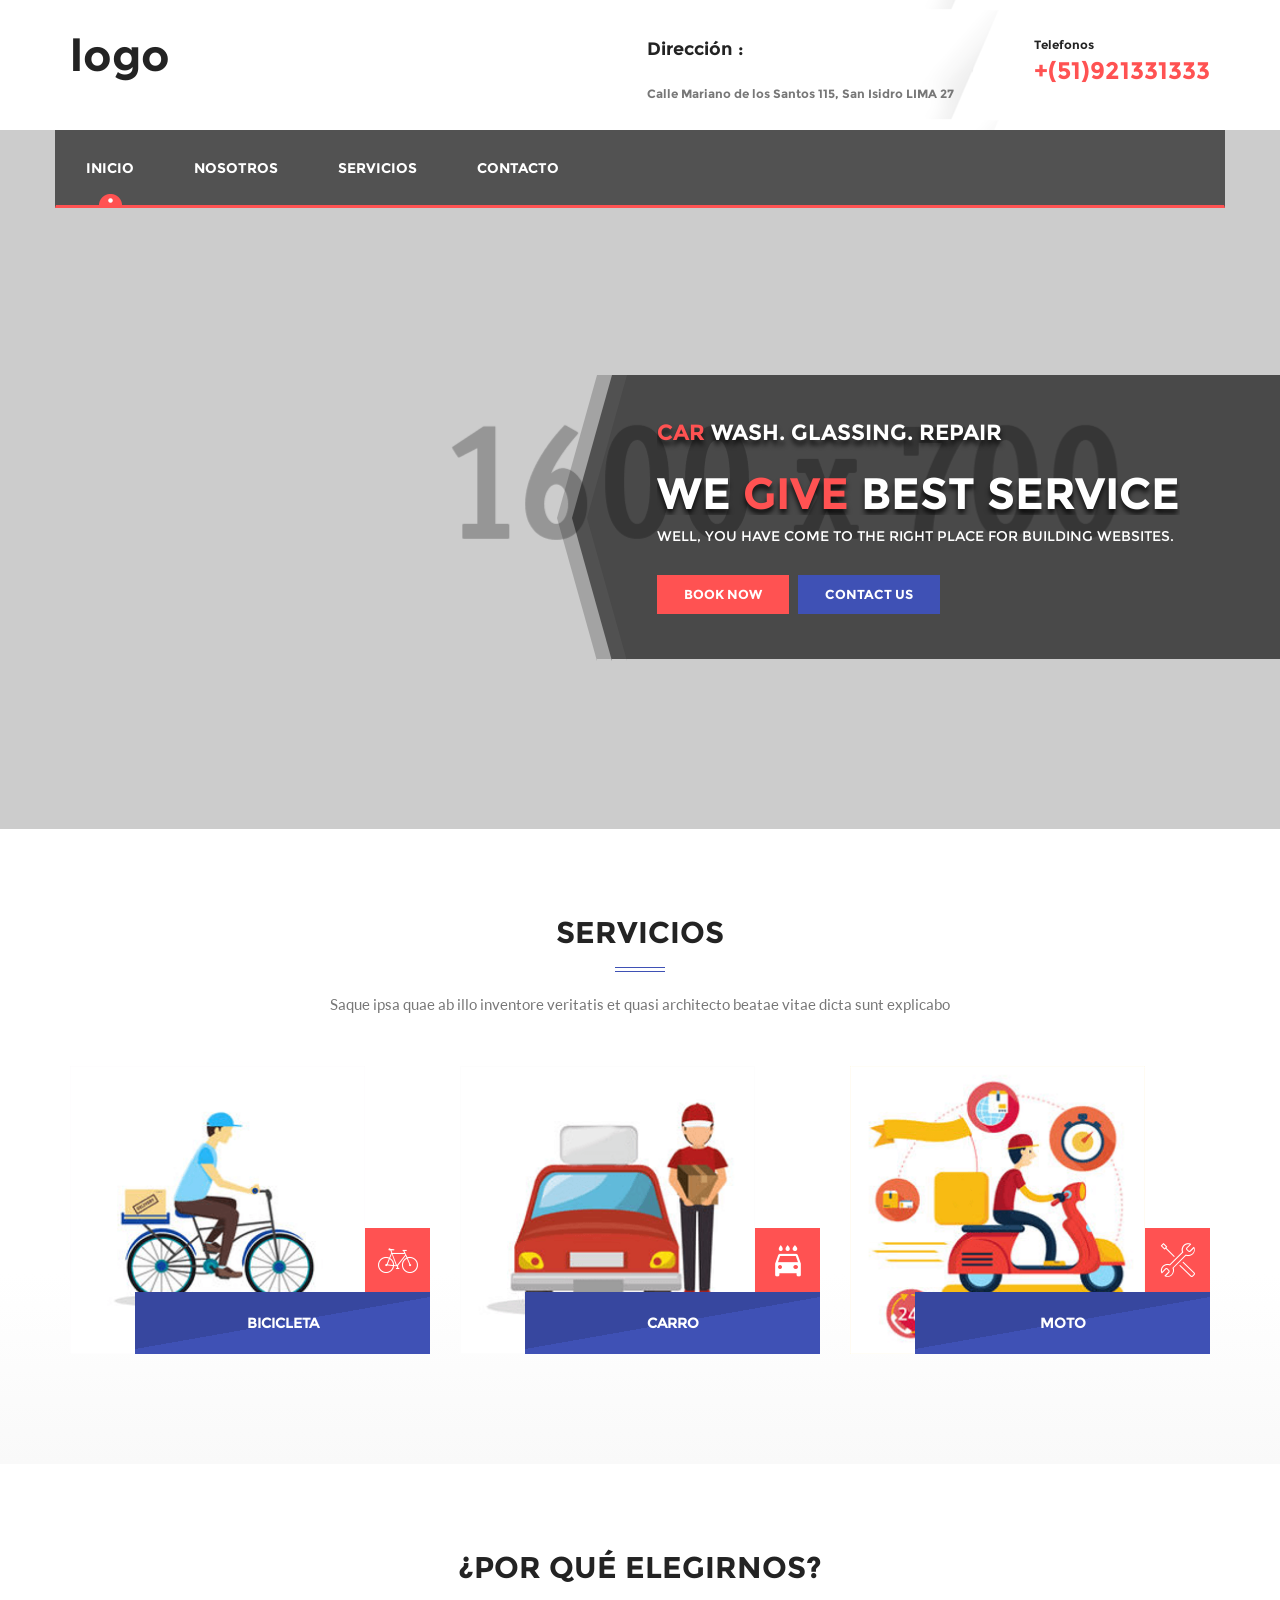
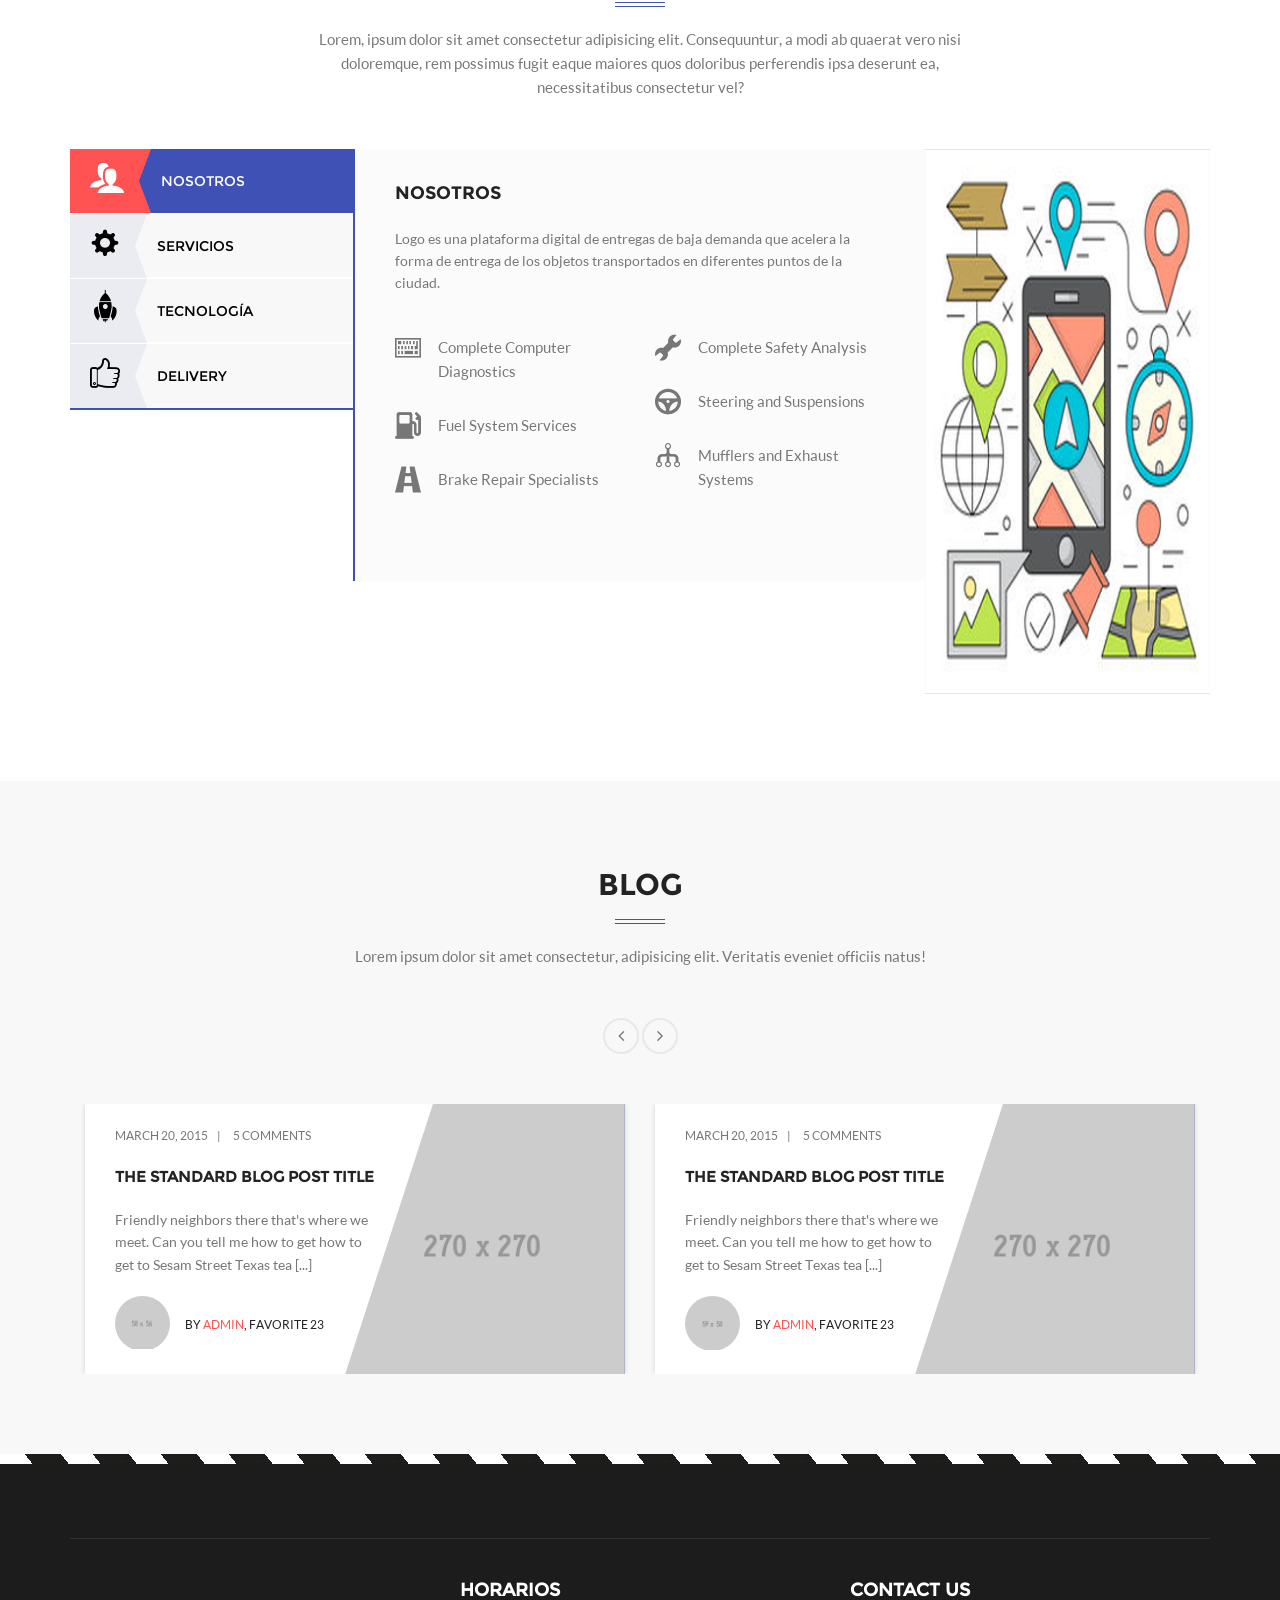
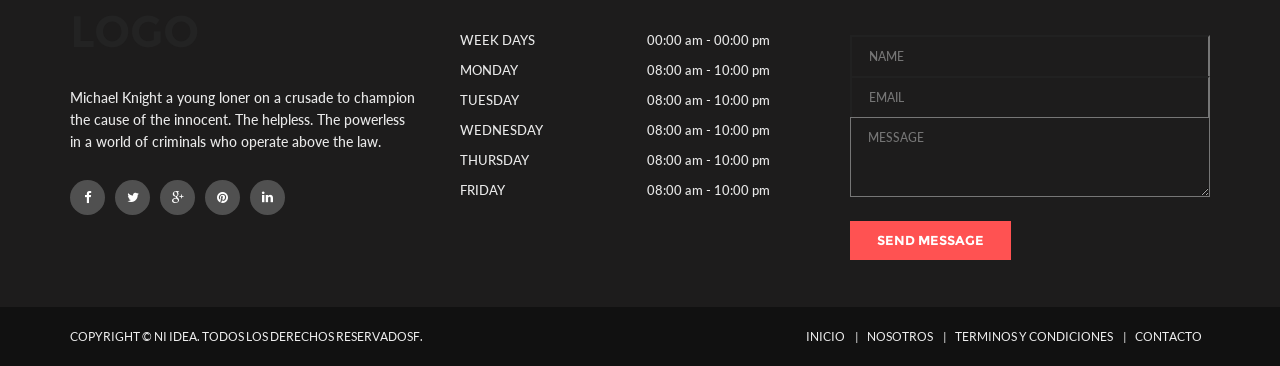
<file: index.html>
<!doctype html>
<html>
<head>
<meta charset="utf-8">
<meta name="viewport" content="width=device-width, initial-scale=1">
<title>SERVICIOS DE MENSAJERIA</title>
<link href="css/font-awesome.css" rel="stylesheet" type="text/css">
<link href="css/icon-font.css" rel="stylesheet" type="text/css">
<link href="css/bootstrap.css" rel="stylesheet" type="text/css">
<link href="css/style.css" rel="stylesheet" type="text/css">
<link href="css/owl.carousel.css" rel="stylesheet" type="text/css">
<link href="css/photobox.css" rel="stylesheet" type="text/css">
<link href="css/responsive.css" rel="stylesheet" type="text/css">
</head>

<body>

<header class="bg-img">
	<div class="container">
		<div class="upper-header">
			<div class="logo"><h1>logo</h1></div>
			<div class="contact-strip">
				<div class="timing">
					<h4>Dirección :</h4>
					Calle Mariano de los Santos 115, San Isidro LIMA 27
				</div>
				<div class="phone-no">
					<h5>Telefonos</h5>
					<span class="text-secondary"> +(51)921331333</span>
				</div>
			</div><!-- /contact-strip -->
		</div><!-- /upper-header -->
		<div class="navbar-header">
				<button type="button" class="navbar-toggle collapsed" data-toggle="collapse" data-target="#navbar" aria-expanded="false" aria-controls="navbar">
					<span class="sr-only">Toggle navigation</span>
					<span class="icon-bar"></span>
					<span class="icon-bar"></span>
					<span class="icon-bar"></span>
				</button>				
			</div>
	</div>
</header>
<div class="container rel">
	<nav id="navbar" class="navbar navbar-default collapse">
		<ul class="nav navbar-nav">
			<li class="active"><a href="index.html">INICIO</a></li>
			<li><a href="about.html">NOSOTROS</a></li>
			<li class="dropdown menu-full">
				<a aria-expanded="true" role="button" data-toggle="dropdown" class="dropdown-toggle" href="#">SERVICIOS</a>
				<div class="dropdown-menu mega-menu" role="menu">
					<div class="row">
						<div class="col-md-6">
							<div class="row">
								<div class="col-sm-4">
									<h5 class="text-primary">WASHING PACKAGES</h5>
									<ul class="menu-list">
										<li><a href="">Outside Wash</a></li>
										<li><a href="">Inside Wash</a></li>
										<li><a href="">Unlimited Wash</a></li>
										<li><a href="">Under Body Wash</a></li>
										<li><a href="">Rust Inhibitor</a></li>
									</ul>
								</div>
								<div class="col-sm-4">
									<h5 class="text-primary">PROTECTION</h5>
									<ul class="menu-list">
										<li><a href="">Interior Guide</a></li>
										<li><a href="">Paint</a></li>
										<li><a href="">Glass Guide</a></li>
										<li><a href="">Fabric Dusting</a></li>
									</ul>
								</div>
								<div class="col-sm-4">
									<h5 class="text-primary">LUBRICATION</h5>
									<ul class="menu-list">
										<li><a href="">Basic Filtering</a></li>
										<li><a href="">Oil Replacement</a></li>
										<li><a href="">Full Synthetic</a></li>
										<li><a href="">Blend Synthetic</a></li>
									</ul>
								</div>
							</div>	
						</div>
						<div class="col-md-6">
							<div class="col-sm-4">
								<h5 class="text-primary">EXPRESS WASH</h5>
								<ul class="menu-list">
									<li><a href="">Exterior Wash</a></li>
									<li><a href="">Waxing</a></li>
									<li><a href="">Exterior Dressing</a></li>
								</ul>
							</div>
							<div class="col-sm-3">
								<h5 class="text-primary">INTERIOR</h5>
								<ul class="menu-list">
									<li><a href="">Dash Board</a></li>
									<li><a href="">Door Lubric</a></li>
									<li><a href="">Console</a></li>
								</ul>
							</div>
							<div class="col-sm-5">
								<div class="mega-menu-img">
								  <img src="images/mega-menu-img.png" class="img-responsive" alt="image">
								</div>						
							</div>
						</div>
					</div>
				</div><!-- /mega-menu -->
			</li>
			<li><a href="contact.html">CONTACTO</a></li>
		</ul>
	</nav>
</div>

<section>
	<div class="home-banner home-slider owl-carousel">
		<div class="item">
			<div class="sliderimg" style="background-image:url(images/main-img.png);"></div>
			<div class="banner-container">
				<div class="banner">
					<div class="banner-content banner-content-arrow">
						<div class="banner-inner-1">
							<div class="banner-inner-2">
								<h4><span class="text-secondary">CAR</span> WASH. GLASSING. REPAIR</h4>
								<h1>WE <span class="text-secondary">GIVE</span> BEST SERVICE</h1>
								<p>Well, You have come to the right place for building websites.</p>
								<button type="button" class="btn btn-secondary">BOOK NOW</button>
								<button type="button" class="btn btn-primary">CONTACT US</button>
							</div><!-- /banner-inner-2 -->
						</div><!-- /banner-inner-1 -->
					</div><!-- /banner-content -->
				</div><!-- /banner -->			
				
			</div>
		</div>
		<div class="item">
			<div class="sliderimg" style="background-image:url(imagenes/banner-servicio-motocicleta.jpg);"></div>
			<div class="banner-container">
				<div class="banner">
					<div class="banner-content banner-content-arrow">
						<div class="banner-inner-1">
							<div class="banner-inner-2">
								<h4><span class="text-secondary">CAR</span> WASH. GLASSING. REPAIR</h4>
								<h1>WE <span class="text-secondary">GIVE</span> BEST SERVICE</h1>
								<p>Well, You have come to the right place for building websites.</p>
								<button type="button" class="btn btn-secondary">BOOK NOW</button>
								<button type="button" class="btn btn-primary">CONTACT US</button>
							</div><!-- /banner-inner-2 -->
						</div><!-- /banner-inner-1 -->
					</div><!-- /banner-content -->
				</div><!-- /banner -->			
				
			</div>
		</div>

	</div><!-- /home-banner -->

</section>

<section class="section bg-gray-gradient">
	<div class="container">
		<div class="section-heading">
			<h2>SERVICIOS</h2>
			<p>Saque ipsa quae ab illo inventore veritatis et quasi architecto beatae vitae dicta sunt explicabo</p>
		</div>
		<div class="section-detail">
			<div class="row">
				<div class="col-md-4 col-sm-6">
					<div class="service-box">
						<div class="service-1">
							<div class="service-img"> <img src="imagenes/bicicleta-servicio.png" class="img-responsive" alt="image"> </div>
							<div class="service-name">
								<div class="service-icon"> <a href="#"><i class="icon-bike"></i></a> </div>
								<h5>BICICLETA</h5>
								<div class="service-detail">
									<p>Arenean nonummy hendrerit mau<br/>
										phaselntes nascetur ridic ulusm duos [...]</p>
									<a href="#">Learn More<i class="fa fa-play"></i></a> </div>
							</div>
						</div>
					</div><!-- /service-box -->
				</div>
				<div class="col-md-4 col-sm-6">
					<div class="service-box">
						<div class="service-1">
							<div class="service-img"> <img src="imagenes/carro-servicio.png" class="img-responsive" alt="image"> </div>
							<div class="service-name">
								<div class="service-icon"> <a href="#"><i class="icon-local-car-wash"></i></a> </div>
								<h5>CARRO</h5>
								<div class="service-detail">
									<p>Arenean nonummy hendrerit mau<br/>
										phaselntes nascetur ridic ulusm duos [...]</p>
									<a href="#">Learn More<i class="fa fa-play"></i></a> </div>
							</div>
						</div>
					</div>
				</div>
				<div class="col-md-4 col-sm-6">
					<div class="service-box">
						<div class="service-1">
							<div class="service-img"> <img src="imagenes/servicio-motocicleta.png" class="img-responsive" alt="image"> </div>
							<div class="service-name">
								<div class="service-icon"> <a href="#"><i class="icon-tools-2"></i></a> </div>
								<h5>MOTO</h5>
								<div class="service-detail">
									<p>Arenean nonummy hendrerit mau<br/>
										phaselntes nascetur ridic ulusm duos [...]</p>
									<a href="#">Learn More<i class="fa fa-play"></i></a> </div>
							</div>
						</div>
					</div>
				</div>
			</div>
		</div>
	</div>
</section>
<section class="section">
	<div class="container">
		<div class="section-heading">
			<h2>¿POR QUÉ ELEGIRNOS?</h2>
			<p>Lorem, ipsum dolor sit amet consectetur adipisicing elit. Consequuntur, a modi ab quaerat vero nisi doloremque, rem possimus fugit eaque maiores quos doloribus perferendis ipsa deserunt ea, necessitatibus consectetur vel?</p>
		</div>
		<div class="section-detail">
			<div class="tab-section">
				<div class="row">
					<div class="col-md-3 col-sm-4">
						<div class="tab">
							<ul class="nav nav-stacked">
								<li class="active"><a data-toggle="tab" href="#about" aria-expanded="true"> <span class="curve"><i class="icon-users6"></i></span> <span class="curve-text">NOSOTROS</span></a></li>
								<li><a data-toggle="tab" href="#service"><span class="curve"><i class="icon-cog12"></i></span><span class="curve-text">SERVICIOS</span></a></li>
								<li><a data-toggle="tab" href="#offers"><span class="curve"><i class="icon-rocket2"></i></span><span class="curve-text">TECNOLOGÍA</span></a></li>
								<li><a data-toggle="tab" href="#delivery"><span class="curve"><i class="icon-like"></i></span><span class="curve-text">DELIVERY</span></a></li>
							</ul>
						</div>
					</div>
					<div class="col-md-6 col-sm-8">
						<div class="tab-content">
							<div id="about" class="tab-pane fade in active">
								<h4>NOSOTROS</h4>
								<p>
									Logo es una plataforma digital de entregas de baja demanda que acelera la forma de entrega de los objetos transportados en diferentes puntos de la ciudad.
								</p>
								<div class="row">
									<div class="col-md-6">
										<ul class="services-name">
											<li><i class="icon-keyboard5"></i><span>Complete Computer<br/>
												Diagnostics</span></li>
											<li><i class="icon-gaspump"></i><span>Fuel System Services</span></li>
											<li><i class="icon-road2"></i><span>Brake Repair Specialists</span></li>
										</ul>
									</div>
									<div class="col-md-6">
										<ul class="services-name">
											<li><i class="icon-wrench3"></i><span>Complete Safety Analysis</span></li>
											<li><i class="icon-steering-wheel"></i><span>Steering and Suspensions</span></li>
											<li><i class="icon-flow-tree"></i><span>Mufflers and Exhaust Systems</span></li>
										</ul>
									</div>
								</div>
							</div>
							<div id="service" class="tab-pane fade">
								<h4>SERVICIOS</h4>
								<p>Erspiciatis unde omnis iste natus error sit voluptatem accusantium doloremque laudantium
									totam rem aperiam, eaque ipsa quae ab illo inventore veritatis et quasi architecto beataesal
									vitae dicta sunt explicabo. Nemo enim ipsam voluptatem quia.</p>
								<div class="row">
									<div class="col-md-6">
										<ul class="services-name">
											<li><i class="icon-keyboard5"></i><span>Complete Computer<br/>
												Diagnostics</span></li>
											<li><i class="icon-gaspump"></i><span>Fuel System Services</span></li>
											<li><i class="icon-road2"></i><span>Brake Repair Specialists</span></li>
										</ul>
									</div>
									<div class="col-md-6">
										<ul class="services-name">
											<li><i class="icon-wrench3"></i><span>Complete Safety Analysis</span></li>
											<li><i class="icon-steering-wheel"></i><span>Steering and Suspensions</span></li>
											<li><i class="icon-flow-tree"></i><span>Mufflers and Exhaust Systems</span></li>
										</ul>
									</div>
								</div>
								<a href="#" class="btn btn-primary">Learn More</a>
							</div>
							<div id="offers" class="tab-pane fade">
								<h4>TECNOLOGÍA</h4>
								<p>Estamos cambiando el futuro de la logística ayudando a pequeños negocios, grandes empresas, a mover sus productos alrededor de la ciudad más rápido de lo que nunca nadie hubiera imaginado.</p>
								<div class="row">
									<div class="col-md-12 text-center">
										<img src="imagenes/tecnologica-servicio.png" alt="Tecnologia servicio de delivery">
									</div>
								</div>
							</div>
							<div id="delivery" class="tab-pane fade">
								<h4>Delivery</h4>
								<p>Erspiciatis unde omnis iste natus error sit voluptatem accusantium doloremque laudantium
									totam rem aperiam, eaque ipsa quae ab illo inventore veritatis et quasi architecto beataesal
									vitae dicta sunt explicabo. Nemo enim ipsam voluptatem quia.</p>
								<div class="row">
									<div class="col-md-12 text-center">
										<img src="imagenes/delivery-tecnologia.png" alt="Delivery técnologia">
									</div>
								</div>
							</div>
						</div>
					</div>
					<div class="col-md-3 col-sm-1">
						<div class="offer-img"> <img src="imagenes/tecnologia-mensajeria-alternativa.png" class="img-responsive" alt="image"> </div>
					</div>
				</div>
			</div><!-- /tab-section -->
		</div>
	</div>
</section>


<section class="bg-blog">
	<div class="container">
		<div class="section-heading">
			<h2>BLOG</h2>
			<p>Lorem ipsum dolor sit amet consectetur, adipisicing elit. Veritatis eveniet officiis natus!</p>
		</div>
		<div class="section-detail">
			<div class="blog-controls">
				<span class="caro-prev caro-prev-blog"></span>
				<span class="caro-next caro-next-blog"></span>
			</div>
			<div class="blog-carousel owl-carousel">
				<div class="item">
					<div class="blog-box">
						<div class="blog-text">
							<ul class="blog-info">
								<li>March 20, 2015</li>
								<li><a href="#">5 comments</a></li>
							</ul>
							<h4><a href="blog-single-post.html">The standard blog post title</a></h4>
							<p>Friendly neighbors there that's where we meet. Can you tell me how to get how to get to Sesam Street Texas tea <a href="blog-single-post.html" class="read-more">[...]</a></p>
							<div class="post-img">
								<img src="images/admin-1.png" class="img-responsive" alt="image">
							</div>
							<p class="favorite">By<a href="#" class="text-secondary"> Admin</a>,  Favorite  23 </p>
						</div>
						<figure class="blog-image">
							<img src="images/blog-1.jpg" alt="image">
							<figcaption><a href="#" class="blog-link"><i class="fa fa-plus"></i></a></figcaption>
						</figure>
					</div><!-- /blog-box -->
				</div>
				<div class="item">
					<div class="blog-box">
						<div class="blog-text">
							<ul class="blog-info">
								<li>March 20, 2015</li>
								<li><a href="#">5 comments</a></li>
							</ul>
							<h4><a href="blog-single-post.html">The standard blog post title</a></h4>
							<p>Friendly neighbors there that's where we meet. Can you tell me how to get how to get to Sesam Street Texas tea <a href="blog-single-post.html" class="read-more">[...]</a></p>
							<div class="post-img">
								<img src="images/admin-2.png" class="img-responsive" alt="image">
							</div>
							<p class="favorite">By<a href="#" class="text-secondary"> Admin</a>,  Favorite  23 </p>
						</div>
						<figure class="blog-image">
							<img src="images/blog-2.jpg" alt="image">
							<figcaption><a href="#" class="blog-link"><i class="fa fa-plus"></i></a></figcaption>
						</figure>
					</div><!-- /blog-box -->
				</div>
				<div class="item">
					<div class="blog-box">
						<div class="blog-text">
							<ul class="blog-info">
								<li>March 20, 2015</li>
								<li><a href="#">5 comments</a></li>
							</ul>
							<h4><a href="blog-single-post.html">The standard blog post title</a></h4>
							<p>Friendly neighbors there that's where we meet. Can you tell me how to get how to get to Sesam Street Texas tea <a href="blog-single-post.html" class="read-more">[...]</a></p>
							<div class="post-img">
								<img src="images/admin-1.png" class="img-responsive" alt="image">
							</div>
							<p class="favorite">By<a href="#" class="text-secondary"> Admin</a>,  Favorite  23 </p>
						</div>
						<figure class="blog-image">
							<img src="images/blog-1.jpg" alt="image">
							<figcaption><a href="#" class="blog-link"><i class="fa fa-plus"></i></a></figcaption>
						</figure>
					</div><!-- /blog-box -->
				</div>
				<div class="item">
					<div class="blog-box">
						<div class="blog-text">
							<ul class="blog-info">
								<li>March 20, 2015</li>
								<li><a href="#">5 comments</a></li>
							</ul>
							<h4><a href="blog-single-post.html">The standard blog post title</a></h4>
							<p>Friendly neighbors there that's where we meet. Can you tell me how to get how to get to Sesam Street Texas tea <a href="blog-single-post.html" class="read-more">[...]</a></p>
							<div class="post-img">
								<img src="images/admin-2.png" class="img-responsive" alt="image">
							</div>
							<p class="favorite">By<a href="#" class="text-secondary"> Admin</a>,  Favorite  23 </p>
						</div>
						<figure class="blog-image">
							<img src="images/blog-2.jpg" alt="image">
							<figcaption><a href="#" class="blog-link"><i class="fa fa-plus"></i></a></figcaption>
						</figure>
					</div><!-- /blog-box -->
				</div>
			</div><!-- /blog-carousel -->
		</div><!-- /section-detail -->
	</div>
</section>

<footer>
	<section class="bg-footer">
		<div class="container">
			<div class="area">
			</div>
			<div class="widgets">
				<div class="row">
					<div class="col-md-4">
						<div class="about">
							<h1>LOGO</h1>
							<p>Michael Knight a young loner on a crusade to champion<br/>
								the cause of the innocent. The helpless. The powerless<br/>
								in a world of criminals who operate above the law. </p>
						</div>
						<div class="social-media">
							<ul>
								<li><a href="#"><i class="fa fa-facebook"></i></a></li>
								<li><a href="#"><i class="fa fa-twitter"></i></a></li>
								<li><a href="#"><i class="fa fa-google-plus"></i></a></li>
								<li><a href=""><i class="fa fa-pinterest"></i></a></li>
								<li><a href=""><i class="fa fa-linkedin"></i></a></li>
							</ul>
						</div>
					</div>
					<div class="col-md-4">
						<div class="work-timing">
							<h5>HORARIOS</h5>
							<ul>
								<li><a href="#">WEEK DAYS<span> 00:00 am  -  00:00 pm</span></a></li>
								<li><a href="#">MONDAY<span> 08:00 am  -  10:00 pm</span></a></li>
								<li><a href="#">TUESDAY<span> 08:00 am  -  10:00 pm</span></a></li>
								<li><a href="#">WEDNESDAY<span> 08:00 am  -  10:00 pm</span></a></li>
								<li><a href="#">THURSDAY<span> 08:00 am  -  10:00 pm</span></a></li>
								<li><a href="#">FRIDAY<span> 08:00 am  -  10:00 pm</span></a></li>
							</ul>
						</div>
					</div>
					<div class="col-md-4">
						<div class="contact-us">
							<h5>CONTACT US</h5>
							<div id="message1"></div>
							<form id="comments_form" action="index.html" class="row" name="contactform" method="post">
								<input type="text" id="contact_name1" placeholder="NAME"/>
								<input type="text" id="contact_email1" placeholder="EMAIL"/>
								<textarea id="contact_message1" placeholder="MESSAGE" rows="3" cols="10"></textarea>
								<button type="submit" id="" class="btn btn-secondary">SEND MESSAGE</button>
							</form>
						</div>
					</div>
				</div>
			</div>
		</div>
	</section>
	<div class="bg-lowerfooter">
		<div class="lower-footer">
			<div class="container">
				<p class="copy-right">Copyright &copy; NI IDEA. TODOS LOS DERECHOS RESERVADOSF.</p>
				<ul class="bottom-links">
					<li><a href="#">INICIO</a></li>
					<li><a href="#">NOSOTROS</a></li>
					<li><a href="#">TERMINOS Y CONDICIONES</a></li>
					<li><a href="#">CONTACTO</a></li>
				</ul>
			</div>
		</div>
	</div>
</footer>

<script type="text/javascript" src="js/jquery.js"></script> 
<script type="text/javascript" src="js/bootstrap.js"></script> 
<script type="text/javascript" src="js/owl.carousel.min.js"></script> 
<script type="text/javascript" src="js/jquery.photobox.js"></script> 
<script type="text/javascript" src="js/script.js"></script> 


</script>

</body>
</html>
</file>
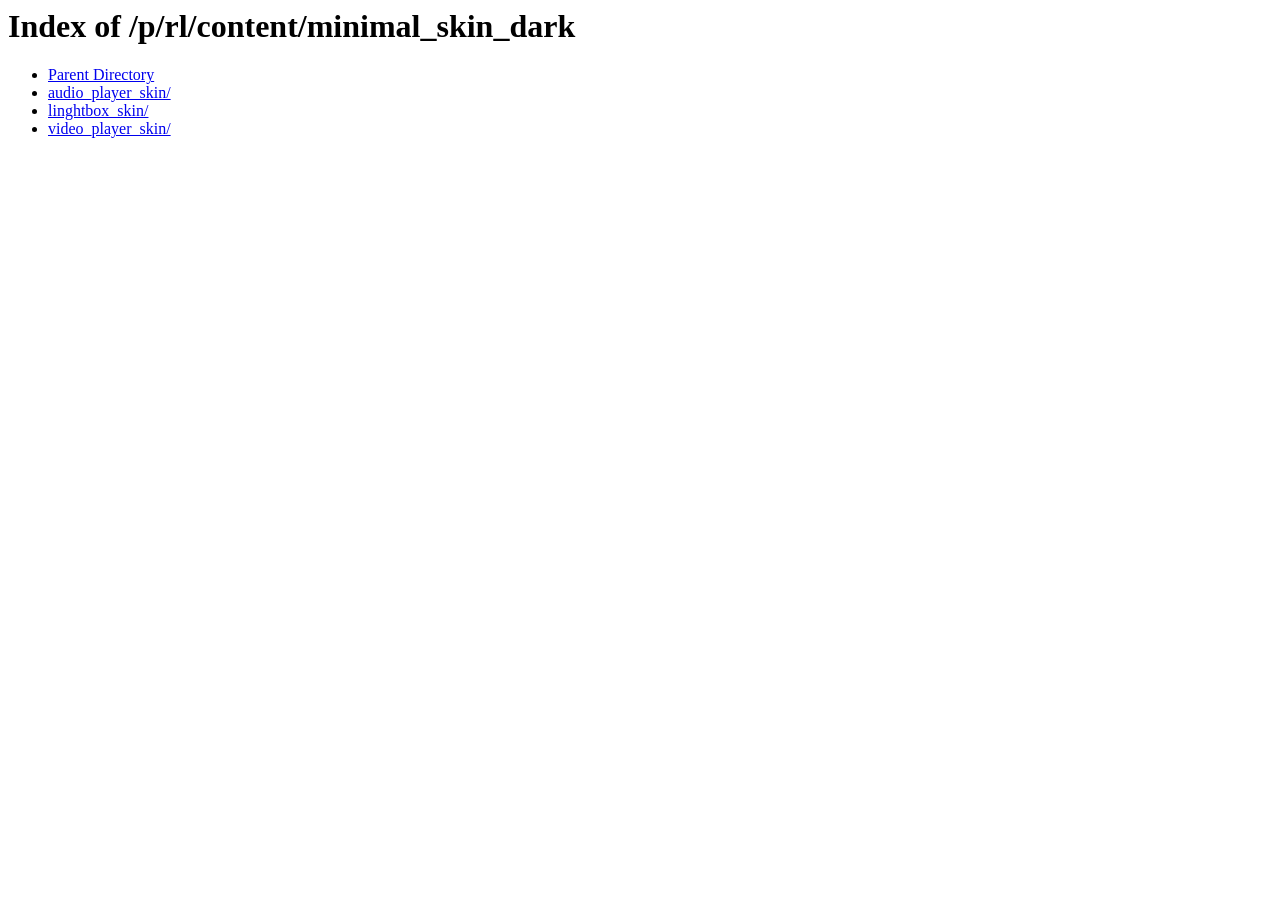
<file: images/media/minimal_skin_dark/index.html>
<!DOCTYPE HTML PUBLIC "-//W3C//DTD HTML 3.2 Final//EN">
<html>
 
<!-- Mirrored from www.webdesign-flash.ro/p/rl/content/minimal_skin_dark/ by HTTrack Website Copier/3.x [XR&CO'2014], Sat, 25 Apr 2015 12:20:24 GMT -->
<!-- Added by HTTrack --><meta http-equiv="content-type" content="text/html;charset=ISO-8859-1" /><!-- /Added by HTTrack -->
<head>
  <title>Index of /p/rl/content/minimal_skin_dark</title>
 </head>
 <body>
<h1>Index of /p/rl/content/minimal_skin_dark</h1>
<ul><li><a href="../index.html"> Parent Directory</a></li>
<li><a href="audio_player_skin/index.html"> audio_player_skin/</a></li>
<li><a href="linghtbox_skin/index.html"> linghtbox_skin/</a></li>
<li><a href="video_player_skin/index.html"> video_player_skin/</a></li>
</ul>
</body>
<!-- Mirrored from www.webdesign-flash.ro/p/rl/content/minimal_skin_dark/ by HTTrack Website Copier/3.x [XR&CO'2014], Sat, 25 Apr 2015 12:20:24 GMT -->
</html>
</file>
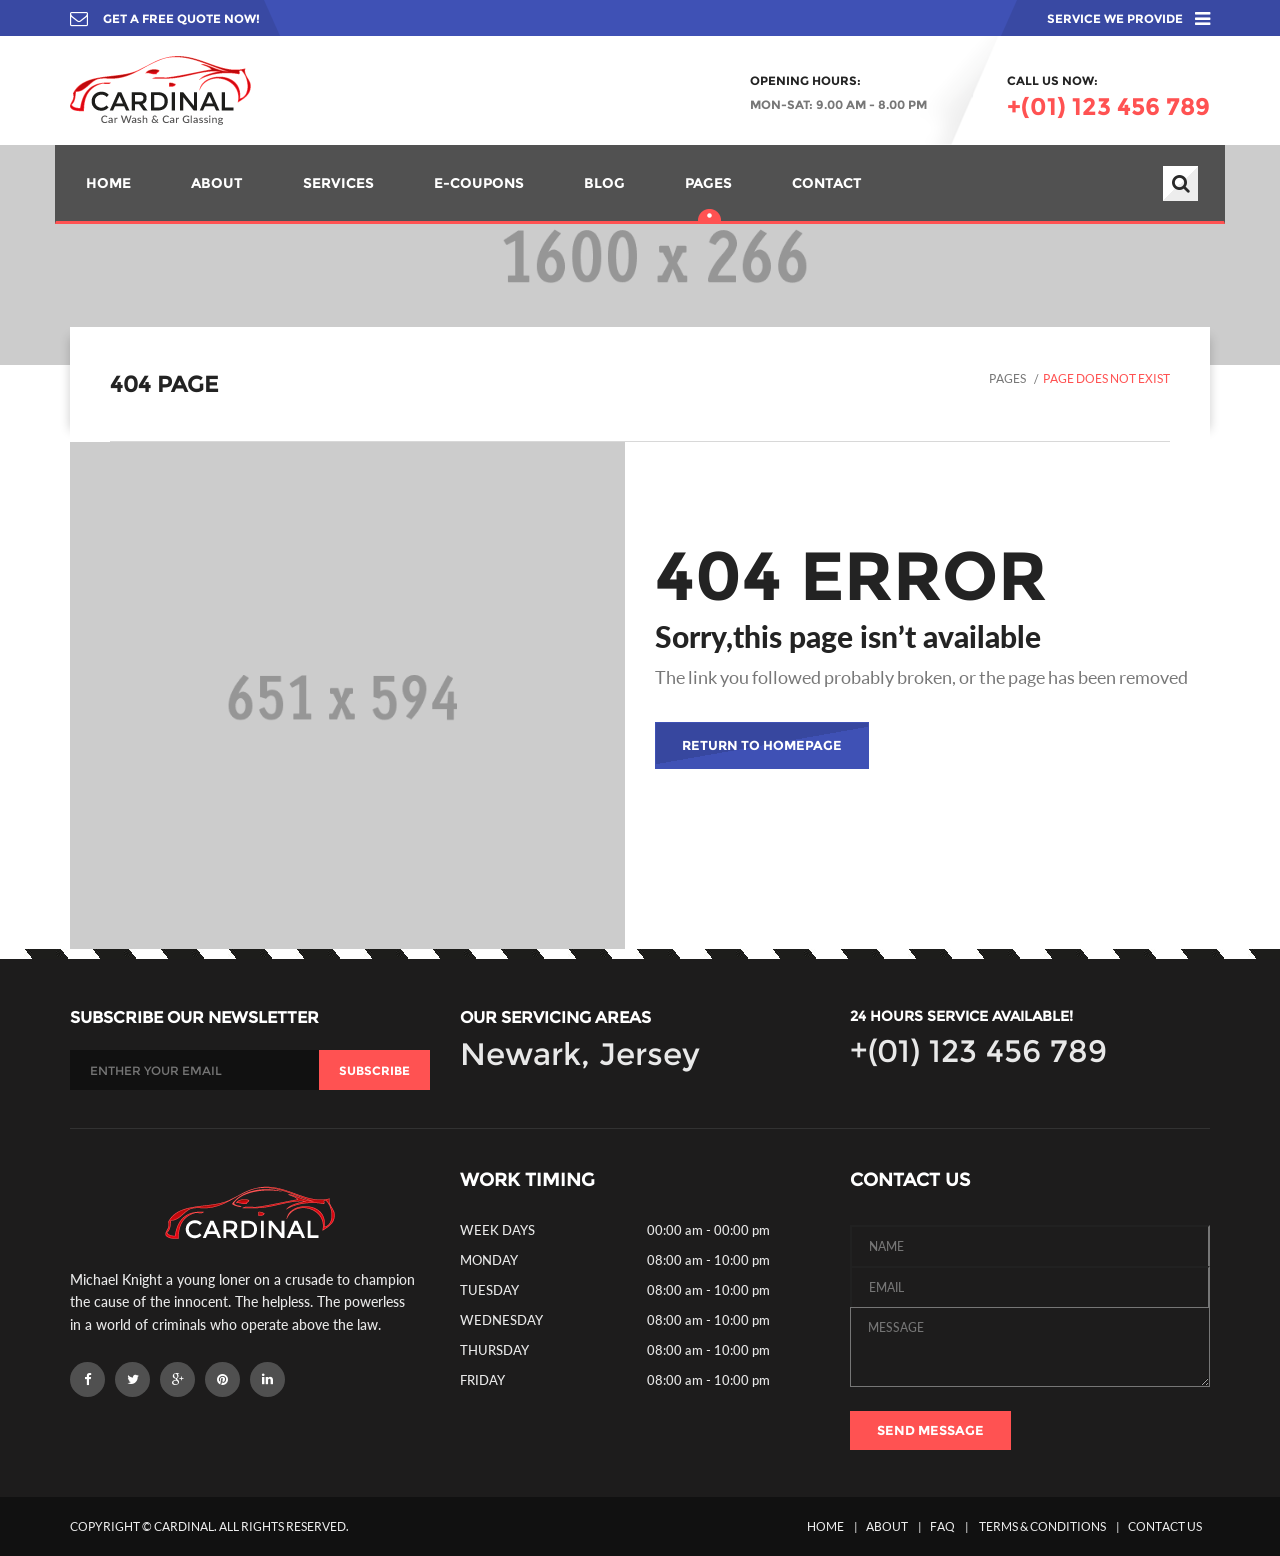
<file: 404-page.html>
<!doctype html>
<html>
<head>
<meta charset="utf-8">
<meta name="viewport" content="width=device-width, initial-scale=1">
<title>404</title>
<link href="css/bootstrap.css" rel="stylesheet" type="text/css">
<link href="css/style.css" rel="stylesheet" type="text/css">
<link href="css/font-awesome.css" rel="stylesheet" type="text/css">
<link href="css/responsive.css" rel="stylesheet" type="text/css">
</head>

<body>

<div class="top-bar bg-color">
	<div class="container">
		<div class="left-bar">
			<a href="#"><i class="fa fa-envelope-o"></i> <span>get a free quote now!</span></a>
		</div>
		<div class="right-bar">
			<a href="#"><span>service we provide</span><i class="fa fa-bars"></i></a>
		</div>
	</div>
</div><!-- /top-bar -->
<header class="bg-img">
	<div class="container">
		<div class="upper-header">
			<div class="logo"><a href="index.html"><img src="images/logo.png" alt="cardinal"></a></div>
			<div class="contact-strip">
				<div class="timing">
					<h5>OPENING HOURS:</h5>
					MON-SAT:  9.00 AM - 8.00 PM
				</div>
				<div class="phone-no">
					<h5>CALL US NOW:</h5>
					<span class="text-secondary"> +(01) 123 456 789</span>
				</div>
			</div><!-- /contact-strip -->
		</div><!-- /upper-header -->
		<div class="navbar-header">
				<button type="button" class="navbar-toggle collapsed" data-toggle="collapse" data-target="#navbar" aria-expanded="false" aria-controls="navbar">
					<span class="sr-only">Toggle navigation</span>
					<span class="icon-bar"></span>
					<span class="icon-bar"></span>
					<span class="icon-bar"></span>
				</button>				
			</div>
	</div>
</header>

<div class="container rel">
	<nav id="navbar" class="navbar navbar-default collapse">
		<ul class="nav navbar-nav">
			<li><a href="index.html">HOME</a></li>
			<li><a href="about.html">ABOUT</a></li>
			<li class="dropdown menu-full">
				<a aria-expanded="true" role="button" data-toggle="dropdown" class="dropdown-toggle" href="#">SERVICES</a>
				<div class="dropdown-menu mega-menu" role="menu">
					<div class="row">
						<div class="col-md-6">
							<div class="row">
								<div class="col-sm-4">
									<h5 class="text-primary">WASHING PACKAGES</h5>
									<ul class="menu-list">
										<li><a href="">Outside Wash</a></li>
										<li><a href="">Inside Wash</a></li>
										<li><a href="">Unlimited Wash</a></li>
										<li><a href="">Under Body Wash</a></li>
										<li><a href="">Rust Inhibitor</a></li>
									</ul>
								</div>
								<div class="col-sm-4">
									<h5 class="text-primary">PROTECTION</h5>
									<ul class="menu-list">
										<li><a href="">Interior Guide</a></li>
										<li><a href="">Paint</a></li>
										<li><a href="">Glass Guide</a></li>
										<li><a href="">Fabric Dusting</a></li>
									</ul>
								</div>
								<div class="col-sm-4">
									<h5 class="text-primary">LUBRICATION</h5>
									<ul class="menu-list">
										<li><a href="">Basic Filtering</a></li>
										<li><a href="">Oil Replacement</a></li>
										<li><a href="">Full Synthetic</a></li>
										<li><a href="">Blend Synthetic</a></li>
									</ul>
								</div>
							</div>	
						</div>
						<div class="col-md-6">
							<div class="col-sm-4">
								<h5 class="text-primary">EXPRESS WASH</h5>
								<ul class="menu-list">
									<li><a href="">Exterior Wash</a></li>
									<li><a href="">Waxing</a></li>
									<li><a href="">Exterior Dressing</a></li>
								</ul>
							</div>
							<div class="col-sm-3">
								<h5 class="text-primary">INTERIOR</h5>
								<ul class="menu-list">
									<li><a href="">Dash Board</a></li>
									<li><a href="">Door Lubric</a></li>
									<li><a href="">Console</a></li>
								</ul>
							</div>
							<div class="col-sm-5">
								<div class="mega-menu-img">
								  <img src="images/mega-menu-img.png" class="img-responsive" alt="image">
								</div>						
							</div>
						</div>
					</div>
				</div><!-- /mega-menu -->
			</li>				
			<li> <a href="e-coupons.html">e-coupons</a></li>
			<li><a href="blog.html">BLOG</a></li>
			<li class="active"><a aria-expanded="true" role="button" data-toggle="dropdown" class="dropdown-toggle" href="#">PAGES</a>
				<ul class="dropdown-menu" role="menu">
					<li><a href="home-2.html">Home 2</a></li>
					<li><a href="blog-single-post.html">Blog Single Page</a></li>
					<li><a href="gallery.html">Gallery</a></li>
					<li><a href="services.html">Services</a></li>
					<li><a href="book.html">Book</a></li>
					<li><a href="FAQs.html">FAQs</a></li>
					<li class="active"><a href="404-page.html">404 Page</a></li>
				</ul>
			</li>
			<li><a href="contact.html">CONTACT</a></li>
		</ul>
		<div class="pull-right"><a class="button" href="#"><i class="fa fa-search"></i></a></div>
	</nav>
</div>

<div class="section-banner" style="background-image:url(images/E-coupons-mainimg.png);"></div>

<section>
	<div class="container">
		<div class="title-box">
			<div class="title-box-inner">
				<h3 class="page-title"> 404 PAGE </h3>
				<ul class="breadcrumb">
					<li><a href="#">pages</a></li>
					<li class="active"><a href="#">PAGE DOES NOT EXIST</a></li>
				</ul>
	
			</div>
		</div>
	</div>
</section>

<section>
	<div class="container">
		<div class="row">
			<div class="col-sm-6 error-image">
				<img src="images/404_error.png" alt="image">
			</div>
			<div class="col-sm-6">
				<div class="error-text">
					<h1>404 ERROR</h1>
					<h3>Sorry,this page isn’t available</h3>
					<p>The link you followed probably broken, or the page has been removed</p>
					<button type="button" class="btn btn-default">RETURN TO HOMEPAGE</button>
				</div><!-- /error-text -->				
			</div>
		</div>
	</div>
</section>

<footer>
	<section class="bg-footer">
		<div class="container">
			<div class="area">
				<div class="row">
					<div class="col-md-4">
						<div class="subscribe">
							<h5>SUBSCRIBE OUR NEWSLETTER</h5>
							<form action="index.html" method="post" class="subscribe-form">
								<input type="text" placeholder="Enther your email">
								<input type="submit" value="Subscribe">
							</form>
						</div>
					</div>
					<div class="col-md-4">
						<div class="location">
							<i class="icon-streetsign"></i>
							<h5>OUR SERVICING AREAS</h5>
							<p class="location-name">Newark, Jersey</p>
						</div>
					</div>
					<div class="col-md-4">
						<div class="phone">
							<i class="icon-clock-o"></i>
							<h5>24 HOURS SERVICE AVAILABLE!</h5>
							<p class="location-name"> +(01) 123 456 789</p>
						</div>
					</div>
				</div>
			</div>
			<div class="widgets">
				<div class="row">
					<div class="col-md-4">
						<div class="about">
							<a href="index.html"><img src="images/logo-2.png" class="img-responsive" alt="image"></a>
							<p>Michael Knight a young loner on a crusade to champion<br/>
								the cause of the innocent. The helpless. The powerless<br/>
								in a world of criminals who operate above the law. </p>
						</div>
						<div class="social-media">
							<ul>
								<li><a href="#"><i class="fa fa-facebook"></i></a></li>
								<li><a href="#"><i class="fa fa-twitter"></i></a></li>
								<li><a href="#"><i class="fa fa-google-plus"></i></a></li>
								<li><a href=""><i class="fa fa-pinterest"></i></a></li>
								<li><a href=""><i class="fa fa-linkedin"></i></a></li>
							</ul>
						</div>
					</div>
					<div class="col-md-4">
						<div class="work-timing">
							<h5>WORK TIMING</h5>
							<ul>
								<li><a href="#">WEEK DAYS<span> 00:00 am  -  00:00 pm</span></a></li>
								<li><a href="#">MONDAY<span> 08:00 am  -  10:00 pm</span></a></li>
								<li><a href="#">TUESDAY<span> 08:00 am  -  10:00 pm</span></a></li>
								<li><a href="#">WEDNESDAY<span> 08:00 am  -  10:00 pm</span></a></li>
								<li><a href="#">THURSDAY<span> 08:00 am  -  10:00 pm</span></a></li>
								<li><a href="#">FRIDAY<span> 08:00 am  -  10:00 pm</span></a></li>
							</ul>
						</div>
					</div>
					<div class="col-md-4">
						<div class="contact-us">
							<h5>CONTACT US</h5>
							<div id="message1"></div>
							<form id="comments_form" action="index.html" class="row" name="contactform" method="post">
								<input type="text" id="contact_name1" placeholder="NAME"/>
								<input type="text" id="contact_email1" placeholder="EMAIL"/>
								<textarea id="contact_message1" placeholder="MESSAGE" rows="3" cols="10"></textarea>
								<button type="submit" id="" class="btn btn-secondary">SEND MESSAGE</button>
							</form>
						</div>
					</div>
				</div>
			</div>
		</div>
	</section>
	<div class="bg-lowerfooter">
		<div class="lower-footer">
			<div class="container">
				<p class="copy-right">Copyright &copy; CARDINAL. All Rights Reserved.</p>
				<ul class="bottom-links">
					<li><a href="#">Home</a></li>
					<li><a href="#">About</a></li>
					<li><a href="#">faq</a></li>
					<li><a href="#"> Terms &amp; Conditions</a></li>
					<li><a href="#">Contact Us</a></li>
				</ul>
			</div>
		</div>
	</div>
</footer>

<script type="text/javascript" src="js/jquery.js"></script> 
<script type="text/javascript" src="js/bootstrap.js"></script>
<script type="text/javascript" src="js/script.js"></script>
</body>
</html>
</file>
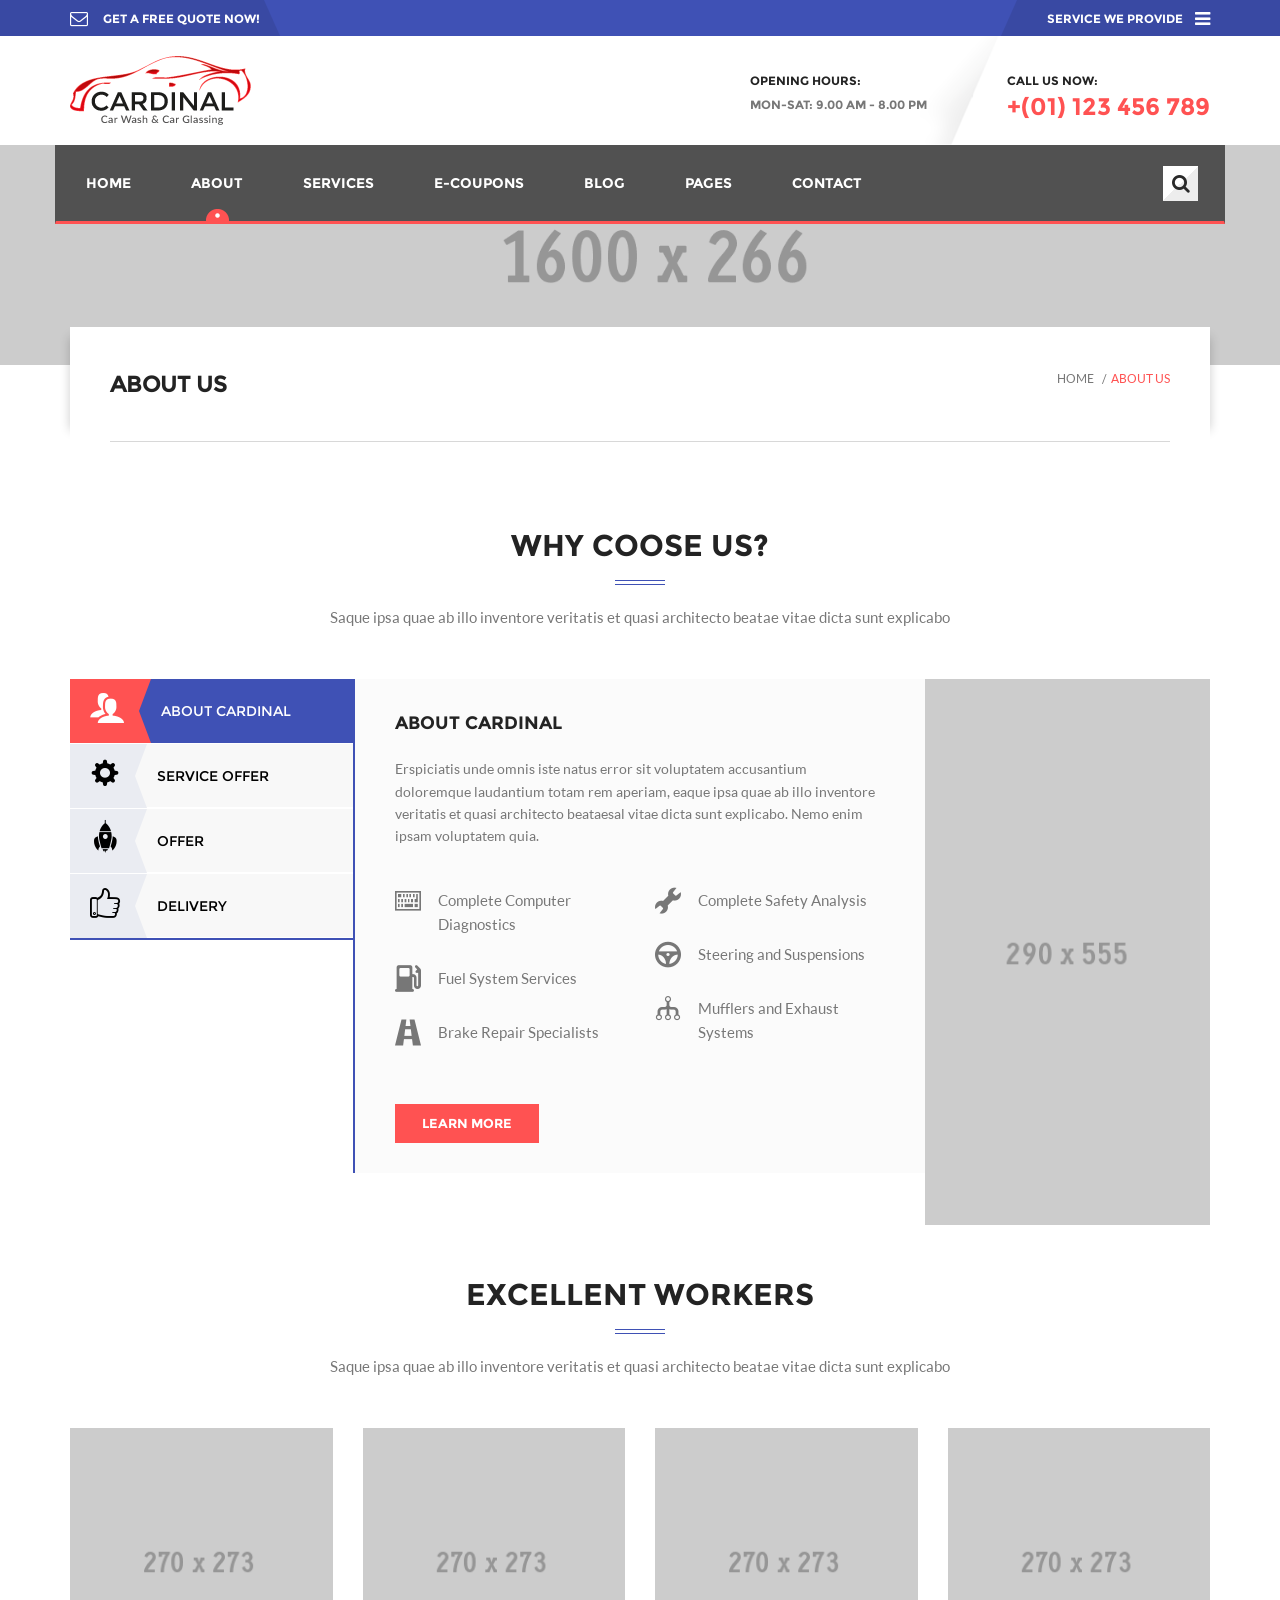
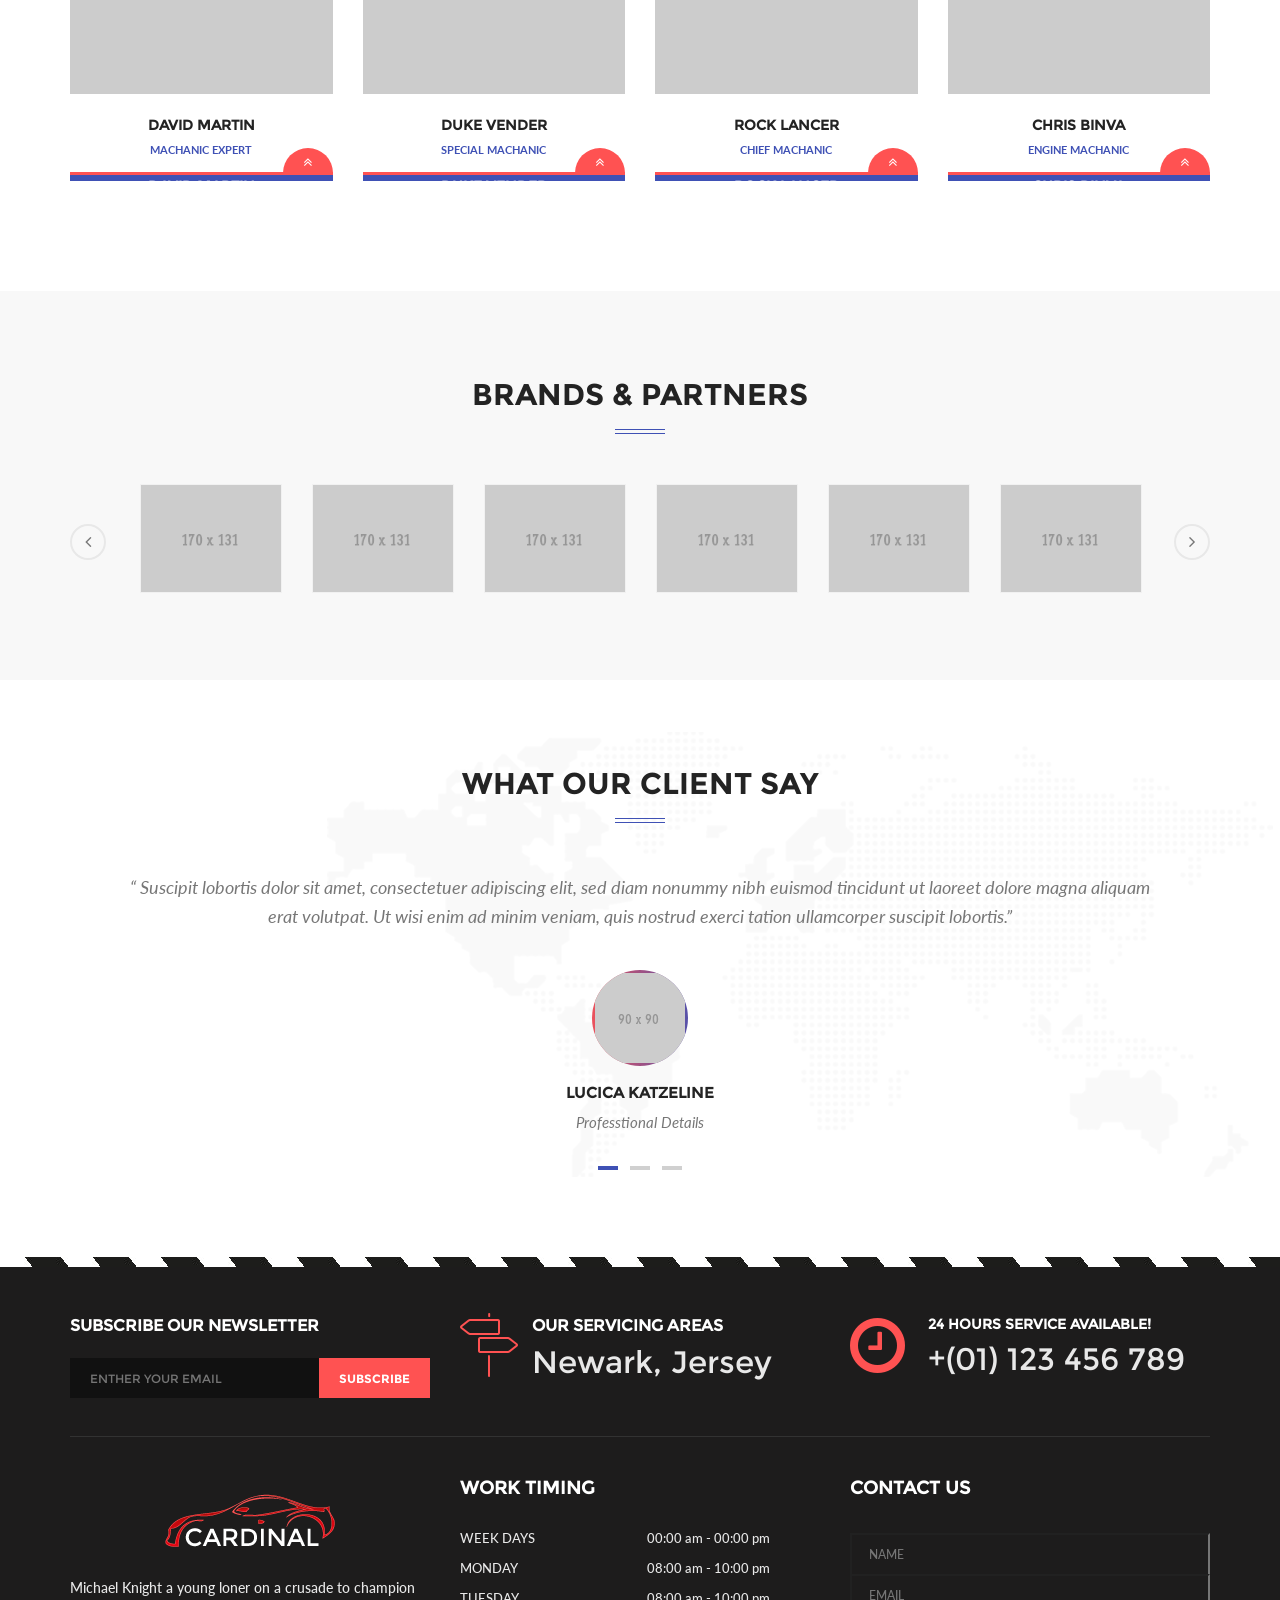
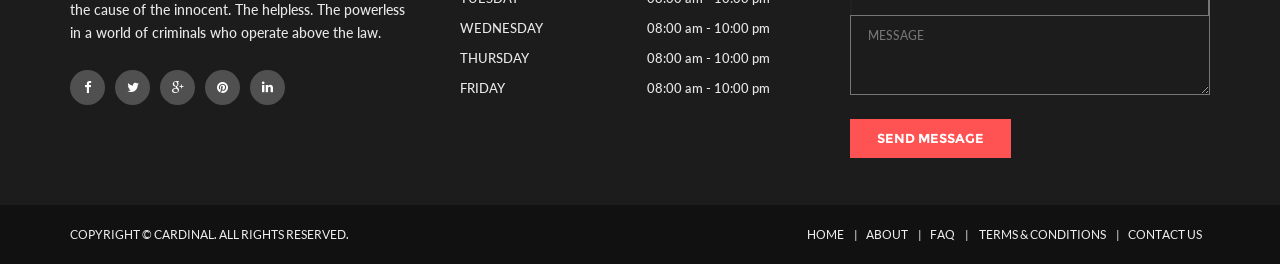
<file: about.html>
<!doctype html>
<html>
<head>
<meta charset="utf-8">
<meta name="viewport" content="width=device-width, initial-scale=1">
<title>About</title>
<link href="css/bootstrap.css" rel="stylesheet" type="text/css">
<link href="css/style.css" rel="stylesheet" type="text/css">
<link href="css/font-awesome.css" rel="stylesheet" type="text/css">
<link href="css/icon-font.css" rel="stylesheet" type="text/css">
<link href="css/owl.carousel.css" rel="stylesheet" type="text/css">
<link href="css/responsive.css" rel="stylesheet" type="text/css">
</head>

<body>
<div class="top-bar bg-color">
	<div class="container">
		<div class="left-bar">
			<a href="#"><i class="fa fa-envelope-o"></i> <span>get a free quote now!</span></a>
		</div>
		<div class="right-bar">
			<a href="#"><span>service we provide</span><i class="fa fa-bars"></i></a>
		</div>
	</div>
</div><!-- /top-bar -->
<header class="bg-img">
	<div class="container">
		<div class="upper-header">
			<div class="logo"><a href="index.html"><img src="images/logo.png" alt="cardinal"></a></div>
			<div class="contact-strip">
				<div class="timing">
					<h5>OPENING HOURS:</h5>
					MON-SAT:  9.00 AM - 8.00 PM
				</div>
				<div class="phone-no">
					<h5>CALL US NOW:</h5>
					<span class="text-secondary"> +(01) 123 456 789</span>
				</div>
			</div><!-- /contact-strip -->
		</div><!-- /upper-header -->
		<div class="navbar-header">
				<button type="button" class="navbar-toggle collapsed" data-toggle="collapse" data-target="#navbar" aria-expanded="false" aria-controls="navbar">
					<span class="sr-only">Toggle navigation</span>
					<span class="icon-bar"></span>
					<span class="icon-bar"></span>
					<span class="icon-bar"></span>
				</button>				
			</div>
	</div>
</header>
<div class="container rel">
	<nav id="navbar" class="navbar navbar-default collapse">
		<ul class="nav navbar-nav">
			<li><a href="index.html">HOME</a></li>
			<li class="active"><a href="about.html">ABOUT</a></li>
			<li class="dropdown menu-full">
				<a aria-expanded="true" role="button" data-toggle="dropdown" class="dropdown-toggle" href="#">SERVICES</a>
				<div class="dropdown-menu mega-menu" role="menu">
					<div class="row">
						<div class="col-md-6">
							<div class="row">
								<div class="col-sm-4">
									<h5 class="text-primary">WASHING PACKAGES</h5>
									<ul class="menu-list">
										<li><a href="">Outside Wash</a></li>
										<li><a href="">Inside Wash</a></li>
										<li><a href="">Unlimited Wash</a></li>
										<li><a href="">Under Body Wash</a></li>
										<li><a href="">Rust Inhibitor</a></li>
									</ul>
								</div>
								<div class="col-sm-4">
									<h5 class="text-primary">PROTECTION</h5>
									<ul class="menu-list">
										<li><a href="">Interior Guide</a></li>
										<li><a href="">Paint</a></li>
										<li><a href="">Glass Guide</a></li>
										<li><a href="">Fabric Dusting</a></li>
									</ul>
								</div>
								<div class="col-sm-4">
									<h5 class="text-primary">LUBRICATION</h5>
									<ul class="menu-list">
										<li><a href="">Basic Filtering</a></li>
										<li><a href="">Oil Replacement</a></li>
										<li><a href="">Full Synthetic</a></li>
										<li><a href="">Blend Synthetic</a></li>
									</ul>
								</div>
							</div>	
						</div>
						<div class="col-md-6">
							<div class="col-sm-4">
								<h5 class="text-primary">EXPRESS WASH</h5>
								<ul class="menu-list">
									<li><a href="">Exterior Wash</a></li>
									<li><a href="">Waxing</a></li>
									<li><a href="">Exterior Dressing</a></li>
								</ul>
							</div>
							<div class="col-sm-3">
								<h5 class="text-primary">INTERIOR</h5>
								<ul class="menu-list">
									<li><a href="">Dash Board</a></li>
									<li><a href="">Door Lubric</a></li>
									<li><a href="">Console</a></li>
								</ul>
							</div>
							<div class="col-sm-5">
								<div class="mega-menu-img">
								  <img src="images/mega-menu-img.png" class="img-responsive" alt="image">
								</div>						
							</div>
						</div>
					</div>
				</div><!-- /mega-menu -->
			</li>				
			<li><a href="e-coupons.html">e-coupons</a></li>
			<li><a href="blog.html">BLOG</a></li>
			<li><a aria-expanded="true" role="button" data-toggle="dropdown" class="dropdown-toggle" href="#">PAGES</a>
				<ul class="dropdown-menu" role="menu">
					<li><a href="home-2.html">Home 2</a></li>
					<li><a href="blog-single-post.html">Blog Single Page</a></li>
					<li><a href="gallery.html">Gallery</a></li>
					<li><a href="services.html">Services</a></li>
					<li><a href="book.html">Book</a></li>
					<li><a href="FAQs.html">FAQs</a></li>
					<li><a href="404-page.html">404 Page</a></li>
				</ul>
			</li>
			<li><a href="contact.html">CONTACT</a></li>
		</ul>
		<div class="pull-right"><a class="button" href="#"><i class="fa fa-search"></i></a></div>
	</nav>
</div>

<section>
  <div class="section-banner" style="background-image:url(images/about-mainimg.png);"></div>
</section>
<section>
	<div class="container">
		<div class="title-box">
			<div class="title-box-inner">
				<h3 class="page-title">ABOUT US</h3>
				<ul class="breadcrumb">
					<li><a href="#">Home</a></li>
					<li class="active"><a href="#">about us</a></li>
				</ul>
	
			</div>
		</div>
	</div>
</section>

<div class="content-wrap">
	<section>
		<div class="container">
			<div class="section-heading no-padding-top">
				<h2>WHY COOSE US?</h2>
				<p>Saque ipsa quae ab illo inventore veritatis et quasi architecto beatae vitae dicta sunt explicabo</p>
			</div>
			<div class="section-detail no-padding-bottom">
				<div class="tab-section">
					<div class="row">
						<div class="col-md-3 col-sm-4">
							<div class="tab">
								<ul class="nav nav-stacked">
									<li class="active"><a data-toggle="tab" href="#about" aria-expanded="true"> <span class="curve"><i class="icon-users6"></i></span> <span class="curve-text">About Cardinal</span></a></li>
									<li><a data-toggle="tab" href="#service"><span class="curve"><i class="icon-cog12"></i></span><span class="curve-text">Service Offer</span></a></li>
									<li><a data-toggle="tab" href="#offers"><span class="curve"><i class="icon-rocket2"></i></span><span class="curve-text">Offer</span></a></li>
									<li><a data-toggle="tab" href="#delivery"><span class="curve"><i class="icon-like"></i></span><span class="curve-text">Delivery</span></a></li>
								</ul>
							</div>
						</div>
						<div class="col-md-6 col-sm-8">
							<div class="tab-content">
								<div id="about" class="tab-pane fade in active">
									<h4>About Cardinal</h4>
									<p>Erspiciatis unde omnis iste natus error sit voluptatem accusantium doloremque laudantium
										totam rem aperiam, eaque ipsa quae ab illo inventore veritatis et quasi architecto beataesal
										vitae dicta sunt explicabo. Nemo enim ipsam voluptatem quia.</p>
									<div class="row">
										<div class="col-md-6">
											<ul class="services-name">
												<li><i class="icon-keyboard5"></i><span>Complete Computer<br/>
													Diagnostics</span></li>
												<li><i class="icon-gaspump"></i><span>Fuel System Services</span></li>
												<li><i class="icon-road2"></i><span>Brake Repair Specialists</span></li>
											</ul>
										</div>
										<div class="col-md-6">
											<ul class="services-name">
												<li><i class="icon-wrench3"></i><span>Complete Safety Analysis</span></li>
												<li><i class="icon-steering-wheel"></i><span>Steering and Suspensions</span></li>
												<li><i class="icon-flow-tree"></i><span>Mufflers and Exhaust Systems</span></li>
											</ul>
										</div>
									</div>
									<a href="#" class="btn btn-secondary">Learn More</a>
								</div>
								<div id="service" class="tab-pane fade">
									<h4>Services Offers</h4>
									<p>Erspiciatis unde omnis iste natus error sit voluptatem accusantium doloremque laudantium
										totam rem aperiam, eaque ipsa quae ab illo inventore veritatis et quasi architecto beataesal
										vitae dicta sunt explicabo. Nemo enim ipsam voluptatem quia.</p>
									<div class="row">
										<div class="col-md-6">
											<ul class="services-name">
												<li><i class="icon-keyboard5"></i><span>Complete Computer<br/>
													Diagnostics</span></li>
												<li><i class="icon-gaspump"></i><span>Fuel System Services</span></li>
												<li><i class="icon-road2"></i><span>Brake Repair Specialists</span></li>
											</ul>
										</div>
										<div class="col-md-6">
											<ul class="services-name">
												<li><i class="icon-wrench3"></i><span>Complete Safety Analysis</span></li>
												<li><i class="icon-steering-wheel"></i><span>Steering and Suspensions</span></li>
												<li><i class="icon-flow-tree"></i><span>Mufflers and Exhaust Systems</span></li>
											</ul>
										</div>
									</div>
									<a href="#" class="btn btn-primary">Learn More</a>
								</div>
								<div id="offers" class="tab-pane fade">
									<h4>Offers</h4>
									<p>Erspiciatis unde omnis iste natus error sit voluptatem accusantium doloremque laudantium
										totam rem aperiam, eaque ipsa quae ab illo inventore veritatis et quasi architecto beataesal
										vitae dicta sunt explicabo. Nemo enim ipsam voluptatem quia.</p>
									<div class="row">
										<div class="col-md-6">
											<ul class="services-name">
												<li><i class="icon-keyboard5"></i><span>Complete Computer<br/>
													Diagnostics</span></li>
												<li><i class="icon-gaspump"></i><span>Fuel System Services</span></li>
												<li><i class="icon-road2"></i><span>Brake Repair Specialists</span></li>
											</ul>
										</div>
										<div class="col-md-6">
											<ul class="services-name">
												<li><i class="icon-wrench3"></i><span>Complete Safety Analysis</span></li>
												<li><i class="icon-steering-wheel"></i><span>Steering and Suspensions</span></li>
												<li><i class="icon-flow-tree"></i><span>Mufflers and Exhaust Systems</span></li>
											</ul>
										</div>
									</div>
									<a href="#" class="btn btn-primary">Learn More</a>
								</div>
								<div id="delivery" class="tab-pane fade">
									<h4>Delivery</h4>
									<p>Erspiciatis unde omnis iste natus error sit voluptatem accusantium doloremque laudantium
										totam rem aperiam, eaque ipsa quae ab illo inventore veritatis et quasi architecto beataesal
										vitae dicta sunt explicabo. Nemo enim ipsam voluptatem quia.</p>
									<div class="row">
										<div class="col-md-6">
											<ul class="services-name">
												<li><i class="icon-keyboard5"></i><span>Complete Computer<br/>
													Diagnostics</span></li>
												<li><i class="icon-gaspump"></i><span>Fuel System Services</span></li>
												<li><i class="icon-road2"></i><span>Brake Repair Specialists</span></li>
											</ul>
										</div>
										<div class="col-md-6">
											<ul class="services-name">
												<li><i class="icon-wrench3"></i><span>Complete Safety Analysis</span></li>
												<li><i class="icon-steering-wheel"></i><span>Steering and Suspensions</span></li>
												<li><i class="icon-flow-tree"></i><span>Mufflers and Exhaust Systems</span></li>
											</ul>
										</div>
									</div>
									<a href="#" class="btn btn-primary">Learn More</a>
								</div>
							</div>
						</div>
						<div class="col-md-3 col-sm-1">
							<div class="offer-img"> <img src="images/service-man.png" class="img-responsive" alt="image"> </div>
						</div>
					</div>
				</div><!-- /tab-section -->
			</div>
		</div>
	</section>
	<section>
		<div class="container">
			<div class="section-heading section-heading-compact">
				<h2>EXCELLENT WORKERS</h2>
				<p>Saque ipsa quae ab illo inventore veritatis et quasi architecto beatae vitae dicta sunt explicabo</p>
			</div>
			<div class="section-detail">
				<div class="row">
					<div class="col-md-3 col-sm-6">
						<div class="team-box">
							<div class="team-member">
								<div class="member-img"> <img src="images/worker-01.png" class="img-responsive" alt="image"> </div>
								<div class="member-detail">
									<h5>DAVID MARTIN</h5>
									<p>MACHANIC EXPERT</p>
								</div>
								<div class="member-hover">
									<div class="half-circle"></div>
									<div class="member-detail">
										<h5>DAVID MARTIN</h5>
										<p>MACHANIC EXPERT</p>
										<div class="member-contact">
											<span>PHONE:+61 123 456 789<br/>
											Email: <a href="mailto:example@info.com">example@info.com</a>
											</span>
										</div>
									</div>
								</div>
							</div>
						</div>
					</div>
					<div class="col-md-3 col-sm-6">
						<div class="team-box">
							<div class="team-member">
								<div class="member-img"> <img src="images/worker-02.png" class="img-responsive" alt="image"> </div>
								<div class="member-detail">
									<h5>DUKE VENDER</h5>
									<p>SPECIAL MACHANIC</p>
								</div>
								<div class="member-hover">
									<div class="half-circle"></div>
									<div class="member-detail">
										<h5>DUKE VENDER</h5>
										<p>SPECIAL MACHANIC</p>
										<div class="member-contact"> <span>PHONE:+61 123 456 789<br/>
											Email: <a href="mailto:example@info.com">example@info.com</a></span> </div>
									</div>
								</div>
							</div>
						</div>
					</div>
					<div class="col-md-3 col-sm-6">
						<div class="team-box">
							<div class="team-member">
								<div class="member-img"> <img src="images/worker-03.png" class="img-responsive" alt="image"> </div>
								<div class="member-detail">
									<h5>ROCK LANCER</h5>
									<p>CHIEF MACHANIC</p>
								</div>
								<div class="member-hover">
									<div class="half-circle"></div>
									<div class="member-detail">
										<h5>ROCK LANCER</h5>
										<p>CHIEF MACHANIC</p>
										<div class="member-contact"> <span>PHONE:+61 123 456 789<br/>
											Email: <a href="mailto:example@info.com">example@info.com</a></span> </div>
									</div>
								</div>
							</div>
						</div>
					</div>
					<div class="col-md-3 col-sm-6">
						<div class="team-box">
							<div class="team-member">
								<div class="member-img"> <img src="images/worker-04.png" class="img-responsive" alt="image"> </div>
								<div class="member-detail">
									<h5>CHRIS BINVA</h5>
									<p>ENGINE MACHANIC</p>
								</div>
								<div class="member-hover">
									<div class="half-circle"></div>
									<div class="member-detail">
										<h5>CHRIS BINVA</h5>
										<p>ENGINE MACHANIC</p>
										<div class="member-contact"> <span>PHONE:+61 123 456 789<br/>
											Email: <a href="mailto:example@info.com">example@info.com</a></span> </div>
									</div>
								</div>
							</div>
						</div>
					</div>
				</div>
			</div>
		</div>
	</section>
	<section class="bg-light-gray">
		<div class="container">
			<div class="partners">
				<div class="section-heading">
					<h2>BRANDS &amp; PARTNERS</h2>
				</div>
				<div class="section-detail">
					<div class="brands-section">
						<div class="brands-controls">
							<span class="caro-prev caro-prev-brand"></span>
							<span class="caro-next caro-next-brand"></span>
						</div>

						<div class="brand-carousel owl-carousel">
							<div class="item">
								<a href="#" class="brand-image"><img src="images/brand-01.png" alt="image"></a>
							</div>
							<div class="item">
								<a href="#" class="brand-image"><img src="images/brand-2-hover.png" alt="image"></a>
							</div>
							<div class="item">
								<a href="#" class="brand-image"><img src="images/brand-03.png" alt="image"></a>
							</div>
							<div class="item">
								<a href="#" class="brand-image"><img src="images/brand-04.png" alt="image"></a>
							</div>
							<div class="item">
								<a href="#" class="brand-image"><img src="images/brand-05.png" alt="image"></a>
							</div>
							<div class="item">
								<a href="#" class="brand-image"><img src="images/brand-06.png" alt="image"></a>
							</div>
							<div class="item">
								<a href="#" class="brand-image"><img src="images/brand-01.png" alt="image"></a>
							</div>
						</div>
					</div>
				</div><!-- /section-detail -->
			</div>
		</div>
	</section>
	<section class="bg-map">
		<div class="container">
			<div class="section-heading">
				<h2>WHAT OUR CLIENT SAY</h2>
			</div>
			<div class="section-detail no-padding-bottom">
				<div class="testimonial">
					<div class="testim-carousel owl-carousel">
						<div class="item">
							<div class="testim-box">
								<div class="client-comments">
									<p>“ Suscipit lobortis dolor sit amet, consectetuer adipiscing elit, sed diam nonummy nibh euismod tincidunt ut laoreet dolore magna aliquam<br/>
										erat volutpat. Ut wisi enim ad minim veniam, quis nostrud exerci tation ullamcorper suscipit lobortis.”</p>
								</div>
								<div class="client-img"> <img src="images/client-img.png" class="img-responsive" alt="image"></div>
								<div class="person-detail">
									<h5>Lucica Katzeline</h5>
									<p>Professtional Details</p>
								</div>
							</div><!-- /testim-box -->
						</div>
						<div class="item">
							<div class="testim-box">
								<div class="client-comments">
									<p>“ Suscipit lobortis dolor sit amet, consectetuer adipiscing elit, sed diam nonummy nibh euismod tincidunt ut laoreet dolore magna aliquam<br/>
										erat volutpat. Ut wisi enim ad minim veniam, quis nostrud exerci tation ullamcorper suscipit lobortis.”</p>
								</div>
								<div class="client-img"> <img src="images/client-img.png" class="img-responsive" alt="image"></div>
								<div class="person-detail">
									<h5>Lucica Katzeline</h5>
									<p>Professtional Details</p>
								</div>
							</div><!-- /testim-box -->
						</div>
						<div class="item">
							<div class="testim-box">
								<div class="client-comments">
									<p>“ Suscipit lobortis dolor sit amet, consectetuer adipiscing elit, sed diam nonummy nibh euismod tincidunt ut laoreet dolore magna aliquam<br/>
										erat volutpat. Ut wisi enim ad minim veniam, quis nostrud exerci tation ullamcorper suscipit lobortis.”</p>
								</div>
								<div class="client-img"> <img src="images/client-img.png" class="img-responsive" alt="image"></div>
								<div class="person-detail">
									<h5>Lucica Katzeline</h5>
									<p>Professtional Details</p>
								</div>
							</div><!-- /testim-box -->
						</div>
					</div><!-- /testim-carousel -->
				</div>
			</div>
		</div>
	</section>
</div><!-- /content-wrap -->

<footer>
	<section class="bg-footer">
		<div class="container">
			<div class="area">
				<div class="row">
					<div class="col-md-4">
						<div class="subscribe">
							<h5>SUBSCRIBE OUR NEWSLETTER</h5>
							<form action="index.html" method="post" class="subscribe-form">
								<input type="text" placeholder="Enther your email">
								<input type="submit" value="Subscribe">
							</form>
						</div>
					</div>
					<div class="col-md-4">
						<div class="location">
							<i class="icon-streetsign"></i>
							<h5>OUR SERVICING AREAS</h5>
							<p class="location-name">Newark, Jersey</p>
						</div>
					</div>
					<div class="col-md-4">
						<div class="phone">
							<i class="icon-clock-o"></i>
							<h5>24 HOURS SERVICE AVAILABLE!</h5>
							<p class="location-name"> +(01) 123 456 789</p>
						</div>
					</div>
				</div>
			</div>
			<div class="widgets">
				<div class="row">
					<div class="col-md-4">
						<div class="about">
							<a href="index.html"><img src="images/logo-2.png" class="img-responsive" alt="image"></a>
							<p>Michael Knight a young loner on a crusade to champion<br/>
								the cause of the innocent. The helpless. The powerless<br/>
								in a world of criminals who operate above the law. </p>
						</div>
						<div class="social-media">
							<ul>
								<li><a href="#"><i class="fa fa-facebook"></i></a></li>
								<li><a href="#"><i class="fa fa-twitter"></i></a></li>
								<li><a href="#"><i class="fa fa-google-plus"></i></a></li>
								<li><a href=""><i class="fa fa-pinterest"></i></a></li>
								<li><a href=""><i class="fa fa-linkedin"></i></a></li>
							</ul>
						</div>
					</div>
					<div class="col-md-4">
						<div class="work-timing">
							<h5>WORK TIMING</h5>
							<ul>
								<li><a href="#">WEEK DAYS<span> 00:00 am  -  00:00 pm</span></a></li>
								<li><a href="#">MONDAY<span> 08:00 am  -  10:00 pm</span></a></li>
								<li><a href="#">TUESDAY<span> 08:00 am  -  10:00 pm</span></a></li>
								<li><a href="#">WEDNESDAY<span> 08:00 am  -  10:00 pm</span></a></li>
								<li><a href="#">THURSDAY<span> 08:00 am  -  10:00 pm</span></a></li>
								<li><a href="#">FRIDAY<span> 08:00 am  -  10:00 pm</span></a></li>
							</ul>
						</div>
					</div>
					<div class="col-md-4">
						<div class="contact-us">
							<h5>CONTACT US</h5>
							<div id="message1"></div>
							<form id="comments_form" action="index.html" class="row" name="contactform" method="post">
								<input type="text" id="contact_name1" placeholder="NAME"/>
								<input type="text" id="contact_email1" placeholder="EMAIL"/>
								<textarea id="contact_message1" placeholder="MESSAGE" rows="3" cols="10"></textarea>
								<button type="submit" id="" class="btn btn-secondary">SEND MESSAGE</button>
							</form>
						</div>
					</div>
				</div>
			</div>
		</div>
	</section>
	<div class="bg-lowerfooter">
		<div class="lower-footer">
			<div class="container">
				<p class="copy-right">Copyright &copy; CARDINAL. All Rights Reserved.</p>
				<ul class="bottom-links">
					<li><a href="#">Home</a></li>
					<li><a href="#">About</a></li>
					<li><a href="#">faq</a></li>
					<li><a href="#"> Terms &amp; Conditions</a></li>
					<li><a href="#">Contact Us</a></li>
				</ul>
			</div>
		</div>
	</div>
</footer>

<script type="text/javascript" src="js/jquery.js"></script>  
<script type="text/javascript" src="js/bootstrap.js"></script> 
<script type="text/javascript" src="js/owl.carousel.min.js"></script>
<script type="text/javascript" src="js/script.js"></script>

</body>
</html>
</file>
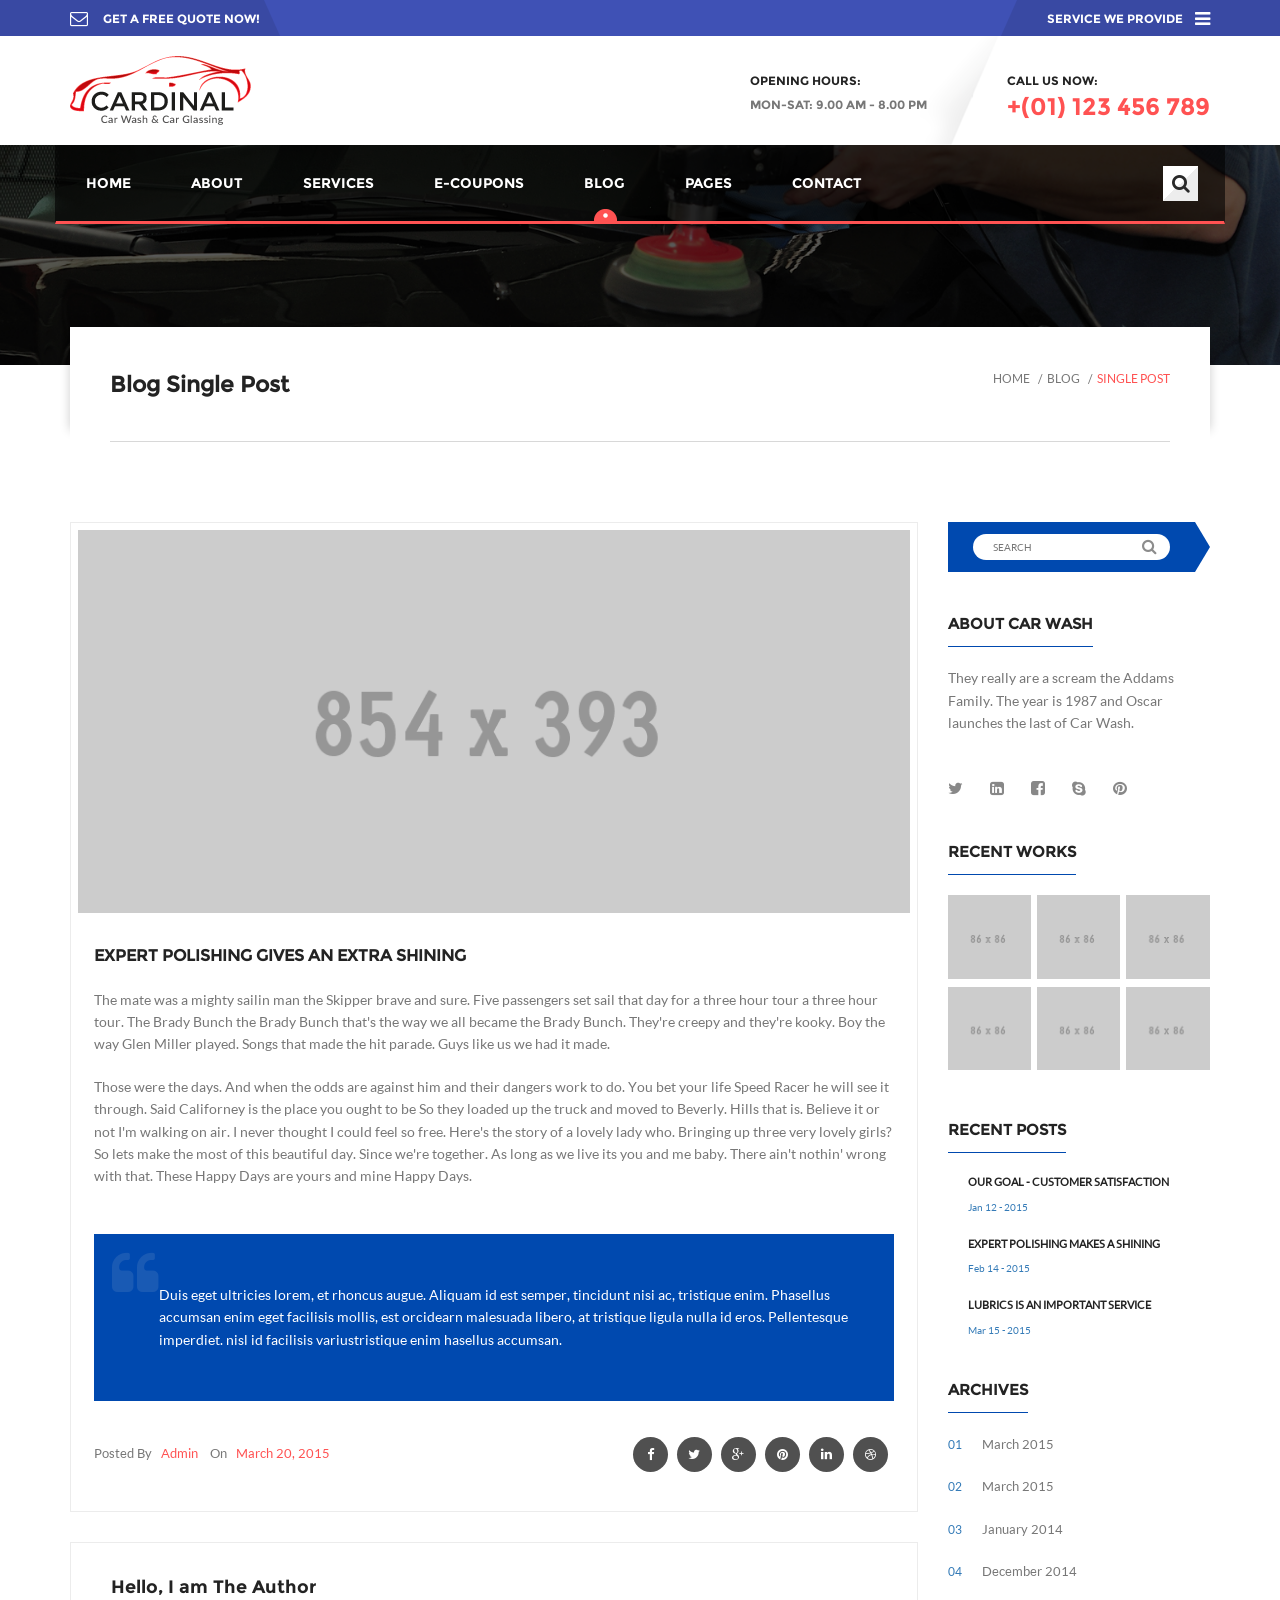
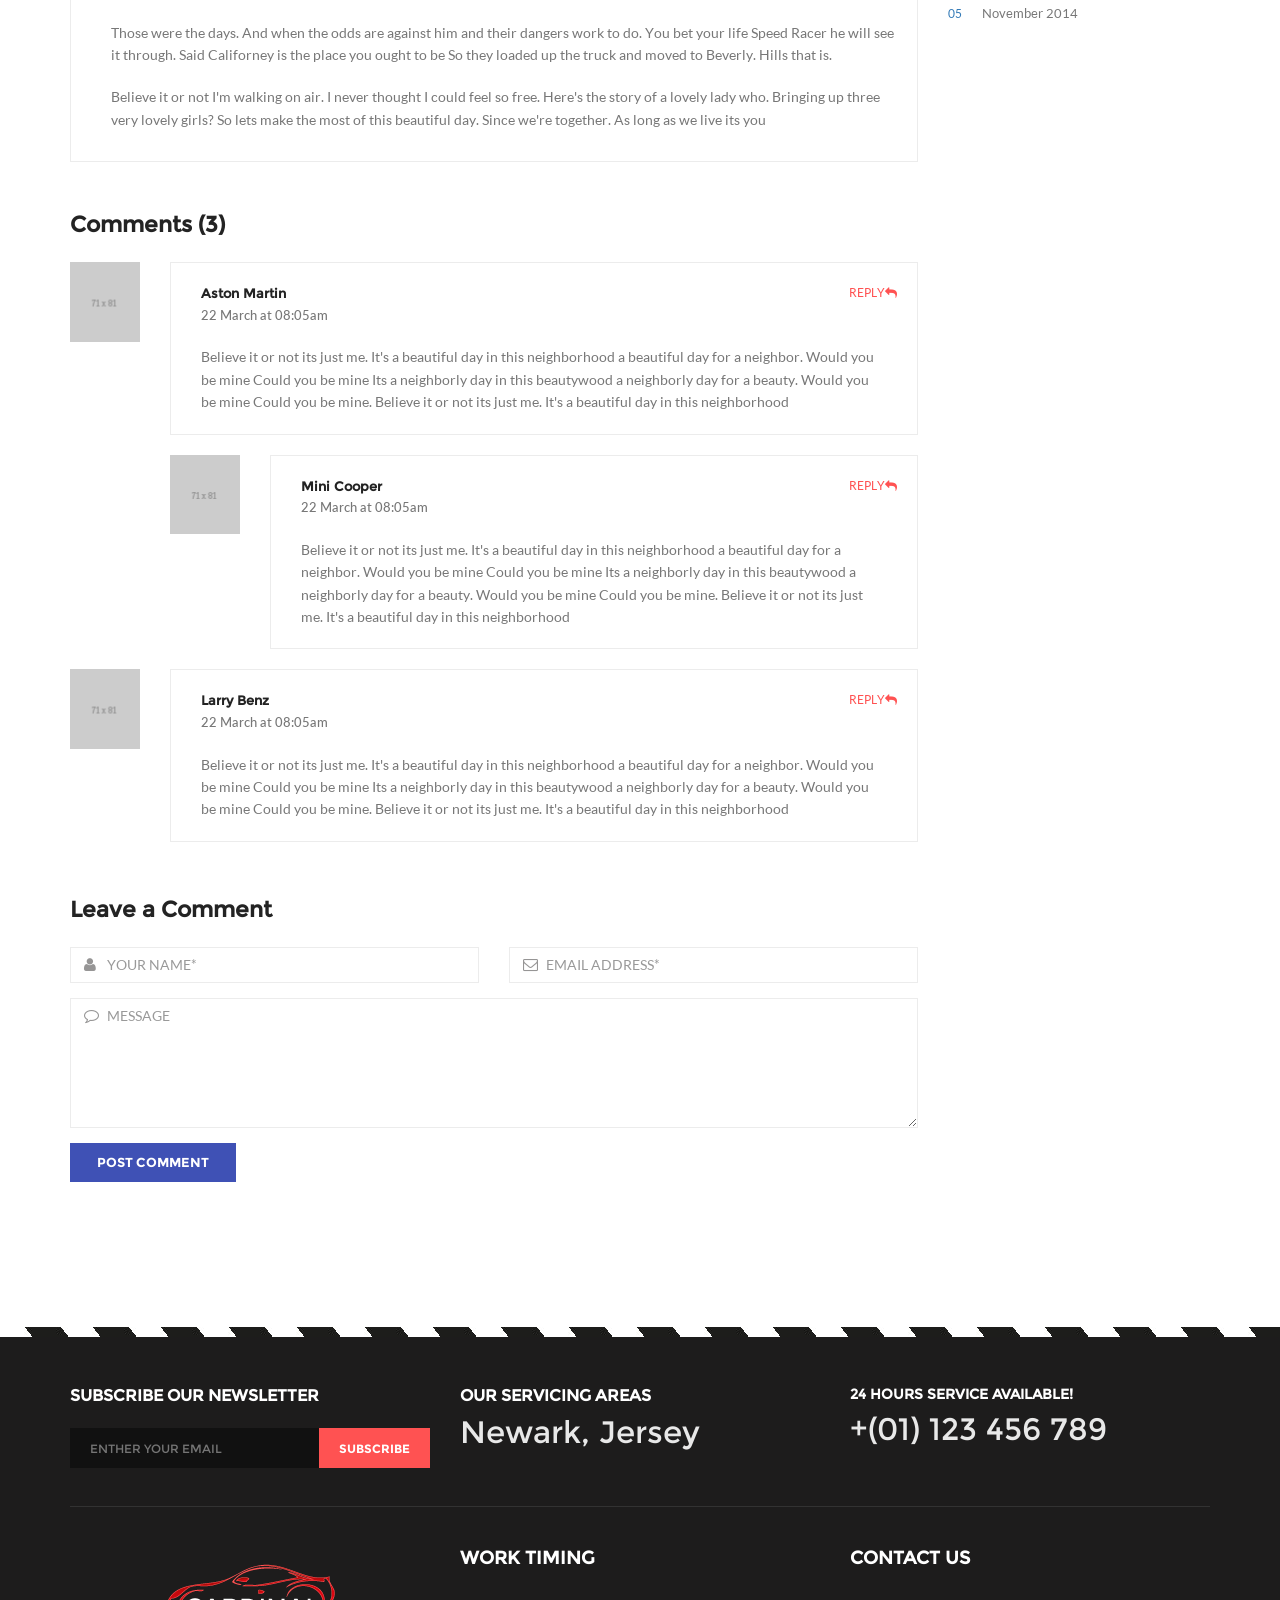
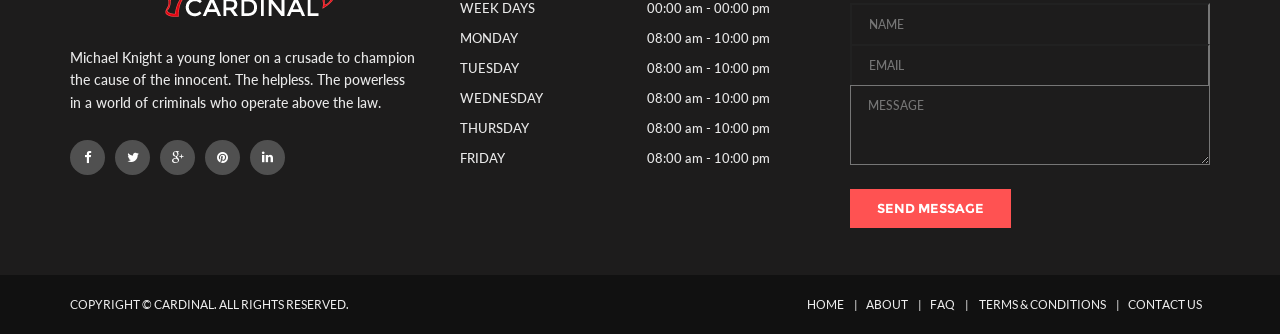
<file: blog-single-post.html>
<!doctype html>
<html>
<head>
<meta charset="utf-8">
<meta name="viewport" content="width=device-width, initial-scale=1">
<title>Blog Single Post</title>

<link href="css/font-awesome.css" rel="stylesheet" type="text/css">
<link href="css/bootstrap.css" rel="stylesheet" type="text/css">
<link href="css/style.css" rel="stylesheet" type="text/css">
<link href="css/responsive.css" rel="stylesheet" type="text/css">

</head>

<body>
<div class="top-bar bg-color">
	<div class="container">
		<div class="left-bar"> <a href="#"><i class="fa fa-envelope-o"></i> <span>get a free quote now!</span></a> </div>
		<div class="right-bar"> <a href="#"><span>service we provide</span><i class="fa fa-bars"></i></a> </div>
	</div>
</div>
<!-- /top-bar -->
<header class="bg-img">
	<div class="container">
		<div class="upper-header">
			<div class="logo"><a href="index.html"><img src="images/logo.png" alt="cardinal"></a></div>
			<div class="contact-strip">
				<div class="timing">
					<h5>OPENING HOURS:</h5>
					MON-SAT:  9.00 AM - 8.00 PM </div>
				<div class="phone-no">
					<h5>CALL US NOW:</h5>
					<span class="text-secondary"> +(01) 123 456 789</span> </div>
			</div>
			<!-- /contact-strip --> 
		</div>
		<!-- /upper-header -->
		<div class="navbar-header">
			<button type="button" class="navbar-toggle collapsed" data-toggle="collapse" data-target="#navbar" aria-expanded="false" aria-controls="navbar"> <span class="sr-only">Toggle navigation</span> <span class="icon-bar"></span> <span class="icon-bar"></span> <span class="icon-bar"></span> </button>
		</div>
	</div>
</header>

<div class="container rel">
	<nav id="navbar" class="navbar navbar-default collapse">
		<ul class="nav navbar-nav">
			<li><a href="index.html">HOME</a></li>
			<li><a href="about.html">ABOUT</a></li>
			<li class="dropdown menu-full">
				<a aria-expanded="true" role="button" data-toggle="dropdown" class="dropdown-toggle" href="#">SERVICES</a>
				<div class="dropdown-menu mega-menu" role="menu">
					<div class="row">
						<div class="col-md-6">
							<div class="row">
								<div class="col-sm-4">
									<h5 class="text-primary">WASHING PACKAGES</h5>
									<ul class="menu-list">
										<li><a href="">Outside Wash</a></li>
										<li><a href="">Inside Wash</a></li>
										<li><a href="">Unlimited Wash</a></li>
										<li><a href="">Under Body Wash</a></li>
										<li><a href="">Rust Inhibitor</a></li>
									</ul>
								</div>
								<div class="col-sm-4">
									<h5 class="text-primary">PROTECTION</h5>
									<ul class="menu-list">
										<li><a href="">Interior Guide</a></li>
										<li><a href="">Paint</a></li>
										<li><a href="">Glass Guide</a></li>
										<li><a href="">Fabric Dusting</a></li>
									</ul>
								</div>
								<div class="col-sm-4">
									<h5 class="text-primary">LUBRICATION</h5>
									<ul class="menu-list">
										<li><a href="">Basic Filtering</a></li>
										<li><a href="">Oil Replacement</a></li>
										<li><a href="">Full Synthetic</a></li>
										<li><a href="">Blend Synthetic</a></li>
									</ul>
								</div>
							</div>	
						</div>
						<div class="col-md-6">
							<div class="col-sm-4">
								<h5 class="text-primary">EXPRESS WASH</h5>
								<ul class="menu-list">
									<li><a href="">Exterior Wash</a></li>
									<li><a href="">Waxing</a></li>
									<li><a href="">Exterior Dressing</a></li>
								</ul>
							</div>
							<div class="col-sm-3">
								<h5 class="text-primary">INTERIOR</h5>
								<ul class="menu-list">
									<li><a href="">Dash Board</a></li>
									<li><a href="">Door Lubric</a></li>
									<li><a href="">Console</a></li>
								</ul>
							</div>
							<div class="col-sm-5">
								<div class="mega-menu-img">
								  <img src="images/mega-menu-img.png" class="img-responsive" alt="image">
								</div>						
							</div>
						</div>
					</div>
				</div><!-- /mega-menu -->
			</li>				
			<li><a href="e-coupons.html">e-coupons</a></li>
			<li class="active"><a href="blog.html">BLOG</a></li>
			<li><a aria-expanded="true" role="button" data-toggle="dropdown" class="dropdown-toggle" href="#">PAGES</a>
				<ul class="dropdown-menu" role="menu">
					<li><a href="home-2.html">Home 2</a></li>
					<li class="active"><a href="blog-single-post.html">Blog Single Page</a></li>
					<li><a href="gallery.html">Gallery</a></li>
					<li><a href="services.html">Services</a></li>
					<li><a href="book.html">Book</a></li>
					<li><a href="FAQs.html">FAQs</a></li>
					<li><a href="404-page.html">404 Page</a></li>
				</ul>
			</li>
			<li><a href="contact.html">CONTACT</a></li>
		</ul>
		<div class="pull-right"><a class="button" href="#"><i class="fa fa-search"></i></a></div>
	</nav>
</div>

<div class="section-banner" style="background-image:url(images/contact-mainimg.png);"></div>

<section>
	<div class="container">
		<div class="title-box">
			<div class="title-box-inner">
				<h3 class="page-title">Blog Single Post</h3>
				<ul class="breadcrumb">
					<li><a href="#">Home</a></li>
					<li><a href="#">Blog</a></li>
					<li class="active"><a href="#">Single Post</a></li>
				</ul>
			</div>
		</div>
	</div>
</section>
<section class="content-wrap">
	<div class="container">
		<div class="row">
			<div class="col-md-9">
				<div class="blog-single-post">
					<div class="post-image">
						<img src="images/blog-single-post-1.png" alt="image">
						<div class="post-meta-bar">
							<ul class="post-meta">
								<li><a href="#"><i class="fa fa-comments-o"></i>Comments 17</a></li>
								<li><a href="#"><i class="fa fa-heart-o"> </i>Favorite 23</a></li>
							</ul>
						</div>
					</div><!-- /post-image -->
					<div class="blog-detail">
						<h4>Expert Polishing Gives An Extra Shining</h4>
						<p>The mate was a mighty sailin man the Skipper brave and sure. Five passengers set sail that day for a three hour tour a three hour tour. The Brady Bunch the Brady Bunch that's the way we all became the Brady Bunch. They're creepy and they're kooky. Boy the way Glen Miller played. Songs that made the hit parade. Guys like us we had it made.</p>
						<p>Those were the days. And when the odds are against him and their dangers work to do. You bet your life Speed Racer he will see it through. Said Californey is the place you ought to be So they loaded up the truck and moved to Beverly. Hills that is. Believe it or not I'm walking on air. I never thought I could feel so free. Here's the story of a lovely lady who. Bringing up three very lovely girls? So lets make the most of this beautiful day. Since we're together. As long as we live its you and me baby. There ain't nothin' wrong with that. These Happy Days are yours and mine Happy Days.</p>

						<div class="blog-quote">
							<p>Duis eget ultricies lorem, et rhoncus augue. Aliquam id est semper, tincidunt nisi ac, tristique enim. Phasellus accumsan enim eget facilisis mollis, est orcidearn malesuada libero, at tristique ligula nulla id eros. Pellentesque imperdiet.
								nisl id facilisis variustristique enim hasellus accumsan.</p>
						</div>
						<div class="post-bottom">
							<div class="blog-author-text">
								<p>Posted By<span>Admin</span>On<span>March 20, 2015</span> </p>
							</div>
							<div class="social-media">
								<ul>
									<li><a href="#"><i class="fa fa-facebook"></i></a></li>
									<li><a href="#"><i class="fa fa-twitter"></i></a></li>
									<li><a href="#"><i class="fa fa-google-plus"></i></a></li>
									<li><a href="#"><i class="fa fa-pinterest"></i></a></li>
									<li><a href="#"><i class="fa fa-linkedin"></i></a></li>
									<li><a href="#"><i class="fa fa-dribbble"></i></a></li>
								</ul>
							</div>
						</div>
					</div>
				</div><!-- /blog-single-post -->
				<div class="author-post">
					<div class="author">
						<img src="images/snap-1.jpg" class="img-responsive" alt="image" data-toggle="tooltip" data-placement="bottom" title="SERINA WILLAIAM"/>
					</div>
					<div class="author-review">
						<h4>Hello, I am The Author</h4>
						<p>Those were the days. And when the odds are against him and their dangers work to do. You bet your life Speed Racer he will see it through. Said Californey is the place you ought to be So they loaded up the truck and moved to Beverly. Hills that is.</p>
						<p>Believe it or not I'm walking on air. I never thought I could feel so free. Here's the story of a lovely lady who. Bringing up three very lovely girls? So lets make the most of this beautiful day. Since we're together. As long as we live its you </p>
					</div><!-- /author-review -->
				</div><!-- /author-post -->
				<div class="blog-single-comments">
					<h3>Comments (3)</h3>
					<ul class="comments-list">
						<li>
							<div class="blog-comment">
								<div class="person-img"><img src="images/comment-1.png" class="img-responsive" alt="img"></div>
								<div class="comment-post">
									<div class="comment-upper">
										<h4>Aston Martin</h4>
										<span>22 March  at  08:05am</span>
									</div>
									<p>Believe it or not its just me. It's a beautiful day in this neighborhood a beautiful day for a neighbor. Would you be mine Could you be mine Its a neighborly day in this beautywood a neighborly day for a beauty. Would you be mine Could you be mine. Believe it or not its just me. It's a beautiful day in this neighborhood</p>
									<a href="#" class="reply-button"> <span>REPLY</span><i class="fa fa-reply"></i></a>
								</div>
							</div>
							
							<ul>
								<li>
									<div class="blog-comment">
										<div class="person-img"><img src="images/comment-2.png" class="img-responsive" alt="img"></div>
										<div class="comment-post">
											<div class="comment-upper">
												<h4>Mini Cooper</h4>
												<span>22 March  at  08:05am</span>
											</div>
											<p>Believe it or not its just me. It's a beautiful day in this neighborhood a beautiful day for a neighbor. Would you be mine Could you be mine Its a neighborly day in this beautywood a neighborly day for a beauty. Would you be mine Could you be mine. Believe it or not its just me. It's a beautiful day in this neighborhood</p>
											<a href="#" class="reply-button"> <span>REPLY</span><i class="fa fa-reply"></i></a>
										</div>
									</div><!-- /blog-comment -->
								</li>
							</ul>						
						</li>
						<li>
							<div class="blog-comment">
								<div class="person-img"><img src="images/comment-3.png" class="img-responsive" alt="image"></div>
								<div class="comment-post">
									<div class="comment-upper">
										<h4>Larry Benz</h4>
										<span>22 March  at  08:05am</span>
									</div>
									<p>Believe it or not its just me. It's a beautiful day in this neighborhood a beautiful day for a neighbor. Would you be mine Could you be mine Its a neighborly day in this beautywood a neighborly day for a beauty. Would you be mine Could you be mine. Believe it or not its just me. It's a beautiful day in this neighborhood</p>
									<a href="#" class="reply-button"> <span>REPLY</span><i class="fa fa-reply"></i></a>
								</div>
							</div><!-- /blog-comment -->
						</li>
					</ul>
				</div><!-- /blog-single-comments -->
				<div class="leave-comment">
					<div id="respond">
						<h3>Leave a Comment</h3>
						<div class="commenting-form">
							<form id="commenting_form" action="blog-single-post.html" class="row" name="commentingform" method="post">
								<div class="form-group col-md-6">
									<div class="input">
									 <i class="fa fa-user"></i>
										<input type="text" class="form-control" placeholder="YOUR NAME*">
									</div>
								</div>
								<div class="form-group col-md-6">
									<div class="input">
									 <i class="fa fa-envelope-o"></i>
										<input class="form-control" type="text" placeholder="EMAIL ADDRESS*"/>
									</div>
								</div>
								<div class="form-group col-md-12">
									<div class="input">
									<i class="fa fa-comment-o"></i>
										<textarea class="form-control" placeholder="MESSAGE"></textarea>
									</div>
								</div>
								<div class="form-group col-md-12">
									<input type="submit" class="btn btn-primary" value="Post Comment">
								</div>
							</form>
						</div>
					</div>
				</div><!-- /leave-comment -->
			</div>
			<div class="col-md-3">
				<div class="side-bar">
					<div class="widget blog-search">
						<form method="post" action="#">
							<input type="text" placeholder="Search">
							<input type="submit" value="submit">
						</form>
					</div><!-- /blog-search -->
					<div class="widget about-car">
						<h5 class="widget-title">About Car Wash</h5>
						<p>They really are a scream the Addams Family. The year is 1987 and Oscar launches the last of Car Wash.</p>
					</div>
					<div class="widget widget-social-icons">
						<a href=""><i class="fa fa-twitter"></i></a>
						<a href=""><i class="fa fa-linkedin-square"></i></a>
						<a href=""><i class="fa fa-facebook-square"></i></a>
						<a href=""><i class="fa fa-skype"></i></a>
						<a href=""><i class="fa fa-pinterest"></i></a>
					</div>
					<div class="widget recent-work">
						<h4 class="widget-title">RECENT WORKS</h4>
						<ul class="recent-work-img">
							<li>
								<div class="recent-img">
									<img src="images/recent-work1.png" class="img-responsive" alt="image">
									<div class="work-hover"> <a href=""><i class="fa fa-link"></i></a> </div>
								</div>
							</li>
							<li>
								<div class="recent-img">
									<img src="images/recent-work2.png" class="img-responsive" alt="image">
									<div class="work-hover"> <a href=""><i class="fa fa-link"></i></a> </div>
								</div>
							</li>
							<li>
								<div class="recent-img last">
									<img src="images/recent-work3.png" class="img-responsive" alt="image">
									<div class="work-hover"> <a href=""><i class="fa fa-link"></i></a> </div>
								</div>
							</li>
							<li>
								<div class="recent-img">
									<img src="images/recent-work4.png" class="img-responsive" alt="image">
									<div class="work-hover"> <a href=""><i class="fa fa-link"></i></a> </div>
								</div>
							</li>
							<li>
								<div class="recent-img">
									<img src="images/recent-work5.png" class="img-responsive" alt="image">
									<div class="work-hover"> <a href=""><i class="fa fa-link"></i></a> </div>
								</div>
							</li>
							<li>
								<div class="recent-img last">
									<img src="images/recent-work6.png" class="img-responsive" alt="image">
									<div class="work-hover"> <a href=""><i class="fa fa-link"></i></a> </div>
								</div>
							</li>
						</ul>
					</div>
					<div class="widget recent-posts">
						<h4 class="widget-title">RECENT POSTS</h4>
						<div class="post-area">
							<div class="post-img">
								<a href="#"><img src="images/recent-post1.png" class="img-responsive" alt="image"></a>
							</div>
							<div class="post-text">
								<h5><a href="#">Our Goal - Customer Satisfaction</a></h5>
								<span class="text-primary">Jan 12 - 2015</span>
							</div>
						</div>
						<div class="post-area">
							<div class="post-img"><img src="images/recent-post2.png" class="img-responsive" alt="image"></div>
							<div class="post-text">
								<h5><a href="#">Expert Polishing Makes a Shining</a></h5>
								<span class="text-primary">Feb 14 - 2015</span>
							</div>
						</div>
						<div class="post-area">
							<div class="post-img"><img src="images/recent-post3.png" class="img-responsive" alt="image"></div>
							<div class="post-text">
								<h5><a href="#">Lubrics is An Important Service</a></h5>
								<span class="text-primary">Mar 15 - 2015</span>
							</div>
						</div>
					</div>
					<div class="widget archives">
						<h4 class="widget-title">Archives</h4>
						<ul>
							<li><a href="">01<span>March 2015</span></a></li>
							<li><a href="">02<span>March 2015</span></a></li>
							<li><a href="">03<span>January 2014</span></a></li>
							<li><a href="">04<span>December 2014</span></a></li>
							<li> <a href="">05<span>November 2014</span></a></li>
						</ul>
					</div>
				</div>
			</div>
		</div>
	</div>
</section><!-- /content-wrap -->

<footer>
	<section class="bg-footer">
		<div class="container">
			<div class="area">
				<div class="row">
					<div class="col-md-4">
						<div class="subscribe">
							<h5>SUBSCRIBE OUR NEWSLETTER</h5>
							<form action="index.html" method="post" class="subscribe-form">
								<input type="text" placeholder="Enther your email">
								<input type="submit" value="Subscribe">
							</form>
						</div>
					</div>
					<div class="col-md-4">
						<div class="location">
							<i class="icon-streetsign"></i>
							<h5>OUR SERVICING AREAS</h5>
							<p class="location-name">Newark, Jersey</p>
						</div>
					</div>
					<div class="col-md-4">
						<div class="phone">
							<i class="icon-clock-o"></i>
							<h5>24 HOURS SERVICE AVAILABLE!</h5>
							<p class="location-name"> +(01) 123 456 789</p>
						</div>
					</div>
				</div>
			</div>
			<div class="widgets">
				<div class="row">
					<div class="col-md-4">
						<div class="about">
							<a href="index.html"><img src="images/logo-2.png" class="img-responsive" alt="image"></a>
							<p>Michael Knight a young loner on a crusade to champion<br/>
								the cause of the innocent. The helpless. The powerless<br/>
								in a world of criminals who operate above the law. </p>
						</div>
						<div class="social-media">
							<ul>
								<li><a href="#"><i class="fa fa-facebook"></i></a></li>
								<li><a href="#"><i class="fa fa-twitter"></i></a></li>
								<li><a href="#"><i class="fa fa-google-plus"></i></a></li>
								<li><a href=""><i class="fa fa-pinterest"></i></a></li>
								<li><a href=""><i class="fa fa-linkedin"></i></a></li>
							</ul>
						</div>
					</div>
					<div class="col-md-4">
						<div class="work-timing">
							<h5>WORK TIMING</h5>
							<ul>
								<li><a href="#">WEEK DAYS<span> 00:00 am  -  00:00 pm</span></a></li>
								<li><a href="#">MONDAY<span> 08:00 am  -  10:00 pm</span></a></li>
								<li><a href="#">TUESDAY<span> 08:00 am  -  10:00 pm</span></a></li>
								<li><a href="#">WEDNESDAY<span> 08:00 am  -  10:00 pm</span></a></li>
								<li><a href="#">THURSDAY<span> 08:00 am  -  10:00 pm</span></a></li>
								<li><a href="#">FRIDAY<span> 08:00 am  -  10:00 pm</span></a></li>
							</ul>
						</div>
					</div>
					<div class="col-md-4">
						<div class="contact-us">
							<h5>CONTACT US</h5>
							<div id="message1"></div>
							<form id="comments_form" action="index.html" class="row" name="contactform" method="post">
								<input type="text" id="contact_name1" placeholder="NAME"/>
								<input type="text" id="contact_email1" placeholder="EMAIL"/>
								<textarea id="contact_message1" placeholder="MESSAGE" rows="3" cols="10"></textarea>
								<button type="submit" id="" class="btn btn-secondary">SEND MESSAGE</button>
							</form>
						</div>
					</div>
				</div>
			</div>
		</div>
	</section>
	<div class="bg-lowerfooter">
		<div class="lower-footer">
			<div class="container">
				<p class="copy-right">Copyright &copy; CARDINAL. All Rights Reserved.</p>
				<ul class="bottom-links">
					<li><a href="#">Home</a></li>
					<li><a href="#">About</a></li>
					<li><a href="#">faq</a></li>
					<li><a href="#"> Terms &amp; Conditions</a></li>
					<li><a href="#">Contact Us</a></li>
				</ul>
			</div>
		</div>
	</div>
</footer>

<script type="text/javascript" src="js/jquery.js"></script> 
<script type="text/javascript" src="js/bootstrap.js"></script> 
<script type="text/javascript" src="js/script.js"></script> 

</body>
</html>
</file>
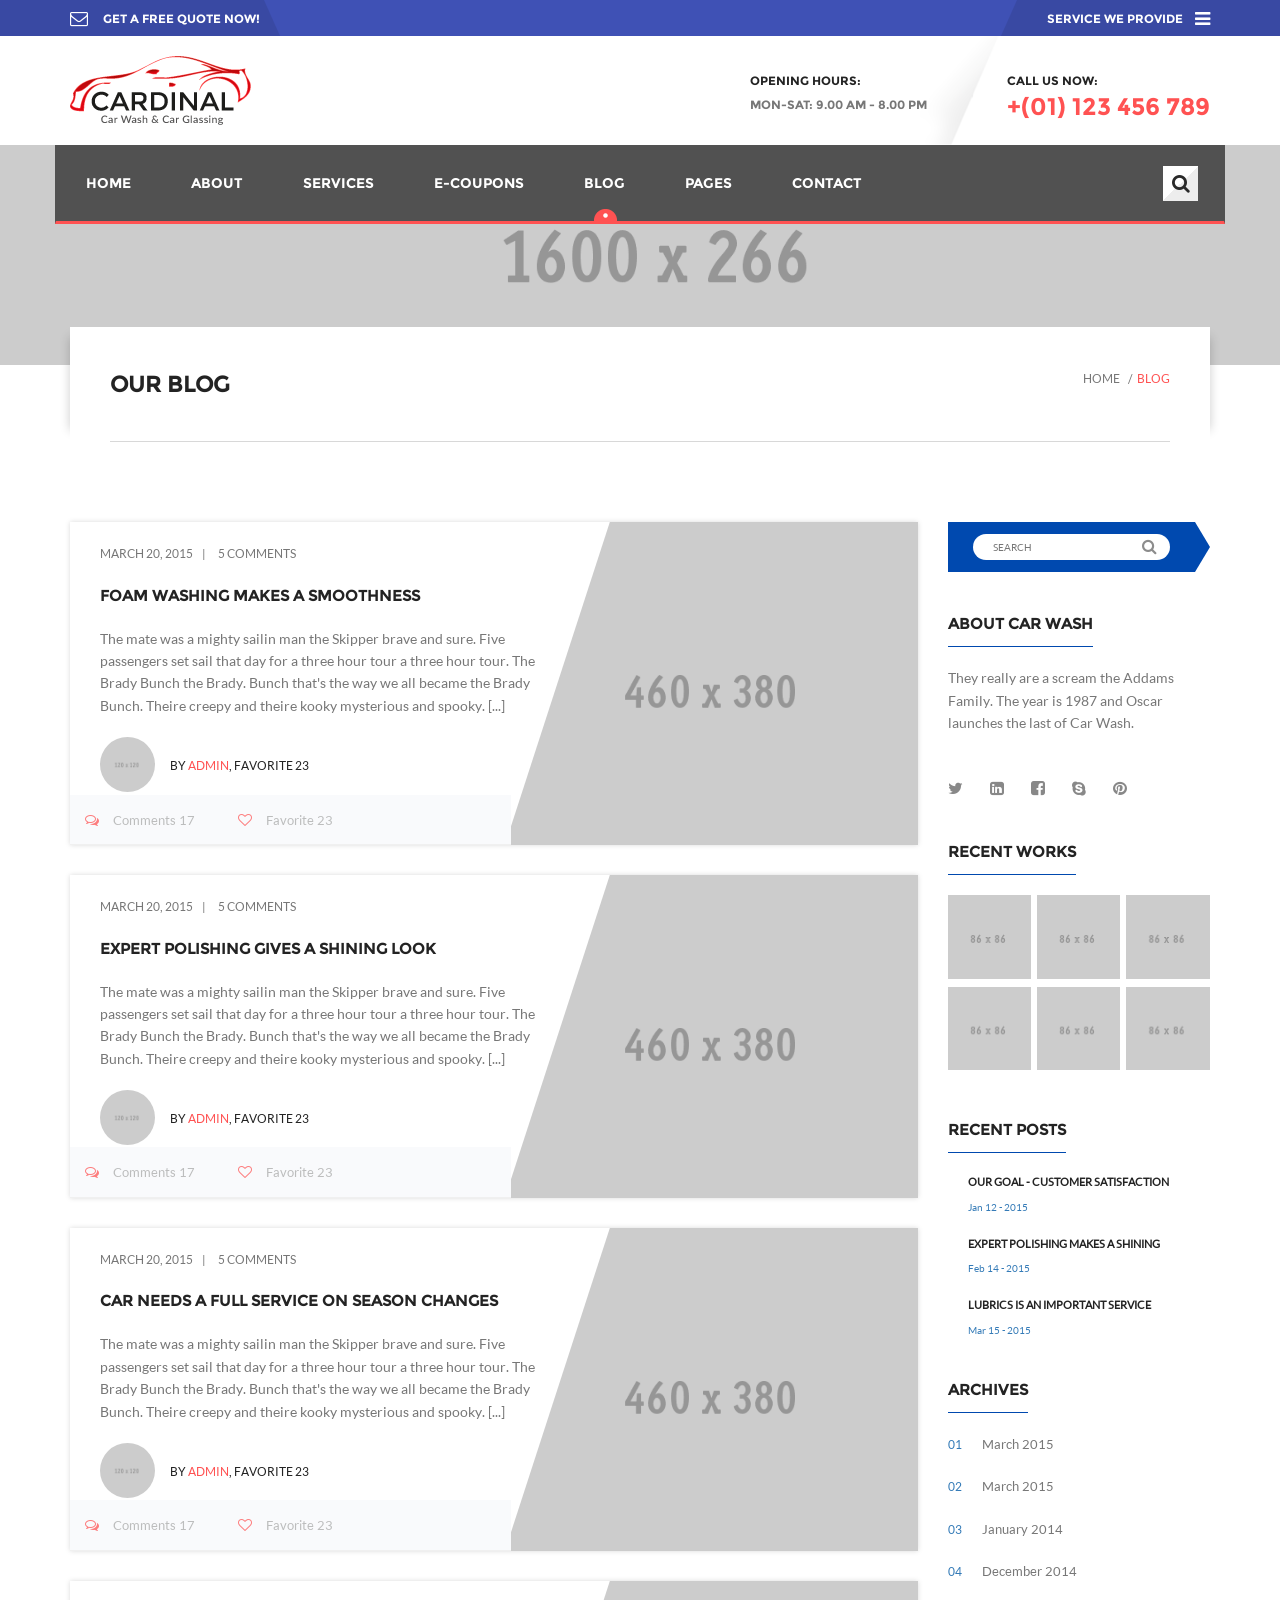
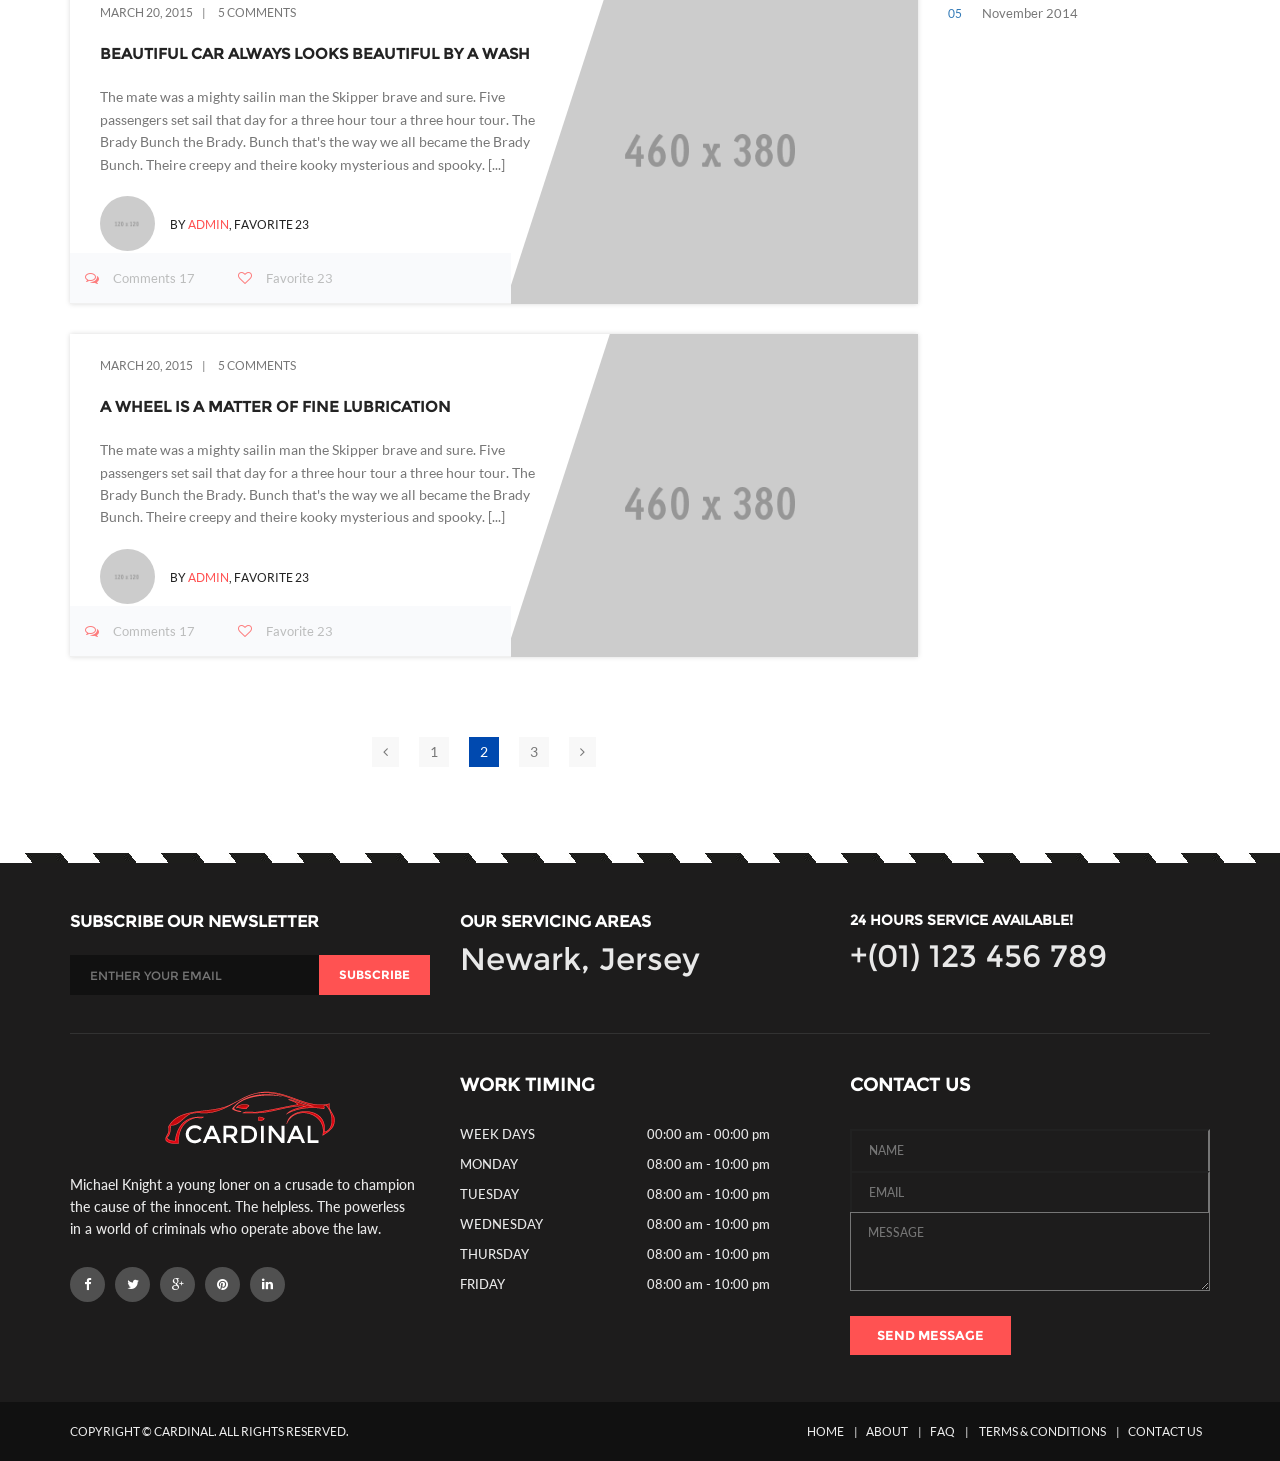
<file: blog.html>
<!doctype html>
<html>
<head>
<meta charset="utf-8">
<meta name="viewport" content="width=device-width, initial-scale=1">
<title>Blog</title>
<link href="css/bootstrap.css" rel="stylesheet" type="text/css">
<link href="css/style.css" rel="stylesheet" type="text/css">
<link href="css/font-awesome.css" rel="stylesheet" type="text/css">
<link href="css/responsive.css" rel="stylesheet" type="text/css">
</head>

<body>

<div class="top-bar bg-color">
	<div class="container">
		<div class="left-bar">
			<a href="#"><i class="fa fa-envelope-o"></i> <span>get a free quote now!</span></a>
		</div>
		<div class="right-bar">
			<a href="#"><span>service we provide</span><i class="fa fa-bars"></i></a>
		</div>
	</div>
</div><!-- /top-bar -->
<header class="bg-img">
	<div class="container">
		<div class="upper-header">
			<div class="logo"><a href="index.html"><img src="images/logo.png" alt="cardinal"></a></div>
			<div class="contact-strip">
				<div class="timing">
					<h5>OPENING HOURS:</h5>
					MON-SAT:  9.00 AM - 8.00 PM
				</div>
				<div class="phone-no">
					<h5>CALL US NOW:</h5>
					<span class="text-secondary"> +(01) 123 456 789</span>
				</div>
			</div><!-- /contact-strip -->
		</div><!-- /upper-header -->
		<div class="navbar-header">
				<button type="button" class="navbar-toggle collapsed" data-toggle="collapse" data-target="#navbar" aria-expanded="false" aria-controls="navbar">
					<span class="sr-only">Toggle navigation</span>
					<span class="icon-bar"></span>
					<span class="icon-bar"></span>
					<span class="icon-bar"></span>
				</button>				
			</div>
	</div>
</header>
<div class="container rel">
	<nav id="navbar" class="navbar navbar-default collapse">
		<ul class="nav navbar-nav">
			<li><a href="index.html">HOME</a></li>
			<li><a href="about.html">ABOUT</a></li>
			<li class="dropdown menu-full">
				<a aria-expanded="true" role="button" data-toggle="dropdown" class="dropdown-toggle" href="#">SERVICES</a>
				<div class="dropdown-menu mega-menu" role="menu">
					<div class="row">
						<div class="col-md-6">
							<div class="row">
								<div class="col-sm-4">
									<h5 class="text-primary">WASHING PACKAGES</h5>
									<ul class="menu-list">
										<li><a href="">Outside Wash</a></li>
										<li><a href="">Inside Wash</a></li>
										<li><a href="">Unlimited Wash</a></li>
										<li><a href="">Under Body Wash</a></li>
										<li><a href="">Rust Inhibitor</a></li>
									</ul>
								</div>
								<div class="col-sm-4">
									<h5 class="text-primary">PROTECTION</h5>
									<ul class="menu-list">
										<li><a href="">Interior Guide</a></li>
										<li><a href="">Paint</a></li>
										<li><a href="">Glass Guide</a></li>
										<li><a href="">Fabric Dusting</a></li>
									</ul>
								</div>
								<div class="col-sm-4">
									<h5 class="text-primary">LUBRICATION</h5>
									<ul class="menu-list">
										<li><a href="">Basic Filtering</a></li>
										<li><a href="">Oil Replacement</a></li>
										<li><a href="">Full Synthetic</a></li>
										<li><a href="">Blend Synthetic</a></li>
									</ul>
								</div>
							</div>	
						</div>
						<div class="col-md-6">
							<div class="col-sm-4">
								<h5 class="text-primary">EXPRESS WASH</h5>
								<ul class="menu-list">
									<li><a href="">Exterior Wash</a></li>
									<li><a href="">Waxing</a></li>
									<li><a href="">Exterior Dressing</a></li>
								</ul>
							</div>
							<div class="col-sm-3">
								<h5 class="text-primary">INTERIOR</h5>
								<ul class="menu-list">
									<li><a href="">Dash Board</a></li>
									<li><a href="">Door Lubric</a></li>
									<li><a href="">Console</a></li>
								</ul>
							</div>
							<div class="col-sm-5">
								<div class="mega-menu-img">
								  <img src="images/mega-menu-img.png" class="img-responsive" alt="image">
								</div>						
							</div>
						</div>
					</div>
				</div><!-- /mega-menu -->
			</li>				
			<li><a href="e-coupons.html">e-coupons</a></li>
			<li class="active"><a href="blog.html">BLOG</a></li>
			<li><a aria-expanded="true" role="button" data-toggle="dropdown" class="dropdown-toggle" href="#">PAGES</a>
				<ul class="dropdown-menu" role="menu">
					<li><a href="home-2.html">Home 2</a></li>
					<li><a href="blog-single-post.html">Blog Single Page</a></li>
					<li><a href="gallery.html">Gallery</a></li>
					<li><a href="services.html">Services</a></li>
					<li><a href="book.html">Book</a></li>
					<li><a href="FAQs.html">FAQs</a></li>
					<li><a href="404-page.html">404 Page</a></li>
				</ul>
			</li>
			<li><a href="contact.html">CONTACT</a></li>
		</ul>
		<div class="pull-right"><a class="button" href="#"><i class="fa fa-search"></i></a></div>
	</nav>
</div>

<div class="section-banner" style="background-image:url(images/blog-mainimg.png);"> </div>

<section>
	<div class="container">
		<div class="title-box">
			<div class="title-box-inner">
				<h3 class="page-title">OUR BLOG</h3>
				<ul class="breadcrumb">
					<li><a href="#">Home</a></li>
					<li class="active"><a href="#">Blog</a></li>
				</ul>
			</div>
		</div>
	</div>
</section>

<section class="content-wrap">
	<div class="container">
		<div class="row">
			<div class="col-md-9">
				
				<div class="blogs-container">
					<div class="blog-box blog-box-meta">
						<div class="blog-text">
							<ul class="blog-info">
								<li>March 20, 2015</li>
								<li><a href="#">5 comments</a></li>
							</ul>
							<h4><a href="blog-single-post.html">Foam Washing Makes a Smoothness</a></h4>
							<p>The mate was a mighty sailin man the Skipper brave and sure. Five passengers set sail that day for a three hour tour a three hour tour. The Brady Bunch the Brady. Bunch that's the way we all became the Brady Bunch. Theire creepy and theire kooky mysterious and spooky.  <a href="#" class="read-more">[...]</a></p>
							<div class="post-img">
								<img src="images/snap-1.jpg" class="img-responsive" alt="image">
							</div>
							<p class="favorite">By<a href="#" class="text-secondary"> Admin</a>,  Favorite  23 </p>
							<div class="post-meta-bar">
								<ul class="post-meta">
									<li><a href="#"><i class="fa fa-comments-o"></i>Comments 17</a></li>
									<li><a href="#"><i class="fa fa-heart-o"> </i>Favorite 23</a></li>
								</ul>
							</div>
						</div>
						<div class="post-meta-bar post-meta-bar-abs">
							<ul class="post-meta">
								<li><a href="#"><i class="fa fa-comments-o"></i>Comments 17</a></li>
								<li><a href="#"><i class="fa fa-heart-o"> </i>Favorite 23</a></li>
							</ul>
						</div>						
						<div class="post-meta-bar post-meta-bar-abs">
							<ul class="post-meta">
								<li><a href="#"><i class="fa fa-comments-o"></i>Comments 17</a></li>
								<li><a href="#"><i class="fa fa-heart-o"> </i>Favorite 23</a></li>
							</ul>
						</div>
						<figure class="blog-image">
							<img src="images/blog-3.jpg" alt="image">
							<figcaption><a href="#" class="blog-link"><i class="fa fa-plus"></i></a></figcaption>
						</figure>
					</div><!-- /blog-box -->

					<div class="blog-box blog-box-meta">
						<div class="blog-text">
							<ul class="blog-info">
								<li>March 20, 2015</li>
								<li><a href="#">5 comments</a></li>
							</ul>
							<h4><a href="blog-single-post.html">Expert Polishing Gives A Shining Look</a></h4>
							<p>The mate was a mighty sailin man the Skipper brave and sure. Five passengers set sail that day for a three hour tour a three hour tour. The Brady Bunch the Brady. Bunch that's the way we all became the Brady Bunch. Theire creepy and theire kooky mysterious and spooky.  <a href="#" class="read-more">[...]</a></p>
							<div class="post-img">
								<img src="images/snap-1.jpg" class="img-responsive" alt="image">
							</div>
							<p class="favorite">By<a href="#" class="text-secondary"> Admin</a>,  Favorite  23 </p>
							<div class="post-meta-bar">
								<ul class="post-meta">
									<li><a href="#"><i class="fa fa-comments-o"></i>Comments 17</a></li>
									<li><a href="#"><i class="fa fa-heart-o"> </i>Favorite 23</a></li>
								</ul>
							</div>
						</div>
						<div class="post-meta-bar post-meta-bar-abs">
							<ul class="post-meta">
								<li><a href="#"><i class="fa fa-comments-o"></i>Comments 17</a></li>
								<li><a href="#"><i class="fa fa-heart-o"> </i>Favorite 23</a></li>
							</ul>
						</div>						
						<figure class="blog-image">
							<img src="images/blog-4.jpg" alt="image">
							<figcaption><a href="#" class="blog-link"><i class="fa fa-plus"></i></a></figcaption>
						</figure>
					</div><!-- /blog-box -->

					<div class="blog-box blog-box-meta">
						<div class="blog-text">
							<ul class="blog-info">
								<li>March 20, 2015</li>
								<li><a href="#">5 comments</a></li>
							</ul>
							<h4><a href="blog-single-post.html">Car Needs A Full Service On Season Changes</a></h4>
							<p>The mate was a mighty sailin man the Skipper brave and sure. Five passengers set sail that day for a three hour tour a three hour tour. The Brady Bunch the Brady. Bunch that's the way we all became the Brady Bunch. Theire creepy and theire kooky mysterious and spooky.  <a href="#" class="read-more">[...]</a></p>
							<div class="post-img">
								<img src="images/snap-1.jpg" class="img-responsive" alt="image">
							</div>
							<p class="favorite">By<a href="#" class="text-secondary"> Admin</a>,  Favorite  23 </p>
							<div class="post-meta-bar">
								<ul class="post-meta">
									<li><a href="#"><i class="fa fa-comments-o"></i>Comments 17</a></li>
									<li><a href="#"><i class="fa fa-heart-o"> </i>Favorite 23</a></li>
								</ul>
							</div>
						</div>
						<div class="post-meta-bar post-meta-bar-abs">
							<ul class="post-meta">
								<li><a href="#"><i class="fa fa-comments-o"></i>Comments 17</a></li>
								<li><a href="#"><i class="fa fa-heart-o"> </i>Favorite 23</a></li>
							</ul>
						</div>						
						<figure class="blog-image">
							<img src="images/blog-5.jpg" alt="image">
							<figcaption><a href="#" class="blog-link"><i class="fa fa-plus"></i></a></figcaption>
						</figure>
					</div><!-- /blog-box -->

					<div class="blog-box blog-box-meta">
						<div class="blog-text">
							<ul class="blog-info">
								<li>March 20, 2015</li>
								<li><a href="#">5 comments</a></li>
							</ul>
							<h4><a href="blog-single-post.html">beautiful Car Always Looks Beautiful By a Wash</a></h4>
							<p>The mate was a mighty sailin man the Skipper brave and sure. Five passengers set sail that day for a three hour tour a three hour tour. The Brady Bunch the Brady. Bunch that's the way we all became the Brady Bunch. Theire creepy and theire kooky mysterious and spooky.  <a href="#" class="read-more">[...]</a></p>
							<div class="post-img">
								<img src="images/snap-1.jpg" class="img-responsive" alt="image">
							</div>
							<p class="favorite">By<a href="#" class="text-secondary"> Admin</a>,  Favorite  23 </p>
							<div class="post-meta-bar">
								<ul class="post-meta">
									<li><a href="#"><i class="fa fa-comments-o"></i>Comments 17</a></li>
									<li><a href="#"><i class="fa fa-heart-o"> </i>Favorite 23</a></li>
								</ul>
							</div>
						</div>
						<div class="post-meta-bar post-meta-bar-abs">
							<ul class="post-meta">
								<li><a href="#"><i class="fa fa-comments-o"></i>Comments 17</a></li>
								<li><a href="#"><i class="fa fa-heart-o"> </i>Favorite 23</a></li>
							</ul>
						</div>						
						<figure class="blog-image">
							<img src="images/blog-6.jpg" alt="image">
							<figcaption><a href="#" class="blog-link"><i class="fa fa-plus"></i></a></figcaption>
						</figure>
					</div><!-- /blog-box -->

					<div class="blog-box blog-box-meta">
						<div class="blog-text">
							<ul class="blog-info">
								<li>March 20, 2015</li>
								<li><a href="#">5 comments</a></li>
							</ul>
							<h4><a href="blog-single-post.html">a Wheel is a Matter of Fine Lubrication</a></h4>
							<p>The mate was a mighty sailin man the Skipper brave and sure. Five passengers set sail that day for a three hour tour a three hour tour. The Brady Bunch the Brady. Bunch that's the way we all became the Brady Bunch. Theire creepy and theire kooky mysterious and spooky.  <a href="#" class="read-more">[...]</a></p>
							<div class="post-img">
								<img src="images/snap-1.jpg" class="img-responsive" alt="image">
							</div>
							<p class="favorite">By<a href="#" class="text-secondary"> Admin</a>,  Favorite  23 </p>
							<div class="post-meta-bar">
								<ul class="post-meta">
									<li><a href="#"><i class="fa fa-comments-o"></i>Comments 17</a></li>
									<li><a href="#"><i class="fa fa-heart-o"> </i>Favorite 23</a></li>
								</ul>
							</div>
						</div>
						<div class="post-meta-bar post-meta-bar-abs">
							<ul class="post-meta">
								<li><a href="#"><i class="fa fa-comments-o"></i>Comments 17</a></li>
								<li><a href="#"><i class="fa fa-heart-o"> </i>Favorite 23</a></li>
							</ul>
						</div>						
						<figure class="blog-image">
							<img src="images/blog-7.jpg" alt="image">
							<figcaption><a href="#" class="blog-link"><i class="fa fa-plus"></i></a></figcaption>
						</figure>
					</div><!-- /blog-box -->
				</div>
				<div class="text-center">
					<ul class="pagination">
						<li class="prev-page"><a href="#"><i class="fa fa-angle-left"></i></a></li>
						<li><a href="#">1</a></li>
						<li class="active"><a href="#">2</a></li>
						<li><a href="#">3</a></li>
						<li class="next-page"><a href="#"><i class="fa fa-angle-right"></i></a></li>
					</ul><!-- /pagination -->
				</div>

			</div>
			<div class="col-md-3">
				<div class="side-bar">
					<div class="widget blog-search">
						<form method="post" action="#">
							<input type="text" placeholder="Search">
							<input type="submit" value="submit">
						</form>
					</div><!-- /blog-search -->
					<div class="widget about-car">
						<h5 class="widget-title">About Car Wash</h5>
						<p>They really are a scream the Addams Family. The year is 1987 and Oscar launches the last of Car Wash.</p>
					</div>
					<div class="widget widget-social-icons">
						<a href=""><i class="fa fa-twitter"></i></a>
						<a href=""><i class="fa fa-linkedin-square"></i></a>
						<a href=""><i class="fa fa-facebook-square"></i></a>
						<a href=""><i class="fa fa-skype"></i></a>
						<a href=""><i class="fa fa-pinterest"></i></a>
					</div>
					<div class="widget recent-work">
						<h4 class="widget-title">RECENT WORKS</h4>
						<ul class="recent-work-img">
							<li>
								<div class="recent-img">
									<img src="images/recent-work1.png" class="img-responsive" alt="image">
									<div class="work-hover"> <a href=""><i class="fa fa-link"></i></a> </div>
								</div>
							</li>
							<li>
								<div class="recent-img">
									<img src="images/recent-work2.png" class="img-responsive" alt="image">
									<div class="work-hover"> <a href=""><i class="fa fa-link"></i></a> </div>
								</div>
							</li>
							<li>
								<div class="recent-img last">
									<img src="images/recent-work3.png" class="img-responsive" alt="image">
									<div class="work-hover"> <a href=""><i class="fa fa-link"></i></a> </div>
								</div>
							</li>
							<li>
								<div class="recent-img">
									<img src="images/recent-work4.png" class="img-responsive" alt="image">
									<div class="work-hover"> <a href=""><i class="fa fa-link"></i></a> </div>
								</div>
							</li>
							<li>
								<div class="recent-img">
									<img src="images/recent-work5.png" class="img-responsive" alt="image">
									<div class="work-hover"> <a href=""><i class="fa fa-link"></i></a> </div>
								</div>
							</li>
							<li>
								<div class="recent-img last">
									<img src="images/recent-work6.png" class="img-responsive" alt="image">
									<div class="work-hover"> <a href=""><i class="fa fa-link"></i></a> </div>
								</div>
							</li>
						</ul>
					</div>
					<div class="widget recent-posts">
						<h4 class="widget-title">RECENT POSTS</h4>
						<div class="post-area">
							<div class="post-img">
								<a href="#"><img src="images/recent-post1.png" class="img-responsive" alt="image"></a>
							</div>
							<div class="post-text">
								<h5><a href="#">Our Goal - Customer Satisfaction</a></h5>
								<span class="text-primary">Jan 12 - 2015</span>
							</div>
						</div>
						<div class="post-area">
							<div class="post-img"><img src="images/recent-post2.png" class="img-responsive" alt="image"></div>
							<div class="post-text">
								<h5><a href="#">Expert Polishing Makes a Shining</a></h5>
								<span class="text-primary">Feb 14 - 2015</span>
							</div>
						</div>
						<div class="post-area">
							<div class="post-img"><img src="images/recent-post3.png" class="img-responsive" alt="image"></div>
							<div class="post-text">
								<h5><a href="#">Lubrics is An Important Service</a></h5>
								<span class="text-primary">Mar 15 - 2015</span>
							</div>
						</div>
					</div>
					<div class="widget archives">
						<h4 class="widget-title">Archives</h4>
						<ul>
							<li><a href="">01<span>March 2015</span></a></li>
							<li><a href="">02<span>March 2015</span></a></li>
							<li><a href="">03<span>January 2014</span></a></li>
							<li><a href="">04<span>December 2014</span></a></li>
							<li> <a href="">05<span>November 2014</span></a></li>
						</ul>
					</div>
				</div>
			</div>
		</div>
	</div>
</section><!-- /content-wrap -->

<footer>
	<section class="bg-footer">
		<div class="container">
			<div class="area">
				<div class="row">
					<div class="col-md-4">
						<div class="subscribe">
							<h5>SUBSCRIBE OUR NEWSLETTER</h5>
							<form action="index.html" method="post" class="subscribe-form">
								<input type="text" placeholder="Enther your email">
								<input type="submit" value="Subscribe">
							</form>
						</div>
					</div>
					<div class="col-md-4">
						<div class="location">
							<i class="icon-streetsign"></i>
							<h5>OUR SERVICING AREAS</h5>
							<p class="location-name">Newark, Jersey</p>
						</div>
					</div>
					<div class="col-md-4">
						<div class="phone">
							<i class="icon-clock-o"></i>
							<h5>24 HOURS SERVICE AVAILABLE!</h5>
							<p class="location-name"> +(01) 123 456 789</p>
						</div>
					</div>
				</div>
			</div>
			<div class="widgets">
				<div class="row">
					<div class="col-md-4">
						<div class="about">
							<a href="index.html"><img src="images/logo-2.png" class="img-responsive" alt="image"></a>
							<p>Michael Knight a young loner on a crusade to champion<br/>
								the cause of the innocent. The helpless. The powerless<br/>
								in a world of criminals who operate above the law. </p>
						</div>
						<div class="social-media">
							<ul>
								<li><a href="#"><i class="fa fa-facebook"></i></a></li>
								<li><a href="#"><i class="fa fa-twitter"></i></a></li>
								<li><a href="#"><i class="fa fa-google-plus"></i></a></li>
								<li><a href=""><i class="fa fa-pinterest"></i></a></li>
								<li><a href=""><i class="fa fa-linkedin"></i></a></li>
							</ul>
						</div>
					</div>
					<div class="col-md-4">
						<div class="work-timing">
							<h5>WORK TIMING</h5>
							<ul>
								<li><a href="#">WEEK DAYS<span> 00:00 am  -  00:00 pm</span></a></li>
								<li><a href="#">MONDAY<span> 08:00 am  -  10:00 pm</span></a></li>
								<li><a href="#">TUESDAY<span> 08:00 am  -  10:00 pm</span></a></li>
								<li><a href="#">WEDNESDAY<span> 08:00 am  -  10:00 pm</span></a></li>
								<li><a href="#">THURSDAY<span> 08:00 am  -  10:00 pm</span></a></li>
								<li><a href="#">FRIDAY<span> 08:00 am  -  10:00 pm</span></a></li>
							</ul>
						</div>
					</div>
					<div class="col-md-4">
						<div class="contact-us">
							<h5>CONTACT US</h5>
							<div id="message1"></div>
							<form id="comments_form" action="index.html" class="row" name="contactform" method="post">
								<input type="text" id="contact_name1" placeholder="NAME"/>
								<input type="text" id="contact_email1" placeholder="EMAIL"/>
								<textarea id="contact_message1" placeholder="MESSAGE" rows="3" cols="10"></textarea>
								<button type="submit" id="" class="btn btn-secondary">SEND MESSAGE</button>
							</form>
						</div>
					</div>
				</div>
			</div>
		</div>
	</section>
	<div class="bg-lowerfooter">
		<div class="lower-footer">
			<div class="container">
				<p class="copy-right">Copyright &copy; CARDINAL. All Rights Reserved.</p>
				<ul class="bottom-links">
					<li><a href="#">Home</a></li>
					<li><a href="#">About</a></li>
					<li><a href="#">faq</a></li>
					<li><a href="#"> Terms &amp; Conditions</a></li>
					<li><a href="#">Contact Us</a></li>
				</ul>
			</div>
		</div>
	</div>
</footer>

<script type="text/javascript" src="js/jquery.js"></script> 
<script type="text/javascript" src="js/bootstrap.js"></script> 
<script type="text/javascript" src="js/script.js"></script>
</body>
</html>
</file>
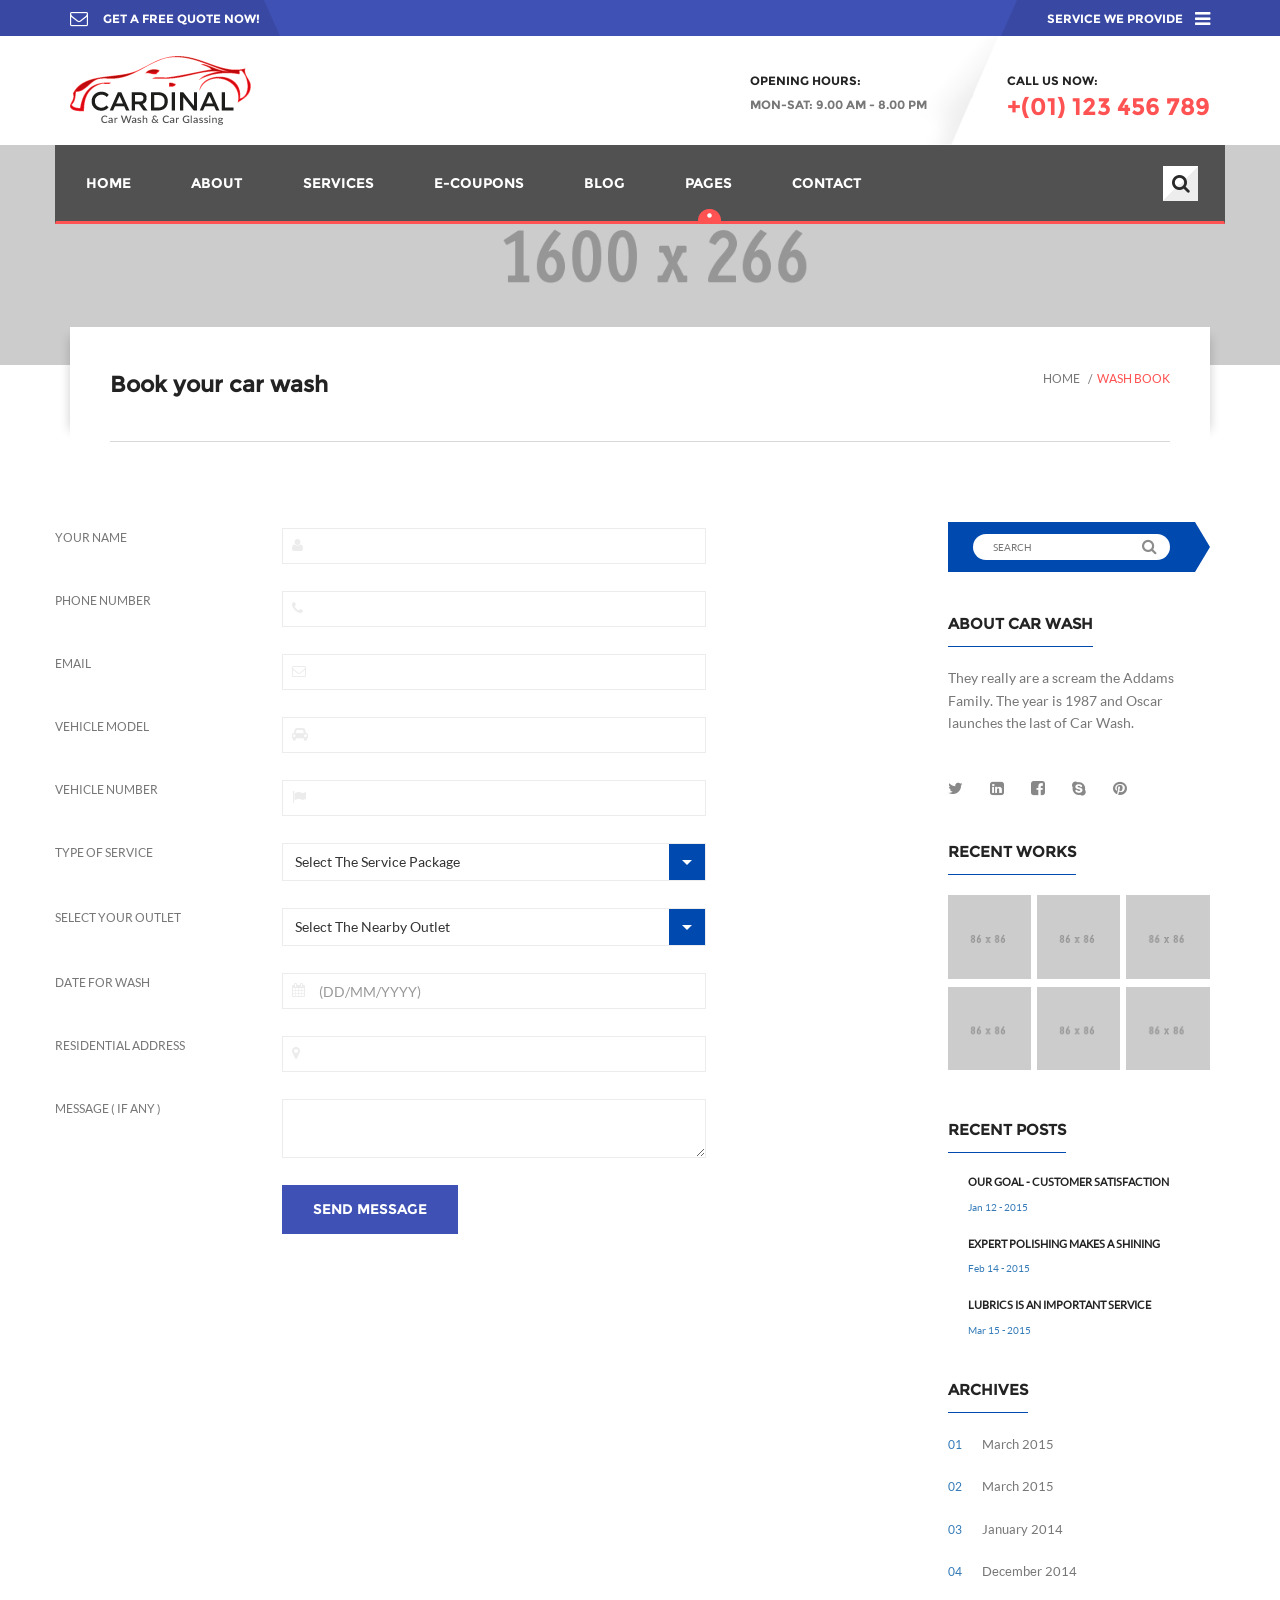
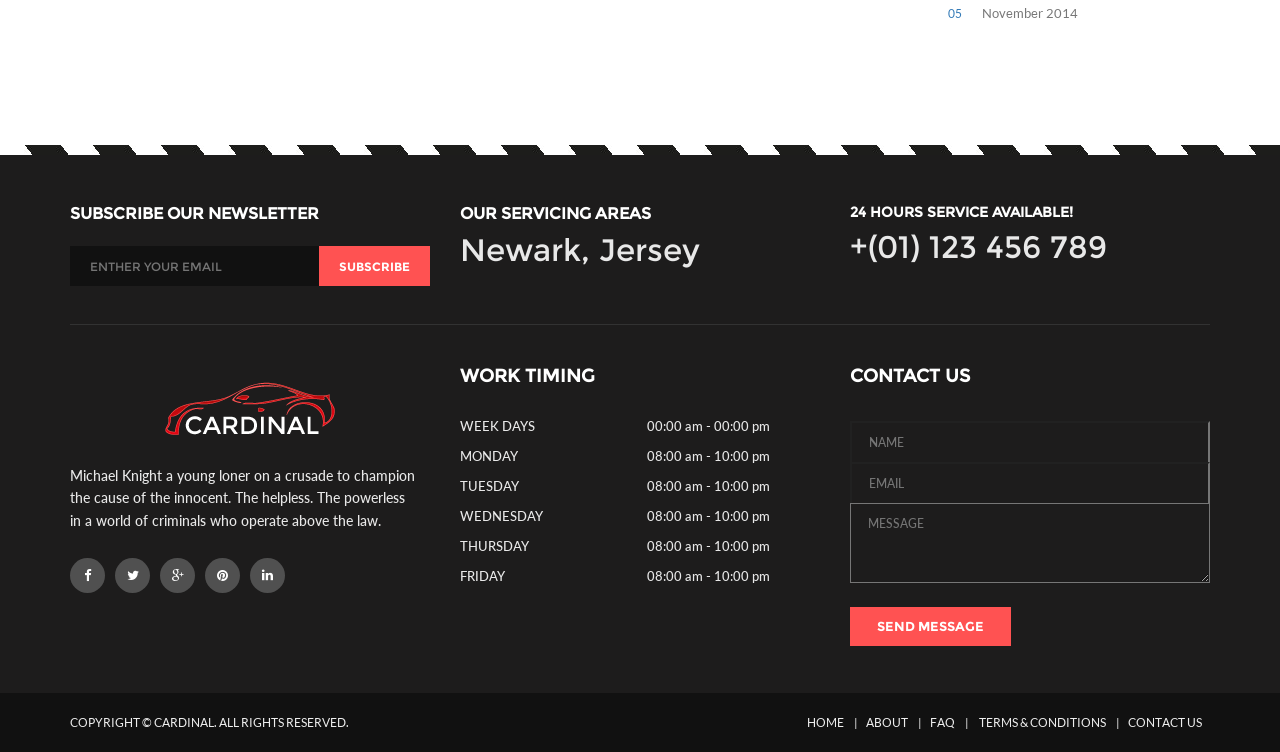
<file: book.html>
<!doctype html>
<html>
<head>
<meta charset="utf-8">
<meta name="viewport" content="width=device-width, initial-scale=1">
<title>Book</title>
<link href="css/font-awesome.css" rel="stylesheet" type="text/css">
<link href="css/bootstrap.css" rel="stylesheet" type="text/css">
<link href="css/style.css" rel="stylesheet" type="text/css">
<link href="css/responsive.css" rel="stylesheet" type="text/css">
</head>

<body>
<div class="top-bar bg-color">
	<div class="container">
		<div class="left-bar">
			<a href="#"><i class="fa fa-envelope-o"></i> <span>get a free quote now!</span></a>
		</div>
		<div class="right-bar">
			<a href="#"><span>service we provide</span><i class="fa fa-bars"></i></a>
		</div>
	</div>
</div><!-- /top-bar -->
<header class="bg-img">
	<div class="container">
		<div class="upper-header">
			<div class="logo"><a href="index.html"><img src="images/logo.png" alt="cardinal"></a></div>
			<div class="contact-strip">
				<div class="timing">
					<h5>OPENING HOURS:</h5>
					MON-SAT:  9.00 AM - 8.00 PM
				</div>
				<div class="phone-no">
					<h5>CALL US NOW:</h5>
					<span class="text-secondary"> +(01) 123 456 789</span>
				</div>
			</div><!-- /contact-strip -->
		</div><!-- /upper-header -->
		<div class="navbar-header">
				<button type="button" class="navbar-toggle collapsed" data-toggle="collapse" data-target="#navbar" aria-expanded="false" aria-controls="navbar">
					<span class="sr-only">Toggle navigation</span>
					<span class="icon-bar"></span>
					<span class="icon-bar"></span>
					<span class="icon-bar"></span>
				</button>				
			</div>
	</div>
</header>

<div class="container rel">
	<nav id="navbar" class="navbar navbar-default collapse">
		<ul class="nav navbar-nav">
			<li><a href="index.html">HOME</a></li>
			<li><a href="about.html">ABOUT</a></li>
			<li class="dropdown menu-full">
				<a aria-expanded="true" role="button" data-toggle="dropdown" class="dropdown-toggle" href="#">SERVICES</a>
				<div class="dropdown-menu mega-menu" role="menu">
					<div class="row">
						<div class="col-md-6">
							<div class="row">
								<div class="col-sm-4">
									<h5 class="text-primary">WASHING PACKAGES</h5>
									<ul class="menu-list">
										<li><a href="">Outside Wash</a></li>
										<li><a href="">Inside Wash</a></li>
										<li><a href="">Unlimited Wash</a></li>
										<li><a href="">Under Body Wash</a></li>
										<li><a href="">Rust Inhibitor</a></li>
									</ul>
								</div>
								<div class="col-sm-4">
									<h5 class="text-primary">PROTECTION</h5>
									<ul class="menu-list">
										<li><a href="">Interior Guide</a></li>
										<li><a href="">Paint</a></li>
										<li><a href="">Glass Guide</a></li>
										<li><a href="">Fabric Dusting</a></li>
									</ul>
								</div>
								<div class="col-sm-4">
									<h5 class="text-primary">LUBRICATION</h5>
									<ul class="menu-list">
										<li><a href="">Basic Filtering</a></li>
										<li><a href="">Oil Replacement</a></li>
										<li><a href="">Full Synthetic</a></li>
										<li><a href="">Blend Synthetic</a></li>
									</ul>
								</div>
							</div>	
						</div>
						<div class="col-md-6">
							<div class="col-sm-4">
								<h5 class="text-primary">EXPRESS WASH</h5>
								<ul class="menu-list">
									<li><a href="">Exterior Wash</a></li>
									<li><a href="">Waxing</a></li>
									<li><a href="">Exterior Dressing</a></li>
								</ul>
							</div>
							<div class="col-sm-3">
								<h5 class="text-primary">INTERIOR</h5>
								<ul class="menu-list">
									<li><a href="">Dash Board</a></li>
									<li><a href="">Door Lubric</a></li>
									<li><a href="">Console</a></li>
								</ul>
							</div>
							<div class="col-sm-5">
								<div class="mega-menu-img">
								  <img src="images/mega-menu-img.png" class="img-responsive" alt="image">
								</div>						
							</div>
						</div>
					</div>
				</div><!-- /mega-menu -->
			</li>				
			<li><a href="e-coupons.html">e-coupons</a></li>
			<li><a href="blog.html">BLOG</a></li>
			<li class="active"><a aria-expanded="true" role="button" data-toggle="dropdown" class="dropdown-toggle" href="#">PAGES</a>
				<ul class="dropdown-menu" role="menu">
					<li><a href="home-2.html">Home 2</a></li>
					<li><a href="blog-single-post.html">Blog Single Page</a></li>
					<li><a href="gallery.html">Gallery</a></li>
					<li><a href="services.html">Services</a></li>
					<li class="active"><a href="book.html">Book</a></li>
					<li><a href="FAQs.html">FAQs</a></li>
					<li><a href="404-page.html">404 Page</a></li>
				</ul>
			</li>
			<li><a href="contact.html">CONTACT</a></li>
		</ul>
		<div class="pull-right"><a class="button" href="#"><i class="fa fa-search"></i></a></div>
	</nav>
</div>

<div class="section-banner" style="background-image:url(images/book-mainimg.png);"></div>

<section>
	<div class="container">
		<div class="title-box">
			<div class="title-box-inner">
				<h3 class="page-title">Book your car wash</h3>
				<ul class="breadcrumb">
					<li><a href="#">Home</a></li>
					<li class="active"><a href="#">Wash Book</a></li>
				</ul>
			</div>
		</div>
	</div>
</section>

<section class="content-wrap">
	<div class="container">
		<div class="row">
			<div class="col-md-9">
				<div class="book-form">
					<form id="book_form" action="book.html" class="row" name="bookingform" method="post">
						<div class="form-group row">
						
							<label class="col-md-3 col-sm-3">YOUR NAME</label>
							<div class="col-sm-6">
							<div class="input"> <i class="fa fa-user"></i>
								<input class="form-control" type="text">
							</div>
							</div>
						</div>
						<div class="form-group row">
						
							<label class="col-md-3 col-sm-3">PHONE NUMBER</label>
							<div class="col-sm-6">
							<div class="input"> <i class="fa fa-phone"></i>
								<input class="form-control" type="text">
							</div>
							</div>
						</div>
						<div class="form-group row">
						
							<label class="col-md-3 col-sm-3">EMAIL</label>
							<div class="col-sm-6">
							<div class="input"> <i class="fa fa-envelope-o"></i>
								<input class="form-control" type="text">
							</div>
							</div>
						</div>
						<div class="form-group row">
						
							<label class="col-md-3 col-sm-3">VEHICLE MODEL</label>
							<div class="col-sm-6">
							<div class="input"> <i class="fa fa-car"></i>
								<input class="form-control" type="text">
							</div>
							</div>
						</div>
						<div class="form-group row">
						
							<label class="col-md-3 col-sm-3">VEHICLE NUMBER</label>
							<div class="col-sm-6">
							<div class="input"> <i class="fa fa-flag"></i>
								<input class="form-control" type="text">
							</div>
							</div>
						</div>
						<div class="form-group row">
						
							<label class="col-md-3 col-sm-3">TYPE OF SERVICE</label>
							<div class="col-sm-6">
							<div class="input">
								<div class="select-box">
									<select name="dropdown">
										<option value="3000">Select The Service Package</option>
									</select>
								</div>
								</div>
							</div>
						</div>
						<div class="form-group row form-dropdown">
						
							<label class="col-md-3 col-sm-3">SELECT YOUR OUTLET</label>
							<div class="col-sm-6">
							<div class="input">
								<div class="select-box">
									<select name="dropdown">
										<option value="3000">Select The Nearby Outlet</option>
									</select>
								</div>
								</div>
							</div>
						</div>
						<div class="form-group row">
						
							<label class="col-md-3 col-sm-3">DATE FOR WASH</label>
							<div class="col-sm-6">
							<div class="input"> <i class="fa fa-calendar"></i>
								<input class="form-control" type="text" placeholder="(DD/MM/YYYY)">
							</div>
							</div>
						</div>
						<div class="form-group row">
						
							<label class="col-md-3 col-sm-3">RESIDENTIAL ADDRESS</label>
							<div class="col-sm-6"> 
							<div class="input"><i class="fa fa-map-marker"></i>
								<input class="form-control" type="text">
							</div>
							</div>
						</div>
						<div class="form-group row">
						
							<label class="col-md-3 col-sm-3">MESSAGE ( IF ANY ) </label>
							<div class="col-sm-6">
							<div class="input">
								<textarea class="form-control"></textarea>
							</div>
							</div>
						</div>
						<div class="form-group row">
						
							<div class="col-sm-6 col-sm-push-3">
								<input type="submit" class="btn btn-primary btn-lg" value="Send Message">
							</div>
							</div>
						
					</form>
				</div>
			</div>
			<div class="col-md-3">
				<div class="side-bar">
					<div class="widget blog-search">
						<form method="post" action="#">
							<input type="text" placeholder="Search">
							<input type="submit" value="submit">
						</form>
					</div><!-- /blog-search -->
					<div class="widget about-car">
						<h5 class="widget-title">About Car Wash</h5>
						<p>They really are a scream the Addams Family. The year is 1987 and Oscar launches the last of Car Wash.</p>
					</div>
					<div class="widget widget-social-icons">
						<a href=""><i class="fa fa-twitter"></i></a>
						<a href=""><i class="fa fa-linkedin-square"></i></a>
						<a href=""><i class="fa fa-facebook-square"></i></a>
						<a href=""><i class="fa fa-skype"></i></a>
						<a href=""><i class="fa fa-pinterest"></i></a>
					</div>
					<div class="widget recent-work">
						<h4 class="widget-title">RECENT WORKS</h4>
						<ul class="recent-work-img">
							<li>
								<div class="recent-img">
									<img src="images/recent-work1.png" class="img-responsive" alt="iamge">
									<div class="work-hover"> <a href=""><i class="fa fa-link"></i></a> </div>
								</div>
							</li>
							<li>
								<div class="recent-img">
									<img src="images/recent-work2.png" class="img-responsive" alt="image">
									<div class="work-hover"> <a href=""><i class="fa fa-link"></i></a> </div>
								</div>
							</li>
							<li>
								<div class="recent-img last">
									<img src="images/recent-work3.png" class="img-responsive" alt="image">
									<div class="work-hover"> <a href=""><i class="fa fa-link"></i></a> </div>
								</div>
							</li>
							<li>
								<div class="recent-img">
									<img src="images/recent-work4.png" class="img-responsive" alt="image">
									<div class="work-hover"> <a href=""><i class="fa fa-link"></i></a> </div>
								</div>
							</li>
							<li>
								<div class="recent-img">
									<img src="images/recent-work5.png" class="img-responsive" alt="image">
									<div class="work-hover"> <a href=""><i class="fa fa-link"></i></a> </div>
								</div>
							</li>
							<li>
								<div class="recent-img last">
									<img src="images/recent-work6.png" class="img-responsive" alt="image">
									<div class="work-hover"> <a href=""><i class="fa fa-link"></i></a> </div>
								</div>
							</li>
						</ul>
					</div>
					<div class="widget recent-posts">
						<h4 class="widget-title">RECENT POSTS</h4>
						<div class="post-area">
							<div class="post-img">
								<a href="#"><img src="images/recent-post1.png" class="img-responsive" alt="image"></a>
							</div>
							<div class="post-text">
								<h5><a href="#">Our Goal - Customer Satisfaction</a></h5>
								<span class="text-primary">Jan 12 - 2015</span>
							</div>
						</div>
						<div class="post-area">
							<div class="post-img"><img src="images/recent-post2.png" class="img-responsive" alt="image"></div>
							<div class="post-text">
								<h5><a href="#">Expert Polishing Makes a Shining</a></h5>
								<span class="text-primary">Feb 14 - 2015</span>
							</div>
						</div>
						<div class="post-area">
							<div class="post-img"><img src="images/recent-post3.png" class="img-responsive" alt="image"></div>
							<div class="post-text">
								<h5><a href="#">Lubrics is An Important Service</a></h5>
								<span class="text-primary">Mar 15 - 2015</span>
							</div>
						</div>
					</div>
					<div class="widget archives">
						<h4 class="widget-title">Archives</h4>
						<ul>
							<li><a href="">01<span>March 2015</span></a></li>
							<li><a href="">02<span>March 2015</span></a></li>
							<li><a href="">03<span>January 2014</span></a></li>
							<li><a href="">04<span>December 2014</span></a></li>
							<li> <a href="">05<span>November 2014</span></a></li>
						</ul>
					</div>
				</div>
			</div>
		</div>
	</div>
</section><!-- /content-wrap -->

<footer>
	<section class="bg-footer">
		<div class="container">
			<div class="area">
				<div class="row">
					<div class="col-md-4">
						<div class="subscribe">
							<h5>SUBSCRIBE OUR NEWSLETTER</h5>
							<form action="index.html" method="post" class="subscribe-form">
								<input type="text" placeholder="Enther your email">
								<input type="submit" value="Subscribe">
							</form>
						</div>
					</div>
					<div class="col-md-4">
						<div class="location">
							<i class="icon-streetsign"></i>
							<h5>OUR SERVICING AREAS</h5>
							<p class="location-name">Newark, Jersey</p>
						</div>
					</div>
					<div class="col-md-4">
						<div class="phone">
							<i class="icon-clock-o"></i>
							<h5>24 HOURS SERVICE AVAILABLE!</h5>
							<p class="location-name"> +(01) 123 456 789</p>
						</div>
					</div>
				</div>
			</div>
			<div class="widgets">
				<div class="row">
					<div class="col-md-4">
						<div class="about">
							<a href="index.html"><img src="images/logo-2.png" class="img-responsive" alt="image"></a>
							<p>Michael Knight a young loner on a crusade to champion<br/>
								the cause of the innocent. The helpless. The powerless<br/>
								in a world of criminals who operate above the law. </p>
						</div>
						<div class="social-media">
							<ul>
								<li><a href="#"><i class="fa fa-facebook"></i></a></li>
								<li><a href="#"><i class="fa fa-twitter"></i></a></li>
								<li><a href="#"><i class="fa fa-google-plus"></i></a></li>
								<li><a href=""><i class="fa fa-pinterest"></i></a></li>
								<li><a href=""><i class="fa fa-linkedin"></i></a></li>
							</ul>
						</div>
					</div>
					<div class="col-md-4">
						<div class="work-timing">
							<h5>WORK TIMING</h5>
							<ul>
								<li><a href="#">WEEK DAYS<span> 00:00 am  -  00:00 pm</span></a></li>
								<li><a href="#">MONDAY<span> 08:00 am  -  10:00 pm</span></a></li>
								<li><a href="#">TUESDAY<span> 08:00 am  -  10:00 pm</span></a></li>
								<li><a href="#">WEDNESDAY<span> 08:00 am  -  10:00 pm</span></a></li>
								<li><a href="#">THURSDAY<span> 08:00 am  -  10:00 pm</span></a></li>
								<li><a href="#">FRIDAY<span> 08:00 am  -  10:00 pm</span></a></li>
							</ul>
						</div>
					</div>
					<div class="col-md-4">
						<div class="contact-us">
							<h5>CONTACT US</h5>
							<div id="message1"></div>
							<form id="comments_form" action="index.html" class="row" name="contactform" method="post">
								<input type="text" id="contact_name1" placeholder="NAME"/>
								<input type="text" id="contact_email1" placeholder="EMAIL"/>
								<textarea id="contact_message1" placeholder="MESSAGE" rows="3" cols="10"></textarea>
								<button type="submit" id="" class="btn btn-secondary">SEND MESSAGE</button>
							</form>
						</div>
					</div>
				</div>
			</div>
		</div>
	</section>
	<div class="bg-lowerfooter">
		<div class="lower-footer">
			<div class="container">
				<p class="copy-right">Copyright &copy; CARDINAL. All Rights Reserved.</p>
				<ul class="bottom-links">
					<li><a href="#">Home</a></li>
					<li><a href="#">About</a></li>
					<li><a href="#">faq</a></li>
					<li><a href="#"> Terms &amp; Conditions</a></li>
					<li><a href="#">Contact Us</a></li>
				</ul>
			</div>
		</div>
	</div>
</footer>

<script type="text/javascript" src="js/jquery.js"></script>
<script type="text/javascript" src="js/bootstrap.js"></script>
<script type="text/javascript" src="js/script.js"></script>
</body>
</html>
</file>
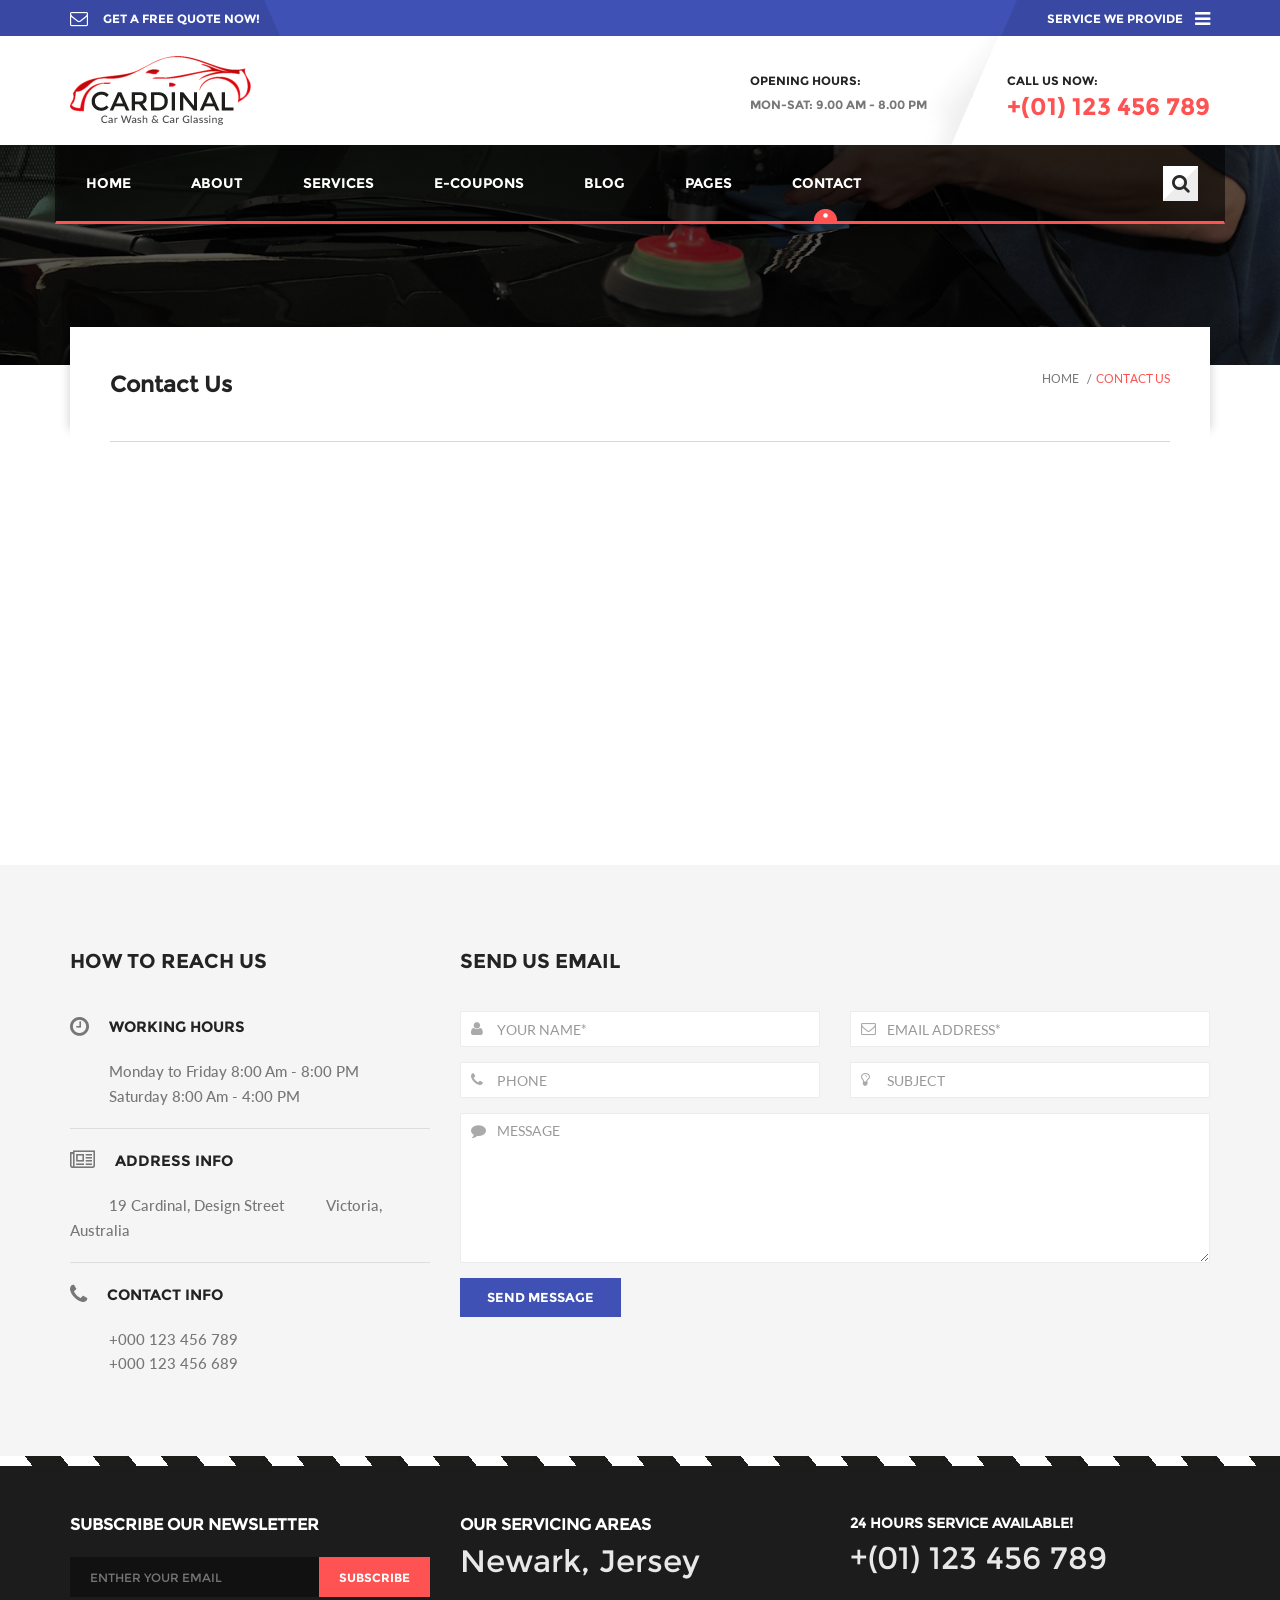
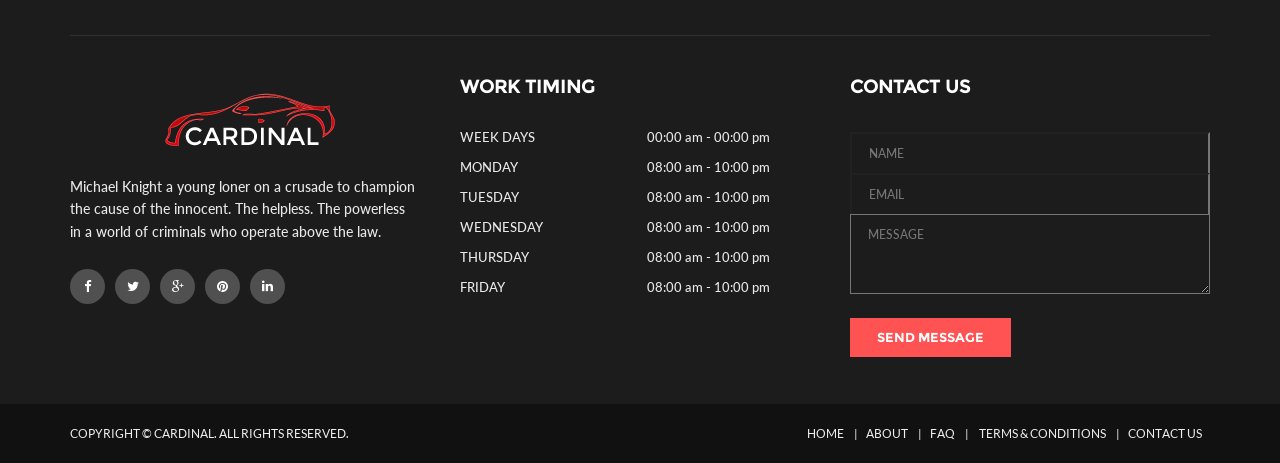
<file: contact.html>
<!doctype html>
<html>
<head>
<meta charset="utf-8">
<meta name="viewport" content="width=device-width, initial-scale=1">
<title>Contact</title>
<link href="css/bootstrap.css" rel="stylesheet" type="text/css">
<link href="css/style.css" rel="stylesheet" type="text/css">
<link href="css/font-awesome.css" rel="stylesheet" type="text/css">
<link href="css/responsive.css" rel="stylesheet" type="text/css">
</head>

<body>

<div class="top-bar bg-color">
	<div class="container">
		<div class="left-bar">
			<a href="#"><i class="fa fa-envelope-o"></i> <span>get a free quote now!</span></a>
		</div>
		<div class="right-bar">
			<a href="#"><span>service we provide</span><i class="fa fa-bars"></i></a>
		</div>
	</div>
</div><!-- /top-bar -->
<header class="bg-img">
	<div class="container">
		<div class="upper-header">
			<div class="logo"><a href="index.html"><img src="images/logo.png" alt="cardinal"></a></div>
			<div class="contact-strip">
				<div class="timing">
					<h5>OPENING HOURS:</h5>
					MON-SAT:  9.00 AM - 8.00 PM
				</div>
				<div class="phone-no">
					<h5>CALL US NOW:</h5>
					<span class="text-secondary"> +(01) 123 456 789</span>
				</div>
			</div><!-- /contact-strip -->
		</div><!-- /upper-header -->
		<div class="navbar-header">
				<button type="button" class="navbar-toggle collapsed" data-toggle="collapse" data-target="#navbar" aria-expanded="false" aria-controls="navbar">
					<span class="sr-only">Toggle navigation</span>
					<span class="icon-bar"></span>
					<span class="icon-bar"></span>
					<span class="icon-bar"></span>
				</button>				
			</div>
	</div>
</header>
<div class="container rel">
	<nav id="navbar" class="navbar navbar-default collapse">
		<ul class="nav navbar-nav">
			<li><a href="index.html">HOME</a></li>
			<li><a href="about.html">ABOUT</a></li>
			<li class="dropdown menu-full">
				<a aria-expanded="true" role="button" data-toggle="dropdown" class="dropdown-toggle" href="#">SERVICES</a>
				<div class="dropdown-menu mega-menu" role="menu">
					<div class="row">
						<div class="col-md-6">
							<div class="row">
								<div class="col-sm-4">
									<h5 class="text-primary">WASHING PACKAGES</h5>
									<ul class="menu-list">
										<li><a href="">Outside Wash</a></li>
										<li><a href="">Inside Wash</a></li>
										<li><a href="">Unlimited Wash</a></li>
										<li><a href="">Under Body Wash</a></li>
										<li><a href="">Rust Inhibitor</a></li>
									</ul>
								</div>
								<div class="col-sm-4">
									<h5 class="text-primary">PROTECTION</h5>
									<ul class="menu-list">
										<li><a href="">Interior Guide</a></li>
										<li><a href="">Paint</a></li>
										<li><a href="">Glass Guide</a></li>
										<li><a href="">Fabric Dusting</a></li>
									</ul>
								</div>
								<div class="col-sm-4">
									<h5 class="text-primary">LUBRICATION</h5>
									<ul class="menu-list">
										<li><a href="">Basic Filtering</a></li>
										<li><a href="">Oil Replacement</a></li>
										<li><a href="">Full Synthetic</a></li>
										<li><a href="">Blend Synthetic</a></li>
									</ul>
								</div>
							</div>	
						</div>
						<div class="col-md-6">
							<div class="col-sm-4">
								<h5 class="text-primary">EXPRESS WASH</h5>
								<ul class="menu-list">
									<li><a href="">Exterior Wash</a></li>
									<li><a href="">Waxing</a></li>
									<li><a href="">Exterior Dressing</a></li>
								</ul>
							</div>
							<div class="col-sm-3">
								<h5 class="text-primary">INTERIOR</h5>
								<ul class="menu-list">
									<li><a href="">Dash Board</a></li>
									<li><a href="">Door Lubric</a></li>
									<li><a href="">Console</a></li>
								</ul>
							</div>
							<div class="col-sm-5">
								<div class="mega-menu-img">
								  <img src="images/mega-menu-img.png" class="img-responsive" alt="image">
								</div>						
							</div>
						</div>
					</div>
				</div><!-- /mega-menu -->
			</li>				
			<li><a href="e-coupons.html">e-coupons</a></li>
			<li><a href="blog.html">BLOG</a></li>
			<li><a aria-expanded="true" role="button" data-toggle="dropdown" class="dropdown-toggle" href="#">PAGES</a>
				<ul class="dropdown-menu" role="menu">
					<li><a href="home-2.html">Home 2</a></li>
					<li><a href="blog-single-post.html">Blog Single Page</a></li>
					<li><a href="gallery.html">Gallery</a></li>
					<li><a href="services.html">Services</a></li>
					<li><a href="book.html">Book</a></li>
					<li><a href="FAQs.html">FAQs</a></li>
					<li><a href="404-page.html">404 Page</a></li>
				</ul>
			</li>
			<li class="active"><a href="contact.html">CONTACT</a></li>
		</ul>
		<div class="pull-right"><a class="button" href="#"><i class="fa fa-search"></i></a></div>
	</nav>
</div>

<div class="section-banner" style="background-image:url(images/contact-mainimg.png);"></div>

<section>
	<div class="container">
		<div class="title-box">
			<div class="title-box-inner">
				<h3 class="page-title">Contact Us</h3>
				<ul class="breadcrumb">
					<li><a href="#">Home</a></li>
					<li class="active"><a href="#">Contact us</a></li>
				</ul>
			</div>
		</div>
	</div>
</section>
<div class="section-map" id="map-street"></div>
<section class="contact-bg-color">
	<div class="container">
		<div class="contact-main">
			<div class="row">
				<div class="col-md-4">
					<div class="reach-us">
						<h3>HOW TO REACH US</h3>
						<div class="working-hours"> <i class="fa fa-clock-o"></i>
							<h4>WORKING HOURS</h4>
							<span>Monday to Friday   8:00 Am - 8:00 PM</span> <span>Saturday   8:00 Am - 4:00 PM</span> </div>
						<div class="address-info"> <i class="fa fa-newspaper-o"></i>
							<h4>ADDRESS INFO</h4>
							<span>19 Cardinal, Design Street</span> <span>Victoria, Australia</span> </div>
						<div class="contact-info"> <i class="fa fa-phone"></i>
							<h4>CONTACT INFO</h4>
							<span>+000 123 456 789</span><br>
							<span>+000 123 456 689</span> </div>
					</div>
				</div>
				<div class="col-md-8">
					<div class="mail-us">
						<h3>SEND US EMAIL</h3>
					</div>
					<div class="main-contact-form">
						<div id="message"></div>
						<form id="maincontact_form" action="#" name="contactform" method="post">
							<div class="row">
								<div class="col-md-6">
									<div class="form-group">
										<i class="fa fa-user"></i>
										<input class="form-control" id="contact_name" type="text" placeholder="YOUR NAME*">
									</div>
								</div>
								<div class="col-md-6">
									<div class="form-group">
										<i class="fa fa-envelope-o"></i>
										<input class="form-control" id="contact_email" type="email" placeholder="EMAIL ADDRESS*">
									</div>
								</div>
								<div class="col-md-6">
									<div class="form-group">
										<i class="fa fa-phone"></i>
										<input class="form-control" id="contact_phone" type="text" placeholder="PHONE">
									</div>
								</div>
								<div class="col-md-6">
									<div class="form-group">
										<i class="fa fa-lightbulb-o"></i>
										<input class="form-control" id="contact_subject" type="text" placeholder="SUBJECT">
									</div>
								</div>
								<div class="col-md-12">
									<div class="form-group">
										<i class="fa fa-comment"></i>
										<textarea class="form-control" id="contact_message" placeholder="MESSAGE"></textarea>
									</div>
								</div>
								<div class="col-md-12">
									<div class="form-group">
										<button type="submit" id="submit" class="btn btn-primary">SEND MESSAGE</button>
									</div>
								</div>
							</div>
						</form>
					</div>
				</div>
			</div>
		</div>
	</div>
</section>

<footer>
	<section class="bg-footer">
		<div class="container">
			<div class="area">
				<div class="row">
					<div class="col-md-4">
						<div class="subscribe">
							<h5>SUBSCRIBE OUR NEWSLETTER</h5>
							<form action="index.html" method="post" class="subscribe-form">
								<input type="text" placeholder="Enther your email">
								<input type="submit" value="Subscribe">
							</form>
						</div>
					</div>
					<div class="col-md-4">
						<div class="location">
							<i class="icon-streetsign"></i>
							<h5>OUR SERVICING AREAS</h5>
							<p class="location-name">Newark, Jersey</p>
						</div>
					</div>
					<div class="col-md-4">
						<div class="phone">
							<i class="icon-clock-o"></i>
							<h5>24 HOURS SERVICE AVAILABLE!</h5>
							<p class="location-name"> +(01) 123 456 789</p>
						</div>
					</div>
				</div>
			</div>
			<div class="widgets">
				<div class="row">
					<div class="col-md-4">
						<div class="about">
							<a href="index.html"><img src="images/logo-2.png" class="img-responsive" alt="image"></a>
							<p>Michael Knight a young loner on a crusade to champion<br/>
								the cause of the innocent. The helpless. The powerless<br/>
								in a world of criminals who operate above the law. </p>
						</div>
						<div class="social-media">
							<ul>
								<li><a href="#"><i class="fa fa-facebook"></i></a></li>
								<li><a href="#"><i class="fa fa-twitter"></i></a></li>
								<li><a href="#"><i class="fa fa-google-plus"></i></a></li>
								<li><a href=""><i class="fa fa-pinterest"></i></a></li>
								<li><a href=""><i class="fa fa-linkedin"></i></a></li>
							</ul>
						</div>
					</div>
					<div class="col-md-4">
						<div class="work-timing">
							<h5>WORK TIMING</h5>
							<ul>
								<li><a href="#">WEEK DAYS<span> 00:00 am  -  00:00 pm</span></a></li>
								<li><a href="#">MONDAY<span> 08:00 am  -  10:00 pm</span></a></li>
								<li><a href="#">TUESDAY<span> 08:00 am  -  10:00 pm</span></a></li>
								<li><a href="#">WEDNESDAY<span> 08:00 am  -  10:00 pm</span></a></li>
								<li><a href="#">THURSDAY<span> 08:00 am  -  10:00 pm</span></a></li>
								<li><a href="#">FRIDAY<span> 08:00 am  -  10:00 pm</span></a></li>
							</ul>
						</div>
					</div>
					<div class="col-md-4">
						<div class="contact-us">
							<h5>CONTACT US</h5>
							<div id="message1"></div>
							<form id="comments_form" action="index.html" class="row" name="contactform" method="post">
								<input type="text" id="contact_name1" placeholder="NAME"/>
								<input type="text" id="contact_email1" placeholder="EMAIL"/>
								<textarea id="contact_message1" placeholder="MESSAGE" rows="3" cols="10"></textarea>
								<button type="submit" id="" class="btn btn-secondary">SEND MESSAGE</button>
							</form>
						</div>
					</div>
				</div>
			</div>
		</div>
	</section>
	<div class="bg-lowerfooter">
		<div class="lower-footer">
			<div class="container">
				<p class="copy-right">Copyright &copy; CARDINAL. All Rights Reserved.</p>
				<ul class="bottom-links">
					<li><a href="#">Home</a></li>
					<li><a href="#">About</a></li>
					<li><a href="#">faq</a></li>
					<li><a href="#"> Terms &amp; Conditions</a></li>
					<li><a href="#">Contact Us</a></li>
				</ul>
			</div>
		</div>
	</div>
</footer>

<script type="text/javascript" src="js/jquery.js"></script> 
<script type="text/javascript" src="js/bootstrap.js"></script>
<script type="text/javascript" src="js/script.js"></script>
<!-- Google Map -->
<script src="http://maps.google.com/maps/api/js?sensor=false"></script>
<script type="text/javascript">
	var locations = [
		['<div class="infobox">121 King Street, Melbourne Victoria 3000<br />United States of America, CA 90017</div>', 40.5458921,-74.1843522, 2],
		['<div class="infobox">121 King Street, Melbourne Victoria 3000<br />United States of America, CA 90017</div>', 40.550121,-74.187378, 3],
		['<div class="infobox">Vineland Avenue, Staten Island, NY<br />United States of America, CA 90017</div>', 40.5474649,-74.187468, 2]
	];

	var map = new google.maps.Map(document.getElementById('map-street'), {
		zoom: 15,
		scrollwheel: false,
		navigationControl: true,
		mapTypeControl: false,
		scaleControl: false,
		draggable: true,

		center: new google.maps.LatLng(40.550121,-74.187378),
		mapTypeId: google.maps.MapTypeId.ROADMAP
	});

	var infowindow = new google.maps.InfoWindow();

	var marker, i;

	for (i = 0; i < locations.length; i++) {  
  
		marker = new google.maps.Marker({
			position: new google.maps.LatLng(locations[i][1], locations[i][2]), 
			map: map ,
			icon: 'images/marker.png'
		});

	  google.maps.event.addListener(marker, 'click', (function(marker, i) {
		return function() {
		  infowindow.setContent(locations[i][0]);
		  infowindow.open(map, marker);
		}
	  })(marker, i));
	}
</script>

</body>
</html>
</file>
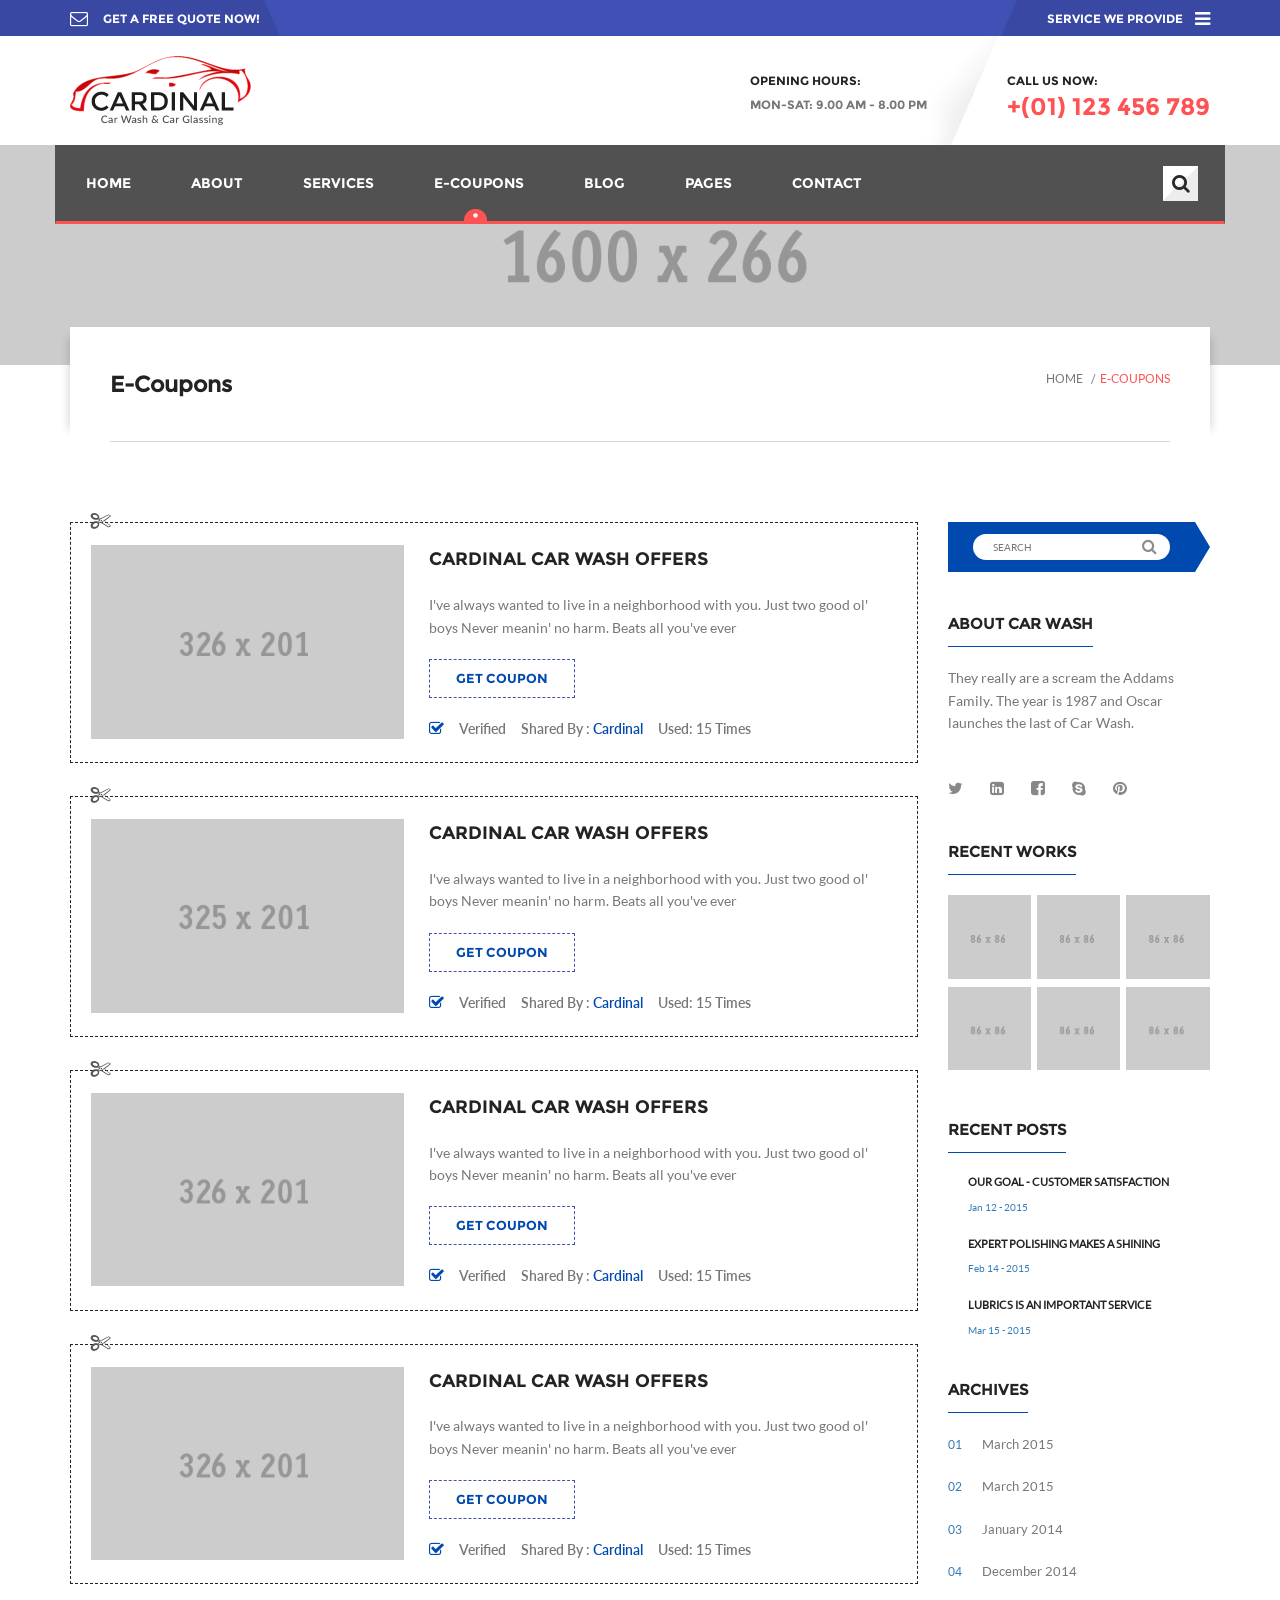
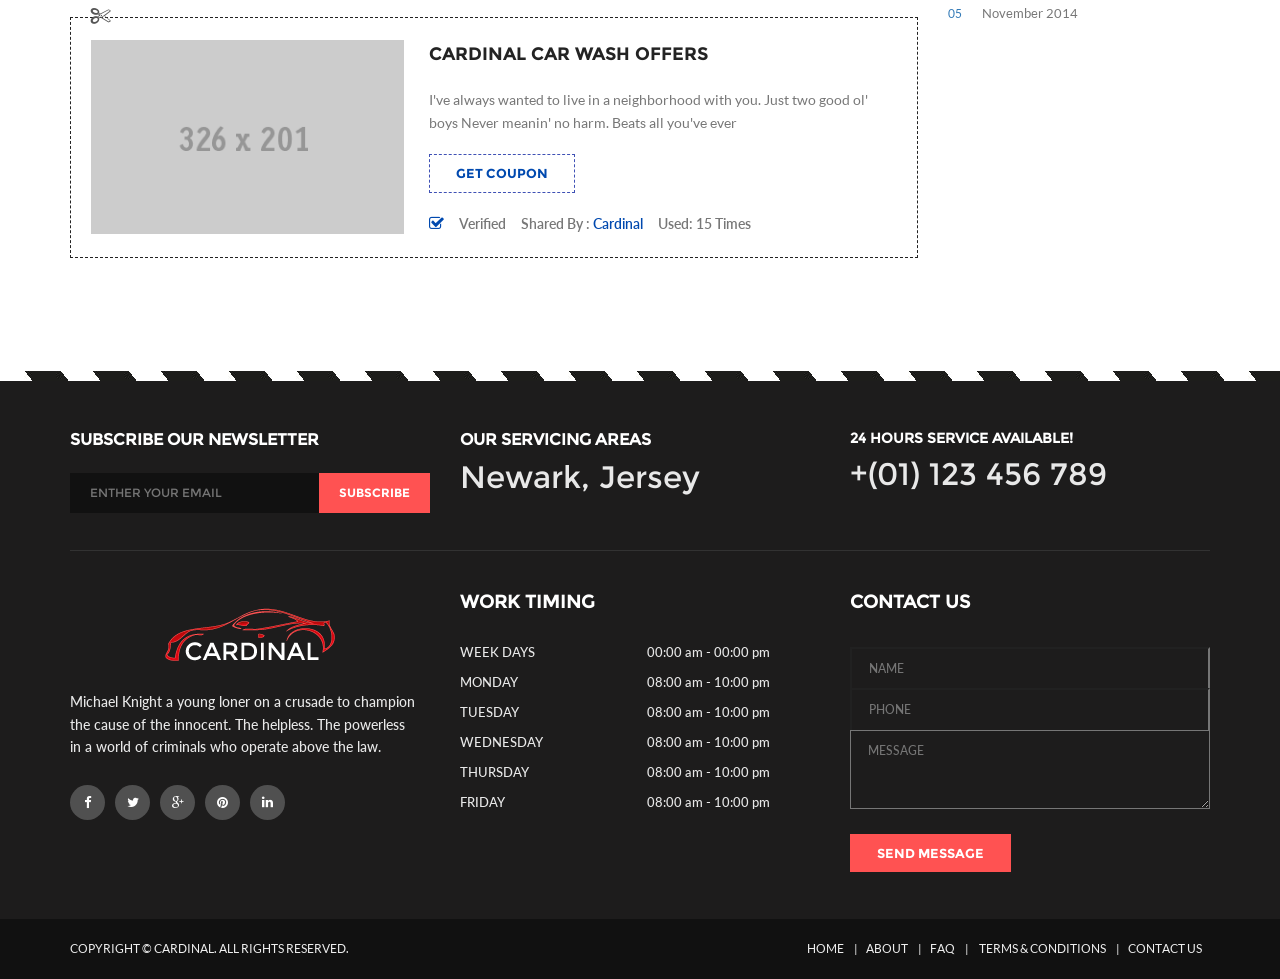
<file: E-coupons.html>
<!doctype html>
<html>
<head>
<meta charset="utf-8">
<meta name="viewport" content="width=device-width, initial-scale=1">
<title>E-coupons</title>

<link href="css/bootstrap.css" rel="stylesheet" type="text/css">
<link href="css/style.css" rel="stylesheet" type="text/css">
<link href="css/font-awesome.css" rel="stylesheet" type="text/css">
<link href="css/responsive.css" rel="stylesheet" type="text/css">

</head>

<body>

<div class="top-bar bg-color">
	<div class="container">
		<div class="left-bar">
			<a href="#"><i class="fa fa-envelope-o"></i> <span>get a free quote now!</span></a>
		</div>
		<div class="right-bar">
			<a href="#"><span>service we provide</span><i class="fa fa-bars"></i></a>
		</div>
	</div>
</div><!-- /top-bar -->
<header class="bg-img">
	<div class="container">
		<div class="upper-header">
			<div class="logo"><a href="index.html"><img src="images/logo.png" alt="cardinal"></a></div>
			<div class="contact-strip">
				<div class="timing">
					<h5>OPENING HOURS:</h5>
					MON-SAT:  9.00 AM - 8.00 PM
				</div>
				<div class="phone-no">
					<h5>CALL US NOW:</h5>
					<span class="text-secondary"> +(01) 123 456 789</span>
				</div>
			</div><!-- /contact-strip -->
		</div><!-- /upper-header -->
		<div class="navbar-header">
				<button type="button" class="navbar-toggle collapsed" data-toggle="collapse" data-target="#navbar" aria-expanded="false" aria-controls="navbar">
					<span class="sr-only">Toggle navigation</span>
					<span class="icon-bar"></span>
					<span class="icon-bar"></span>
					<span class="icon-bar"></span>
				</button>				
			</div>
	</div>
</header>

<div class="container rel">
	<nav id="navbar" class="navbar navbar-default collapse">
		<ul class="nav navbar-nav">
			<li><a href="index.html">HOME</a></li>
			<li><a href="about.html">ABOUT</a></li>
			<li class="dropdown menu-full">
				<a aria-expanded="true" role="button" data-toggle="dropdown" class="dropdown-toggle" href="#">SERVICES</a>
				<div class="dropdown-menu mega-menu" role="menu">
					<div class="row">
						<div class="col-md-6">
							<div class="row">
								<div class="col-sm-4">
									<h5 class="text-primary">WASHING PACKAGES</h5>
									<ul class="menu-list">
										<li><a href="">Outside Wash</a></li>
										<li><a href="">Inside Wash</a></li>
										<li><a href="">Unlimited Wash</a></li>
										<li><a href="">Under Body Wash</a></li>
										<li><a href="">Rust Inhibitor</a></li>
									</ul>
								</div>
								<div class="col-sm-4">
									<h5 class="text-primary">PROTECTION</h5>
									<ul class="menu-list">
										<li><a href="">Interior Guide</a></li>
										<li><a href="">Paint</a></li>
										<li><a href="">Glass Guide</a></li>
										<li><a href="">Fabric Dusting</a></li>
									</ul>
								</div>
								<div class="col-sm-4">
									<h5 class="text-primary">LUBRICATION</h5>
									<ul class="menu-list">
										<li><a href="">Basic Filtering</a></li>
										<li><a href="">Oil Replacement</a></li>
										<li><a href="">Full Synthetic</a></li>
										<li><a href="">Blend Synthetic</a></li>
									</ul>
								</div>
							</div>	
						</div>
						<div class="col-md-6">
							<div class="col-sm-4">
								<h5 class="text-primary">EXPRESS WASH</h5>
								<ul class="menu-list">
									<li><a href="">Exterior Wash</a></li>
									<li><a href="">Waxing</a></li>
									<li><a href="">Exterior Dressing</a></li>
								</ul>
							</div>
							<div class="col-sm-3">
								<h5 class="text-primary">INTERIOR</h5>
								<ul class="menu-list">
									<li><a href="">Dash Board</a></li>
									<li><a href="">Door Lubric</a></li>
									<li><a href="">Console</a></li>
								</ul>
							</div>
							<div class="col-sm-5">
								<div class="mega-menu-img">
								  <img src="images/mega-menu-img.png" class="img-responsive" alt="image">
								</div>						
							</div>
						</div>
					</div>
				</div><!-- /mega-menu -->
			</li>				
			<li class="active"><a href="e-coupons.html">e-coupons</a></li>
			<li><a href="blog.html">BLOG</a></li>
			<li><a aria-expanded="true" role="button" data-toggle="dropdown" class="dropdown-toggle" href="#">PAGES</a>
				<ul class="dropdown-menu" role="menu">
					<li><a href="home-2.html">Home 2</a></li>
					<li><a href="blog-single-post.html">Blog Single Page</a></li>
					<li><a href="gallery.html">Gallery</a></li>
					<li><a href="services.html">Services</a></li>
					<li><a href="book.html">Book</a></li>
					<li><a href="FAQs.html">FAQs</a></li>
					<li><a href="404-page.html">404 Page</a></li>
				</ul>
			</li>
			<li><a href="contact.html">CONTACT</a></li>
		</ul>
		<div class="pull-right"><a class="button" href="#"><i class="fa fa-search"></i></a></div>
	</nav>
</div>

<div class="section-banner" style="background-image:url(images/E-coupons-mainimg.png);"></div>

<section>
	<div class="container">
		<div class="title-box">
			<div class="title-box-inner">
				<h3 class="page-title">E-Coupons</h3>
				<ul class="breadcrumb">
					<li><a href="#">Home</a></li>
					<li class="active"><a href="#">E-Coupons</a></li>
				</ul>
			</div>
		</div>
	</div>
</section>

<section class="content-wrap">
	<div class="container">
		<div class="row">
			<div class="col-md-9">

				<div class="e-coupon-1">
					<div class="e-coupon-img">
						<img src="images/ecoupons-1.png" class="img-responsive" alt="image">
					</div>
					<div class="e-coupon-text">
						<h4>cardinal car wash offers</h4>
						<p>I've always wanted to live in a neighborhood with you. Just two good ol' boys Never meanin' no harm. Beats all you've ever</p>
						<p><button type="button" class="btn btn-default">GET COUPON</button></p>
						<div class="verification">
							<i class="fa fa-check-square-o"></i>
							<span>Verified</span> <span class="shared-by">Shared by : </span>
							 <a href="#">Cardinal</a> <span class="used">Used: 15 Times</span>
						</div>
					</div><!-- /e-coupon-text -->
				</div><!-- /e-coupon -->

				<div class="e-coupon-1">
					<div class="e-coupon-img">
						<img src="images/ecoupon-2.png" class="img-responsive" alt="image">
					</div>
					<div class="e-coupon-text">
						<h4>cardinal car wash offers</h4>
						<p>I've always wanted to live in a neighborhood with you. Just two good ol' boys Never meanin' no harm. Beats all you've ever</p>
						<p><button type="button" class="btn btn-default">GET COUPON</button></p>
						<div class="verification">
							<i class="fa fa-check-square-o"></i>
							<span>Verified</span> <span class="shared-by">Shared by : </span>
							 <a href="#">Cardinal</a> <span class="used">Used: 15 Times</span>
						</div>
					</div><!-- /e-coupon-text -->
				</div><!-- /e-coupon -->

				<div class="e-coupon-1">
					<div class="e-coupon-img">
						<img src="images/ecoupon-3.png" class="img-responsive" alt="image">
					</div>
					<div class="e-coupon-text">
						<h4>cardinal car wash offers</h4>
						<p>I've always wanted to live in a neighborhood with you. Just two good ol' boys Never meanin' no harm. Beats all you've ever</p>
						<p><button type="button" class="btn btn-default">GET COUPON</button></p>
						<div class="verification">
							<i class="fa fa-check-square-o"></i>
							<span>Verified</span> <span class="shared-by">Shared by : </span>
							 <a href="#">Cardinal</a> <span class="used">Used: 15 Times</span>
						</div>
					</div><!-- /e-coupon-text -->
				</div><!-- /e-coupon -->
				
				<div class="e-coupon-1">
					<div class="e-coupon-img">
						<img src="images/ecoupon-4.png" class="img-responsive" alt="image">
					</div>
					<div class="e-coupon-text">
						<h4>cardinal car wash offers</h4>
						<p>I've always wanted to live in a neighborhood with you. Just two good ol' boys Never meanin' no harm. Beats all you've ever</p>
						<p><button type="button" class="btn btn-default">GET COUPON</button></p>
						<div class="verification">
							<i class="fa fa-check-square-o"></i>
							<span>Verified</span> <span class="shared-by">Shared by : </span>
							 <a href="#">Cardinal</a> <span class="used">Used: 15 Times</span>
						</div>
					</div><!-- /e-coupon-text -->
				</div><!-- /e-coupon -->
				
				<div class="e-coupon-1">
					<div class="e-coupon-img">
						<img src="images/ecoupon-5.png" class="img-responsive" alt="image">
					</div>
					<div class="e-coupon-text">
						<h4>cardinal car wash offers</h4>
						<p>I've always wanted to live in a neighborhood with you. Just two good ol' boys Never meanin' no harm. Beats all you've ever</p>
						<p><button type="button" class="btn btn-default">GET COUPON</button></p>
						<div class="verification">
							<i class="fa fa-check-square-o"></i>
							<span>Verified</span> <span class="shared-by">Shared by : </span>
							 <a href="#">Cardinal</a> <span class="used">Used: 15 Times</span>
						</div>
					</div><!-- /e-coupon-text -->
				</div><!-- /e-coupon -->

			</div>
			<div class="col-md-3">
				<div class="side-bar">
					<div class="widget blog-search">
						<form method="post" action="#">
							<input type="text" placeholder="Search">
							<input type="submit" value="submit">
						</form>
					</div><!-- /blog-search -->
					<div class="widget about-car">
						<h5 class="widget-title">About Car Wash</h5>
						<p>They really are a scream the Addams Family. The year is 1987 and Oscar launches the last of Car Wash.</p>
					</div>
					<div class="widget widget-social-icons">
						<a href=""><i class="fa fa-twitter"></i></a>
						<a href=""><i class="fa fa-linkedin-square"></i></a>
						<a href=""><i class="fa fa-facebook-square"></i></a>
						<a href=""><i class="fa fa-skype"></i></a>
						<a href=""><i class="fa fa-pinterest"></i></a>
					</div>
					<div class="widget recent-work">
						<h4 class="widget-title">RECENT WORKS</h4>
						<ul class="recent-work-img">
							<li>
								<div class="recent-img">
									<img src="images/recent-work1.png" class="img-responsive" alt="image">
									<div class="work-hover"> <a href=""><i class="fa fa-link"></i></a> </div>
								</div>
							</li>
							<li>
								<div class="recent-img">
									<img src="images/recent-work2.png" class="img-responsive" alt="image">
									<div class="work-hover"> <a href=""><i class="fa fa-link"></i></a> </div>
								</div>
							</li>
							<li>
								<div class="recent-img last">
									<img src="images/recent-work3.png" class="img-responsive" alt="image">
									<div class="work-hover"> <a href=""><i class="fa fa-link"></i></a> </div>
								</div>
							</li>
							<li>
								<div class="recent-img">
									<img src="images/recent-work4.png" class="img-responsive" alt="image">
									<div class="work-hover"> <a href=""><i class="fa fa-link"></i></a> </div>
								</div>
							</li>
							<li>
								<div class="recent-img">
									<img src="images/recent-work5.png" class="img-responsive" alt="image">
									<div class="work-hover"> <a href=""><i class="fa fa-link"></i></a> </div>
								</div>
							</li>
							<li>
								<div class="recent-img last">
									<img src="images/recent-work6.png" class="img-responsive" alt="image">
									<div class="work-hover"> <a href=""><i class="fa fa-link"></i></a> </div>
								</div>
							</li>
						</ul>
					</div>
					<div class="widget recent-posts">
						<h4 class="widget-title">RECENT POSTS</h4>
						<div class="post-area">
							<div class="post-img">
								<a href="#"><img src="images/recent-post1.png" class="img-responsive" alt="image"></a>
							</div>
							<div class="post-text">
								<h5><a href="#">Our Goal - Customer Satisfaction</a></h5>
								<span class="text-primary">Jan 12 - 2015</span>
							</div>
						</div>
						<div class="post-area">
							<div class="post-img"><img src="images/recent-post2.png" class="img-responsive" alt="image"></div>
							<div class="post-text">
								<h5><a href="#">Expert Polishing Makes a Shining</a></h5>
								<span class="text-primary">Feb 14 - 2015</span>
							</div>
						</div>
						<div class="post-area">
							<div class="post-img"><img src="images/recent-post3.png" class="img-responsive" alt="image"></div>
							<div class="post-text">
								<h5><a href="#">Lubrics is An Important Service</a></h5>
								<span class="text-primary">Mar 15 - 2015</span>
							</div>
						</div>
					</div>
					<div class="widget archives">
						<h4 class="widget-title">Archives</h4>
						<ul>
							<li><a href="">01<span>March 2015</span></a></li>
							<li><a href="">02<span>March 2015</span></a></li>
							<li><a href="">03<span>January 2014</span></a></li>
							<li><a href="">04<span>December 2014</span></a></li>
							<li> <a href="">05<span>November 2014</span></a></li>
						</ul>
					</div>
				</div>
			</div>
		</div>
	</div>
</section><!-- /content-wrap -->

<footer>
	<section class="bg-footer">
		<div class="container">
			<div class="area">
				<div class="row">
					<div class="col-md-4">
						<div class="subscribe">
							<h5>SUBSCRIBE OUR NEWSLETTER</h5>
							<form action="index.html" method="post" class="subscribe-form">
								<input type="text" placeholder="Enther your email">
								<input type="submit" value="Subscribe">
							</form>
						</div>
					</div>
					<div class="col-md-4">
						<div class="location">
							<i class="icon-streetsign"></i>
							<h5>OUR SERVICING AREAS</h5>
							<p class="location-name">Newark, Jersey</p>
						</div>
					</div>
					<div class="col-md-4">
						<div class="phone">
							<i class="icon-clock-o"></i>
							<h5>24 HOURS SERVICE AVAILABLE!</h5>
							<p class="location-name"> +(01) 123 456 789</p>
						</div>
					</div>
				</div>
			</div>
			<div class="widgets">
				<div class="row">
					<div class="col-md-4">
						<div class="about">
							<a href="index.html"><img src="images/logo-2.png" class="img-responsive" alt="image"></a>
							<p>Michael Knight a young loner on a crusade to champion<br/>
								the cause of the innocent. The helpless. The powerless<br/>
								in a world of criminals who operate above the law. </p>
						</div>
						<div class="social-media">
							<ul>
								<li><a href="#"><i class="fa fa-facebook"></i></a></li>
								<li><a href="#"><i class="fa fa-twitter"></i></a></li>
								<li><a href="#"><i class="fa fa-google-plus"></i></a></li>
								<li><a href=""><i class="fa fa-pinterest"></i></a></li>
								<li><a href=""><i class="fa fa-linkedin"></i></a></li>
							</ul>
						</div>
					</div>
					<div class="col-md-4">
						<div class="work-timing">
							<h5>WORK TIMING</h5>
							<ul>
								<li><a href="#">WEEK DAYS<span> 00:00 am  -  00:00 pm</span></a></li>
								<li><a href="#">MONDAY<span> 08:00 am  -  10:00 pm</span></a></li>
								<li><a href="#">TUESDAY<span> 08:00 am  -  10:00 pm</span></a></li>
								<li><a href="#">WEDNESDAY<span> 08:00 am  -  10:00 pm</span></a></li>
								<li><a href="#">THURSDAY<span> 08:00 am  -  10:00 pm</span></a></li>
								<li><a href="#">FRIDAY<span> 08:00 am  -  10:00 pm</span></a></li>
							</ul>
						</div>
					</div>
					<div class="col-md-4">
						<div class="contact-us">
							<h5>CONTACT US</h5>
							<form id="comments_form" action="index.html" class="row" name="contactform" method="post">
								<input type="text" placeholder="NAME"/>
								<input type="text" placeholder="PHONE"/>
								<textarea placeholder="MESSAGE" rows="3" cols="10"></textarea>
								<button type="button" class="btn btn-secondary">SEND MESSAGE</button>
							</form>
						</div>
					</div>
				</div>
			</div>
		</div>
	</section>
	<div class="bg-lowerfooter">
		<div class="lower-footer">
			<div class="container">
				<p class="copy-right">Copyright &copy; CARDINAL. All Rights Reserved.</p>
				<ul class="bottom-links">
					<li><a href="#">Home</a></li>
					<li><a href="#">About</a></li>
					<li><a href="#">faq</a></li>
					<li><a href="#"> Terms &amp; Conditions</a></li>
					<li><a href="#">Contact Us</a></li>
				</ul>
			</div>
		</div>
	</div>
</footer>

<script type="text/javascript" src="js/jquery.js"></script> 
<script type="text/javascript" src="js/bootstrap.js"></script> 
</body>
</html>
</file>
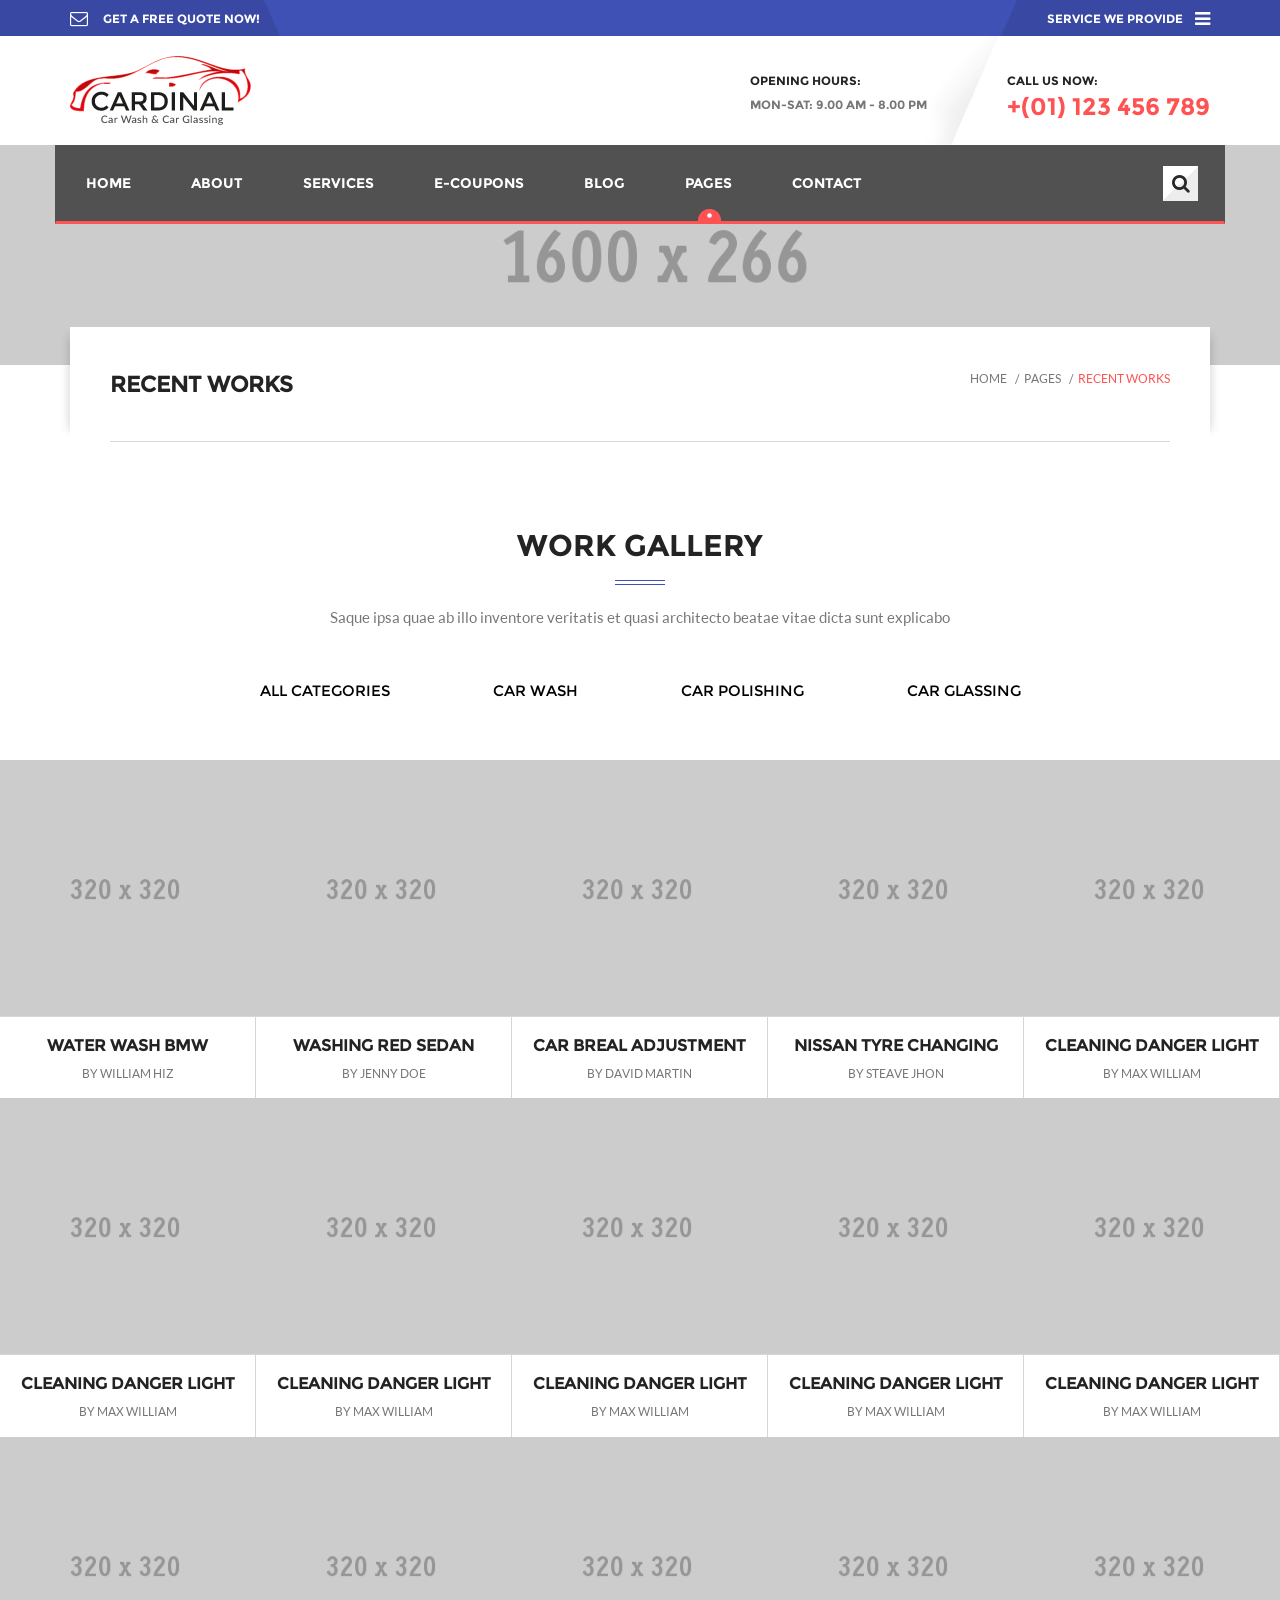
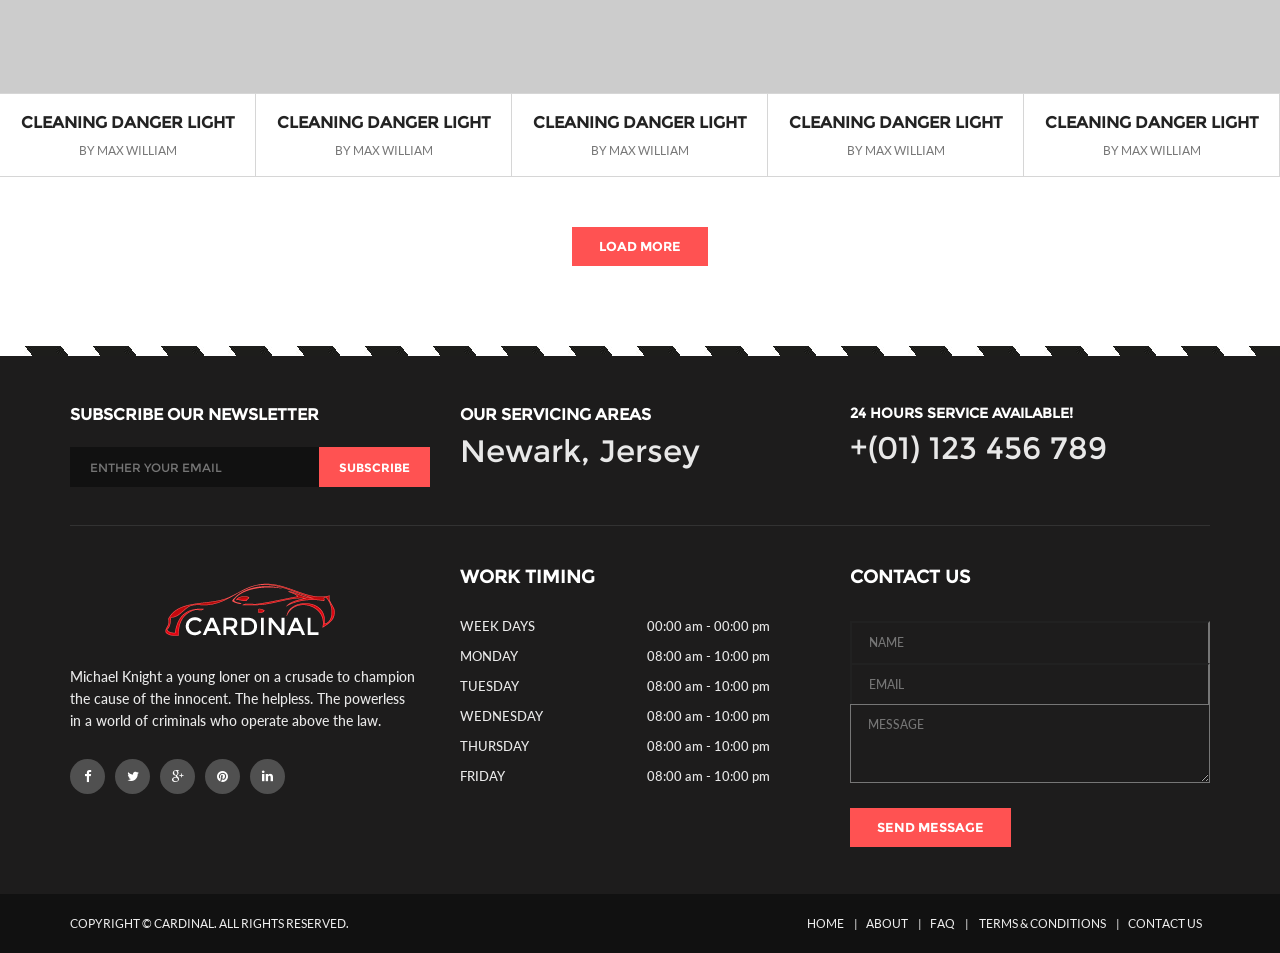
<file: gallery.html>
<!doctype html>
<html>
<head>
<meta charset="utf-8">
<meta name="viewport" content="width=device-width, initial-scale=1">
<title>Gallery</title>
<link href="css/bootstrap.css" rel="stylesheet" type="text/css">
<link href="css/photobox.css" rel="stylesheet" type="text/css">
<link href="css/style.css" rel="stylesheet" type="text/css">
<link href="css/font-awesome.css" rel="stylesheet" type="text/css">
<link href="css/responsive.css" rel="stylesheet" type="text/css">
</head>

<body>

<div class="top-bar bg-color">
	<div class="container">
		<div class="left-bar">
			<a href="#"><i class="fa fa-envelope-o"></i> <span>get a free quote now!</span></a>
		</div>
		<div class="right-bar">
			<a href="#"><span>service we provide</span><i class="fa fa-bars"></i></a>
		</div>
	</div>
</div><!-- /top-bar -->
<header class="bg-img">
	<div class="container">
		<div class="upper-header">
			<div class="logo"><a href="index.html"><img src="images/logo.png" alt="cardinal"></a></div>
			<div class="contact-strip">
				<div class="timing">
					<h5>OPENING HOURS:</h5>
					MON-SAT:  9.00 AM - 8.00 PM
				</div>
				<div class="phone-no">
					<h5>CALL US NOW:</h5>
					<span class="text-secondary"> +(01) 123 456 789</span>
				</div>
			</div><!-- /contact-strip -->
		</div><!-- /upper-header -->
		<div class="navbar-header">
				<button type="button" class="navbar-toggle collapsed" data-toggle="collapse" data-target="#navbar" aria-expanded="false" aria-controls="navbar">
					<span class="sr-only">Toggle navigation</span>
					<span class="icon-bar"></span>
					<span class="icon-bar"></span>
					<span class="icon-bar"></span>
				</button>				
			</div>
	</div>
</header>
<div class="container rel">
	<nav id="navbar" class="navbar navbar-default collapse">
		<ul class="nav navbar-nav">
			<li><a href="index.html">HOME</a></li>
			<li><a href="about.html">ABOUT</a></li>
			<li class="dropdown menu-full">
				<a aria-expanded="true" role="button" data-toggle="dropdown" class="dropdown-toggle" href="#">SERVICES</a>
				<div class="dropdown-menu mega-menu" role="menu">
					<div class="row">
						<div class="col-md-6">
							<div class="row">
								<div class="col-sm-4">
									<h5 class="text-primary">WASHING PACKAGES</h5>
									<ul class="menu-list">
										<li><a href="">Outside Wash</a></li>
										<li><a href="">Inside Wash</a></li>
										<li><a href="">Unlimited Wash</a></li>
										<li><a href="">Under Body Wash</a></li>
										<li><a href="">Rust Inhibitor</a></li>
									</ul>
								</div>
								<div class="col-sm-4">
									<h5 class="text-primary">PROTECTION</h5>
									<ul class="menu-list">
										<li><a href="">Interior Guide</a></li>
										<li><a href="">Paint</a></li>
										<li><a href="">Glass Guide</a></li>
										<li><a href="">Fabric Dusting</a></li>
									</ul>
								</div>
								<div class="col-sm-4">
									<h5 class="text-primary">LUBRICATION</h5>
									<ul class="menu-list">
										<li><a href="">Basic Filtering</a></li>
										<li><a href="">Oil Replacement</a></li>
										<li><a href="">Full Synthetic</a></li>
										<li><a href="">Blend Synthetic</a></li>
									</ul>
								</div>
							</div>	
						</div>
						<div class="col-md-6">
							<div class="col-sm-4">
								<h5 class="text-primary">EXPRESS WASH</h5>
								<ul class="menu-list">
									<li><a href="">Exterior Wash</a></li>
									<li><a href="">Waxing</a></li>
									<li><a href="">Exterior Dressing</a></li>
								</ul>
							</div>
							<div class="col-sm-3">
								<h5 class="text-primary">INTERIOR</h5>
								<ul class="menu-list">
									<li><a href="">Dash Board</a></li>
									<li><a href="">Door Lubric</a></li>
									<li><a href="">Console</a></li>
								</ul>
							</div>
							<div class="col-sm-5">
								<div class="mega-menu-img">
								  <img src="images/mega-menu-img.png" class="img-responsive" alt="image">
								</div>						
							</div>
						</div>
					</div>
				</div><!-- /mega-menu -->
			</li>				
			<li><a href="e-coupons.html">e-coupons</a></li>
			<li><a href="blog.html">BLOG</a></li>
			<li class="active"><a aria-expanded="true" role="button" data-toggle="dropdown" class="dropdown-toggle" href="#">PAGES</a>
				<ul class="dropdown-menu" role="menu">
					<li><a href="home-2.html">Home 2</a></li>
					<li><a href="blog-single-post.html">Blog Single Page</a></li>
					<li class="active"><a href="gallery.html">Gallery</a></li>
					<li><a href="services.html">Services</a></li>
					<li><a href="book.html">Book</a></li>
					<li><a href="FAQs.html">FAQs</a></li>
					<li><a href="404-page.html">404 Page</a></li>
				</ul>
			</li>
			<li><a href="contact.html">CONTACT</a></li>
		</ul>
		<div class="pull-right"><a class="button" href="#"><i class="fa fa-search"></i></a></div>
	</nav>
</div>


<div class="section-banner" style="background-image:url(images/gallery-mainimg.png);"></div>

<section>
	<div class="container">
		<div class="title-box">
			<div class="title-box-inner">
				<h3 class="page-title">RECENT WORKS</h3>
				<ul class="breadcrumb">
					<li><a href="#">Home</a></li>
					<li><a href="#">Pages</a></li>
					<li class="active"><a href="#">Recent Works</a></li>
				</ul>
	
			</div>
		</div>
	</div>
</section>

<section class="content-wrap">
	<div class="container">
		<div class="section-heading no-padding-top">
			<h2>WORK GALLERY</h2>
			<p>Saque ipsa quae ab illo inventore veritatis et quasi architecto beatae vitae dicta sunt explicabo</p>
		</div>
		<ul class="gallery-options">
			<li><a href="javascript:void(0);" data-filter="*">ALL CATEGORIES</a></li>
			<li><a href="javascript:void(0);" data-filter=".car">CAR WASH</a></li>
			<li><a href="javascript:void(0);" data-filter=".polishing">CAR POLISHING</a></li>
			<li><a href="javascript:void(0);" data-filter=".glassing">CAR GLASSING</a></li>
		</ul>
	</div>
	<div class="gallery-container">
		<div class="gallery car">
			<div class="gallery-hovered">
				<div class="gallery-img">
					<img src="images/gallery-1.png" class="img-responsive" alt="image">
					<a href="gallery.html" class="gallery-link"></a>
					<div class="image-hover">
						<a href="images/gallery-1.png" class="gallery-search"><img src="images/gallery-1.png" alt="image"></a>
						<a href="images/gallery-2.png"><img src="images/gallery-2.png" alt="image"></a>
						<a href="images/gallery-3.png"><img src="images/gallery-3.png" alt="image"></a>
						<a href="images/gallery-4.png"><img src="images/gallery-4.png" alt="image"></a>
						<a href="images/gallery-5.png"><img src="images/gallery-5.png" alt="image"></a>
						<a href="images/gallery-6.png"><img src="images/gallery-6.png" alt="image"></a>
					</div>
				</div>
			</div>
			<div class="working-name">
				<h5>WATER WASH BMW</h5>
				<p>By william Hiz</p>
			</div>
		</div>
		<div class="gallery car polishing">
			<div class="gallery-hovered">
				<div class="gallery-img">
					<img src="images/gallery-2.png" class="img-responsive" alt="image">
					<a href="gallery.html" class="gallery-link"></a>
					<div class="image-hover">
						<a href="images/gallery-2.png" class="gallery-search"></a>
						<a href="images/gallery-3.png"></a>
						<a href="images/gallery-4.png"></a>
						<a href="images/gallery-5.png"></a>
						<a href="images/gallery-6.png"></a>
						<a href="images/gallery-7.png"></a>
					</div>
				</div>
			</div>
			<div class="working-name">
				<h5>WASHING RED SEDAN</h5>
				<p>By jenny doe</p>
			</div>
		</div>
		<div class="gallery glassing">
			<div class="gallery-hovered">
				<div class="gallery-img">
					<img src="images/gallery-3.png" class="img-responsive" alt="image">
					<a href="gallery.html" class="gallery-link"></a>
					<div class="image-hover">
						<a href="images/gallery-3.png" class="gallery-search"></a>
						<a href="images/gallery-4.png"></a>
						<a href="images/gallery-5.png"></a>
						<a href="images/gallery-6.png"></a>
						<a href="images/gallery-7.png"></a>
						<a href="images/gallery-8.png"></a> 
					</div>	
				</div>
			</div>
			<div class="working-name">
				<h5>car breal adjustment</h5>
				<p>By david martin</p>
			</div>
		</div>
		<div class="gallery car">
			<div class="gallery-hovered">
				<div class="gallery-img">
					<img src="images/gallery-4.png" class="img-responsive" alt="image">
					<a href="gallery.html" class="gallery-link"></a>
					<div class="image-hover">
						<a href="images/gallery-4.png" class="gallery-search"></a>
						<a href="images/gallery-5.png"></a>
						<a href="images/gallery-6.png"></a>
						<a href="images/gallery-7.png"></a>
						<a href="images/gallery-8.png"></a>
						<a href="images/gallery-9.png"></a>
					</div>
				</div>
			</div>
			<div class="working-name">
				<h5>nissan tyre changing</h5>
				<p>By steave jhon</p>
			</div>
		</div>
		<div class="gallery polishing">
			<div class="gallery-hovered">
				<div class="gallery-img">
					<img src="images/gallery-5.png" class="img-responsive" alt="image">
					<a href="gallery.html" class="gallery-link"></a>
					<div class="image-hover">
						<a href="images/gallery-5.png" class="gallery-search"></a>
						<a href="images/gallery-6.png"></a>
						<a href="images/gallery-7.png"></a>
						<a href="images/gallery-8.png"></a>
						<a href="images/gallery-9.png"></a>
						<a href="images/Gallery_10.png"></a>
					</div>				
				</div>
			</div>
			<div class="working-name">
				<h5>cleaning danger light</h5>
				<p>By max william</p>
			</div>
		</div>
		<div class="gallery polishing">
			<div class="gallery-hovered">
				<div class="gallery-img">
					<img src="images/gallery-6.png" class="img-responsive" alt="image">
					<a href="gallery.html" class="gallery-link"></a>
					<div class="image-hover">
						<a href="images/gallery-6.png" class="gallery-search"></a>
						<a href="images/gallery-7.png"></a>
						<a href="images/gallery-8.png"></a>
						<a href="images/gallery-9.png"></a>
						<a href="images/Gallery_10.png"></a>
						<a href="images/gallery-11.png"></a>
					</div>				
				</div>
			</div>
			<div class="working-name">
				<h5>cleaning danger light</h5>
				<p>By max william</p>
			</div>
		</div>
		<div class="gallery glassing">
			<div class="gallery-hovered">
				<div class="gallery-img">
					<img src="images/gallery-7.png" class="img-responsive" alt="image">
					<a href="gallery.html" class="gallery-link"></a>
					<div class="image-hover">
						<a href="images/gallery-7.png" class="gallery-search"></a>
						<a href="images/gallery-8.png"></a>
						<a href="images/gallery-9.png"></a>
						<a href="images/Gallery_10.png"></a>
						<a href="images/galley-11.png"></a>
						<a href="images/gallery-12.png"></a>
					</div>				
				</div>
			</div>
			<div class="working-name">
				<h5>cleaning danger light</h5>
				<p>By max william</p>
			</div>
		</div>
		<div class="gallery polishing">
			<div class="gallery-hovered">
				<div class="gallery-img">
					<img src="images/gallery-8.png" class="img-responsive" alt="image">
					<a href="gallery.html" class="gallery-link"></a>
					<div class="image-hover">
						<a href="images/gallery-8.png" class="gallery-search"></a>
						<a href="images/gallery-9.png"></a>
						<a href="images/gallery-10.png"></a>
						<a href="images/galley-11.png"></a>
						<a href="images/gallery-12.png"></a>
						<a href="images/gallery-13.png"></a>
					</div>				
				</div>
			</div>
			<div class="working-name">
				<h5>cleaning danger light</h5>
				<p>By max william</p>
			</div>
		</div>
		<div class="gallery polishing">
			<div class="gallery-hovered">
				<div class="gallery-img">
					<img src="images/gallery-9.png" class="img-responsive" alt="image">
					<a href="gallery.html" class="gallery-link"></a>
					<div class="image-hover">
						<a href="images/gallery-9.png" class="gallery-search"></a>
						<a href="images/Gallery_10.png"></a>
						<a href="images/galley-11.png"></a>
						<a href="images/gallery-12.png"></a>
						<a href="images/gallery-13.png"></a>
						<a href="images/gallery-14.png"></a>
					</div>				
				</div>
			</div>
			<div class="working-name">
				<h5>cleaning danger light</h5>
				<p>By max william</p>
			</div>
		</div>
		<div class="gallery glassing">
			<div class="gallery-hovered">
				<div class="gallery-img">
					<img src="images/Gallery_10.png" class="img-responsive" alt="image">
					<a href="gallery.html" class="gallery-link"></a>
					<div class="image-hover">
						<a href="images/Gallery_10.png" class="gallery-search"></a>
						<a href="images/galley-11.png"></a>
						<a href="images/gallery-12.png"></a>
						<a href="images/gallery-13.png"></a>
						<a href="images/gallery-14.png"></a>
						<a href="images/gallery-15.png"></a>
					</div>				
				</div>
			</div>
			<div class="working-name">
				<h5>cleaning danger light</h5>
				<p>By max william</p>
			</div>
		</div>
		<div class="gallery polishing">
			<div class="gallery-hovered">
				<div class="gallery-img">
					<img src="images/galley-11.png" class="img-responsive" alt="image">
					<a href="gallery.html" class="gallery-link"></a>
					<div class="image-hover">
						<a href="images/galley-11.png" class="gallery-search"></a>
						<a href="images/gallery-12.png"></a>
						<a href="images/gallery-13.png"></a>
						<a href="images/gallery-14.png"></a>
						<a href="images/gallery-15.png"></a>
						<a href="images/gallery-1.png"></a>
					</div>				
				</div>
			</div>
			<div class="working-name">
				<h5>cleaning danger light</h5>
				<p>By max william</p>
			</div>
		</div>
		<div class="gallery glassing">
			<div class="gallery-hovered">
				<div class="gallery-img">
					<img src="images/gallery-12.png" class="img-responsive" alt="image">
					<a href="gallery.html" class="gallery-link"></a>
					<div class="image-hover">
						<a href="images/gallery-12.png" class="gallery-search"></a>
						<a href="images/gallery-13.png"></a>
						<a href="images/gallery-14.png"></a>
						<a href="images/gallery-15.png"></a>
						<a href="images/gallery-1.png"></a>
						<a href="images/gallery-2.png"></a>
					</div>				
				</div>
			</div>
			<div class="working-name">
				<h5>cleaning danger light</h5>
				<p>By max william</p>
			</div>
		</div>
		<div class="gallery polishing">
			<div class="gallery-hovered">
				<div class="gallery-img">
					<img src="images/gallery-13.png" class="img-responsive" alt="image">
					<a href="gallery.html" class="gallery-link"></a>
					<div class="image-hover">
						<a href="images/gallery-13.png" class="gallery-search"></a>
						<a href="images/gallery-14.png"></a>
						<a href="images/gallery-15.png"></a>
						<a href="images/gallery-1.png"></a>
						<a href="images/gallery-2.png"></a>
						<a href="images/gallery-3.png"></a>
					</div>				
				</div>
			</div>
			<div class="working-name">
				<h5>cleaning danger light</h5>
				<p>By max william</p>
			</div>
		</div>
		<div class="gallery car">
			<div class="gallery-hovered">
				<div class="gallery-img">
					<img src="images/gallery-14.png" class="img-responsive" alt="image">
					<a href="gallery.html" class="gallery-link"></a>
					<div class="image-hover">
						<a href="images/gallery-14.png" class="gallery-search"></a>
						<a href="images/gallery-15.png"></a>
						<a href="images/gallery-1.png"></a>
						<a href="images/gallery-2.png"></a>
						<a href="images/gallery-3.png"></a>
						<a href="images/gallery-4.png"></a>
					</div>				
				</div>
			</div>
			<div class="working-name">
				<h5>cleaning danger light</h5>
				<p>By max william</p>
			</div>
		</div>
		<div class="gallery polishing">
			<div class="gallery-hovered">
				<div class="gallery-img">
					<img src="images/gallery-15.png" class="img-responsive" alt="image">
					<a href="gallery.html" class="gallery-link"></a>
					<div class="image-hover">
						<a href="images/gallery-15.png" class="gallery-search"></a>
						<a href="images/gallery-1.png"></a>
						<a href="images/gallery-2.png"></a>
						<a href="images/gallery-3.png"></a>
						<a href="images/gallery-4.png"></a>
						<a href="images/gallery-5.png"></a>
					</div>				
				</div>
			</div>
			<div class="working-name">
				<h5>cleaning danger light</h5>
				<p>By max william</p>
			</div>
		</div>
	</div><!-- /gallery-container -->
	<div class="text-center">
		<a class="btn btn-secondary">Load More</a>
	</div>
</section><!-- /content-wrap -->
	
<footer>
	<section class="bg-footer">
		<div class="container">
			<div class="area">
				<div class="row">
					<div class="col-md-4">
						<div class="subscribe">
							<h5>SUBSCRIBE OUR NEWSLETTER</h5>
							<form action="index.html" method="post" class="subscribe-form">
								<input type="text" placeholder="Enther your email">
								<input type="submit" value="Subscribe">
							</form>
						</div>
					</div>
					<div class="col-md-4">
						<div class="location">
							<i class="icon-streetsign"></i>
							<h5>OUR SERVICING AREAS</h5>
							<p class="location-name">Newark, Jersey</p>
						</div>
					</div>
					<div class="col-md-4">
						<div class="phone">
							<i class="icon-clock-o"></i>
							<h5>24 HOURS SERVICE AVAILABLE!</h5>
							<p class="location-name"> +(01) 123 456 789</p>
						</div>
					</div>
				</div>
			</div>
			<div class="widgets">
				<div class="row">
					<div class="col-md-4">
						<div class="about">
							<a href="index.html"><img src="images/logo-2.png" class="img-responsive" alt="image"></a>
							<p>Michael Knight a young loner on a crusade to champion<br/>
								the cause of the innocent. The helpless. The powerless<br/>
								in a world of criminals who operate above the law. </p>
						</div>
						<div class="social-media">
							<ul>
								<li><a href="#"><i class="fa fa-facebook"></i></a></li>
								<li><a href="#"><i class="fa fa-twitter"></i></a></li>
								<li><a href="#"><i class="fa fa-google-plus"></i></a></li>
								<li><a href=""><i class="fa fa-pinterest"></i></a></li>
								<li><a href=""><i class="fa fa-linkedin"></i></a></li>
							</ul>
						</div>
					</div>
					<div class="col-md-4">
						<div class="work-timing">
							<h5>WORK TIMING</h5>
							<ul>
								<li><a href="#">WEEK DAYS<span> 00:00 am  -  00:00 pm</span></a></li>
								<li><a href="#">MONDAY<span> 08:00 am  -  10:00 pm</span></a></li>
								<li><a href="#">TUESDAY<span> 08:00 am  -  10:00 pm</span></a></li>
								<li><a href="#">WEDNESDAY<span> 08:00 am  -  10:00 pm</span></a></li>
								<li><a href="#">THURSDAY<span> 08:00 am  -  10:00 pm</span></a></li>
								<li><a href="#">FRIDAY<span> 08:00 am  -  10:00 pm</span></a></li>
							</ul>
						</div>
					</div>
					<div class="col-md-4">
						<div class="contact-us">
							<h5>CONTACT US</h5>
							<div id="message1"></div>
							<form id="comments_form" action="index.html" class="row" name="contactform" method="post">
								<input type="text" id="contact_name1" placeholder="NAME"/>
								<input type="text" id="contact_email1" placeholder="EMAIL"/>
								<textarea id="contact_message1" placeholder="MESSAGE" rows="3" cols="10"></textarea>
								<button type="submit" id="" class="btn btn-secondary">SEND MESSAGE</button>
							</form>
						</div>
					</div>
				</div>
			</div>
		</div>
	</section>
	<div class="bg-lowerfooter">
		<div class="lower-footer">
			<div class="container">
				<p class="copy-right">Copyright &copy; CARDINAL. All Rights Reserved.</p>
				<ul class="bottom-links">
					<li><a href="#">Home</a></li>
					<li><a href="#">About</a></li>
					<li><a href="#">faq</a></li>
					<li><a href="#"> Terms &amp; Conditions</a></li>
					<li><a href="#">Contact Us</a></li>
				</ul>
			</div>
		</div>
	</div>
</footer>


<script type="text/javascript" src="js/jquery.js"></script> 
<script type="text/javascript" src="js/bootstrap.js"></script> 
<script type="text/javascript" src="js/jquery.isotope.js"></script> 
<script type="text/javascript" src="js/jquery.photobox.js"></script>
<script type="text/javascript" src="js/script.js"></script>
<script type="text/javascript">
	jQuery(document).ready(function($) {
		
		  // init Isotope
		  var $container = $('.gallery-container').isotope({
			itemSelector: '.gallery',
			layoutMode: 'fitRows'
		  });
				
		  // bind filter button click
		  $('.gallery-options').on( 'click', 'a', function() {
			var filterValue = $( this ).attr('data-filter');
			
			// use filterFn if matches value
			//filterValue = filterFns[ filterValue ] || filterValue;
			$container.isotope({ filter: filterValue });
		  });
		
		  // bind sort button click
		  $('#sorts').on( 'click', 'button', function() {
			var sortByValue = $(this).attr('data-sort-by');
			$container.isotope({ sortBy: sortByValue });
		  });
		  
		  // change is-checked class on buttons
		  $('.button-group').each( function( i, buttonGroup ) {
			var $buttonGroup = $( buttonGroup );
			$buttonGroup.on( 'click', 'button', function() {
			  $buttonGroup.find('.is-checked').removeClass('is-checked');
			  $( this ).addClass('is-checked');
			});
		  });

		$('.image-hover').photobox('a',{ time:0 });

    });
	
</script>


</body>
</html>
</file>
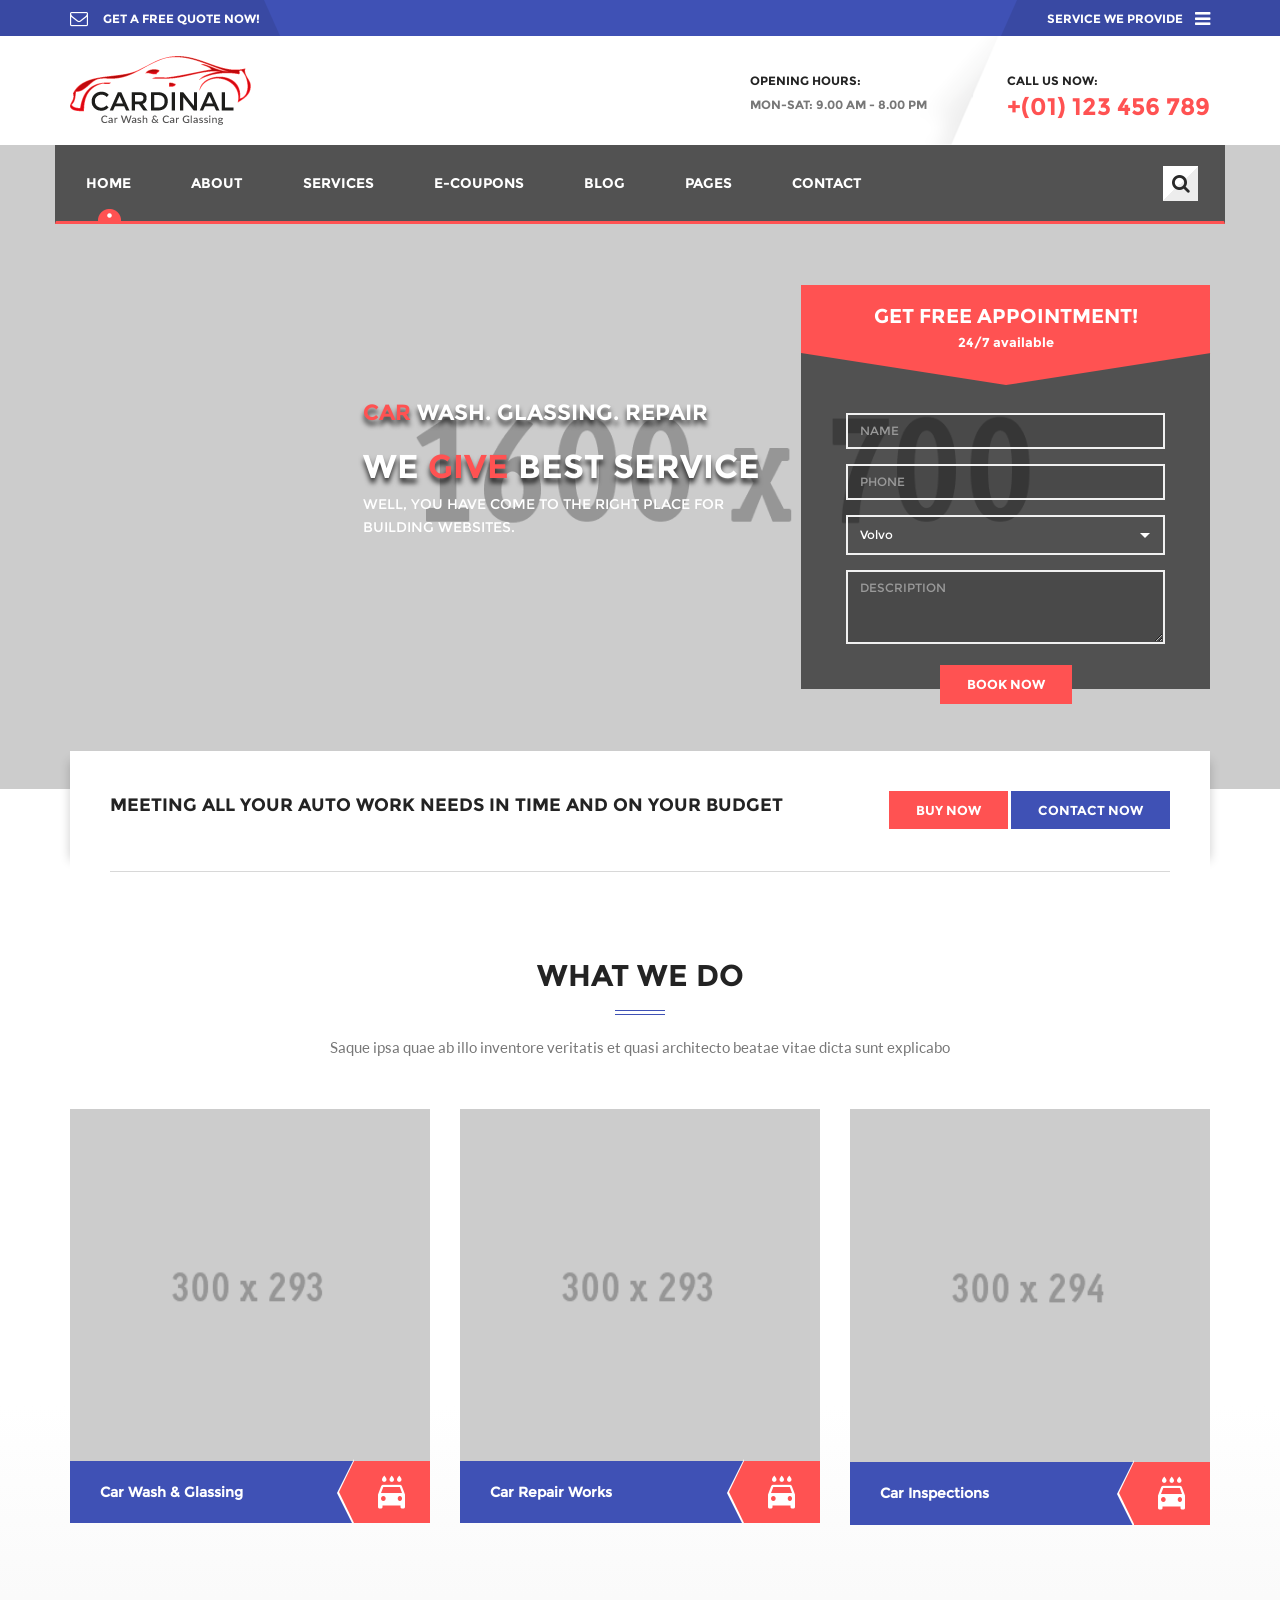
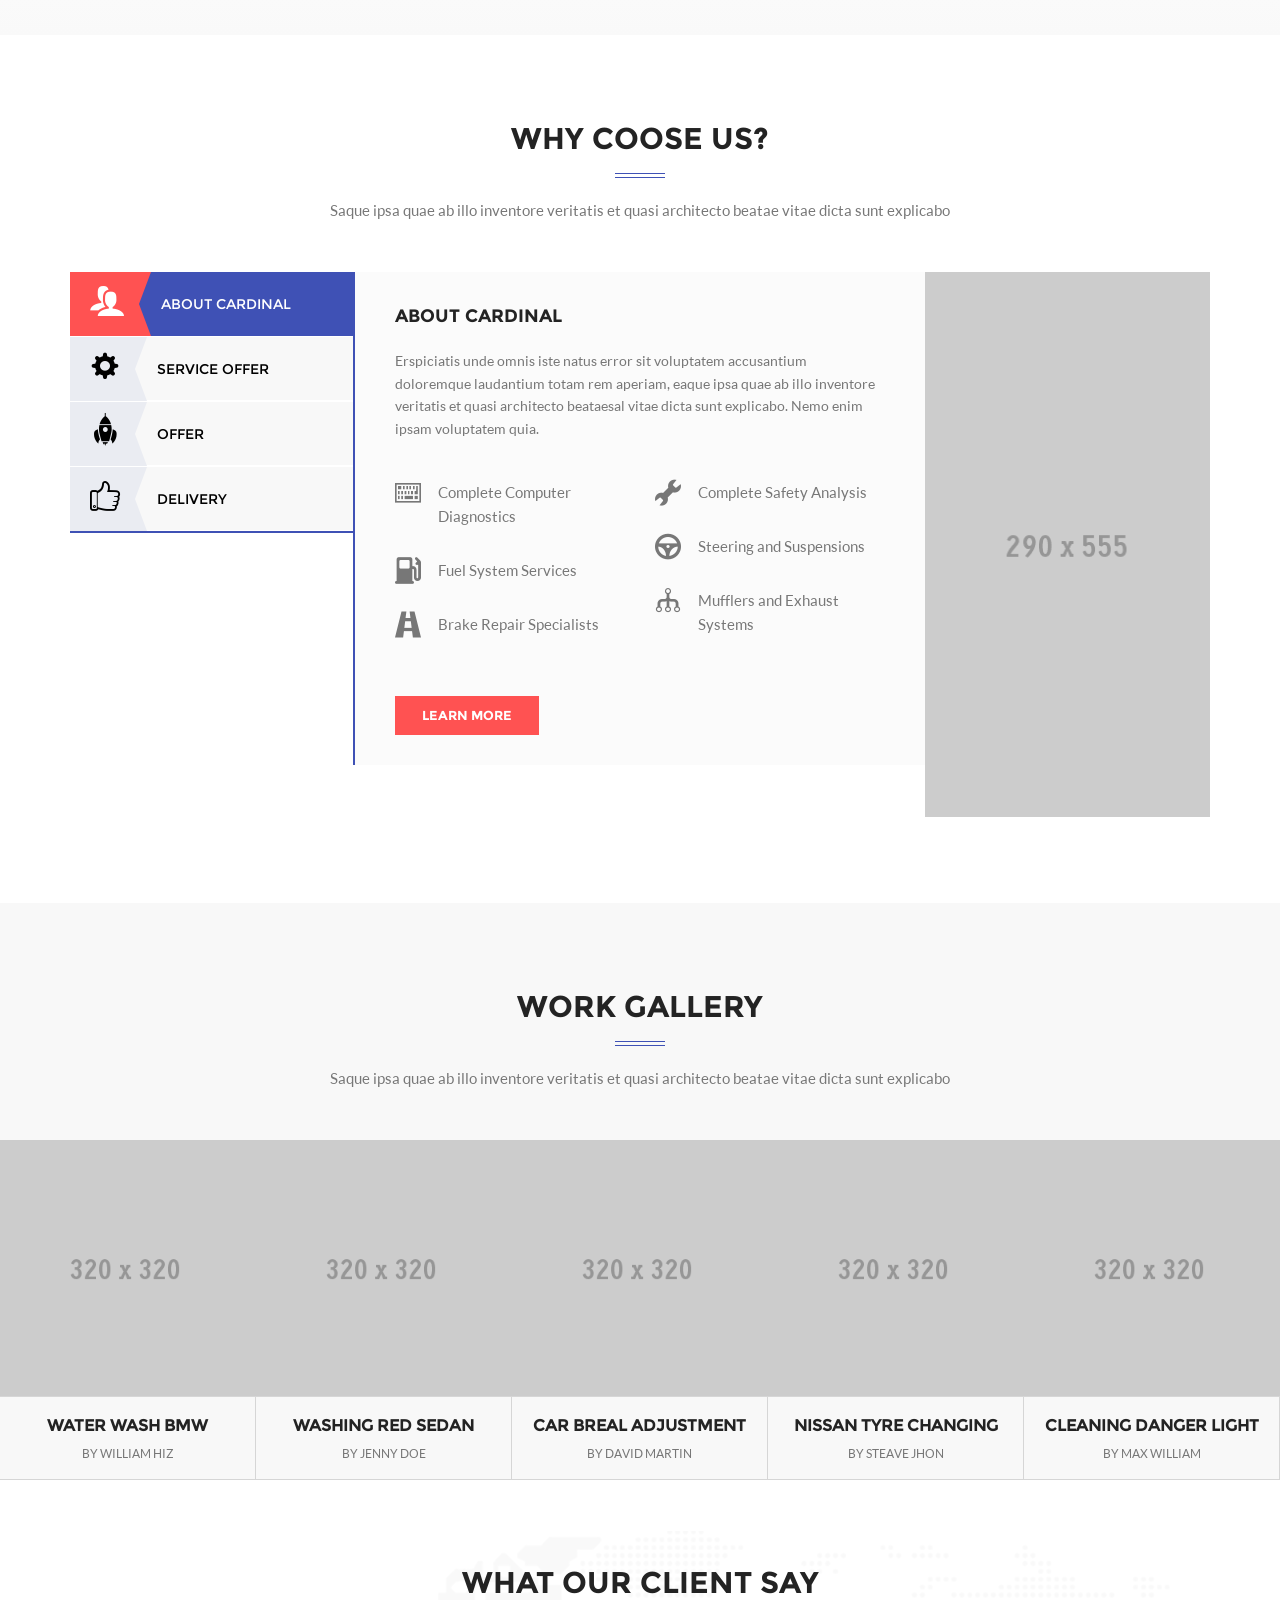
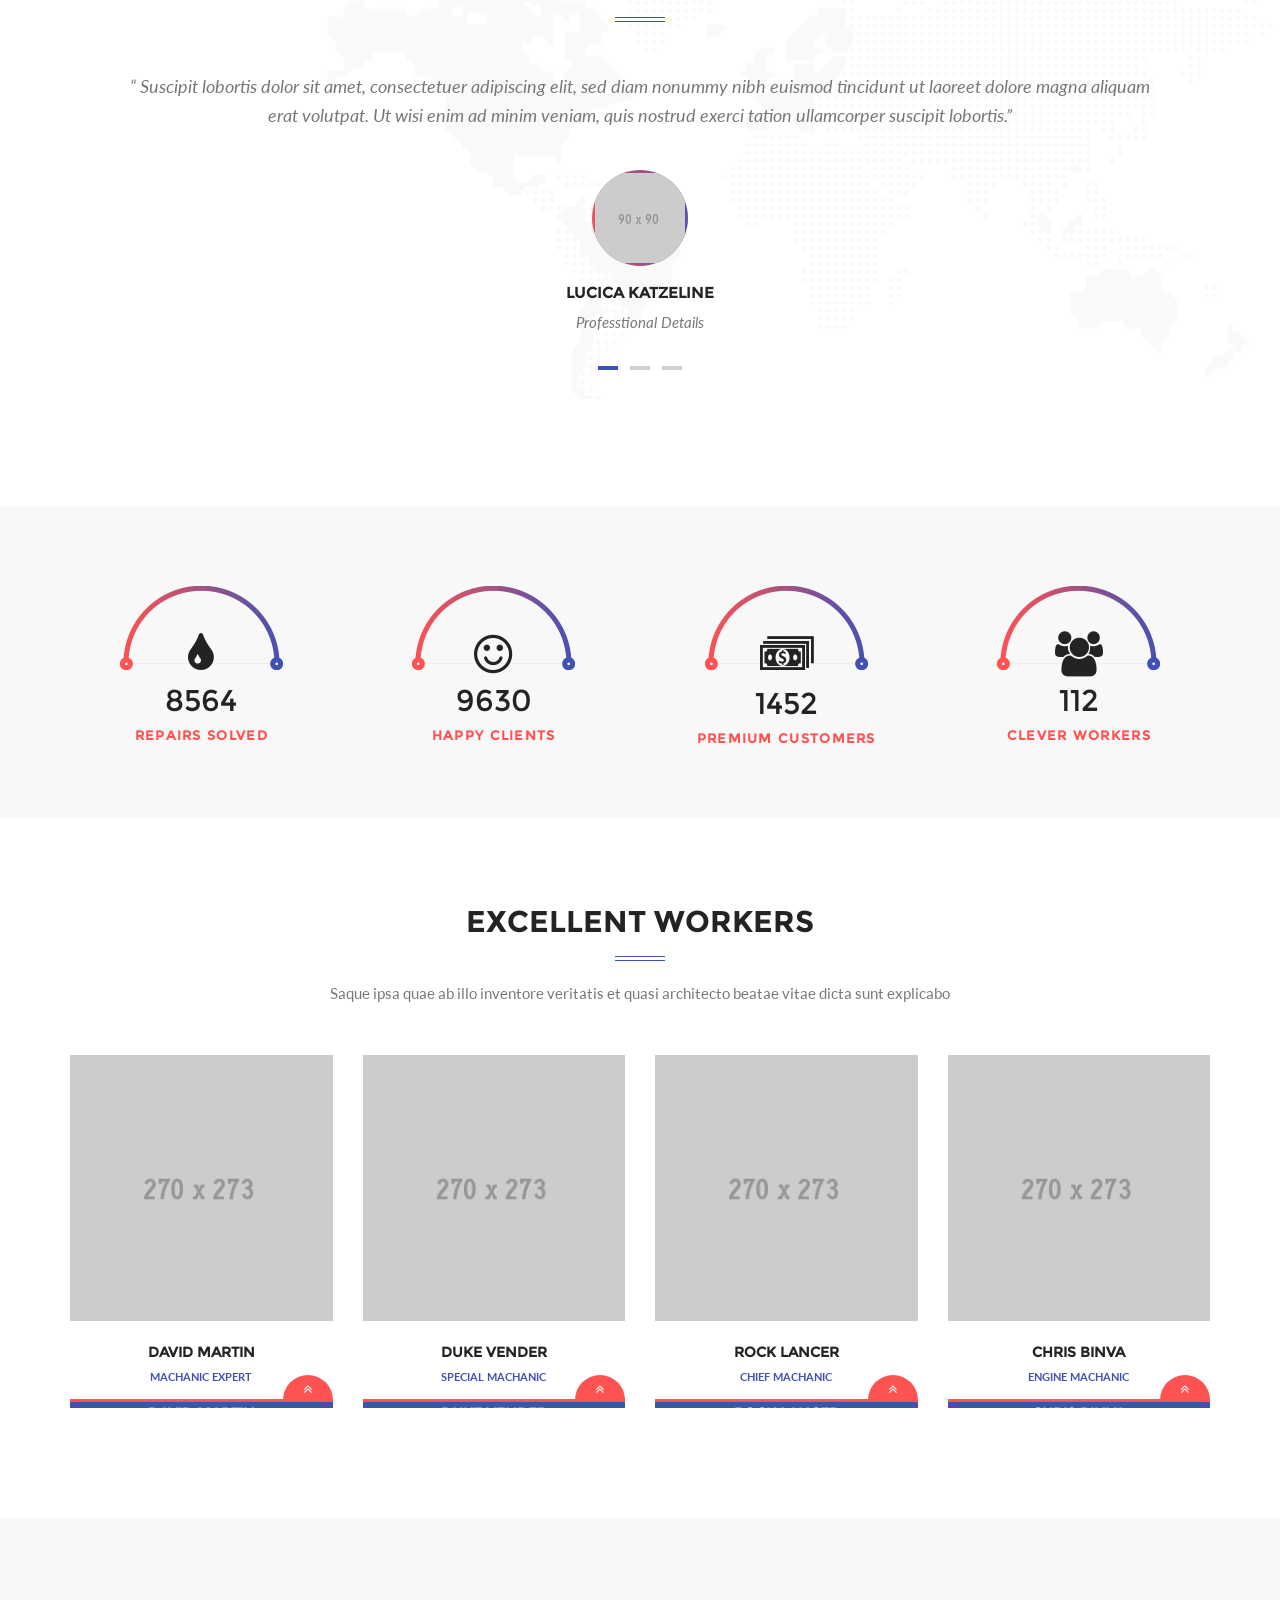
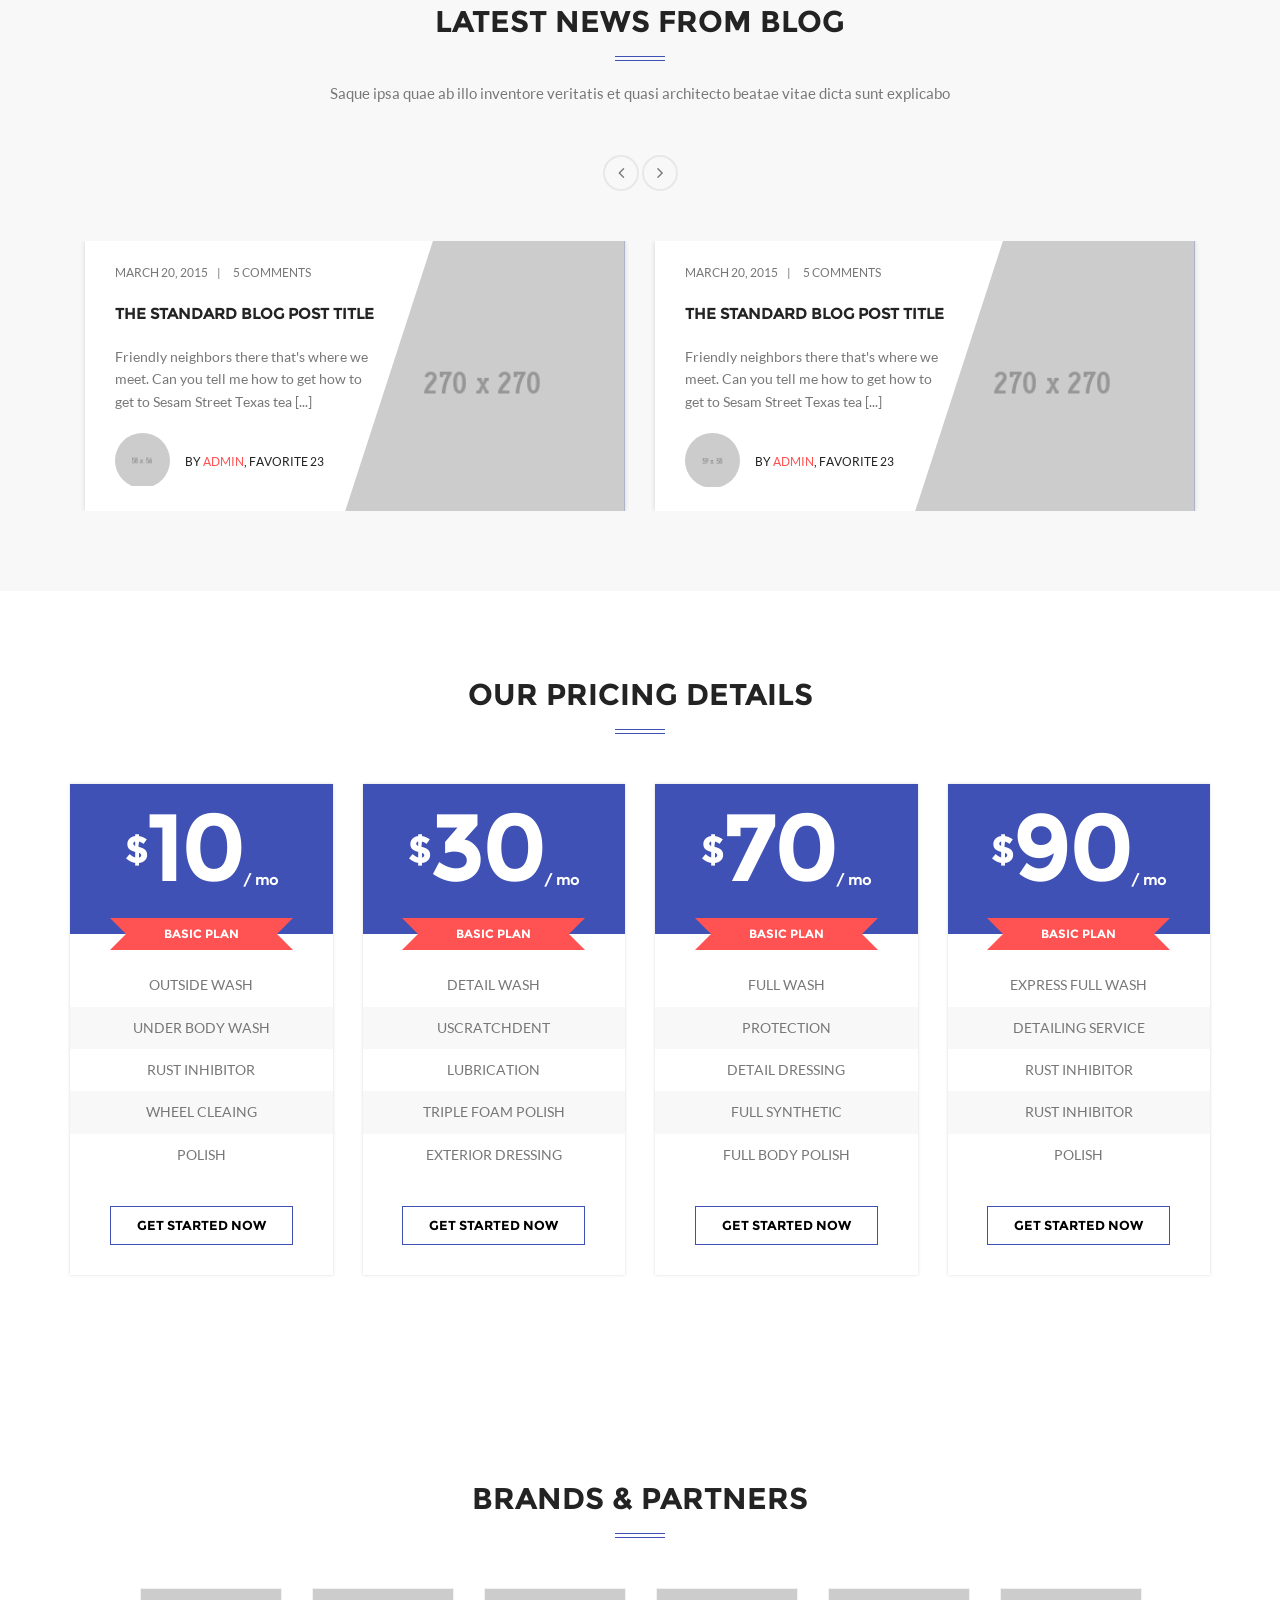
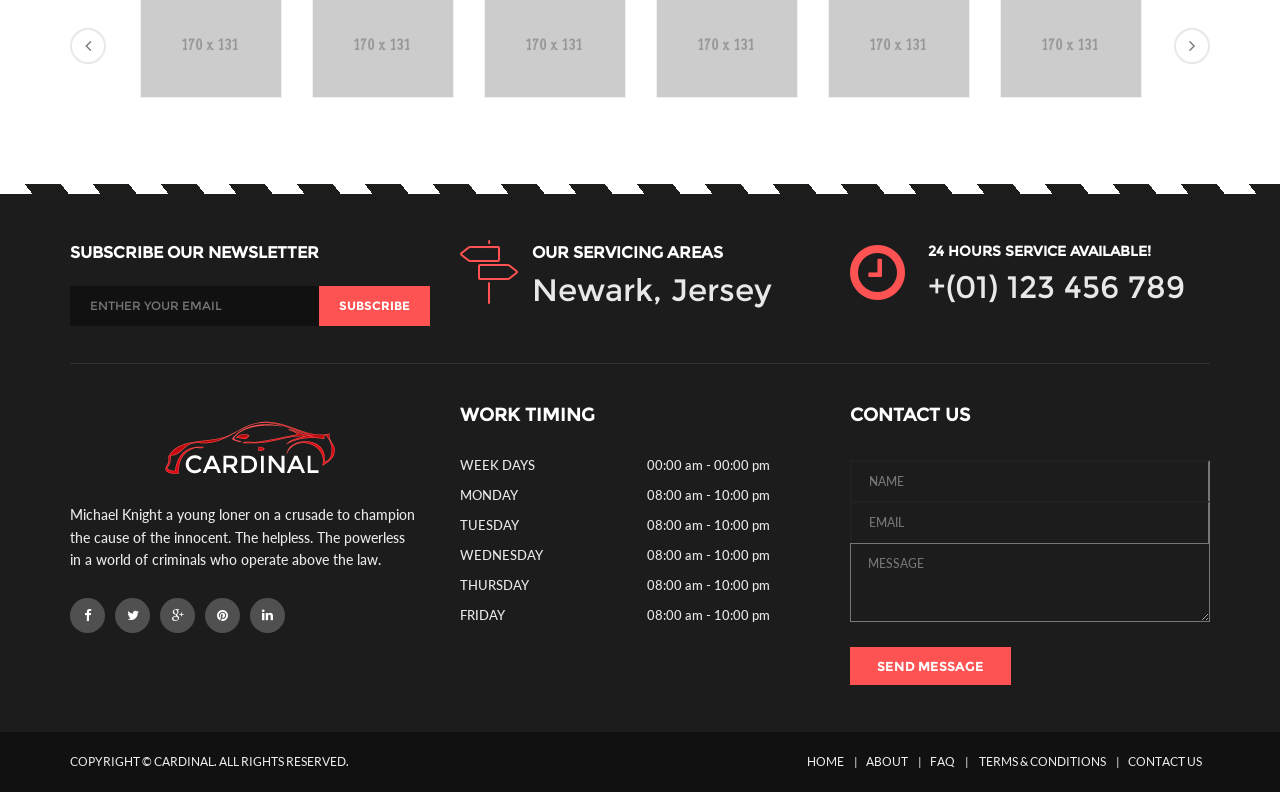
<file: home-2.html>
<!doctype html>
<html>
<head>
<meta charset="utf-8">
<meta name="viewport" content="width=device-width, initial-scale=1">
<title>Cardinal - HTML5 web template</title>
<link href="css/font-awesome.css" rel="stylesheet" type="text/css">
<link href="css/icon-font.css" rel="stylesheet" type="text/css">
<link href="css/bootstrap.css" rel="stylesheet" type="text/css">
<link href="css/style.css" rel="stylesheet" type="text/css">
<link href="css/owl.carousel.css" rel="stylesheet" type="text/css">
<link href="css/photobox.css" rel="stylesheet" type="text/css">
<link href="css/responsive.css" rel="stylesheet" type="text/css">
</head>

<body>
<div class="top-bar bg-color">
	<div class="container">
		<div class="left-bar">
			<a href="#"><i class="fa fa-envelope-o"></i> <span>get a free quote now!</span></a>
		</div>
		<div class="right-bar">
			<a href="#"><span>service we provide</span><i class="fa fa-bars"></i></a>
		</div>
	</div>
</div><!-- /top-bar -->
<header class="bg-img">
	<div class="container">
		<div class="upper-header">
			<div class="logo"><a href="index.html"><img src="images/logo.png" alt="cardinal"></a></div>
			<div class="contact-strip">
				<div class="timing">
					<h5>OPENING HOURS:</h5>
					MON-SAT:  9.00 AM - 8.00 PM
				</div>
				<div class="phone-no">
					<h5>CALL US NOW:</h5>
					<span class="text-secondary"> +(01) 123 456 789</span>
				</div>
			</div><!-- /contact-strip -->
		</div><!-- /upper-header -->
		<div class="navbar-header">
				<button type="button" class="navbar-toggle collapsed" data-toggle="collapse" data-target="#navbar" aria-expanded="false" aria-controls="navbar">
					<span class="sr-only">Toggle navigation</span>
					<span class="icon-bar"></span>
					<span class="icon-bar"></span>
					<span class="icon-bar"></span>
				</button>				
			</div>
	</div>
</header>
<div class="container rel">
	<nav id="navbar" class="navbar navbar-default collapse">
		<ul class="nav navbar-nav">
			<li class="active"><a href="index.html">HOME</a></li>
			<li><a href="about.html">ABOUT</a></li>
			<li class="dropdown menu-full">
				<a aria-expanded="true" role="button" data-toggle="dropdown" class="dropdown-toggle" href="#">SERVICES</a>
				<div class="dropdown-menu mega-menu" role="menu">
					<div class="row">
						<div class="col-md-6">
							<div class="row">
								<div class="col-sm-4">
									<h5 class="text-primary">WASHING PACKAGES</h5>
									<ul class="menu-list">
										<li><a href="">Outside Wash</a></li>
										<li><a href="">Inside Wash</a></li>
										<li><a href="">Unlimited Wash</a></li>
										<li><a href="">Under Body Wash</a></li>
										<li><a href="">Rust Inhibitor</a></li>
									</ul>
								</div>
								<div class="col-sm-4">
									<h5 class="text-primary">PROTECTION</h5>
									<ul class="menu-list">
										<li><a href="">Interior Guide</a></li>
										<li><a href="">Paint</a></li>
										<li><a href="">Glass Guide</a></li>
										<li><a href="">Fabric Dusting</a></li>
									</ul>
								</div>
								<div class="col-sm-4">
									<h5 class="text-primary">LUBRICATION</h5>
									<ul class="menu-list">
										<li><a href="">Basic Filtering</a></li>
										<li><a href="">Oil Replacement</a></li>
										<li><a href="">Full Synthetic</a></li>
										<li><a href="">Blend Synthetic</a></li>
									</ul>
								</div>
							</div>	
						</div>
						<div class="col-md-6">
							<div class="col-sm-4">
								<h5 class="text-primary">EXPRESS WASH</h5>
								<ul class="menu-list">
									<li><a href="">Exterior Wash</a></li>
									<li><a href="">Waxing</a></li>
									<li><a href="">Exterior Dressing</a></li>
								</ul>
							</div>
							<div class="col-sm-3">
								<h5 class="text-primary">INTERIOR</h5>
								<ul class="menu-list">
									<li><a href="">Dash Board</a></li>
									<li><a href="">Door Lubric</a></li>
									<li><a href="">Console</a></li>
								</ul>
							</div>
							<div class="col-sm-5">
								<div class="mega-menu-img">
								  <img src="images/mega-menu-img.png" class="img-responsive" alt="image">
								</div>						
							</div>
						</div>
					</div>
				</div><!-- /mega-menu -->
			</li>				
			<li><a href="e-coupons.html">e-coupons</a></li>
			<li><a href="blog.html">BLOG</a></li>
			<li><a aria-expanded="true" role="button" data-toggle="dropdown" class="dropdown-toggle" href="#">PAGES</a>
				<ul class="dropdown-menu" role="menu">
					<li class="active"><a href="home-2.html">Home 2</a></li>
					<li><a href="blog-single-post.html">Blog Single Page</a></li>
					<li><a href="gallery.html">Gallery</a></li>
					<li><a href="services.html">Services</a></li>
					<li><a href="book.html">Book</a></li>
					<li><a href="FAQs.html">FAQs</a></li>
					<li><a href="404-page.html">404 Page</a></li>
				</ul>
			</li>
			<li><a href="contact.html">CONTACT</a></li>
		</ul>
		<div class="pull-right"><a class="button" href="#"><i class="fa fa-search"></i></a></div>
	</nav>
</div>


<section>
  <div class="home-banner home-banner-2 home-slider owl-carousel">

	<div class="item">
		<div class="sliderimg" style="background-image:url(images/page-2-topimg.png);"></div>
		<div class="banner-container">
		  	<div class="banner">
			  	<div class="banner-content">
				    <div class="container">

					    <div class="row">
						    <div class="col-md-10 col-lg-9 col-md-push-2  col-lg-push-3">
						    	<div class="row">
						    		<div class="col-sm-6">
										<div class="home-2-banner-content">
											<h4><span class="text-secondary">CAR</span> WASH. GLASSING. REPAIR</h4>
											<h2>WE <span class="text-secondary">GIVE</span> BEST SERVICE</h2>
											<p>Well, You have come to the right place for building websites.</p>
										</div><!-- /home-2-banner-content -->
						    		</div>
						    		<div class="col-sm-6">
										<div class="appointment-form-block">
											<div class="form-heading">
												<h3>GET FREE APPOINTMENT!</h3>
												24/7 available
											</div><!-- /form-heading -->
											<div class="appoint-form-2">
												<form action="home-2.html" name="appointmentform" method="post">
													<div class="form-inner-2">
														<div class="form-group">
															<input type="text" placeholder="Name" class="form-control">
														</div>
														<div class="form-group">
															<input type="text" placeholder="Phone" class="form-control">
														</div>
														<div class="form-group">
															<div class="select-box">
																<select name="dropdown">
																	<option value="Volvo">Volvo</option>
																	<option value="3000">Option 1</option>
																	<option value="4000">Option 2</option>
																</select>
															</div>
														</div>
														<div class="form-group">
															<textarea placeholder="Description" rows="3" cols="10" class="form-control" ></textarea>
														</div>
													</div>
													<input type="submit" class="btn btn-secondary" value="Book Now">
												</form>
											</div><!-- /appoint-form-2 -->
										</div><!-- /appointment-form-block -->
						    		</div>
						    	</div>
						    </div>
						</div>
					
					</div>
			    </div><!-- /banner-content -->
		    </div><!-- /banner -->
		</div>
	</div>
	<div class="item">
		<div class="sliderimg" style="background-image:url(images/page-2-topimg.png);"></div>
		<div class="banner-container">
		  	<div class="banner">
			  	<div class="banner-content">
				    <div class="container">

					    <div class="row">
						    <div class="col-md-10 col-lg-9 col-md-push-2  col-lg-push-3">
						    	<div class="row">
						    		<div class="col-sm-6">
										<div class="home-2-banner-content">
											<h4><span class="text-secondary">CAR</span> WASH. GLASSING. REPAIR</h4>
											<h2>WE <span class="text-secondary">GIVE</span> BEST SERVICE</h2>
											<p>Well, You have come to the right place for building websites.</p>
										</div><!-- /home-2-banner-content -->
						    		</div>
						    		<div class="col-sm-6">
										<div class="appointment-form-block">
											<div class="form-heading">
												<h3>GET FREE APPOINTMENT!</h3>
												24/7 available
											</div><!-- /form-heading -->
											<div class="appoint-form-2">
												<form action="home-2.html" name="appointmentform" method="post">
													<div class="form-inner-2">
														<div class="form-group">
															<input type="text" placeholder="Name" class="form-control">
														</div>
														<div class="form-group">
															<input type="text" placeholder="Phone" class="form-control">
														</div>
														<div class="form-group">
															<div class="select-box">
																<select name="dropdown">
																	<option value="Volvo">Volvo</option>
																	<option value="3000">Option 1</option>
																	<option value="4000">Option 2</option>
																</select>
															</div>
														</div>
														<div class="form-group">
															<textarea placeholder="Description" rows="3" cols="10" class="form-control" ></textarea>
														</div>
													</div>
													<input type="submit" class="btn btn-secondary" value="Book Now">
												</form>
											</div><!-- /appoint-form-2 -->
										</div><!-- /appointment-form-block -->
						    		</div>
						    	</div>
						    </div>
						</div>
					
					</div>
			    </div><!-- /banner-content -->
		    </div><!-- /banner -->
		</div>
	</div>


  </div>
</section>

<section>
	<div class="container">
		<div class="title-box">
			<div class="title-box-inner">
				<div class="row">
					<div class="col-sm-8">
						<h4>Meeting all your auto work needs in time and on your budget</h4>
					</div>
					<div class="col-sm-4 text-right-md">
						<a href="#" class="btn btn-secondary">Buy Now</a>
						<a href="#" class="btn btn-primary">Contact Now</a>
					</div>
				</div>
			</div>
		</div>
	</div>
</section>

<section class="section bg-gray-gradient">
	<div class="container">
		<div class="section-heading">
			<h2>WHAT WE DO</h2>
			<p>Saque ipsa quae ab illo inventore veritatis et quasi architecto beatae vitae dicta sunt explicabo</p>
		</div>
		<div class="section-detail">
			<div class="row">
				<div class="col-md-4 col-sm-6">
					<div class="service-box">
						<div class="service-img">
							<img src="images/service1-img.png" class="img-responsive" alt="image">
							<div class="service-detail">
								<p>Minim veniam, quis nostrud exercitation ullamco laboris nisi ut aliquip ex ea commodo consequat  Duis aute irure dolor.</p>
								<a href="#" class="btn btn-secondary">Read More</a>
							</div>
						</div>
						<div class="service-name-2">
							<h5><a href="#">Car Wash &amp; Glassing 
								<span class="iconic"><i class="icon-local-car-wash"></i></span>
							</a></h5>
						</div>
					</div><!-- /service-box -->
				</div>
				<div class="col-md-4 col-sm-6">
					<div class="service-box">
						<div class="service-img">
							<img src="images/service2-img.png" class="img-responsive" alt="image">
							<div class="service-detail">
								<p>Minim veniam, quis nostrud exercitation ullamco laboris nisi ut aliquip ex ea commodo consequat  Duis aute irure dolor.</p>
								<a href="#" class="btn btn-secondary">Read More</a>
							</div>
						</div>
						<div class="service-name-2">
							<h5><a href="#">Car Repair Works
								<span class="iconic"><i class="icon-local-car-wash"></i></span>
							</a></h5>
						</div>
					</div><!-- /service-box -->
				</div>
				<div class="col-md-4 col-sm-6">
					<div class="service-box">
						<div class="service-img">
							<img src="images/service3-img.png" class="img-responsive" alt="image">
							<div class="service-detail">
								<p>Minim veniam, quis nostrud exercitation ullamco laboris nisi ut aliquip ex ea commodo consequat  Duis aute irure dolor.</p>
								<a href="#" class="btn btn-secondary">Read More</a>
							</div>
						</div>
						<div class="service-name-2">
							<h5><a href="#">Car Inspections
								<span class="iconic"><i class="icon-local-car-wash"></i></span>
							</a></h5>
						</div>
					</div><!-- /service-box -->
				</div>
			</div>
		</div>
	</div>
</section>
<section class="section">
	<div class="container">
		<div class="section-heading">
			<h2>WHY COOSE US?</h2>
			<p>Saque ipsa quae ab illo inventore veritatis et quasi architecto beatae vitae dicta sunt explicabo</p>
		</div>
		<div class="section-detail">
			<div class="tab-section">
				<div class="row">
					<div class="col-md-3 col-sm-4">
						<div class="tab">
							<ul class="nav nav-stacked">
								<li class="active">
									<a href="#about" data-toggle="tab" aria-expanded="true">
										<span class="curve"><i class="icon-users6"></i></span>
										<span class="curve-text">About Cardinal</span>
									</a>
								</li>
								<li><a data-toggle="tab" href="#service"><span class="curve"><i class="icon-cog12"></i></span><span class="curve-text">Service Offer</span></a></li>
								<li><a data-toggle="tab" href="#offers"><span class="curve"><i class="icon-rocket2"></i></span><span class="curve-text">Offer</span></a></li>
								<li><a data-toggle="tab" href="#delivery"><span class="curve"><i class="icon-like"></i></span><span class="curve-text">Delivery</span></a></li>
							</ul>
						</div>
					</div>
					<div class="col-md-6 col-sm-8">
						<div class="tab-content">
							<div id="about" class="tab-pane fade in active">
								<h4>About Cardinal</h4>
								<p>Erspiciatis unde omnis iste natus error sit voluptatem accusantium doloremque laudantium
									totam rem aperiam, eaque ipsa quae ab illo inventore veritatis et quasi architecto beataesal
									vitae dicta sunt explicabo. Nemo enim ipsam voluptatem quia.</p>
								<div class="row">
									<div class="col-md-6">
										<ul class="services-name">
											<li><i class="icon-keyboard5"></i><span>Complete Computer<br/>
												Diagnostics</span></li>
											<li><i class="icon-gaspump"></i><span>Fuel System Services</span></li>
											<li><i class="icon-road2"></i><span>Brake Repair Specialists</span></li>
										</ul>
									</div>
									<div class="col-md-6">
										<ul class="services-name">
											<li><i class="icon-wrench3"></i><span>Complete Safety Analysis</span></li>
											<li><i class="icon-steering-wheel"></i><span>Steering and Suspensions</span></li>
											<li><i class="icon-flow-tree"></i><span>Mufflers and Exhaust Systems</span></li>
										</ul>
									</div>
								</div>
								<a href="#" class="btn btn-secondary">Learn More</a>
							</div>
							<div id="service" class="tab-pane fade">
								<h4>Services Offers</h4>
								<p>Erspiciatis unde omnis iste natus error sit voluptatem accusantium doloremque laudantium
									totam rem aperiam, eaque ipsa quae ab illo inventore veritatis et quasi architecto beataesal
									vitae dicta sunt explicabo. Nemo enim ipsam voluptatem quia.</p>
								<div class="row">
									<div class="col-md-6">
										<ul class="services-name">
											<li><i class="icon-keyboard5"></i><span>Complete Computer<br/>
												Diagnostics</span></li>
											<li><i class="icon-gaspump"></i><span>Fuel System Services</span></li>
											<li><i class="icon-road2"></i><span>Brake Repair Specialists</span></li>
										</ul>
									</div>
									<div class="col-md-6">
										<ul class="services-name">
											<li><i class="icon-wrench3"></i><span>Complete Safety Analysis</span></li>
											<li><i class="icon-steering-wheel"></i><span>Steering and Suspensions</span></li>
											<li><i class="icon-flow-tree"></i><span>Mufflers and Exhaust Systems</span></li>
										</ul>
									</div>
								</div>
								<a href="#" class="btn btn-primary">Learn More</a>
							</div>
							<div id="offers" class="tab-pane fade">
								<h4>Offers</h4>
								<p>Erspiciatis unde omnis iste natus error sit voluptatem accusantium doloremque laudantium
									totam rem aperiam, eaque ipsa quae ab illo inventore veritatis et quasi architecto beataesal
									vitae dicta sunt explicabo. Nemo enim ipsam voluptatem quia.</p>
								<div class="row">
									<div class="col-md-6">
										<ul class="services-name">
											<li><i class="icon-keyboard5"></i><span>Complete Computer<br/>
												Diagnostics</span></li>
											<li><i class="icon-gaspump"></i><span>Fuel System Services</span></li>
											<li><i class="icon-road2"></i><span>Brake Repair Specialists</span></li>
										</ul>
									</div>
									<div class="col-md-6">
										<ul class="services-name">
											<li><i class="icon-wrench3"></i><span>Complete Safety Analysis</span></li>
											<li><i class="icon-steering-wheel"></i><span>Steering and Suspensions</span></li>
											<li><i class="icon-flow-tree"></i><span>Mufflers and Exhaust Systems</span></li>
										</ul>
									</div>
								</div>
								<a href="#" class="btn btn-primary">Learn More</a>
							</div>
							<div id="delivery" class="tab-pane fade">
								<h4>Delivery</h4>
								<p>Erspiciatis unde omnis iste natus error sit voluptatem accusantium doloremque laudantium
									totam rem aperiam, eaque ipsa quae ab illo inventore veritatis et quasi architecto beataesal
									vitae dicta sunt explicabo. Nemo enim ipsam voluptatem quia.</p>
								<div class="row">
									<div class="col-md-6">
										<ul class="services-name">
											<li><i class="icon-keyboard5"></i><span>Complete Computer<br/>
												Diagnostics</span></li>
											<li><i class="icon-gaspump"></i><span>Fuel System Services</span></li>
											<li><i class="icon-road2"></i><span>Brake Repair Specialists</span></li>
										</ul>
									</div>
									<div class="col-md-6">
										<ul class="services-name">
											<li><i class="icon-wrench3"></i><span>Complete Safety Analysis</span></li>
											<li><i class="icon-steering-wheel"></i><span>Steering and Suspensions</span></li>
											<li><i class="icon-flow-tree"></i><span>Mufflers and Exhaust Systems</span></li>
										</ul>
									</div>
								</div>
								<a href="#" class="btn btn-primary">Learn More</a>
							</div>
						</div>
					</div>
					<div class="col-md-3 col-sm-1">
						<div class="offer-img"> <img src="images/service-man.png" class="img-responsive" alt="image"> </div>
					</div>
				</div>
			</div><!-- /tab-section -->

		</div>
	</div>
</section>
<section class="bg-gallery clearfix">
	<div class="container">
		<div class="section-heading">
			<h2>WORK GALLERY</h2>
			<p>Saque ipsa quae ab illo inventore veritatis et quasi architecto beatae vitae dicta sunt explicabo</p>
		</div>
	</div>
	<div class="section-detail no-padding-bottom">
		<div class="gallery-container">
			<div class="gallery car">
				<div class="gallery-hovered">
					<div class="gallery-img">
						<img src="images/gallery-1.png" class="img-responsive" alt="image">
						<a href="gallery.html" class="gallery-link"></a>
						<div class="image-hover">
							<a href="images/gallery-1.png" class="gallery-search"></a>
							<a href="images/gallery-2.png"></a>
							<a href="images/gallery-3.png"></a>
							<a href="images/gallery-4.png"></a>
							<a href="images/gallery-5.png"></a>
							<a href="images/gallery-6.png"></a>
						</div>
					</div>
				</div>
				<div class="working-name">
					<h5>WATER WASH BMW</h5>
					<p>By william Hiz</p>
				</div>
			</div>
			<div class="gallery car polishing">
				<div class="gallery-hovered">
					<div class="gallery-img">
						<img src="images/gallery-2.png" class="img-responsive" alt="image">
						<a href="gallery.html" class="gallery-link"></a>
						<div class="image-hover">
							<a href="images/gallery-2.png" class="gallery-search"></a>
							<a href="images/gallery-3.png"></a>
							<a href="images/gallery-4.png"></a>
							<a href="images/gallery-5.png"></a>
							<a href="images/gallery-6.png"></a>
							<a href="images/gallery-7.png"></a>
						</div>
					</div>
				</div>
				<div class="working-name">
					<h5>WASHING RED SEDAN</h5>
					<p>By jenny doe</p>
				</div>
			</div>
			<div class="gallery glassing">
				<div class="gallery-hovered">
					<div class="gallery-img">
						<img src="images/gallery-3.png" class="img-responsive" alt="image">
						<a href="gallery.html" class="gallery-link"></a>
						<div class="image-hover">
							<a href="images/gallery-3.png" class="gallery-search"></a>
							<a href="images/gallery-4.png"></a>
							<a href="images/gallery-5.png"></a>
							<a href="images/gallery-6.png"></a>
							<a href="images/gallery-7.png"></a>
							<a href="images/gallery-8.png"></a> 
						</div>	
					</div>
				</div>
				<div class="working-name">
					<h5>car breal adjustment</h5>
					<p>By david martin</p>
				</div>
			</div>
			<div class="gallery car">
				<div class="gallery-hovered">
					<div class="gallery-img">
						<img src="images/gallery-4.png" class="img-responsive" alt="image">
						<a href="gallery.html" class="gallery-link"></a>
						<div class="image-hover">
							<a href="images/gallery-4.png" class="gallery-search"></a>
							<a href="images/gallery-5.png"></a>
							<a href="images/gallery-6.png"></a>
							<a href="images/gallery-7.png"></a>
							<a href="images/gallery-8.png"></a>
							<a href="images/gallery-9.png"></a>
						</div>
					</div>
				</div>
				<div class="working-name">
					<h5>nissan tyre changing</h5>
					<p>By steave jhon</p>
				</div>
			</div>
			<div class="gallery polishing">
				<div class="gallery-hovered">
					<div class="gallery-img">
						<img src="images/gallery-5.png" class="img-responsive" alt="image">
						<a href="gallery.html" class="gallery-link"></a>
						<div class="image-hover">
							<a href="images/gallery-5.png" class="gallery-search"></a>
							<a href="images/gallery-6.png"></a>
							<a href="images/gallery-7.png"></a>
							<a href="images/gallery-8.png"></a>
							<a href="images/gallery-9.png"></a>
							<a href="images/Gallery_10.png"></a>
						</div>				
					</div>
				</div>
				<div class="working-name">
					<h5>cleaning danger light</h5>
					<p>By max william</p>
				</div>
			</div>
		</div>
	</div>
</section>

<section class="bg-map">
	<div class="container">
		<div class="section-heading">
			<h2>WHAT OUR CLIENT SAY</h2>
		</div>
		<div class="section-detail">
			<div class="testimonial">
				<div class="testim-carousel owl-carousel">
					<div class="item">
						<div class="testim-box">
							<div class="client-comments">
								<p>“ Suscipit lobortis dolor sit amet, consectetuer adipiscing elit, sed diam nonummy nibh euismod tincidunt ut laoreet dolore magna aliquam<br/>
									erat volutpat. Ut wisi enim ad minim veniam, quis nostrud exerci tation ullamcorper suscipit lobortis.”</p>
							</div>
							<div class="client-img"> <img src="images/client-img.png" class="img-responsive" alt="image"></div>
							<div class="person-detail">
								<h5>Lucica Katzeline</h5>
								<p>Professtional Details</p>
							</div>
						</div><!-- /testim-box -->
					</div>
					<div class="item">
						<div class="testim-box">
							<div class="client-comments">
								<p>“ Suscipit lobortis dolor sit amet, consectetuer adipiscing elit, sed diam nonummy nibh euismod tincidunt ut laoreet dolore magna aliquam<br/>
									erat volutpat. Ut wisi enim ad minim veniam, quis nostrud exerci tation ullamcorper suscipit lobortis.”</p>
							</div>
							<div class="client-img"> <img src="images/client-img.png" class="img-responsive" alt="image"></div>
							<div class="person-detail">
								<h5>Lucica Katzeline</h5>
								<p>Professtional Details</p>
							</div>
						</div><!-- /testim-box -->
					</div>
					<div class="item">
						<div class="testim-box">
							<div class="client-comments">
								<p>“ Suscipit lobortis dolor sit amet, consectetuer adipiscing elit, sed diam nonummy nibh euismod tincidunt ut laoreet dolore magna aliquam<br/>
									erat volutpat. Ut wisi enim ad minim veniam, quis nostrud exerci tation ullamcorper suscipit lobortis.”</p>
							</div>
							<div class="client-img"> <img src="images/client-img.png" class="img-responsive" alt="image"></div>
							<div class="person-detail">
								<h5>Lucica Katzeline</h5>
								<p>Professtional Details</p>
							</div>
						</div><!-- /testim-box -->
					</div>
				</div><!-- /testim-carousel -->
			</div>
		</div>
	</div>
</section>
<section class="bg-counter">
	<div class="container">
		<div class="state-section">
			<div class="row">
				<div class="col-md-3 col-sm-6">
					<div class="washes-done">
						<i class="fa fa-tint"></i>
						<span class="stat-count">8564</span>
						<h5>Repairs Solved</h5>
					</div>
				</div>
				<div class="col-md-3 col-sm-6">
					<div class="washes-done">
						<i class="fa fa-smile-o"></i>
						<span class="stat-count">9630</span>
						<h5>Happy Clients</h5>
					</div>
				</div>
				<div class="col-md-3 col-sm-6">
					<div class="washes-done">
						<i class=" icon-dollar3"></i>
						<span class="stat-count">1452</span>
						<h5>Premium Customers</h5>
					</div>
				</div>
				<div class="col-md-3 col-sm-6">
					<div class="washes-done">
						<i class="fa fa-users"></i>
						<span class="stat-count">112</span>
						<h5>Clever Workers</h5>
					</div>
				</div>
			</div>
		</div>
	</div>
</section>
<section>
	<div class="container">
		<div class="section-heading">
			<h2>EXCELLENT WORKERS</h2>
			<p>Saque ipsa quae ab illo inventore veritatis et quasi architecto beatae vitae dicta sunt explicabo</p>
		</div>
		<div class="section-detail">
			<div class="row">
				<div class="col-md-3 col-sm-6">
					<div class="team-box">
						<div class="team-member">
							<div class="member-img"> <img src="images/worker-01.png" class="img-responsive" alt="image"> </div>
							<div class="member-detail">
								<h5>DAVID MARTIN</h5>
								<p>MACHANIC EXPERT</p>
							</div>
							<div class="member-hover">
								<div class="half-circle"></div>
								<div class="member-detail">
									<h5>DAVID MARTIN</h5>
									<p>MACHANIC EXPERT</p>
									<div class="member-contact">
										<span>PHONE:+61 123 456 789<br/>
										Email: <a href="mailto:example@info.com">example@info.com</a>
										</span>
									</div>
								</div>
							</div>
						</div>
					</div>
				</div>
				<div class="col-md-3 col-sm-6">
					<div class="team-box">
						<div class="team-member">
							<div class="member-img"> <img src="images/worker-02.png" class="img-responsive" alt="image"> </div>
							<div class="member-detail">
								<h5>DUKE VENDER</h5>
								<p>SPECIAL MACHANIC</p>
							</div>
							<div class="member-hover">
								<div class="half-circle"></div>
								<div class="member-detail">
									<h5>DUKE VENDER</h5>
									<p>SPECIAL MACHANIC</p>
									<div class="member-contact"> <span>PHONE:+61 123 456 789<br/>
										Email: <a href="mailto:example@info.com">example@info.com</a></span> </div>
								</div>
							</div>
						</div>
					</div>
				</div>
				<div class="col-md-3 col-sm-6">
					<div class="team-box">
						<div class="team-member">
							<div class="member-img"> <img src="images/worker-03.png" class="img-responsive" alt="image"> </div>
							<div class="member-detail">
								<h5>ROCK LANCER</h5>
								<p>CHIEF MACHANIC</p>
							</div>
							<div class="member-hover">
								<div class="half-circle"></div>
								<div class="member-detail">
									<h5>ROCK LANCER</h5>
									<p>CHIEF MACHANIC</p>
									<div class="member-contact"> <span>PHONE:+61 123 456 789<br/>
										Email: <a href="mailto:example@info.com">example@info.com</a></span> </div>
								</div>
							</div>
						</div>
					</div>
				</div>
				<div class="col-md-3 col-sm-6">
					<div class="team-box">
						<div class="team-member">
							<div class="member-img"> <img src="images/worker-04.png" class="img-responsive" alt="image"> </div>
							<div class="member-detail">
								<h5>CHRIS BINVA</h5>
								<p>ENGINE MACHANIC</p>
							</div>
							<div class="member-hover">
								<div class="half-circle"></div>
								<div class="member-detail">
									<h5>CHRIS BINVA</h5>
									<p>ENGINE MACHANIC</p>
									<div class="member-contact"> <span>PHONE:+61 123 456 789<br/>
										Email: <a href="mailto:example@info.com">example@info.com</a></span> </div>
								</div>
							</div>
						</div>
					</div>
				</div>
			</div>
		</div>
	</div>
</section>
<section class="bg-blog">
	<div class="container">
		<div class="section-heading">
			<h2>LATEST NEWS FROM BLOG</h2>
			<p>Saque ipsa quae ab illo inventore veritatis et quasi architecto beatae vitae dicta sunt explicabo</p>
		</div>
		<div class="section-detail">
			<div class="blog-controls">
				<span class="caro-prev caro-prev-blog"></span>
				<span class="caro-next caro-next-blog"></span>
			</div>
			<div class="blog-carousel owl-carousel">
				<div class="item">
					<div class="blog-box">
						<div class="blog-text">
							<ul class="blog-info">
								<li>March 20, 2015</li>
								<li><a href="#">5 comments</a></li>
							</ul>
							<h4><a href="blog-single-post.html">The standard blog post title</a></h4>
							<p>Friendly neighbors there that's where we meet. Can you tell me how to get how to get to Sesam Street Texas tea <a href="blog-single-post.html" class="read-more">[...]</a></p>
							<div class="post-img">
								<img src="images/admin-1.png" class="img-responsive" alt="image">
							</div>
							<p class="favorite">By<a href="#" class="text-secondary"> Admin</a>,  Favorite  23 </p>
						</div>
						<figure class="blog-image">
							<img src="images/blog-1.jpg" alt="image">
							<figcaption><a href="#" class="blog-link"><i class="fa fa-plus"></i></a></figcaption>
						</figure>
					</div><!-- /blog-box -->
				</div>
				<div class="item">
					<div class="blog-box">
						<div class="blog-text">
							<ul class="blog-info">
								<li>March 20, 2015</li>
								<li><a href="#">5 comments</a></li>
							</ul>
							<h4><a href="blog-single-post.html">The standard blog post title</a></h4>
							<p>Friendly neighbors there that's where we meet. Can you tell me how to get how to get to Sesam Street Texas tea <a href="blog-single-post.html" class="read-more">[...]</a></p>
							<div class="post-img">
								<img src="images/admin-2.png" class="img-responsive" alt="image">
							</div>
							<p class="favorite">By<a href="#" class="text-secondary"> Admin</a>,  Favorite  23 </p>
						</div>
						<figure class="blog-image">
							<img src="images/blog-2.jpg" alt="image">
							<figcaption><a href="#" class="blog-link"><i class="fa fa-plus"></i></a></figcaption>
						</figure>
					</div><!-- /blog-box -->
				</div>
				<div class="item">
					<div class="blog-box">
						<div class="blog-text">
							<ul class="blog-info">
								<li>March 20, 2015</li>
								<li><a href="#">5 comments</a></li>
							</ul>
							<h4><a href="blog-single-post.html">The standard blog post title</a></h4>
							<p>Friendly neighbors there that's where we meet. Can you tell me how to get how to get to Sesam Street Texas tea <a href="blog-single-post.html" class="read-more">[...]</a></p>
							<div class="post-img">
								<img src="images/admin-1.png" class="img-responsive" alt="image">
							</div>
							<p class="favorite">By<a href="#" class="text-secondary"> Admin</a>,  Favorite  23 </p>
						</div>
						<figure class="blog-image">
							<img src="images/blog-1.jpg" alt="image">
							<figcaption><a href="#" class="blog-link"><i class="fa fa-plus"></i></a></figcaption>
						</figure>
					</div><!-- /blog-box -->
				</div>
				<div class="item">
					<div class="blog-box">
						<div class="blog-text">
							<ul class="blog-info">
								<li>March 20, 2015</li>
								<li><a href="#">5 comments</a></li>
							</ul>
							<h4><a href="blog-single-post.html">The standard blog post title</a></h4>
							<p>Friendly neighbors there that's where we meet. Can you tell me how to get how to get to Sesam Street Texas tea <a href="blog-single-post.html" class="read-more">[...]</a></p>
							<div class="post-img">
								<img src="images/admin-2.png" class="img-responsive" alt="image">
							</div>
							<p class="favorite">By<a href="#" class="text-secondary"> Admin</a>,  Favorite  23 </p>
						</div>
						<figure class="blog-image">
							<img src="images/blog-2.jpg" alt="image">
							<figcaption><a href="#" class="blog-link"><i class="fa fa-plus"></i></a></figcaption>
						</figure>
					</div><!-- /blog-box -->
				</div>
			</div><!-- /blog-carousel -->
		</div><!-- /section-detail -->
	</div>
</section>

<section>
	<div class="container">
		<div class="partners">
			<div class="section-heading">
				<h2>OUR PRICING DETAILS</h2>
			</div>
			<div class="section-detail">
			    <div class="basic-plan">
					<div class="row">
						<div class="col-lg-3 col-sm-6">
							<div class="pricing-box">
								<div class="price">
									<h1><sup>$</sup>10<sub>/ mo</sub></h1>
								</div>
								<div class="plan-name"> <span>BASIC PLAN</span> </div>
								<div class="facility-list">
									<ul>
										<li>OUTSIDE WASH</li>
										<li>UNDER BODY WASH</li>
										<li>RUST INHIBITOR</li>
										<li>WHEEL CLEAING</li>
										<li>POLISH</li>
									</ul>
									<a href="#" class="btn btn-default">GET STARTED NOW</a>
								</div>
							</div><!--/pricing-box -->
						</div>
						<div class="col-lg-3 col-sm-6">
							<div class="pricing-box">
								<div class="price">
									<h1><sup>$</sup>30<sub>/ mo</sub></h1>
								</div>
								<div class="plan-name"> <span>BASIC PLAN</span> </div>
								<div class="facility-list">
									<ul>
										<li>DETAIL WASH</li>
										<li>USCRATCHDENT</li>
										<li>LUBRICATION</li>
										<li>TRIPLE FOAM POLISH</li>
										<li>EXTERIOR DRESSING</li>
									</ul>
									<a href="#" class="btn btn-default">GET STARTED NOW</a>
								</div>
							</div><!--/pricing-box -->

						</div>
						<div class="col-lg-3 col-sm-6">

							<div class="pricing-box">
								<div class="price">
									<h1><sup>$</sup>70<sub>/ mo</sub></h1>
								</div>
								<div class="plan-name"> <span>BASIC PLAN</span> </div>
								<div class="facility-list">
									<ul>
										<li>FULL WASH</li>
										<li>PROTECTION</li>
										<li>DETAIL DRESSING</li>
										<li>FULL SYNTHETIC</li>
										<li>FULL BODY POLISH</li>
									</ul>
									<a href="#" class="btn btn-default">GET STARTED NOW</a>
								</div>
							</div><!--/pricing-box -->

						</div>
						<div class="col-lg-3 col-sm-6">

							<div class="pricing-box">
								<div class="price">
									<h1><sup>$</sup>90<sub>/ mo</sub></h1>
								</div>
								<div class="plan-name"> <span>BASIC PLAN</span> </div>
								<div class="facility-list">
									<ul>
										<li>EXPRESS FULL WASH</li>
										<li>DETAILING SERVICE</li>
										<li>RUST INHIBITOR</li>
										<li>RUST INHIBITOR</li>
										<li>POLISH</li>
									</ul>
									<a href="#" class="btn btn-default">GET STARTED NOW</a>
								</div>
							</div><!--/pricing-box -->

						</div>
					</div>
				</div>
			</div>
		</div>
	</div>
</section>


<section>
	<div class="container">
		<div class="partners">
			<div class="section-heading">
				<h2>BRANDS &amp; PARTNERS</h2>
			</div>
			<div class="section-detail">
				<div class="brands-section">
					<div class="brands-controls">
						<span class="caro-prev caro-prev-brand"></span>
						<span class="caro-next caro-next-brand"></span>
					</div>

					<div class="brand-carousel owl-carousel">
						<div class="item">
							<a href="#" class="brand-image"><img src="images/brand-01.png" alt="image"></a>
						</div>
						<div class="item">
							<a href="#" class="brand-image"><img src="images/brand-2-hover.png" alt="image"></a>
						</div>
						<div class="item">
							<a href="#" class="brand-image"><img src="images/brand-03.png" alt="image"></a>
						</div>
						<div class="item">
							<a href="#" class="brand-image"><img src="images/brand-04.png" alt="image"></a>
						</div>
						<div class="item">
							<a href="#" class="brand-image"><img src="images/brand-05.png" alt="image"></a>
						</div>
						<div class="item">
							<a href="#" class="brand-image"><img src="images/brand-06.png" alt="image"></a>
						</div>
						<div class="item">
							<a href="#" class="brand-image"><img src="images/brand-01.png" alt="image"></a>
						</div>
					</div>
				</div>
			</div><!-- /section-detail -->
		</div>
	</div>
</section>

<footer>
	<section class="bg-footer">
		<div class="container">
			<div class="area">
				<div class="row">
					<div class="col-md-4">
						<div class="subscribe">
							<h5>SUBSCRIBE OUR NEWSLETTER</h5>
							<form action="index.html" method="post" class="subscribe-form">
								<input type="text" placeholder="Enther your email">
								<input type="submit" value="Subscribe">
							</form>
						</div>
					</div>
					<div class="col-md-4">
						<div class="location">
							<i class="icon-streetsign"></i>
							<h5>OUR SERVICING AREAS</h5>
							<p class="location-name">Newark, Jersey</p>
						</div>
					</div>
					<div class="col-md-4">
						<div class="phone">
							<i class="icon-clock-o"></i>
							<h5>24 HOURS SERVICE AVAILABLE!</h5>
							<p class="location-name"> +(01) 123 456 789</p>
						</div>
					</div>
				</div>
			</div>
			<div class="widgets">
				<div class="row">
					<div class="col-md-4">
						<div class="about">
							<a href="index.html"><img src="images/logo-2.png" class="img-responsive" alt="image"></a>
							<p>Michael Knight a young loner on a crusade to champion<br/>
								the cause of the innocent. The helpless. The powerless<br/>
								in a world of criminals who operate above the law. </p>
						</div>
						<div class="social-media">
							<ul>
								<li><a href="#"><i class="fa fa-facebook"></i></a></li>
								<li><a href="#"><i class="fa fa-twitter"></i></a></li>
								<li><a href="#"><i class="fa fa-google-plus"></i></a></li>
								<li><a href=""><i class="fa fa-pinterest"></i></a></li>
								<li><a href=""><i class="fa fa-linkedin"></i></a></li>
							</ul>
						</div>
					</div>
					<div class="col-md-4">
						<div class="work-timing">
							<h5>WORK TIMING</h5>
							<ul>
								<li><a href="#">WEEK DAYS<span> 00:00 am  -  00:00 pm</span></a></li>
								<li><a href="#">MONDAY<span> 08:00 am  -  10:00 pm</span></a></li>
								<li><a href="#">TUESDAY<span> 08:00 am  -  10:00 pm</span></a></li>
								<li><a href="#">WEDNESDAY<span> 08:00 am  -  10:00 pm</span></a></li>
								<li><a href="#">THURSDAY<span> 08:00 am  -  10:00 pm</span></a></li>
								<li><a href="#">FRIDAY<span> 08:00 am  -  10:00 pm</span></a></li>
							</ul>
						</div>
					</div>
					<div class="col-md-4">
						<div class="contact-us">
							<h5>CONTACT US</h5>
							<div id="message1"></div>
							<form id="comments_form" action="index.html" class="row" name="contactform" method="post">
								<input type="text" id="contact_name1" placeholder="NAME"/>
								<input type="text" id="contact_email1" placeholder="EMAIL"/>
								<textarea id="contact_message1" placeholder="MESSAGE" rows="3" cols="10"></textarea>
								<button type="submit" id="" class="btn btn-secondary">SEND MESSAGE</button>
							</form>
						</div>
					</div>
				</div>
			</div>
		</div>
	</section>
	<div class="bg-lowerfooter">
		<div class="lower-footer">
			<div class="container">
				<p class="copy-right">Copyright &copy; CARDINAL. All Rights Reserved.</p>
				<ul class="bottom-links">
					<li><a href="#">Home</a></li>
					<li><a href="#">About</a></li>
					<li><a href="#">faq</a></li>
					<li><a href="#"> Terms &amp; Conditions</a></li>
					<li><a href="#">Contact Us</a></li>
				</ul>
			</div>
		</div>
	</div>
</footer>


<script type="text/javascript" src="js/jquery.js"></script> 
<script type="text/javascript" src="js/bootstrap.js"></script> 
<script type="text/javascript" src="js/owl.carousel.min.js"></script> 
<script type="text/javascript" src="js/jquery.photobox.js"></script> 
<script type="text/javascript" src="js/script.js"></script> 


</body>
</html>
</file>
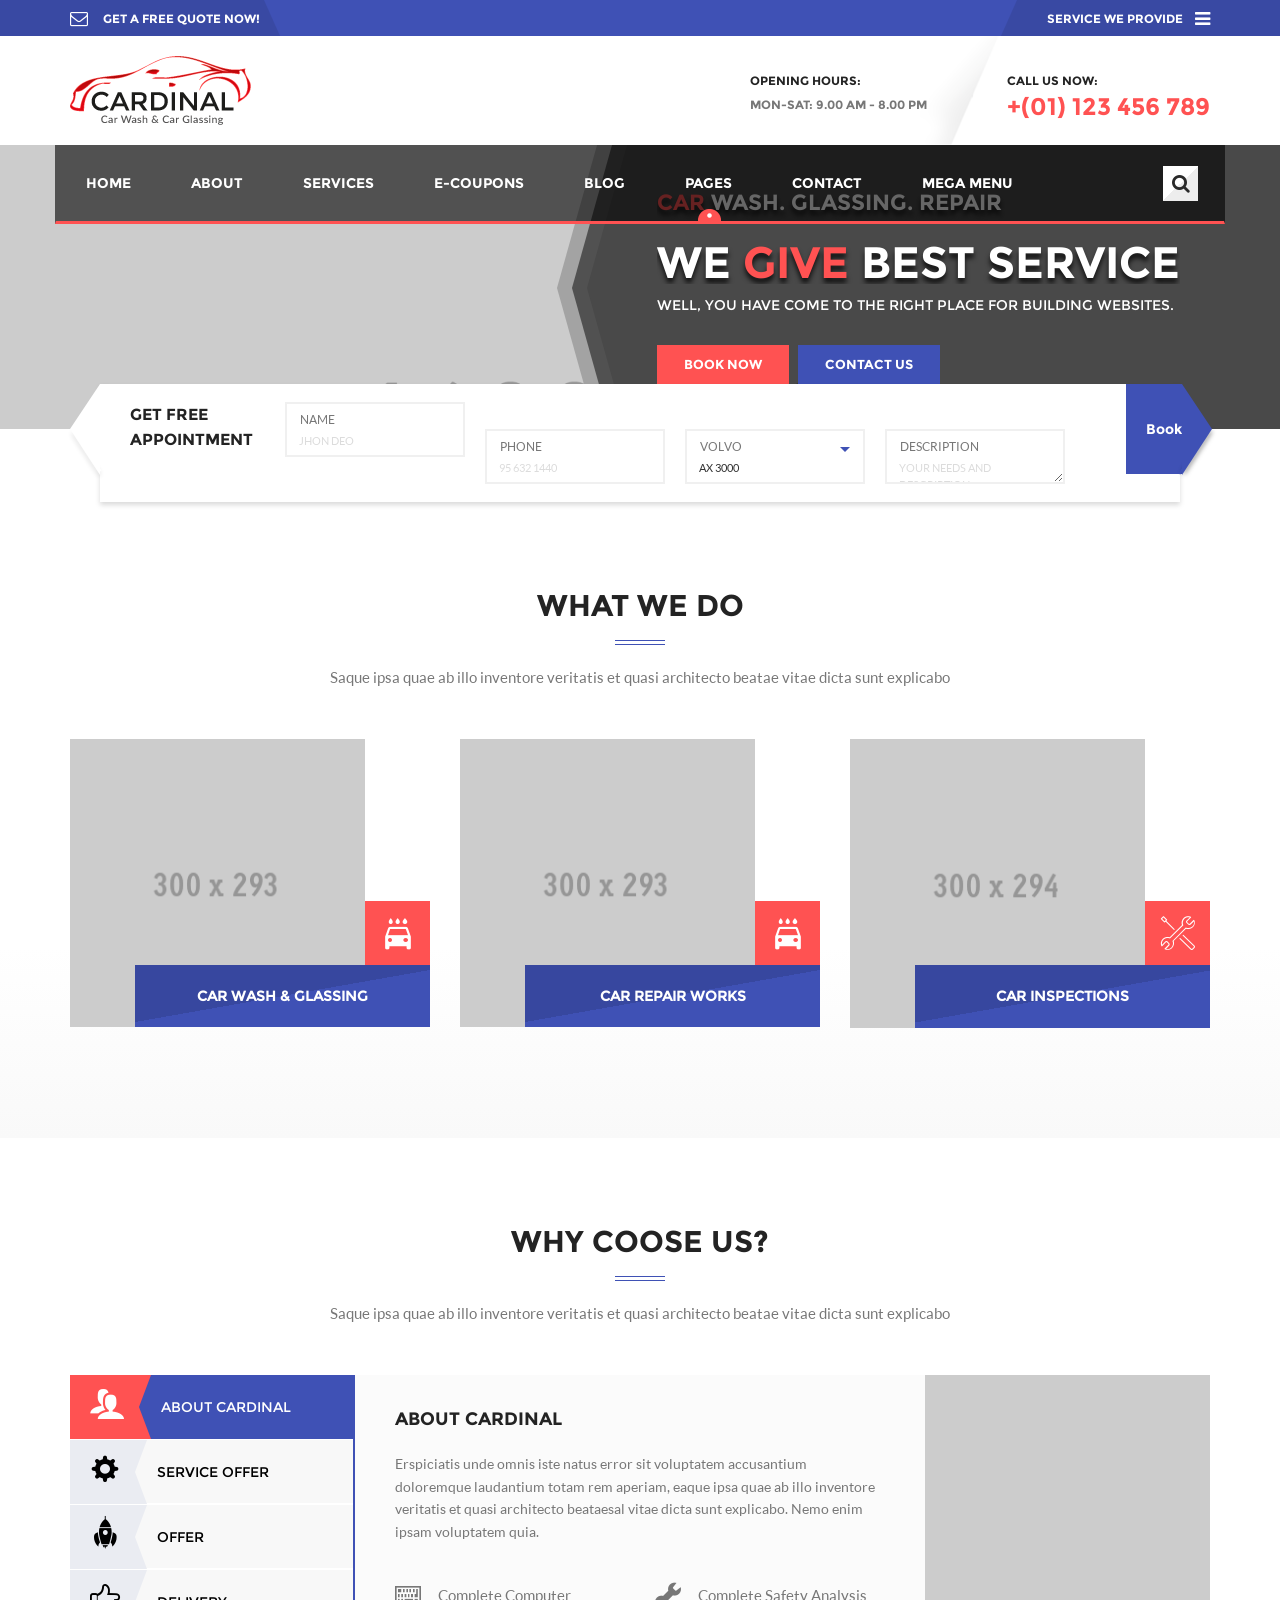
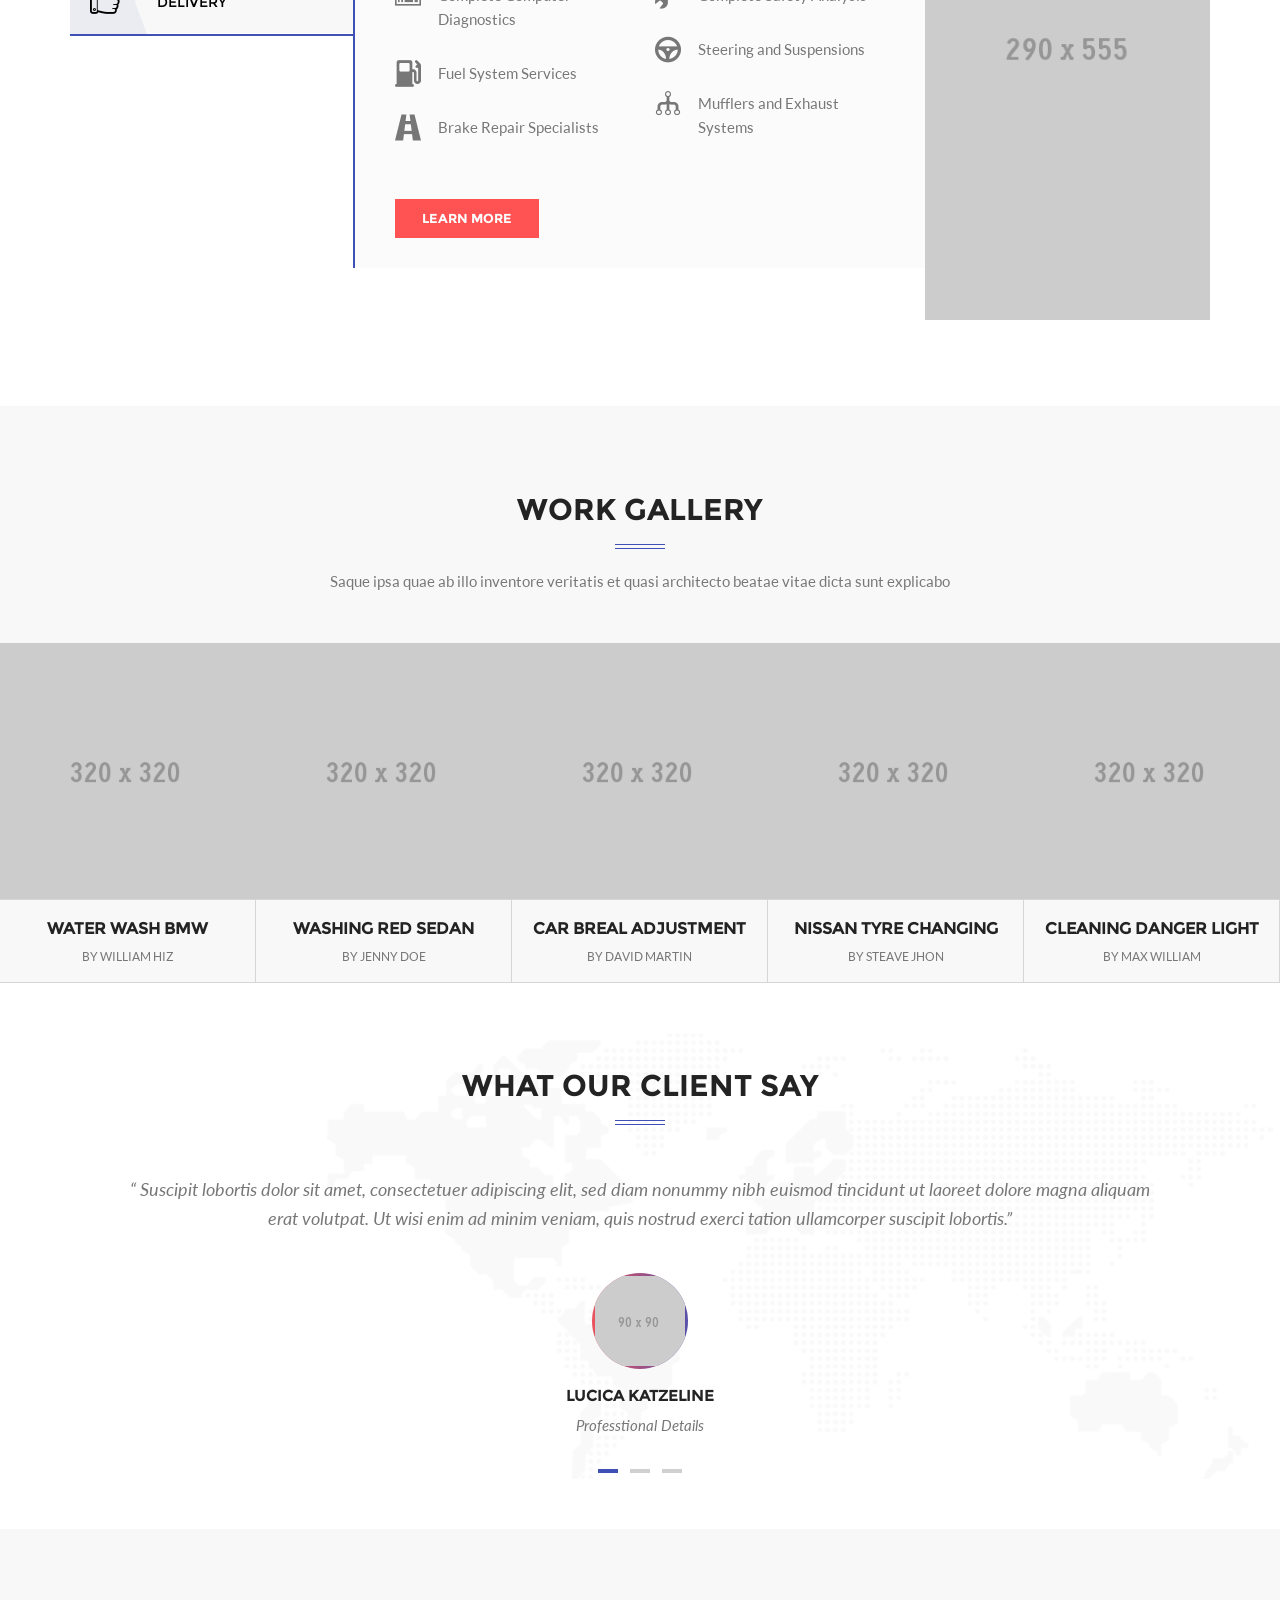
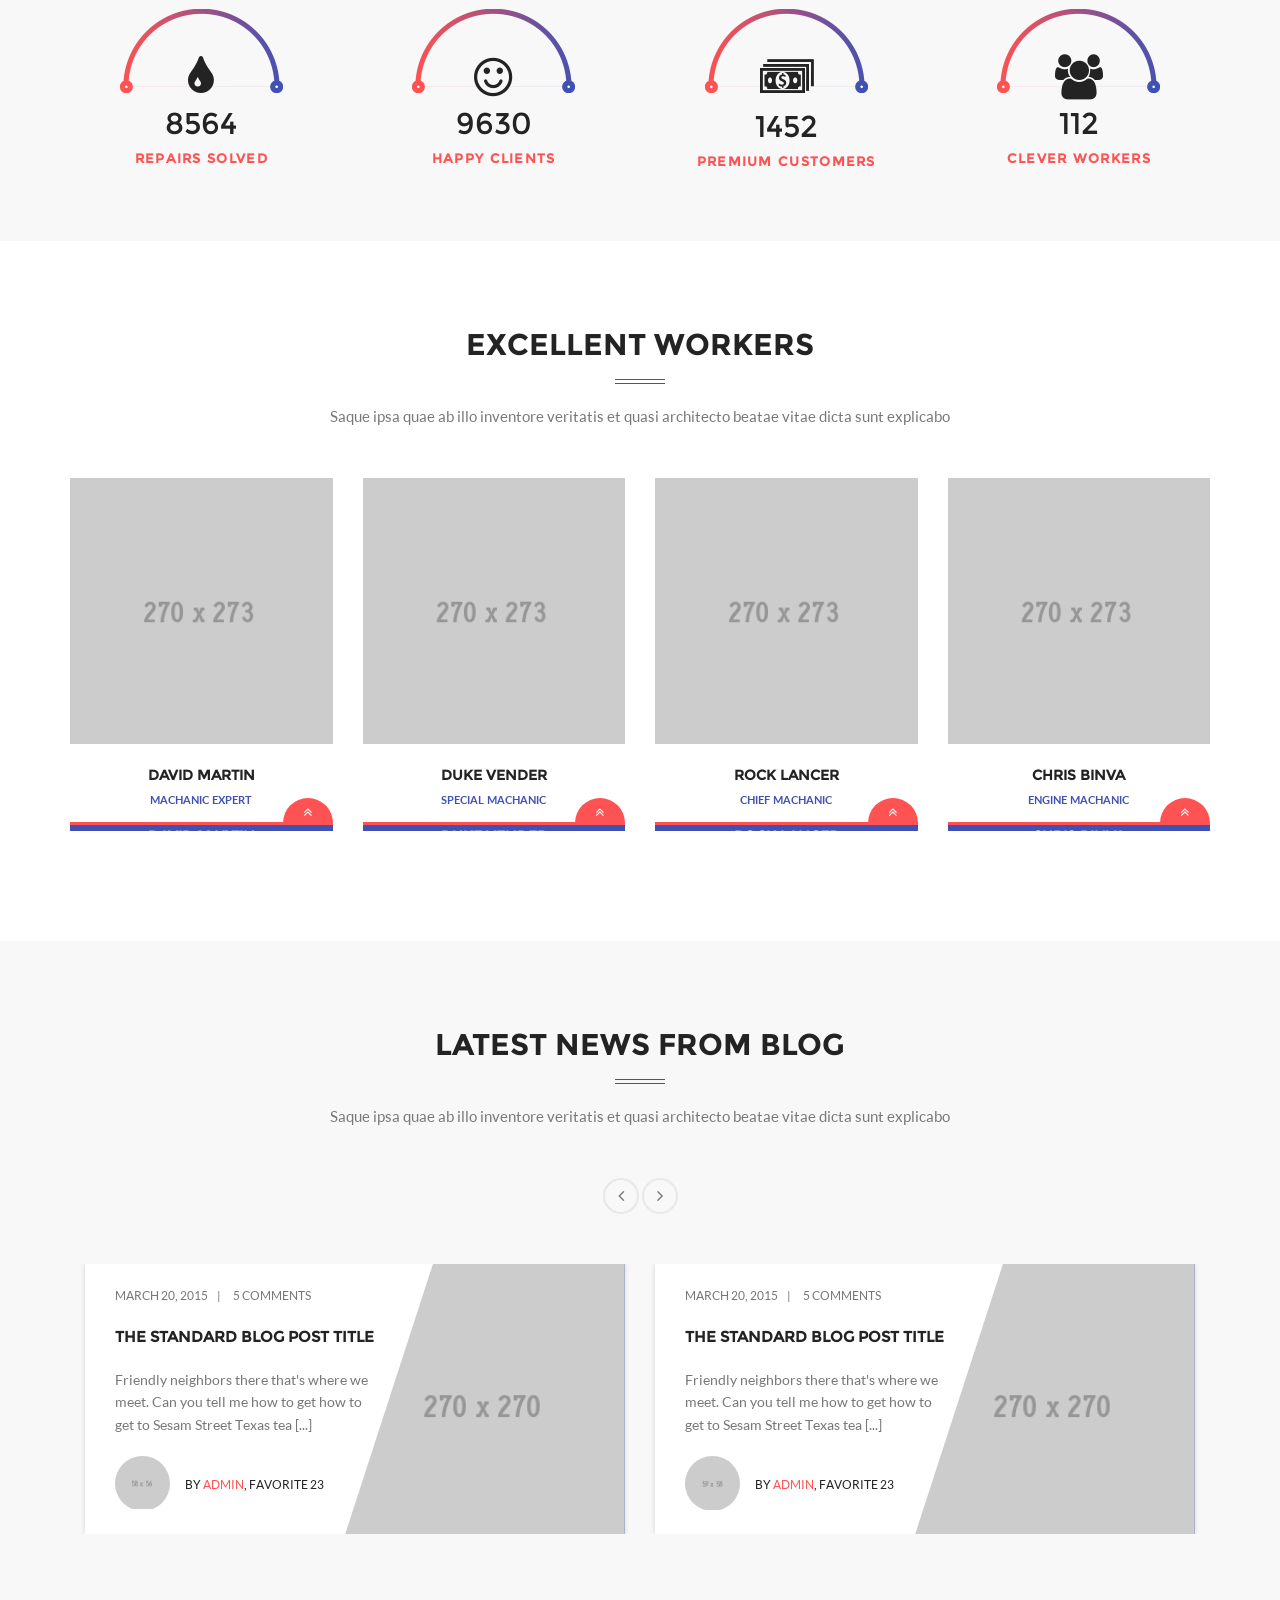
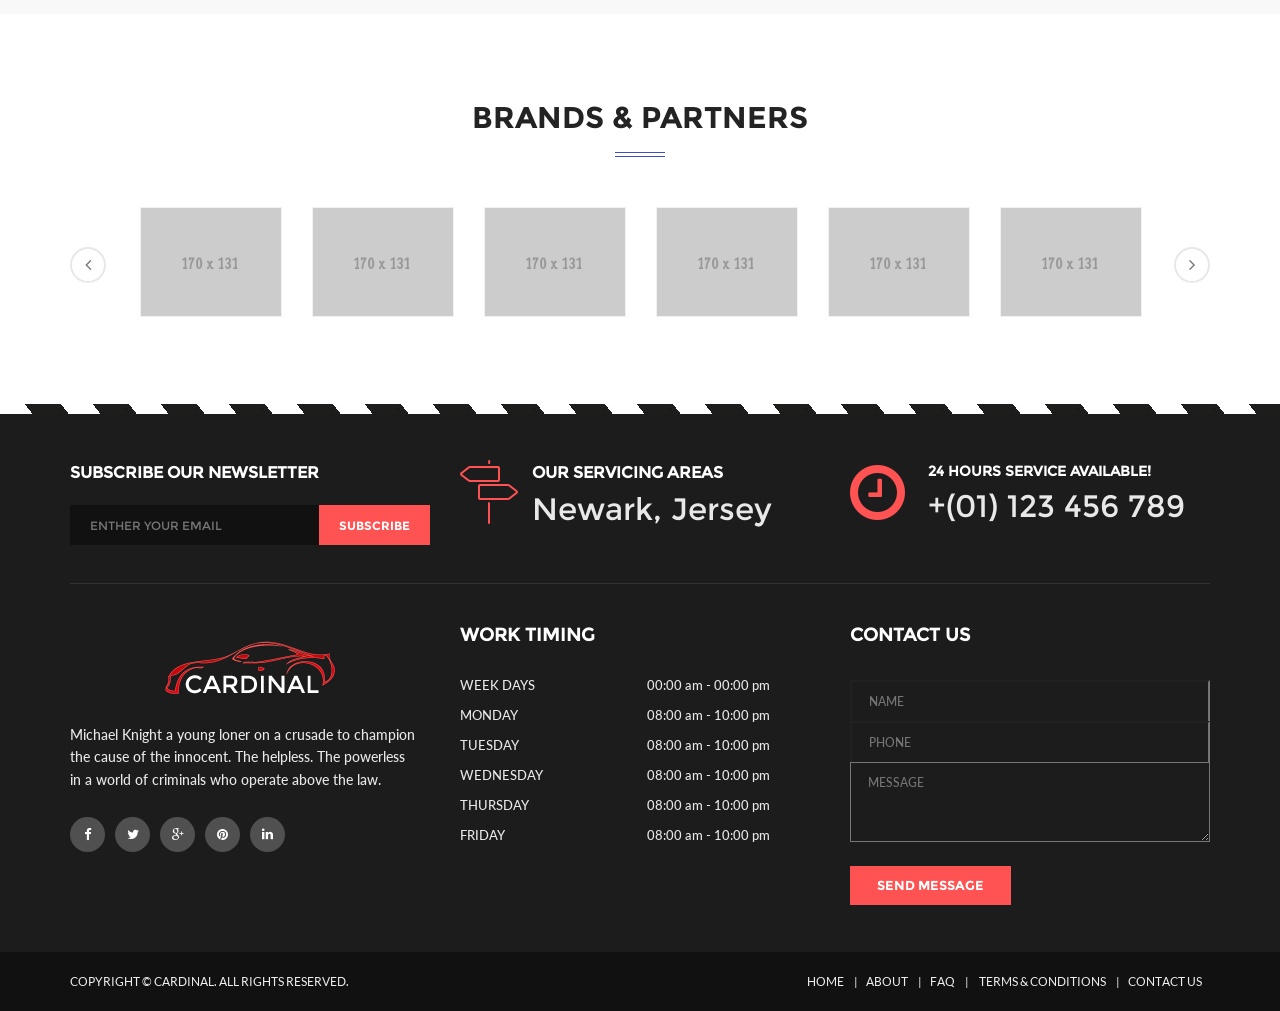
<file: mega-menu.html>
<!doctype html>
<html>
<head>
<meta charset="utf-8">
<meta name="viewport" content="width=device-width, initial-scale=1">
<title>Cardinal - HTML5 web template</title>
<link href="css/font-awesome.css" rel="stylesheet" type="text/css">
<link href="css/icon-font.css" rel="stylesheet" type="text/css">
<link href="css/bootstrap.css" rel="stylesheet" type="text/css">
<link href="css/style.css" rel="stylesheet" type="text/css">
<link href="css/owl.carousel.css" rel="stylesheet" type="text/css">
<link href="css/photobox.css" rel="stylesheet" type="text/css">
<link href="css/responsive.css" rel="stylesheet" type="text/css">
</head>

<body>

<div class="top-bar bg-color">
  <div class="container">
	<div class="left-bar">
	  <a href="#"><i class="fa fa-envelope-o"></i> <span>get a free quote now!</span></a>
	</div>
	<div class="right-bar">
	  <a href="#"><span>service we provide</span><i class="fa fa-bars"></i></a>
	</div>
  </div>
</div><!-- /top-bar -->
<header class="bg-img">
  <div class="container">
	<div class="upper-header">
	  <div class="logo"><a href="index.html"><img src="images/logo.png" alt="cardinal"></a></div>
	  <div class="contact-strip">
		<div class="timing">
		  <h5>OPENING HOURS:</h5>
		  MON-SAT:  9.00 AM - 8.00 PM
		</div>
		<div class="phone-no">
		  <h5>CALL US NOW:</h5>
		  <span class="text-secondary"> +(01) 123 456 789</span>
		</div>
	  </div><!-- /contact-strip -->
	</div><!-- /upper-header -->
	<div class="navbar-header">
		<button type="button" class="navbar-toggle collapsed" data-toggle="collapse" data-target="#navbar" aria-expanded="false" aria-controls="navbar">
		  <span class="sr-only">Toggle navigation</span>
		  <span class="icon-bar"></span>
		  <span class="icon-bar"></span>
		  <span class="icon-bar"></span>
		</button>       
	  </div>
  </div>
</header>
<div class="container rel">
	<nav id="navbar" class="navbar navbar-default collapse">
	  <ul class="nav navbar-nav">
		<li><a href="index.html">HOME</a></li>
		<li><a href="about.html">ABOUT</a></li>
		<li><a href="services.html">SERVICES</a></li>
		<li><a href="e-coupons.html">e-coupons</a></li>
		<li><a href="blog.html">BLOG</a></li>
		<li class="active"><a aria-expanded="true" role="button" data-toggle="dropdown" class="dropdown-toggle" href="#">PAGES</a>
		  <ul class="dropdown-menu" role="menu">
			<li><a href="home-2.html">Home 2</a></li>
			<li><a href="blog-single-post.html">Blog Single Page</a></li>
			<li><a href="gallery.html">Gallery</a></li>
			<li><a href="book.html">Book</a></li>
			<li><a href="FAQs.html">FAQs</a></li>
			<li><a href="404-page.html">404 Page</a></li>
			<li class="active"><a href="mega-menu.html">Mega Menu</a></li>
		  </ul>
		</li>
		<li><a href="contact.html">CONTACT</a></li>
		<li class="dropdown menu-full">
			<a aria-expanded="true" role="button" data-toggle="dropdown" class="dropdown-toggle" href="#">Mega Menu</a>
			<div class="dropdown-menu mega-menu" role="menu">
				<div class="row">
					<div class="col-md-6">
						<div class="row">
							<div class="col-sm-4">
								<h5 class="text-primary">WASHING PACKAGES</h5>
								<ul class="menu-list">
									<li><a href="">Outside Wash</a></li>
									<li><a href="">Inside Wash</a></li>
									<li><a href="">Unlimited Wash</a></li>
									<li><a href="">Under Body Wash</a></li>
									<li><a href="">Rust Inhibitor</a></li>
								</ul>
							</div>
							<div class="col-sm-4">
								<h5 class="text-primary">PROTECTION</h5>
								<ul class="menu-list">
									<li><a href="">Interior Guide</a></li>
									<li><a href="">Paint</a></li>
									<li><a href="">Glass Guide</a></li>
									<li><a href="">Fabric Dusting</a></li>
								</ul>
							</div>
							<div class="col-sm-4">
								<h5 class="text-primary">LUBRICATION</h5>
								<ul class="menu-list">
									<li><a href="">Basic Filtering</a></li>
									<li><a href="">Oil Replacement</a></li>
									<li><a href="">Full Synthetic</a></li>
									<li><a href="">Blend Synthetic</a></li>
								</ul>
							</div>
						</div>	
					</div>
					<div class="col-md-6">
						<div class="col-sm-4">
							<h5 class="text-primary">EXPRESS WASH</h5>
							<ul class="menu-list">
								<li><a href="">Exterior Wash</a></li>
								<li><a href="">Waxing</a></li>
								<li><a href="">Exterior Dressing</a></li>
							</ul>
						</div>
						<div class="col-sm-3">
							<h5 class="text-primary">INTERIOR</h5>
							<ul class="menu-list">
								<li><a href="">Dash Board</a></li>
								<li><a href="">Door Lubric</a></li>
								<li><a href="">Console</a></li>
							</ul>
						</div>
						<div class="col-sm-5">
							<div class="mega-menu-img">
							  <img src="images/mega-menu-img.png" class="img-responsive" alt="image">
							</div>						
						</div>
					</div>
				</div>
			</div><!-- /mega-menu -->
		</li>        
	  </ul>
	  <div class="pull-right"><a class="button" href="#"><i class="fa fa-search"></i></a></div>
	</nav>
</div>

<section>
	<div class="home-banner" style="background-image:url(images/main-img.png);">
		<div class="banner">
			<div class="banner-content banner-content-arrow">
				<div class="banner-inner-1">
					<div class="banner-inner-2">
						<h4><span class="text-secondary">CAR</span> WASH. GLASSING. REPAIR</h4>
						<h1>WE <span class="text-secondary">GIVE</span> BEST SERVICE</h1>
						<p>Well, You have come to the right place for building websites.</p>
						<button type="button" class="btn btn-secondary">BOOK NOW</button>
						<button type="button" class="btn btn-primary">CONTACT US</button>
					</div><!-- /banner-inner-2 -->
				</div><!-- /banner-inner-1 -->
			</div><!-- /banner-content -->
		</div><!-- /banner -->

	</div><!-- /home-banner -->

</section>

<section class="top-section">
	<div class="container">
		<div class="appointment">
			<h3>Get Free Appointment</h3>
			<div class="appoint-form">
				<form id="fill_form" action="index.html" method="post">
					<div class="form-inner">
						<div class="form-section">
							<label>NAME</label>
							<input type="text" class="form-control" placeholder="JHON DEO">
						</div>
						<div class="form-section">
							<label>PHONE</label>
							<input type="text" class="form-control" placeholder="95 632 1440">
						</div>
						<div class="form-section">
							<label>VOLVO</label>
							<div class="select-box">
								<select class="form-control" name="dropdown">
									<option value="3000">AX 3000</option>
									<option value="4000">AX 4000</option>
								</select>
							</div>
						</div>
						<div class="form-section">
							<label>DESCRIPTION </label>
							<textarea class="form-control" placeholder="YOUR NEEDS AND DESCRIPTION"></textarea>
						</div>
					</div>
					<span class="send-appointment">
						<input type="submit" value="Book">
					</span>
				</form>
			</div>
		</div>
	</div>
</section>
<section class="section bg-gray-gradient">
	<div class="container">
		<div class="section-heading">
			<h2>WHAT WE DO</h2>
			<p>Saque ipsa quae ab illo inventore veritatis et quasi architecto beatae vitae dicta sunt explicabo</p>
		</div>
		<div class="section-detail">
			<div class="row">
				<div class="col-md-4 col-sm-6">
					<div class="service-box">
						<div class="service-1">
							<div class="service-img"> <img src="images/service1-img.png" class="img-responsive" alt="image"> </div>
							<div class="service-name">
								<div class="service-icon"> <a href="#"><i class="icon-local-car-wash"></i></a> </div>
								<h5>CAR WASH & GLASSING</h5>
								<div class="service-detail">
									<p>Arenean nonummy hendrerit mau<br/>
										phaselntes nascetur ridic ulusm duos [...]</p>
									<a href="#">Learn More<i class="fa fa-play"></i></a> </div>
							</div>
						</div>
					</div><!-- /service-box -->
				</div>
				<div class="col-md-4 col-sm-6">
					<div class="service-box">
						<div class="service-1">
							<div class="service-img"> <img src="images/service2-img.png" class="img-responsive" alt="image"> </div>
							<div class="service-name">
								<div class="service-icon"> <a href="#"><i class="icon-local-car-wash"></i></a> </div>
								<h5>CAR REPAIR WORKS</h5>
								<div class="service-detail">
									<p>Arenean nonummy hendrerit mau<br/>
										phaselntes nascetur ridic ulusm duos [...]</p>
									<a href="#">Learn More<i class="fa fa-play"></i></a> </div>
							</div>
						</div>
					</div>
				</div>
				<div class="col-md-4 col-sm-6">
					<div class="service-box">
						<div class="service-1">
							<div class="service-img"> <img src="images/service3-img.png" class="img-responsive" alt="image"> </div>
							<div class="service-name">
								<div class="service-icon"> <a href="#"><i class="icon-tools-2"></i></a> </div>
								<h5>CAR INSPECTIONS</h5>
								<div class="service-detail">
									<p>Arenean nonummy hendrerit mau<br/>
										phaselntes nascetur ridic ulusm duos [...]</p>
									<a href="#">Learn More<i class="fa fa-play"></i></a> </div>
							</div>
						</div>
					</div>
				</div>
			</div>
		</div>
	</div>
</section>
<section class="section">
	<div class="container">
		<div class="section-heading">
			<h2>WHY COOSE US?</h2>
			<p>Saque ipsa quae ab illo inventore veritatis et quasi architecto beatae vitae dicta sunt explicabo</p>
		</div>
		<div class="section-detail">
			<div class="tab-section">
				<div class="row">
					<div class="col-md-3 col-sm-4">
						<div class="tab">
							<ul class="nav nav-stacked">
								<li class="active"><a data-toggle="tab" href="#about" aria-expanded="true"> <span class="curve"><i class="icon-users6"></i></span> <span class="curve-text">About Cardinal</span></a></li>
								<li><a data-toggle="tab" href="#service"><span class="curve"><i class="icon-cog12"></i></span><span class="curve-text">Service Offer</span></a></li>
								<li><a data-toggle="tab" href="#offers"><span class="curve"><i class="icon-rocket2"></i></span><span class="curve-text">Offer</span></a></li>
								<li><a data-toggle="tab" href="#delivery"><span class="curve"><i class="icon-like"></i></span><span class="curve-text">Delivery</span></a></li>
							</ul>
						</div>
					</div>
					<div class="col-md-6 col-sm-8">
						<div class="tab-content">
							<div id="about" class="tab-pane fade in active">
								<h4>About Cardinal</h4>
								<p>Erspiciatis unde omnis iste natus error sit voluptatem accusantium doloremque laudantium
									totam rem aperiam, eaque ipsa quae ab illo inventore veritatis et quasi architecto beataesal
									vitae dicta sunt explicabo. Nemo enim ipsam voluptatem quia.</p>
								<div class="row">
									<div class="col-md-6">
										<ul class="services-name">
											<li><i class="icon-keyboard5"></i><span>Complete Computer<br/>
												Diagnostics</span></li>
											<li><i class="icon-gaspump"></i><span>Fuel System Services</span></li>
											<li><i class="icon-road2"></i><span>Brake Repair Specialists</span></li>
										</ul>
									</div>
									<div class="col-md-6">
										<ul class="services-name">
											<li><i class="icon-wrench3"></i><span>Complete Safety Analysis</span></li>
											<li><i class="icon-steering-wheel"></i><span>Steering and Suspensions</span></li>
											<li><i class="icon-flow-tree"></i><span>Mufflers and Exhaust Systems</span></li>
										</ul>
									</div>
								</div>
								<a href="#" class="btn btn-secondary">Learn More</a>
							</div>
							<div id="service" class="tab-pane fade">
								<h4>Services Offers</h4>
								<p>Erspiciatis unde omnis iste natus error sit voluptatem accusantium doloremque laudantium
									totam rem aperiam, eaque ipsa quae ab illo inventore veritatis et quasi architecto beataesal
									vitae dicta sunt explicabo. Nemo enim ipsam voluptatem quia.</p>
								<div class="row">
									<div class="col-md-6">
										<ul class="services-name">
											<li><i class="icon-keyboard5"></i><span>Complete Computer<br/>
												Diagnostics</span></li>
											<li><i class="icon-gaspump"></i><span>Fuel System Services</span></li>
											<li><i class="icon-road2"></i><span>Brake Repair Specialists</span></li>
										</ul>
									</div>
									<div class="col-md-6">
										<ul class="services-name">
											<li><i class="icon-wrench3"></i><span>Complete Safety Analysis</span></li>
											<li><i class="icon-steering-wheel"></i><span>Steering and Suspensions</span></li>
											<li><i class="icon-flow-tree"></i><span>Mufflers and Exhaust Systems</span></li>
										</ul>
									</div>
								</div>
								<a href="#" class="btn btn-primary">Learn More</a>
							</div>
							<div id="offers" class="tab-pane fade">
								<h4>Offers</h4>
								<p>Erspiciatis unde omnis iste natus error sit voluptatem accusantium doloremque laudantium
									totam rem aperiam, eaque ipsa quae ab illo inventore veritatis et quasi architecto beataesal
									vitae dicta sunt explicabo. Nemo enim ipsam voluptatem quia.</p>
								<div class="row">
									<div class="col-md-6">
										<ul class="services-name">
											<li><i class="icon-keyboard5"></i><span>Complete Computer<br/>
												Diagnostics</span></li>
											<li><i class="icon-gaspump"></i><span>Fuel System Services</span></li>
											<li><i class="icon-road2"></i><span>Brake Repair Specialists</span></li>
										</ul>
									</div>
									<div class="col-md-6">
										<ul class="services-name">
											<li><i class="icon-wrench3"></i><span>Complete Safety Analysis</span></li>
											<li><i class="icon-steering-wheel"></i><span>Steering and Suspensions</span></li>
											<li><i class="icon-flow-tree"></i><span>Mufflers and Exhaust Systems</span></li>
										</ul>
									</div>
								</div>
								<a href="#" class="btn btn-primary">Learn More</a>
							</div>
							<div id="delivery" class="tab-pane fade">
								<h4>Delivery</h4>
								<p>Erspiciatis unde omnis iste natus error sit voluptatem accusantium doloremque laudantium
									totam rem aperiam, eaque ipsa quae ab illo inventore veritatis et quasi architecto beataesal
									vitae dicta sunt explicabo. Nemo enim ipsam voluptatem quia.</p>
								<div class="row">
									<div class="col-md-6">
										<ul class="services-name">
											<li><i class="icon-keyboard5"></i><span>Complete Computer<br/>
												Diagnostics</span></li>
											<li><i class="icon-gaspump"></i><span>Fuel System Services</span></li>
											<li><i class="icon-road2"></i><span>Brake Repair Specialists</span></li>
										</ul>
									</div>
									<div class="col-md-6">
										<ul class="services-name">
											<li><i class="icon-wrench3"></i><span>Complete Safety Analysis</span></li>
											<li><i class="icon-steering-wheel"></i><span>Steering and Suspensions</span></li>
											<li><i class="icon-flow-tree"></i><span>Mufflers and Exhaust Systems</span></li>
										</ul>
									</div>
								</div>
								<a href="#" class="btn btn-primary">Learn More</a>
							</div>
						</div>
					</div>
					<div class="col-md-3 col-sm-1">
						<div class="offer-img"> <img src="images/service-man.png" class="img-responsive" alt="image"> </div>
					</div>
				</div>
			</div><!-- /tab-section -->
		</div>
	</div>
</section>
<section class="bg-gallery clearfix">
	<div class="container">
		<div class="section-heading">
			<h2>WORK GALLERY</h2>
			<p>Saque ipsa quae ab illo inventore veritatis et quasi architecto beatae vitae dicta sunt explicabo</p>
		</div>
	</div>
	<div class="section-detail no-padding-bottom">
		<div class="gallery-container">
			<div class="gallery car">
				<div class="gallery-hovered">
					<div class="gallery-img">
						<img src="images/gallery-1.png" class="img-responsive" alt="image">
						<a href="gallery.html" class="gallery-link"></a>
						<div class="image-hover">
							<a href="images/gallery-1.png" class="gallery-search"></a>
							<a href="images/gallery-2.png"></a>
							<a href="images/gallery-3.png"></a>
							<a href="images/gallery-4.png"></a>
							<a href="images/gallery-5.png"></a>
							<a href="images/gallery-6.png"></a>
						</div>
					</div>
				</div>
				<div class="working-name">
					<h5>WATER WASH BMW</h5>
					<p>By william Hiz</p>
				</div>
			</div>
			<div class="gallery car polishing">
				<div class="gallery-hovered">
					<div class="gallery-img">
						<img src="images/gallery-2.png" class="img-responsive" alt="image">
						<a href="gallery.html" class="gallery-link"></a>
						<div class="image-hover">
							<a href="images/gallery-2.png" class="gallery-search"></a>
							<a href="images/gallery-3.png"></a>
							<a href="images/gallery-4.png"></a>
							<a href="images/gallery-5.png"></a>
							<a href="images/gallery-6.png"></a>
							<a href="images/gallery-7.png"></a>
						</div>
					</div>
				</div>
				<div class="working-name">
					<h5>WASHING RED SEDAN</h5>
					<p>By jenny doe</p>
				</div>
			</div>
			<div class="gallery glassing">
				<div class="gallery-hovered">
					<div class="gallery-img">
						<img src="images/gallery-3.png" class="img-responsive" alt="image">
						<a href="gallery.html" class="gallery-link"></a>
						<div class="image-hover">
							<a href="images/gallery-3.png" class="gallery-search"></a>
							<a href="images/gallery-4.png"></a>
							<a href="images/gallery-5.png"></a>
							<a href="images/gallery-6.png"></a>
							<a href="images/gallery-7.png"></a>
							<a href="images/gallery-8.png"></a> 
						</div>	
					</div>
				</div>
				<div class="working-name">
					<h5>car breal adjustment</h5>
					<p>By david martin</p>
				</div>
			</div>
			<div class="gallery car">
				<div class="gallery-hovered">
					<div class="gallery-img">
						<img src="images/gallery-4.png" class="img-responsive" alt="image">
						<a href="gallery.html" class="gallery-link"></a>
						<div class="image-hover">
							<a href="images/gallery-4.png" class="gallery-search"></a>
							<a href="images/gallery-5.png"></a>
							<a href="images/gallery-6.png"></a>
							<a href="images/gallery-7.png"></a>
							<a href="images/gallery-8.png"></a>
							<a href="images/gallery-9.png"></a>
						</div>
					</div>
				</div>
				<div class="working-name">
					<h5>nissan tyre changing</h5>
					<p>By steave jhon</p>
				</div>
			</div>
			<div class="gallery polishing">
				<div class="gallery-hovered">
					<div class="gallery-img">
						<img src="images/gallery-5.png" class="img-responsive" alt="image">
						<a href="gallery.html" class="gallery-link"></a>
						<div class="image-hover">
							<a href="images/gallery-5.png" class="gallery-search"></a>
							<a href="images/gallery-6.png"></a>
							<a href="images/gallery-7.png"></a>
							<a href="images/gallery-8.png"></a>
							<a href="images/gallery-9.png"></a>
							<a href="images/Gallery_10.png"></a>
						</div>				
					</div>
				</div>
				<div class="working-name">
					<h5>cleaning danger light</h5>
					<p>By max william</p>
				</div>
			</div>
		</div>
	</div>
</section>

<section class="bg-map">
	<div class="container">
		<div class="section-heading">
			<h2>WHAT OUR CLIENT SAY</h2>
		</div>
		<div class="section-detail no-padding-bottom">
			<div class="testimonial">
				<div class="testim-carousel owl-carousel">
					<div class="item">
						<div class="testim-box">
							<div class="client-comments">
								<p>“ Suscipit lobortis dolor sit amet, consectetuer adipiscing elit, sed diam nonummy nibh euismod tincidunt ut laoreet dolore magna aliquam<br/>
									erat volutpat. Ut wisi enim ad minim veniam, quis nostrud exerci tation ullamcorper suscipit lobortis.”</p>
							</div>
							<div class="client-img"> <img src="images/client-img.png" class="img-responsive" alt="image"></div>
							<div class="person-detail">
								<h5>Lucica Katzeline</h5>
								<p>Professtional Details</p>
							</div>
						</div><!-- /testim-box -->
					</div>
					<div class="item">
						<div class="testim-box">
							<div class="client-comments">
								<p>“ Suscipit lobortis dolor sit amet, consectetuer adipiscing elit, sed diam nonummy nibh euismod tincidunt ut laoreet dolore magna aliquam<br/>
									erat volutpat. Ut wisi enim ad minim veniam, quis nostrud exerci tation ullamcorper suscipit lobortis.”</p>
							</div>
							<div class="client-img"> <img src="images/client-img.png" class="img-responsive" alt="image"></div>
							<div class="person-detail">
								<h5>Lucica Katzeline</h5>
								<p>Professtional Details</p>
							</div>
						</div><!-- /testim-box -->
					</div>
					<div class="item">
						<div class="testim-box">
							<div class="client-comments">
								<p>“ Suscipit lobortis dolor sit amet, consectetuer adipiscing elit, sed diam nonummy nibh euismod tincidunt ut laoreet dolore magna aliquam<br/>
									erat volutpat. Ut wisi enim ad minim veniam, quis nostrud exerci tation ullamcorper suscipit lobortis.”</p>
							</div>
							<div class="client-img"> <img src="images/client-img.png" class="img-responsive" alt="image"></div>
							<div class="person-detail">
								<h5>Lucica Katzeline</h5>
								<p>Professtional Details</p>
							</div>
						</div><!-- /testim-box -->
					</div>
				</div><!-- /testim-carousel -->
			</div>
		</div>
	</div>
</section>
<section class="bg-counter">
	<div class="container">
		<div class="state-section">
			<div class="row">
				<div class="col-md-3 col-sm-6">
					<div class="washes-done">
						<i class="fa fa-tint"></i>
						<span class="stat-count">8564</span>
						<h5>Repairs Solved</h5>
					</div>
				</div>
				<div class="col-md-3 col-sm-6">
					<div class="washes-done">
						<i class="fa fa-smile-o"></i>
						<span class="stat-count">9630</span>
						<h5>Happy Clients</h5>
					</div>
				</div>
				<div class="col-md-3 col-sm-6">
					<div class="washes-done">
						<i class=" icon-dollar3"></i>
						<span class="stat-count">1452</span>
						<h5>Premium Customers</h5>
					</div>
				</div>
				<div class="col-md-3 col-sm-6">
					<div class="washes-done">
						<i class="fa fa-users"></i>
						<span class="stat-count">112</span>
						<h5>Clever Workers</h5>
					</div>
				</div>
			</div>
		</div>
	</div>
</section>
<section>
	<div class="container">
		<div class="section-heading">
			<h2>EXCELLENT WORKERS</h2>
			<p>Saque ipsa quae ab illo inventore veritatis et quasi architecto beatae vitae dicta sunt explicabo</p>
		</div>
		<div class="section-detail">
			<div class="row">
				<div class="col-md-3 col-sm-6">
					<div class="team-box">
						<div class="team-member">
							<div class="member-img"> <img src="images/worker-01.png" class="img-responsive" alt="image"> </div>
							<div class="member-detail">
								<h5>DAVID MARTIN</h5>
								<p>MACHANIC EXPERT</p>
							</div>
							<div class="member-hover">
								<div class="half-circle"></div>
								<div class="member-detail">
									<h5>DAVID MARTIN</h5>
									<p>MACHANIC EXPERT</p>
									<div class="member-contact">
										<span>PHONE:+61 123 456 789<br/>
										Email: <a href="mailto:example@info.com">example@info.com</a>
										</span>
									</div>
								</div>
							</div>
						</div>
					</div>
				</div>
				<div class="col-md-3 col-sm-6">
					<div class="team-box">
						<div class="team-member">
							<div class="member-img"> <img src="images/worker-02.png" class="img-responsive" alt="image"> </div>
							<div class="member-detail">
								<h5>DUKE VENDER</h5>
								<p>SPECIAL MACHANIC</p>
							</div>
							<div class="member-hover">
								<div class="half-circle"></div>
								<div class="member-detail">
									<h5>DUKE VENDER</h5>
									<p>SPECIAL MACHANIC</p>
									<div class="member-contact"> <span>PHONE:+61 123 456 789<br/>
										Email: <a href="mailto:example@info.com">example@info.com</a></span> </div>
								</div>
							</div>
						</div>
					</div>
				</div>
				<div class="col-md-3 col-sm-6">
					<div class="team-box">
						<div class="team-member">
							<div class="member-img"> <img src="images/worker-03.png" class="img-responsive" alt="image"> </div>
							<div class="member-detail">
								<h5>ROCK LANCER</h5>
								<p>CHIEF MACHANIC</p>
							</div>
							<div class="member-hover">
								<div class="half-circle"></div>
								<div class="member-detail">
									<h5>ROCK LANCER</h5>
									<p>CHIEF MACHANIC</p>
									<div class="member-contact"> <span>PHONE:+61 123 456 789<br/>
										Email: <a href="mailto:example@info.com">example@info.com</a></span> </div>
								</div>
							</div>
						</div>
					</div>
				</div>
				<div class="col-md-3 col-sm-6">
					<div class="team-box">
						<div class="team-member">
							<div class="member-img"> <img src="images/worker-04.png" class="img-responsive" alt="image"> </div>
							<div class="member-detail">
								<h5>CHRIS BINVA</h5>
								<p>ENGINE MACHANIC</p>
							</div>
							<div class="member-hover">
								<div class="half-circle"></div>
								<div class="member-detail">
									<h5>CHRIS BINVA</h5>
									<p>ENGINE MACHANIC</p>
									<div class="member-contact"> <span>PHONE:+61 123 456 789<br/>
										Email: <a href="mailto:example@info.com">example@info.com</a></span> </div>
								</div>
							</div>
						</div>
					</div>
				</div>
			</div>
		</div>
	</div>
</section>
<section class="bg-blog">
	<div class="container">
		<div class="section-heading">
			<h2>LATEST NEWS FROM BLOG</h2>
			<p>Saque ipsa quae ab illo inventore veritatis et quasi architecto beatae vitae dicta sunt explicabo</p>
		</div>
		<div class="section-detail">

			<div class="blog-controls">
				<span class="caro-prev caro-prev-blog"></span>
				<span class="caro-next caro-next-blog"></span>
			</div>
			<div class="blog-carousel owl-carousel">
				<div class="item">
					<div class="blog-box">
						<div class="blog-text">
							<ul class="blog-info">
								<li>March 20, 2015</li>
								<li><a href="#">5 comments</a></li>
							</ul>
							<h4><a href="blog-single-post.html">The standard blog post title</a></h4>
							<p>Friendly neighbors there that's where we meet. Can you tell me how to get how to get to Sesam Street Texas tea <a href="blog-single-post.html" class="read-more">[...]</a></p>
							<div class="post-img">
								<img src="images/admin-1.png" class="img-responsive" alt="image">
							</div>
							<p class="favorite">By<a href="#" class="text-secondary"> Admin</a>,  Favorite  23 </p>
						</div>
						<figure class="blog-image">
							<img src="images/blog-1.jpg" alt="image">
							<figcaption><a href="#" class="blog-link"><i class="fa fa-plus"></i></a></figcaption>
						</figure>
					</div><!-- /blog-box -->
				</div>
				<div class="item">
					<div class="blog-box">
						<div class="blog-text">
							<ul class="blog-info">
								<li>March 20, 2015</li>
								<li><a href="#">5 comments</a></li>
							</ul>
							<h4><a href="blog-single-post.html">The standard blog post title</a></h4>
							<p>Friendly neighbors there that's where we meet. Can you tell me how to get how to get to Sesam Street Texas tea <a href="blog-single-post.html" class="read-more">[...]</a></p>
							<div class="post-img">
								<img src="images/admin-2.png" class="img-responsive" alt="image">
							</div>
							<p class="favorite">By<a href="#" class="text-secondary"> Admin</a>,  Favorite  23 </p>
						</div>
						<figure class="blog-image">
							<img src="images/blog-2.jpg" alt="image">
							<figcaption><a href="#" class="blog-link"><i class="fa fa-plus"></i></a></figcaption>
						</figure>
					</div><!-- /blog-box -->
				</div>
				<div class="item">
					<div class="blog-box">
						<div class="blog-text">
							<ul class="blog-info">
								<li>March 20, 2015</li>
								<li><a href="#">5 comments</a></li>
							</ul>
							<h4><a href="blog-single-post.html">The standard blog post title</a></h4>
							<p>Friendly neighbors there that's where we meet. Can you tell me how to get how to get to Sesam Street Texas tea <a href="blog-single-post.html" class="read-more">[...]</a></p>
							<div class="post-img">
								<img src="images/admin-1.png" class="img-responsive" alt="image">
							</div>
							<p class="favorite">By<a href="#" class="text-secondary"> Admin</a>,  Favorite  23 </p>
						</div>
						<figure class="blog-image">
							<img src="images/blog-1.jpg" alt="image">
							<figcaption><a href="#" class="blog-link"><i class="fa fa-plus"></i></a></figcaption>
						</figure>
					</div><!-- /blog-box -->
				</div>
				<div class="item">
					<div class="blog-box">
						<div class="blog-text">
							<ul class="blog-info">
								<li>March 20, 2015</li>
								<li><a href="#">5 comments</a></li>
							</ul>
							<h4><a href="blog-single-post.html">The standard blog post title</a></h4>
							<p>Friendly neighbors there that's where we meet. Can you tell me how to get how to get to Sesam Street Texas tea <a href="blog-single-post.html" class="read-more">[...]</a></p>
							<div class="post-img">
								<img src="images/admin-2.png" class="img-responsive" alt="image">
							</div>
							<p class="favorite">By<a href="#" class="text-secondary"> Admin</a>,  Favorite  23 </p>
						</div>
						<figure class="blog-image">
							<img src="images/blog-2.jpg" alt="image">
							<figcaption><a href="#" class="blog-link"><i class="fa fa-plus"></i></a></figcaption>
						</figure>
					</div><!-- /blog-box -->
				</div>
			</div><!-- /blog-carousel -->
		</div><!-- /section-detail -->
	</div>
</section>
<section>
	<div class="container">
		<div class="partners">
			<div class="section-heading">
				<h2>BRANDS &amp; PARTNERS</h2>
			</div>
			<div class="section-detail">
				<div class="brands-section">
					<div class="brands-controls">
						<span class="caro-prev caro-prev-brand"></span>
						<span class="caro-next caro-next-brand"></span>
					</div>

					<div class="brand-carousel owl-carousel">
						<div class="item">
							<a href="#" class="brand-image"><img src="images/brand-01.png" alt="image"></a>
						</div>
						<div class="item">
							<a href="#" class="brand-image"><img src="images/brand-2-hover.png" alt="image"></a>
						</div>
						<div class="item">
							<a href="#" class="brand-image"><img src="images/brand-03.png" alt="image"></a>
						</div>
						<div class="item">
							<a href="#" class="brand-image"><img src="images/brand-04.png" alt="image"></a>
						</div>
						<div class="item">
							<a href="#" class="brand-image"><img src="images/brand-05.png" alt="image"></a>
						</div>
						<div class="item">
							<a href="#" class="brand-image"><img src="images/brand-06.png" alt="image"></a>
						</div>
						<div class="item">
							<a href="#" class="brand-image"><img src="images/brand-01.png" alt="image"></a>
						</div>
					</div>
				</div>
			</div><!-- /section-detail -->
		</div>
	</div>
</section>

<footer>
	<section class="bg-footer">
		<div class="container">
			<div class="area">
				<div class="row">
					<div class="col-md-4">
						<div class="subscribe">
							<h5>SUBSCRIBE OUR NEWSLETTER</h5>
							<form action="index.html" method="post" class="subscribe-form">
								<input type="text" placeholder="Enther your email">
								<input type="submit" value="Subscribe">
							</form>
						</div>
					</div>
					<div class="col-md-4">
						<div class="location">
							<i class="icon-streetsign"></i>
							<h5>OUR SERVICING AREAS</h5>
							<p class="location-name">Newark, Jersey</p>
						</div>
					</div>
					<div class="col-md-4">
						<div class="phone">
							<i class="icon-clock-o"></i>
							<h5>24 HOURS SERVICE AVAILABLE!</h5>
							<p class="location-name"> +(01) 123 456 789</p>
						</div>
					</div>
				</div>
			</div>
			<div class="widgets">
				<div class="row">
					<div class="col-md-4">
						<div class="about">
							<a href="index.html"><img src="images/logo-2.png" class="img-responsive" alt="image"></a>
							<p>Michael Knight a young loner on a crusade to champion<br/>
								the cause of the innocent. The helpless. The powerless<br/>
								in a world of criminals who operate above the law. </p>
						</div>
						<div class="social-media">
							<ul>
								<li><a href="#"><i class="fa fa-facebook"></i></a></li>
								<li><a href="#"><i class="fa fa-twitter"></i></a></li>
								<li><a href="#"><i class="fa fa-google-plus"></i></a></li>
								<li><a href=""><i class="fa fa-pinterest"></i></a></li>
								<li><a href=""><i class="fa fa-linkedin"></i></a></li>
							</ul>
						</div>
					</div>
					<div class="col-md-4">
						<div class="work-timing">
							<h5>WORK TIMING</h5>
							<ul>
								<li><a href="#">WEEK DAYS<span> 00:00 am  -  00:00 pm</span></a></li>
								<li><a href="#">MONDAY<span> 08:00 am  -  10:00 pm</span></a></li>
								<li><a href="#">TUESDAY<span> 08:00 am  -  10:00 pm</span></a></li>
								<li><a href="#">WEDNESDAY<span> 08:00 am  -  10:00 pm</span></a></li>
								<li><a href="#">THURSDAY<span> 08:00 am  -  10:00 pm</span></a></li>
								<li><a href="#">FRIDAY<span> 08:00 am  -  10:00 pm</span></a></li>
							</ul>
						</div>
					</div>
					<div class="col-md-4">
						<div class="contact-us">
							<h5>CONTACT US</h5>
							<form id="comments_form" action="index.html" class="row" name="contactform" method="post">
								<input type="text" placeholder="NAME"/>
								<input type="text" placeholder="PHONE"/>
								<textarea placeholder="MESSAGE" rows="3" cols="10"></textarea>
								<button type="button" class="btn btn-secondary">SEND MESSAGE</button>
							</form>
						</div>
					</div>
				</div>
			</div>
		</div>
	</section>
	<div class="bg-lowerfooter">
		<div class="lower-footer">
			<div class="container">
				<p class="copy-right">Copyright &copy; CARDINAL. All Rights Reserved.</p>
				<ul class="bottom-links">
					<li><a href="#">Home</a></li>
					<li><a href="#">About</a></li>
					<li><a href="#">faq</a></li>
					<li><a href="#"> Terms &amp; Conditions</a></li>
					<li><a href="#">Contact Us</a></li>
				</ul>
			</div>
		</div>
	</div>
</footer>

<script type="text/javascript" src="js/jquery.js"></script> 
<script type="text/javascript" src="js/bootstrap.js"></script> 
<script type="text/javascript" src="js/owl.carousel.min.js"></script> 
<script type="text/javascript" src="js/jquery.photobox.js"></script> 
<script type="text/javascript" src="js/script.js"></script>
<script>
	$(document).ready(function(e) {
		
		$('.image-hover').photobox('a',{ time:0 });

		/*** Blog Carousel ***/
		if ( $(".testim-carousel").length ){
		var testimgCaro = $(".testim-carousel");

		testimgCaro.owlCarousel({
			pagination: true,
			autoPlay: true,
			singleItem: true,
		});
		}

		if ( $(".blog-carousel").length ){
		var blogCaro = $(".blog-carousel");

		blogCaro.owlCarousel({
			autoPlay: false,
			pagination: false,
			items : 2,
			itemsDesktop : [1000,2],
			itemsDesktopSmall : [900,2],
			itemsTablet: [600,1]
		});

		$(".caro-next-blog").on('click', this, function(){
			blogCaro.trigger('owl.next');
		});
		$(".caro-prev-blog").on('click', this, function(){
			blogCaro.trigger('owl.prev');
		});
		}

		/*** Brands Carousel ***/

		var brandCaro = $(".brand-carousel");
		brandCaro.owlCarousel({
		autoPlay: false,
		pagination: false,
		items : 6,
		itemsDesktop : [1000,5],
		itemsDesktopSmall : [900,3],
		itemsTablet: [600,2]
		});

		$(".caro-next-brand").on('click', this, function(){
		brandCaro.trigger('owl.next');
		});
		$(".caro-prev-brand").on('click', this, function(){
		brandCaro.trigger('owl.prev');
		});

	});

</script> 

</body>
</html>
</file>
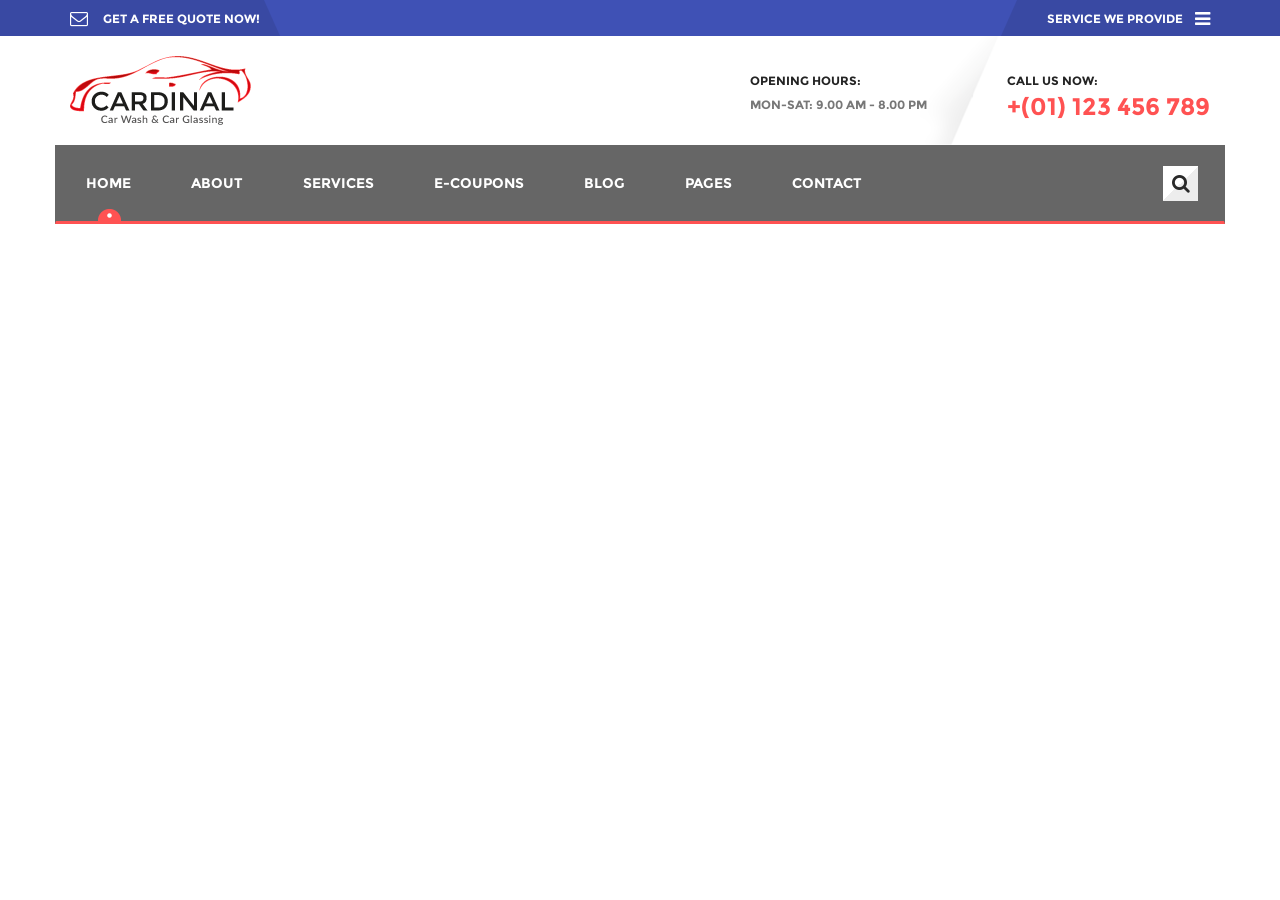
<file: menu.html>
<!doctype html>
<html>
<head>
<meta charset="utf-8">
<meta name="viewport" content="width=device-width, initial-scale=1">
<title>Cardinal - HTML5 web template</title>

<link href="css/font-awesome.css" rel="stylesheet" type="text/css">
<link href="css/bootstrap.css" rel="stylesheet" type="text/css">
<link href="css/style.css" rel="stylesheet" type="text/css">
<link href="css/responsive.css" rel="stylesheet" type="text/css">

</head>

<body>

<div class="top-bar bg-color">
  <div class="container">
    <div class="left-bar">
      <a href="#"><i class="fa fa-envelope-o"></i> <span>get a free quote now!</span></a>
    </div>
    <div class="right-bar">
      <a href="#"><span>service we provide</span><i class="fa fa-bars"></i></a>
    </div>
  </div>
</div><!-- /top-bar -->
<header class="bg-img">
  <div class="container">
    <div class="upper-header">
      <div class="logo"><a href="index.html"><img src="images/logo.png"/></a></div>
      <div class="contact-strip">
        <div class="timing">
          <h5>OPENING HOURS:</h5>
          MON-SAT:  9.00 AM - 8.00 PM
        </div>
        <div class="phone-no">
          <h5>CALL US NOW:</h5>
          <span class="text-secondary"> +(01) 123 456 789</span>
        </div>
      </div><!-- /contact-strip -->
    </div><!-- /upper-header -->
    <div class="navbar-header">
        <button type="button" class="navbar-toggle collapsed" data-toggle="collapse" data-target="#navbar" aria-expanded="false" aria-controls="navbar">
          <span class="sr-only">Toggle navigation</span>
          <span class="icon-bar"></span>
          <span class="icon-bar"></span>
          <span class="icon-bar"></span>
        </button>       
      </div>
  </div>
</header>
<section>
  <div class="container rel">
    <nav id="navbar" class="navbar navbar-default collapse">
      <ul class="nav navbar-nav">
        <li class="active"><a href="index.html">HOME</a></li>
        <li><a href="about.html">ABOUT</a></li>
        <li class="dropdown"> <a href="services.html">SERVICES</a>        </li>
        <li class="dropdown menu-full"> <a aria-expanded="true" role="button" data-toggle="dropdown" class="dropdown-toggle" href="e-coupons.html">e-coupons</a>
          <ul class="dropdown-menu mega-menu" role="menu">
            <li>
              <ul class="menu-list">
                <li class="list-name"> <span>WASHING PACKAGES</span> </li>
                <li><a href="#">Outside Wash</a></li>
                <li><a href="#">Inside Wash</a></li>
                <li><a href="#">Unlimited Wash</a></li>
                <li><a href="#">Under Body Wash</a></li>
                <li><a href="#">Rust Inhibitor</a></li>
              </ul>
              <ul class="menu-list">
                <li class="list-name"> <span>PROTECTION</span>
                <li><a href="#">Interior Guide</a></li>
                <li><a href="#">Paint</a></li>
                <li><a href="#">Glass Guide</a></li>
                <li><a href="#">Fabric Dusting</a></li>
              </ul>
              <ul class="menu-list">
                <li class="list-name"> <span>LUBRICATION</span>
                <li><a href="#">Basic Filtering</a></li>
                <li><a href="#">Oil Replacement</a></li>
                <li><a href="#">Full Synthetic</a></li>
                <li><a href="#">Blend Synthetic</a></li>
              </ul>
              <ul class="menu-list">
                <li class="list-name"> <span>EXPRESS WASH</span>
                <li><a href="#">Exterior Wash</a></li>
                <li><a href="#">Waxing</a></li>
                <li><a href="#">Exterior Dressing</a></li>
              </ul>
              <ul class="menu-list">
                <li class="list-name"> <span>INTERIOR</span>
                <li><a href="#">Dash Board</a></li>
                <li><a href="#">Door Lubric</a></li>
                <li><a href="#">Console</a></li>
              </ul>
              <div class="mega-menu-img"> <img src="images/mega-menu-img.png" class="img-responsive" alt="image"> </div>
            </li>
          </ul>
        <li><a href="blog.html">BLOG</a></li>
        <li><a aria-expanded="true" role="button" data-toggle="dropdown" class="dropdown-toggle" href="#">PAGES</a>
          <ul class="dropdown-menu" role="menu">
            <li><a href="home-2.html">Home 2</a></li>
            <li><a href="blog-single-post.html">Blog Single Page</a></li>
            <li><a href="gallery.html">Gallery</a></li>
            <li><a href="book.html">Book</a></li>
            <li><a href="FAQs.html">FAQs</a></li>
            <li><a href="404-page.html">404 Page</a></li>
            <li><a href="mega-menu.html">Mega Menu</a></li>
            <li><a href="menu.html">Menu</a></li>
          </ul>

        </li>
        <li><a href="contact.html">CONTACT</a></li>
      </ul>
      <div class="pull-right"><a class="button" href="#"><i class="fa fa-search"></i></a></div>
    </nav>
  </div>
</section>

<script type="text/javascript" src="js/jquery.js"></script> 
<script type="text/javascript" src="js/bootstrap.js"></script>

</body>
</html>
</file>
<file: css/icon-font.css>
@font-face {
	font-family: 'icomoon';
	src:url('../fonts/icomoon.eot?litblh');
	src:url('../fonts/icomoon.eot?#iefixlitblh') format('embedded-opentype'),
		url('../fonts/icomoon.woff?litblh') format('woff'),
		url('../fonts/icomoon.ttf?litblh') format('truetype'),
		url('../fonts/icomoon.svg?litblh#icomoon') format('svg');
	font-weight: normal;
	font-style: normal;
}

[class^="icon-"], [class*=" icon-"] {
	font-family: 'icomoon';
	speak: none;
	font-style: normal;
	font-weight: normal;
	font-variant: normal;
	text-transform: none;
	line-height: 1;

	/* Better Font Rendering =========== */
	-webkit-font-smoothing: antialiased;
	-moz-osx-font-smoothing: grayscale;
}

.icon-3d-rotation:before {
	content: "\e600";
}

.icon-accessibility:before {
	content: "\e601";
}

.icon-account-balance:before {
	content: "\e602";
}

.icon-account-balance-wallet:before {
	content: "\e603";
}

.icon-account-box:before {
	content: "\e604";
}

.icon-account-child:before {
	content: "\e605";
}

.icon-account-circle:before {
	content: "\e606";
}

.icon-add-shopping-cart:before {
	content: "\e607";
}

.icon-alarm:before {
	content: "\e608";
}

.icon-alarm-add:before {
	content: "\e609";
}

.icon-alarm-off:before {
	content: "\e60a";
}

.icon-alarm-on:before {
	content: "\e60b";
}

.icon-android2:before {
	content: "\e60c";
}

.icon-announcement:before {
	content: "\e60d";
}

.icon-aspect-ratio:before {
	content: "\e60e";
}

.icon-assessment:before {
	content: "\e60f";
}

.icon-assignment:before {
	content: "\e610";
}

.icon-assignment-ind:before {
	content: "\e611";
}

.icon-assignment-late:before {
	content: "\e612";
}

.icon-assignment-return:before {
	content: "\e613";
}

.icon-assignment-returned:before {
	content: "\e614";
}

.icon-assignment-turned-in:before {
	content: "\e615";
}

.icon-autorenew:before {
	content: "\e616";
}

.icon-backup:before {
	content: "\e617";
}

.icon-book2:before {
	content: "\e618";
}

.icon-bookmark2:before {
	content: "\e619";
}

.icon-bookmark-outline:before {
	content: "\e61a";
}

.icon-bug-report:before {
	content: "\e61b";
}

.icon-cached:before {
	content: "\e61c";
}

.icon-class:before {
	content: "\e61d";
}

.icon-credit-card2:before {
	content: "\e61e";
}

.icon-dashboard2:before {
	content: "\e61f";
}

.icon-delete:before {
	content: "\e620";
}

.icon-description:before {
	content: "\e621";
}

.icon-dns:before {
	content: "\e622";
}

.icon-done:before {
	content: "\e623";
}

.icon-done-all:before {
	content: "\e624";
}

.icon-event:before {
	content: "\e625";
}

.icon-exit-to-app:before {
	content: "\e626";
}

.icon-explore:before {
	content: "\e627";
}

.icon-extension:before {
	content: "\e628";
}

.icon-face-unlock:before {
	content: "\e629";
}

.icon-favorite:before {
	content: "\e62a";
}

.icon-favorite-outline:before {
	content: "\e62b";
}

.icon-find-in-page:before {
	content: "\e62c";
}

.icon-find-replace:before {
	content: "\e62d";
}

.icon-flip-to-back:before {
	content: "\e62e";
}

.icon-flip-to-front:before {
	content: "\e62f";
}

.icon-get-app:before {
	content: "\e630";
}

.icon-grade:before {
	content: "\e631";
}

.icon-group-work:before {
	content: "\e632";
}

.icon-help:before {
	content: "\e633";
}

.icon-highlight-remove:before {
	content: "\e634";
}

.icon-history2:before {
	content: "\e635";
}

.icon-home4:before {
	content: "\e636";
}

.icon-https:before {
	content: "\e637";
}

.icon-info2:before {
	content: "\e638";
}

.icon-info-outline:before {
	content: "\e639";
}

.icon-input:before {
	content: "\e63a";
}

.icon-invert-colors:before {
	content: "\e63b";
}

.icon-label:before {
	content: "\e63c";
}

.icon-label-outline:before {
	content: "\e63d";
}

.icon-language2:before {
	content: "\e63e";
}

.icon-launch:before {
	content: "\e63f";
}

.icon-list3:before {
	content: "\e640";
}

.icon-lock2:before {
	content: "\e641";
}

.icon-lock-open:before {
	content: "\e642";
}

.icon-lock-outline:before {
	content: "\e643";
}

.icon-loyalty:before {
	content: "\e644";
}

.icon-markunread-mailbox:before {
	content: "\e645";
}

.icon-note-add:before {
	content: "\e646";
}

.icon-open-in-browser:before {
	content: "\e647";
}

.icon-open-in-new:before {
	content: "\e648";
}

.icon-open-with:before {
	content: "\e649";
}

.icon-pageview:before {
	content: "\e64a";
}

.icon-payment:before {
	content: "\e64b";
}

.icon-perm-camera-m:before {
	content: "\e64c";
}

.icon-perm-contact-cal:before {
	content: "\e64d";
}

.icon-perm-data-setting:before {
	content: "\e64e";
}

.icon-perm-device-info:before {
	content: "\e64f";
}

.icon-perm-identity:before {
	content: "\e650";
}

.icon-perm-media:before {
	content: "\e651";
}

.icon-perm-phone-msg:before {
	content: "\e652";
}

.icon-perm-scan-wifi:before {
	content: "\e653";
}

.icon-picture-in-picture:before {
	content: "\e654";
}

.icon-polymer:before {
	content: "\e655";
}

.icon-print2:before {
	content: "\e656";
}

.icon-query-builder:before {
	content: "\e657";
}

.icon-question-answer:before {
	content: "\e658";
}

.icon-receipt:before {
	content: "\e659";
}

.icon-redeem:before {
	content: "\e65a";
}

.icon-reorder2:before {
	content: "\e65b";
}

.icon-report-problem:before {
	content: "\e65c";
}

.icon-restore:before {
	content: "\e65d";
}

.icon-room:before {
	content: "\e65e";
}

.icon-schedule:before {
	content: "\e65f";
}

.icon-search2:before {
	content: "\e660";
}

.icon-settings:before {
	content: "\e661";
}

.icon-settings-applications:before {
	content: "\e662";
}

.icon-settings-backup-restore:before {
	content: "\e663";
}

.icon-settings-bluetooth:before {
	content: "\e664";
}

.icon-settings-cell:before {
	content: "\e665";
}

.icon-settings-display:before {
	content: "\e666";
}

.icon-settings-ethernet:before {
	content: "\e667";
}

.icon-settings-input-antenna:before {
	content: "\e668";
}

.icon-settings-input-component:before {
	content: "\e669";
}

.icon-settings-input-composite:before {
	content: "\e66a";
}

.icon-settings-input-hdmi:before {
	content: "\e66b";
}

.icon-settings-input-svideo:before {
	content: "\e66c";
}

.icon-settings-overscan:before {
	content: "\e66d";
}

.icon-settings-phone:before {
	content: "\e66e";
}

.icon-settings-power:before {
	content: "\e66f";
}

.icon-settings-remote:before {
	content: "\e670";
}

.icon-settings-voice:before {
	content: "\e671";
}

.icon-shop:before {
	content: "\e672";
}

.icon-shop-two:before {
	content: "\e673";
}

.icon-shopping-basket:before {
	content: "\e674";
}

.icon-shopping-cart2:before {
	content: "\e675";
}

.icon-speaker-notes:before {
	content: "\e676";
}

.icon-spellcheck:before {
	content: "\e677";
}

.icon-star-rate:before {
	content: "\e678";
}

.icon-stars:before {
	content: "\e679";
}

.icon-store:before {
	content: "\e67a";
}

.icon-subject:before {
	content: "\e67b";
}

.icon-supervisor-account:before {
	content: "\e67c";
}

.icon-swap-horiz:before {
	content: "\e67d";
}

.icon-swap-vert:before {
	content: "\e67e";
}

.icon-swap-vert-circle:before {
	content: "\e67f";
}

.icon-system-update-tv:before {
	content: "\e680";
}

.icon-tab:before {
	content: "\e681";
}

.icon-tab-unselected:before {
	content: "\e682";
}

.icon-theaters:before {
	content: "\e683";
}

.icon-thumb-down:before {
	content: "\e684";
}

.icon-thumb-up:before {
	content: "\e685";
}

.icon-thumbs-up-down:before {
	content: "\e686";
}

.icon-toc:before {
	content: "\e687";
}

.icon-today:before {
	content: "\e688";
}

.icon-track-changes:before {
	content: "\e689";
}

.icon-translate:before {
	content: "\e68a";
}

.icon-trending-down:before {
	content: "\e68b";
}

.icon-trending-neutral:before {
	content: "\e68c";
}

.icon-trending-up:before {
	content: "\e68d";
}

.icon-turned-in:before {
	content: "\e68e";
}

.icon-turned-in-not:before {
	content: "\e68f";
}

.icon-verified-user:before {
	content: "\e690";
}

.icon-view-agenda:before {
	content: "\e691";
}

.icon-view-array:before {
	content: "\e692";
}

.icon-view-carousel:before {
	content: "\e693";
}

.icon-view-column:before {
	content: "\e694";
}

.icon-view-day:before {
	content: "\e695";
}

.icon-view-headline:before {
	content: "\e696";
}

.icon-view-list:before {
	content: "\e697";
}

.icon-view-module:before {
	content: "\e698";
}

.icon-view-quilt:before {
	content: "\e699";
}

.icon-view-stream:before {
	content: "\e69a";
}

.icon-view-week:before {
	content: "\e69b";
}

.icon-visibility:before {
	content: "\e69c";
}

.icon-visibility-off:before {
	content: "\e69d";
}

.icon-wallet-giftcard:before {
	content: "\e69e";
}

.icon-wallet-membership:before {
	content: "\e69f";
}

.icon-wallet-travel:before {
	content: "\e6a0";
}

.icon-work:before {
	content: "\e6a1";
}

.icon-error:before {
	content: "\e6a2";
}

.icon-warning2:before {
	content: "\e6a3";
}

.icon-album:before {
	content: "\e6a4";
}

.icon-av-timer:before {
	content: "\e6a5";
}

.icon-closed-caption:before {
	content: "\e6a6";
}

.icon-equalizer:before {
	content: "\e6a7";
}

.icon-explicit:before {
	content: "\e6a8";
}

.icon-fast-forward2:before {
	content: "\e6a9";
}

.icon-fast-rewind:before {
	content: "\e6aa";
}

.icon-games:before {
	content: "\e6ab";
}

.icon-hearing:before {
	content: "\e6ac";
}

.icon-high-quality:before {
	content: "\e6ad";
}

.icon-loop:before {
	content: "\e6ae";
}

.icon-mic:before {
	content: "\e6af";
}

.icon-mnone:before {
	content: "\e6b0";
}

.icon-moff:before {
	content: "\e6b1";
}

.icon-movie:before {
	content: "\e6b2";
}

.icon-my-library-add:before {
	content: "\e6b3";
}

.icon-my-library-books:before {
	content: "\e6b4";
}

.icon-my-library-mus:before {
	content: "\e6b5";
}

.icon-new-releases:before {
	content: "\e6b6";
}

.icon-not-interested:before {
	content: "\e6b7";
}

.icon-pause3:before {
	content: "\e6b8";
}

.icon-pause-circle-fill:before {
	content: "\e6b9";
}

.icon-pause-circle-outline:before {
	content: "\e6ba";
}

.icon-play-arrow:before {
	content: "\e6bb";
}

.icon-play-circle-fill:before {
	content: "\e6bc";
}

.icon-play-circle-outline:before {
	content: "\e6bd";
}

.icon-play-shopping-bag:before {
	content: "\e6be";
}

.icon-playlist-add:before {
	content: "\e6bf";
}

.icon-queue:before {
	content: "\e6c0";
}

.icon-queue-mus:before {
	content: "\e6c1";
}

.icon-radio:before {
	content: "\e6c2";
}

.icon-recent-actors:before {
	content: "\e6c3";
}

.icon-repeat2:before {
	content: "\e6c4";
}

.icon-repeat-one:before {
	content: "\e6c5";
}

.icon-replay:before {
	content: "\e6c6";
}

.icon-shuffle:before {
	content: "\e6c7";
}

.icon-skip-next:before {
	content: "\e6c8";
}

.icon-skip-previous:before {
	content: "\e6c9";
}

.icon-snooze:before {
	content: "\e6ca";
}

.icon-stop3:before {
	content: "\e6cb";
}

.icon-subtitles:before {
	content: "\e6cc";
}

.icon-surround-sound:before {
	content: "\e6cd";
}

.icon-video-collection:before {
	content: "\e6ce";
}

.icon-videocam:before {
	content: "\e6cf";
}

.icon-videocam-off:before {
	content: "\e6d0";
}

.icon-volume-down2:before {
	content: "\e6d1";
}

.icon-volume-mute:before {
	content: "\e6d2";
}

.icon-volume-off2:before {
	content: "\e6d3";
}

.icon-volume-up2:before {
	content: "\e6d4";
}

.icon-web:before {
	content: "\e6d5";
}

.icon-business:before {
	content: "\e6d6";
}

.icon-call:before {
	content: "\e6d7";
}

.icon-call-end:before {
	content: "\e6d8";
}

.icon-call-made:before {
	content: "\e6d9";
}

.icon-call-merge:before {
	content: "\e6da";
}

.icon-call-missed:before {
	content: "\e6db";
}

.icon-call-received:before {
	content: "\e6dc";
}

.icon-call-split:before {
	content: "\e6dd";
}

.icon-chat:before {
	content: "\e6de";
}

.icon-clear-all:before {
	content: "\e6df";
}

.icon-comment2:before {
	content: "\e6e0";
}

.icon-contacts:before {
	content: "\e6e1";
}

.icon-dialer-sip:before {
	content: "\e6e2";
}

.icon-dialpad:before {
	content: "\e6e3";
}

.icon-dnd-on:before {
	content: "\e6e4";
}

.icon-email:before {
	content: "\e6e5";
}

.icon-forum:before {
	content: "\e6e6";
}

.icon-import-export:before {
	content: "\e6e7";
}

.icon-invert-colors-off:before {
	content: "\e6e8";
}

.icon-invert-colors-on:before {
	content: "\e6e9";
}

.icon-live-help:before {
	content: "\e6ea";
}

.icon-location-off:before {
	content: "\e6eb";
}

.icon-location-on:before {
	content: "\e6ec";
}

.icon-message:before {
	content: "\e6ed";
}

.icon-messenger:before {
	content: "\e6ee";
}

.icon-no-sim:before {
	content: "\e6ef";
}

.icon-phone2:before {
	content: "\e6f0";
}

.icon-portable-wifi-off:before {
	content: "\e6f1";
}

.icon-quick-contacts-dialer:before {
	content: "\e6f2";
}

.icon-quick-contacts-mail:before {
	content: "\e6f3";
}

.icon-ring-volume:before {
	content: "\e6f4";
}

.icon-stay-current-landscape:before {
	content: "\e6f5";
}

.icon-stay-current-portrait:before {
	content: "\e6f6";
}

.icon-stay-primary-landscape:before {
	content: "\e6f7";
}

.icon-stay-primary-portrait:before {
	content: "\e6f8";
}

.icon-swap-calls:before {
	content: "\e6f9";
}

.icon-textsms:before {
	content: "\e6fa";
}

.icon-voicemail:before {
	content: "\e6fb";
}

.icon-vpn-key:before {
	content: "\e6fc";
}

.icon-add:before {
	content: "\e6fd";
}

.icon-add-box:before {
	content: "\e6fe";
}

.icon-add-circle:before {
	content: "\e6ff";
}

.icon-add-circle-outline:before {
	content: "\e700";
}

.icon-archive2:before {
	content: "\e701";
}

.icon-backspace:before {
	content: "\e702";
}

.icon-block:before {
	content: "\e703";
}

.icon-clear:before {
	content: "\e704";
}

.icon-content-copy:before {
	content: "\e705";
}

.icon-content-cut:before {
	content: "\e706";
}

.icon-content-paste:before {
	content: "\e707";
}

.icon-create:before {
	content: "\e708";
}

.icon-drafts:before {
	content: "\e709";
}

.icon-filter-list:before {
	content: "\e70a";
}

.icon-flag2:before {
	content: "\e70b";
}

.icon-forward4:before {
	content: "\e70c";
}

.icon-gesture:before {
	content: "\e70d";
}

.icon-inbox2:before {
	content: "\e70e";
}

.icon-link2:before {
	content: "\e70f";
}

.icon-mail:before {
	content: "\e710";
}

.icon-markunread:before {
	content: "\e711";
}

.icon-redo:before {
	content: "\e712";
}

.icon-remove2:before {
	content: "\e713";
}

.icon-remove-circle:before {
	content: "\e714";
}

.icon-remove-circle-outline:before {
	content: "\e715";
}

.icon-reply2:before {
	content: "\e716";
}

.icon-reply-all2:before {
	content: "\e717";
}

.icon-report:before {
	content: "\e718";
}

.icon-save2:before {
	content: "\e719";
}

.icon-select-all:before {
	content: "\e71a";
}

.icon-send2:before {
	content: "\e71b";
}

.icon-sort2:before {
	content: "\e71c";
}

.icon-text-format:before {
	content: "\e71d";
}

.icon-undo3:before {
	content: "\e71e";
}

.icon-access-alarm:before {
	content: "\e71f";
}

.icon-access-alarms:before {
	content: "\e720";
}

.icon-access-time:before {
	content: "\e721";
}

.icon-add-alarm:before {
	content: "\e722";
}

.icon-airplanemode-off:before {
	content: "\e723";
}

.icon-airplanemode-on:before {
	content: "\e724";
}

.icon-battery-20:before {
	content: "\e725";
}

.icon-battery-30:before {
	content: "\e726";
}

.icon-battery-50:before {
	content: "\e727";
}

.icon-battery-60:before {
	content: "\e728";
}

.icon-battery-80:before {
	content: "\e729";
}

.icon-battery-90:before {
	content: "\e72a";
}

.icon-battery-alert:before {
	content: "\e72b";
}

.icon-battery-charging-20:before {
	content: "\e72c";
}

.icon-battery-charging-30:before {
	content: "\e72d";
}

.icon-battery-charging-50:before {
	content: "\e72e";
}

.icon-battery-charging-60:before {
	content: "\e72f";
}

.icon-battery-charging-80:before {
	content: "\e730";
}

.icon-battery-charging-90:before {
	content: "\e731";
}

.icon-battery-charging-full:before {
	content: "\e732";
}

.icon-battery-full:before {
	content: "\e733";
}

.icon-battery-std:before {
	content: "\e734";
}

.icon-battery-unknown:before {
	content: "\e735";
}

.icon-bluetooth:before {
	content: "\e736";
}

.icon-bluetooth-connected:before {
	content: "\e737";
}

.icon-bluetooth-disabled:before {
	content: "\e738";
}

.icon-bluetooth-searching:before {
	content: "\e739";
}

.icon-brightness-auto:before {
	content: "\e73a";
}

.icon-brightness-high:before {
	content: "\e73b";
}

.icon-brightness-low:before {
	content: "\e73c";
}

.icon-brightness-medium:before {
	content: "\e73d";
}

.icon-data-usage:before {
	content: "\e73e";
}

.icon-developer-mode:before {
	content: "\e73f";
}

.icon-devices:before {
	content: "\e740";
}

.icon-dvr:before {
	content: "\e741";
}

.icon-gps-fixed:before {
	content: "\e742";
}

.icon-gps-not-fixed:before {
	content: "\e743";
}

.icon-gps-off:before {
	content: "\e744";
}

.icon-location-disabled:before {
	content: "\e745";
}

.icon-location-searching:before {
	content: "\e746";
}

.icon-multitrack-audio:before {
	content: "\e747";
}

.icon-network-cell:before {
	content: "\e748";
}

.icon-network-wifi:before {
	content: "\e749";
}

.icon-nfc:before {
	content: "\e74a";
}

.icon-now-wallpaper:before {
	content: "\e74b";
}

.icon-now-widgets:before {
	content: "\e74c";
}

.icon-screen-lock-landscape:before {
	content: "\e74d";
}

.icon-screen-lock-portrait:before {
	content: "\e74e";
}

.icon-screen-lock-rotation:before {
	content: "\e74f";
}

.icon-screen-rotation:before {
	content: "\e750";
}

.icon-sd-storage:before {
	content: "\e751";
}

.icon-settings-system-daydream:before {
	content: "\e752";
}

.icon-signal-cellular-0-bar:before {
	content: "\e753";
}

.icon-signal-cellular-1-bar:before {
	content: "\e754";
}

.icon-signal-cellular-2-bar:before {
	content: "\e755";
}

.icon-signal-cellular-3-bar:before {
	content: "\e756";
}

.icon-signal-cellular-4-bar:before {
	content: "\e757";
}

.icon-signal-cellular-connected-no-internet-0-bar:before {
	content: "\e758";
}

.icon-signal-cellular-connected-no-internet-1-bar:before {
	content: "\e759";
}

.icon-signal-cellular-connected-no-internet-2-bar:before {
	content: "\e75a";
}

.icon-signal-cellular-connected-no-internet-3-bar:before {
	content: "\e75b";
}

.icon-signal-cellular-connected-no-internet-4-bar:before {
	content: "\e75c";
}

.icon-signal-cellular-no-sim:before {
	content: "\e75d";
}

.icon-signal-cellular-null:before {
	content: "\e75e";
}

.icon-signal-cellular-off:before {
	content: "\e75f";
}

.icon-signal-wifi-0-bar:before {
	content: "\e760";
}

.icon-signal-wifi-1-bar:before {
	content: "\e761";
}

.icon-signal-wifi-2-bar:before {
	content: "\e762";
}

.icon-signal-wifi-3-bar:before {
	content: "\e763";
}

.icon-signal-wifi-4-bar:before {
	content: "\e764";
}

.icon-signal-wifi-off:before {
	content: "\e765";
}

.icon-signal-wifi-statusbar-1-bar:before {
	content: "\e766";
}

.icon-signal-wifi-statusbar-2-bar:before {
	content: "\e767";
}

.icon-signal-wifi-statusbar-3-bar:before {
	content: "\e768";
}

.icon-signal-wifi-statusbar-4-bar:before {
	content: "\e769";
}

.icon-signal-wifi-statusbar-connected-no-internet-1:before {
	content: "\e76a";
}

.icon-signal-wifi-statusbar-connected-no-internet-2:before {
	content: "\e76b";
}

.icon-signal-wifi-statusbar-connected-no-internet-3:before {
	content: "\e76c";
}

.icon-signal-wifi-statusbar-connected-no-internet-4:before {
	content: "\e76d";
}

.icon-signal-wifi-statusbar-connected-no-internet:before {
	content: "\e76e";
}

.icon-signal-wifi-statusbar-not-connected:before {
	content: "\e76f";
}

.icon-signal-wifi-statusbar-null:before {
	content: "\e770";
}

.icon-storage:before {
	content: "\e771";
}

.icon-usb:before {
	content: "\e772";
}

.icon-wifi-lock:before {
	content: "\e773";
}

.icon-wifi-tethering:before {
	content: "\e774";
}

.icon-attach-file:before {
	content: "\e775";
}

.icon-attach-money:before {
	content: "\e776";
}

.icon-border-all:before {
	content: "\e777";
}

.icon-border-bottom:before {
	content: "\e778";
}

.icon-border-clear:before {
	content: "\e779";
}

.icon-border-color:before {
	content: "\e77a";
}

.icon-border-horizontal:before {
	content: "\e77b";
}

.icon-border-inner:before {
	content: "\e77c";
}

.icon-border-left:before {
	content: "\e77d";
}

.icon-border-outer:before {
	content: "\e77e";
}

.icon-border-right:before {
	content: "\e77f";
}

.icon-border-style:before {
	content: "\e780";
}

.icon-border-top:before {
	content: "\e781";
}

.icon-border-vertical:before {
	content: "\e782";
}

.icon-format-align-center:before {
	content: "\e783";
}

.icon-format-align-justify:before {
	content: "\e784";
}

.icon-format-align-left:before {
	content: "\e785";
}

.icon-format-align-right:before {
	content: "\e786";
}

.icon-format-bold:before {
	content: "\e787";
}

.icon-format-clear:before {
	content: "\e788";
}

.icon-format-color-fill:before {
	content: "\e789";
}

.icon-format-color-reset:before {
	content: "\e78a";
}

.icon-format-color-text:before {
	content: "\e78b";
}

.icon-format-indent-decrease:before {
	content: "\e78c";
}

.icon-format-indent-increase:before {
	content: "\e78d";
}

.icon-format-ital:before {
	content: "\e78e";
}

.icon-format-line-spacing:before {
	content: "\e78f";
}

.icon-format-list-bulleted:before {
	content: "\e790";
}

.icon-format-list-numbered:before {
	content: "\e791";
}

.icon-format-paint:before {
	content: "\e792";
}

.icon-format-quote:before {
	content: "\e793";
}

.icon-format-size:before {
	content: "\e794";
}

.icon-format-strikethrough:before {
	content: "\e795";
}

.icon-format-textdirection-l-to-r:before {
	content: "\e796";
}

.icon-format-textdirection-r-to-l:before {
	content: "\e797";
}

.icon-format-underline:before {
	content: "\e798";
}

.icon-functions:before {
	content: "\e799";
}

.icon-insert-chart:before {
	content: "\e79a";
}

.icon-insert-comment:before {
	content: "\e79b";
}

.icon-insert-drive-file:before {
	content: "\e79c";
}

.icon-insert-emoticon:before {
	content: "\e79d";
}

.icon-insert-invitation:before {
	content: "\e79e";
}

.icon-insert-link:before {
	content: "\e79f";
}

.icon-insert-photo:before {
	content: "\e7a0";
}

.icon-merge-type:before {
	content: "\e7a1";
}

.icon-mode-comment:before {
	content: "\e7a2";
}

.icon-mode-edit:before {
	content: "\e7a3";
}

.icon-publish:before {
	content: "\e7a4";
}

.icon-vertical-align-bottom:before {
	content: "\e7a5";
}

.icon-vertical-align-center:before {
	content: "\e7a6";
}

.icon-vertical-align-top:before {
	content: "\e7a7";
}

.icon-wrap-text:before {
	content: "\e7a8";
}

.icon-attachment:before {
	content: "\e7a9";
}

.icon-cloud2:before {
	content: "\e7aa";
}

.icon-cloud-circle:before {
	content: "\e7ab";
}

.icon-cloud-done:before {
	content: "\e7ac";
}

.icon-cloud-download2:before {
	content: "\e7ad";
}

.icon-cloud-off:before {
	content: "\e7ae";
}

.icon-cloud-queue:before {
	content: "\e7af";
}

.icon-cloud-upload2:before {
	content: "\e7b0";
}

.icon-file-download:before {
	content: "\e7b1";
}

.icon-file-upload:before {
	content: "\e7b2";
}

.icon-folder2:before {
	content: "\e7b3";
}

.icon-folder-open2:before {
	content: "\e7b4";
}

.icon-folder-shared:before {
	content: "\e7b5";
}

.icon-cast:before {
	content: "\e7b6";
}

.icon-cast-connected:before {
	content: "\e7b7";
}

.icon-computer:before {
	content: "\e7b8";
}

.icon-desktop-mac:before {
	content: "\e7b9";
}

.icon-desktop-windows:before {
	content: "\e7ba";
}

.icon-dock:before {
	content: "\e7bb";
}

.icon-gamepad2:before {
	content: "\e7bc";
}

.icon-headset:before {
	content: "\e7bd";
}

.icon-headset-m:before {
	content: "\e7be";
}

.icon-keyboard:before {
	content: "\e7bf";
}

.icon-keyboard-alt:before {
	content: "\e7c0";
}

.icon-keyboard-arrow-down:before {
	content: "\e7c1";
}

.icon-keyboard-arrow-left:before {
	content: "\e7c2";
}

.icon-keyboard-arrow-right:before {
	content: "\e7c3";
}

.icon-keyboard-arrow-up:before {
	content: "\e7c4";
}

.icon-keyboard-backspace:before {
	content: "\e7c5";
}

.icon-keyboard-capslock:before {
	content: "\e7c6";
}

.icon-keyboard-control:before {
	content: "\e7c7";
}

.icon-keyboard-hide:before {
	content: "\e7c8";
}

.icon-keyboard-return:before {
	content: "\e7c9";
}

.icon-keyboard-tab:before {
	content: "\e7ca";
}

.icon-keyboard-voice:before {
	content: "\e7cb";
}

.icon-laptop2:before {
	content: "\e7cc";
}

.icon-laptop-chromebook:before {
	content: "\e7cd";
}

.icon-laptop-mac:before {
	content: "\e7ce";
}

.icon-laptop-windows:before {
	content: "\e7cf";
}

.icon-memory:before {
	content: "\e7d0";
}

.icon-mouse:before {
	content: "\e7d1";
}

.icon-phone-android:before {
	content: "\e7d2";
}

.icon-phone-iphone:before {
	content: "\e7d3";
}

.icon-phonelink:before {
	content: "\e7d4";
}

.icon-phonelink-off:before {
	content: "\e7d5";
}

.icon-security:before {
	content: "\e7d6";
}

.icon-sim-card:before {
	content: "\e7d7";
}

.icon-smartphone:before {
	content: "\e7d8";
}

.icon-speaker:before {
	content: "\e7d9";
}

.icon-tablet2:before {
	content: "\e7da";
}

.icon-tablet-android:before {
	content: "\e7db";
}

.icon-tablet-mac:before {
	content: "\e7dc";
}

.icon-tv:before {
	content: "\e7dd";
}

.icon-watch:before {
	content: "\e7de";
}

.icon-add-to-photos:before {
	content: "\e7df";
}

.icon-adjust2:before {
	content: "\e7e0";
}

.icon-assistant-photo:before {
	content: "\e7e1";
}

.icon-audiotrack:before {
	content: "\e7e2";
}

.icon-blur-circular:before {
	content: "\e7e3";
}

.icon-blur-linear:before {
	content: "\e7e4";
}

.icon-blur-off:before {
	content: "\e7e5";
}

.icon-blur-on:before {
	content: "\e7e6";
}

.icon-brightness-1:before {
	content: "\e7e7";
}

.icon-brightness-2:before {
	content: "\e7e8";
}

.icon-brightness-3:before {
	content: "\e7e9";
}

.icon-brightness-4:before {
	content: "\e7ea";
}

.icon-brightness-5:before {
	content: "\e7eb";
}

.icon-brightness-6:before {
	content: "\e7ec";
}

.icon-brightness-7:before {
	content: "\e7ed";
}

.icon-brush:before {
	content: "\e7ee";
}

.icon-camera2:before {
	content: "\e7ef";
}

.icon-camera-alt:before {
	content: "\e7f0";
}

.icon-camera-front:before {
	content: "\e7f1";
}

.icon-camera-rear:before {
	content: "\e7f2";
}

.icon-camera-roll:before {
	content: "\e7f3";
}

.icon-center-focus-strong:before {
	content: "\e7f4";
}

.icon-center-focus-weak:before {
	content: "\e7f5";
}

.icon-collections:before {
	content: "\e7f6";
}

.icon-color-lens:before {
	content: "\e7f7";
}

.icon-colorize:before {
	content: "\e7f8";
}

.icon-compare:before {
	content: "\e7f9";
}

.icon-control-point:before {
	content: "\e7fa";
}

.icon-control-point-duplicate:before {
	content: "\e7fb";
}

.icon-crop-3-2:before {
	content: "\e7fc";
}

.icon-crop-5-4:before {
	content: "\e7fd";
}

.icon-crop-7-5:before {
	content: "\e7fe";
}

.icon-crop-16-9:before {
	content: "\e7ff";
}

.icon-crop2:before {
	content: "\e800";
}

.icon-crop-din:before {
	content: "\e801";
}

.icon-crop-free:before {
	content: "\e802";
}

.icon-crop-landscape:before {
	content: "\e803";
}

.icon-crop-original:before {
	content: "\e804";
}

.icon-crop-portrait:before {
	content: "\e805";
}

.icon-crop-square:before {
	content: "\e806";
}

.icon-dehaze:before {
	content: "\e807";
}

.icon-details:before {
	content: "\e808";
}

.icon-edit2:before {
	content: "\e809";
}

.icon-exposure:before {
	content: "\e80a";
}

.icon-exposure-minus-1:before {
	content: "\e80b";
}

.icon-exposure-minus-2:before {
	content: "\e80c";
}

.icon-exposure-plus-1:before {
	content: "\e80d";
}

.icon-exposure-plus-2:before {
	content: "\e80e";
}

.icon-exposure-zero:before {
	content: "\e80f";
}

.icon-filter-1:before {
	content: "\e810";
}

.icon-filter-2:before {
	content: "\e811";
}

.icon-filter-3:before {
	content: "\e812";
}

.icon-filter-4:before {
	content: "\e813";
}

.icon-filter-5:before {
	content: "\e814";
}

.icon-filter-6:before {
	content: "\e815";
}

.icon-filter-7:before {
	content: "\e816";
}

.icon-filter-8:before {
	content: "\e817";
}

.icon-filter-9:before {
	content: "\e818";
}

.icon-filter-9-plus:before {
	content: "\e819";
}

.icon-filter2:before {
	content: "\e81a";
}

.icon-filter-b-and-w:before {
	content: "\e81b";
}

.icon-filter-center-focus:before {
	content: "\e81c";
}

.icon-filter-drama:before {
	content: "\e81d";
}

.icon-filter-frames:before {
	content: "\e81e";
}

.icon-filter-hdr:before {
	content: "\e81f";
}

.icon-filter-none:before {
	content: "\e820";
}

.icon-filter-tilt-shift:before {
	content: "\e821";
}

.icon-filter-vintage:before {
	content: "\e822";
}

.icon-flare:before {
	content: "\e823";
}

.icon-flash-auto:before {
	content: "\e824";
}

.icon-flash-off:before {
	content: "\e825";
}

.icon-flash-on:before {
	content: "\e826";
}

.icon-flip:before {
	content: "\e827";
}

.icon-gradient:before {
	content: "\e828";
}

.icon-grain:before {
	content: "\e829";
}

.icon-grid-off:before {
	content: "\e82a";
}

.icon-grid-on:before {
	content: "\e82b";
}

.icon-hdr-off:before {
	content: "\e82c";
}

.icon-hdr-on:before {
	content: "\e82d";
}

.icon-hdr-strong:before {
	content: "\e82e";
}

.icon-hdr-weak:before {
	content: "\e82f";
}

.icon-healing:before {
	content: "\e830";
}

.icon-image2:before {
	content: "\e831";
}

.icon-image-aspect-ratio:before {
	content: "\e832";
}

.icon-iso:before {
	content: "\e833";
}

.icon-landscape:before {
	content: "\e834";
}

.icon-leak-add:before {
	content: "\e835";
}

.icon-leak-remove:before {
	content: "\e836";
}

.icon-lens:before {
	content: "\e837";
}

.icon-looks-3:before {
	content: "\e838";
}

.icon-looks-4:before {
	content: "\e839";
}

.icon-looks-5:before {
	content: "\e83a";
}

.icon-looks-6:before {
	content: "\e83b";
}

.icon-looks:before {
	content: "\e83c";
}

.icon-looks-one:before {
	content: "\e83d";
}

.icon-looks-two:before {
	content: "\e83e";
}

.icon-loupe:before {
	content: "\e83f";
}

.icon-movie-creation:before {
	content: "\e840";
}

.icon-nature:before {
	content: "\e841";
}

.icon-nature-people:before {
	content: "\e842";
}

.icon-navigate-before:before {
	content: "\e843";
}

.icon-navigate-next:before {
	content: "\e844";
}

.icon-palette:before {
	content: "\e845";
}

.icon-panorama:before {
	content: "\e846";
}

.icon-panorama-fisheye:before {
	content: "\e847";
}

.icon-panorama-horizontal:before {
	content: "\e848";
}

.icon-panorama-vertical:before {
	content: "\e849";
}

.icon-panorama-wide-angle:before {
	content: "\e84a";
}

.icon-photo2:before {
	content: "\e84b";
}

.icon-photo-album:before {
	content: "\e84c";
}

.icon-photo-camera:before {
	content: "\e84d";
}

.icon-photo-library:before {
	content: "\e84e";
}

.icon-portrait:before {
	content: "\e84f";
}

.icon-remove-red-eye:before {
	content: "\e850";
}

.icon-rotate-left2:before {
	content: "\e851";
}

.icon-rotate-right2:before {
	content: "\e852";
}

.icon-slideshow:before {
	content: "\e853";
}

.icon-straighten:before {
	content: "\e854";
}

.icon-style:before {
	content: "\e855";
}

.icon-switch-camera:before {
	content: "\e856";
}

.icon-switch-video:before {
	content: "\e857";
}

.icon-tag-faces:before {
	content: "\e858";
}

.icon-texture:before {
	content: "\e859";
}

.icon-timelapse:before {
	content: "\e85a";
}

.icon-timer-3:before {
	content: "\e85b";
}

.icon-timer-10:before {
	content: "\e85c";
}

.icon-timer:before {
	content: "\e85d";
}

.icon-timer-auto:before {
	content: "\e85e";
}

.icon-timer-off:before {
	content: "\e85f";
}

.icon-tonality:before {
	content: "\e860";
}

.icon-transform:before {
	content: "\e861";
}

.icon-tune:before {
	content: "\e862";
}

.icon-wb-auto:before {
	content: "\e863";
}

.icon-wb-cloudy:before {
	content: "\e864";
}

.icon-wb-incandescent:before {
	content: "\e865";
}

.icon-wb-irradescent:before {
	content: "\e866";
}

.icon-wb-sunny:before {
	content: "\e867";
}

.icon-beenhere:before {
	content: "\e868";
}

.icon-directions:before {
	content: "\e869";
}

.icon-directions-bike:before {
	content: "\e86a";
}

.icon-directions-bus:before {
	content: "\e86b";
}

.icon-directions-car:before {
	content: "\e86c";
}

.icon-directions-ferry:before {
	content: "\e86d";
}

.icon-directions-subway:before {
	content: "\e86e";
}

.icon-directions-train:before {
	content: "\e86f";
}

.icon-directions-transit:before {
	content: "\e870";
}

.icon-directions-walk:before {
	content: "\e871";
}

.icon-flight:before {
	content: "\e872";
}

.icon-hotel2:before {
	content: "\e873";
}

.icon-layers:before {
	content: "\e874";
}

.icon-layers-clear:before {
	content: "\e875";
}

.icon-local-airport:before {
	content: "\e876";
}

.icon-local-atm:before {
	content: "\e877";
}

.icon-local-attraction:before {
	content: "\e878";
}

.icon-local-bar:before {
	content: "\e879";
}

.icon-local-cafe:before {
	content: "\e87a";
}

.icon-local-car-wash:before {
	content: "\e87b";
}

.icon-local-convenience-store:before {
	content: "\e87c";
}

.icon-local-drink:before {
	content: "\e87d";
}

.icon-local-florist:before {
	content: "\e87e";
}

.icon-local-gas-station:before {
	content: "\e87f";
}

.icon-local-grocery-store:before {
	content: "\e880";
}

.icon-local-hospital:before {
	content: "\e881";
}

.icon-local-hotel:before {
	content: "\e882";
}

.icon-local-laundry-service:before {
	content: "\e883";
}

.icon-local-library:before {
	content: "\e884";
}

.icon-local-mall:before {
	content: "\e885";
}

.icon-local-movies:before {
	content: "\e886";
}

.icon-local-offer:before {
	content: "\e887";
}

.icon-local-parking:before {
	content: "\e888";
}

.icon-local-pharmacy:before {
	content: "\e889";
}

.icon-local-phone:before {
	content: "\e88a";
}

.icon-local-pizza:before {
	content: "\e88b";
}

.icon-local-play:before {
	content: "\e88c";
}

.icon-local-post-office:before {
	content: "\e88d";
}

.icon-local-print-shop:before {
	content: "\e88e";
}

.icon-local-restaurant:before {
	content: "\e88f";
}

.icon-local-see:before {
	content: "\e890";
}

.icon-local-shipping:before {
	content: "\e891";
}

.icon-local-taxi:before {
	content: "\e892";
}

.icon-location-history:before {
	content: "\e893";
}

.icon-map:before {
	content: "\e894";
}

.icon-my-location:before {
	content: "\e895";
}

.icon-navigation:before {
	content: "\e896";
}

.icon-pin-drop:before {
	content: "\e897";
}

.icon-place:before {
	content: "\e898";
}

.icon-rate-review:before {
	content: "\e899";
}

.icon-restaurant-menu:before {
	content: "\e89a";
}

.icon-satellite:before {
	content: "\e89b";
}

.icon-store-mall-directory:before {
	content: "\e89c";
}

.icon-terrain:before {
	content: "\e89d";
}

.icon-traff:before {
	content: "\e89e";
}

.icon-apps:before {
	content: "\e89f";
}

.icon-arrow-back:before {
	content: "\e8a0";
}

.icon-arrow-drop-down:before {
	content: "\e8a1";
}

.icon-arrow-drop-down-circle:before {
	content: "\e8a2";
}

.icon-arrow-drop-up:before {
	content: "\e8a3";
}

.icon-arrow-forward:before {
	content: "\e8a4";
}

.icon-cancel:before {
	content: "\e8a5";
}

.icon-check2:before {
	content: "\e8a6";
}

.icon-chevron-left2:before {
	content: "\e8a7";
}

.icon-chevron-right2:before {
	content: "\e8a8";
}

.icon-close2:before {
	content: "\e8a9";
}

.icon-expand-less:before {
	content: "\e8aa";
}

.icon-expand-more:before {
	content: "\e8ab";
}

.icon-fullscreen:before {
	content: "\e8ac";
}

.icon-fullscreen-exit:before {
	content: "\e8ad";
}

.icon-menu:before {
	content: "\e8ae";
}

.icon-more-horiz:before {
	content: "\e8af";
}

.icon-more-vert:before {
	content: "\e8b0";
}

.icon-refresh2:before {
	content: "\e8b1";
}

.icon-unfold-less:before {
	content: "\e8b2";
}

.icon-unfold-more:before {
	content: "\e8b3";
}

.icon-adb:before {
	content: "\e8b4";
}

.icon-bluetooth-audio:before {
	content: "\e8b5";
}

.icon-disc-full:before {
	content: "\e8b6";
}

.icon-dnd-forwardslash:before {
	content: "\e8b7";
}

.icon-do-not-disturb:before {
	content: "\e8b8";
}

.icon-drive-eta:before {
	content: "\e8b9";
}

.icon-event-available:before {
	content: "\e8ba";
}

.icon-event-busy:before {
	content: "\e8bb";
}

.icon-event-note:before {
	content: "\e8bc";
}

.icon-folder-special:before {
	content: "\e8bd";
}

.icon-mms:before {
	content: "\e8be";
}

.icon-more:before {
	content: "\e8bf";
}

.icon-network-locked:before {
	content: "\e8c0";
}

.icon-phone-bluetooth-speaker:before {
	content: "\e8c1";
}

.icon-phone-forwarded:before {
	content: "\e8c2";
}

.icon-phone-in-talk:before {
	content: "\e8c3";
}

.icon-phone-locked:before {
	content: "\e8c4";
}

.icon-phone-missed:before {
	content: "\e8c5";
}

.icon-phone-paused:before {
	content: "\e8c6";
}

.icon-play-download:before {
	content: "\e8c7";
}

.icon-play-install:before {
	content: "\e8c8";
}

.icon-sd-card:before {
	content: "\e8c9";
}

.icon-sim-card-alert:before {
	content: "\e8ca";
}

.icon-sms:before {
	content: "\e8cb";
}

.icon-sms-failed:before {
	content: "\e8cc";
}

.icon-sync:before {
	content: "\e8cd";
}

.icon-sync-disabled:before {
	content: "\e8ce";
}

.icon-sync-problem:before {
	content: "\e8cf";
}

.icon-system-update:before {
	content: "\e8d0";
}

.icon-tap-and-play:before {
	content: "\e8d1";
}

.icon-time-to-leave:before {
	content: "\e8d2";
}

.icon-vibration:before {
	content: "\e8d3";
}

.icon-voice-chat:before {
	content: "\e8d4";
}

.icon-vpn-lock:before {
	content: "\e8d5";
}

.icon-cake:before {
	content: "\e8d6";
}

.icon-domain:before {
	content: "\e8d7";
}

.icon-group2:before {
	content: "\e8d8";
}

.icon-group-add:before {
	content: "\e8d9";
}

.icon-location-city:before {
	content: "\e8da";
}

.icon-mood:before {
	content: "\e8db";
}

.icon-notifications:before {
	content: "\e8dc";
}

.icon-notifications-none:before {
	content: "\e8dd";
}

.icon-notifications-off:before {
	content: "\e8de";
}

.icon-notifications-on:before {
	content: "\e8df";
}

.icon-notifications-paused:before {
	content: "\e8e0";
}

.icon-pages:before {
	content: "\e8e1";
}

.icon-party-mode:before {
	content: "\e8e2";
}

.icon-people:before {
	content: "\e8e3";
}

.icon-people-outline:before {
	content: "\e8e4";
}

.icon-person:before {
	content: "\e8e5";
}

.icon-person-add:before {
	content: "\e8e6";
}

.icon-person-outline:before {
	content: "\e8e7";
}

.icon-plus-one:before {
	content: "\e8e8";
}

.icon-poll:before {
	content: "\e8e9";
}

.icon-publ:before {
	content: "\e8ea";
}

.icon-school:before {
	content: "\e8eb";
}

.icon-share3:before {
	content: "\e8ec";
}

.icon-whatshot:before {
	content: "\e8ed";
}

.icon-check-box:before {
	content: "\e8ee";
}

.icon-check-box-outline-blank:before {
	content: "\e8ef";
}

.icon-radio-button-off:before {
	content: "\e8f0";
}

.icon-radio-button-on:before {
	content: "\e8f1";
}

.icon-star2:before {
	content: "\e8f2";
}

.icon-star-half2:before {
	content: "\e8f3";
}

.icon-star-outline:before {
	content: "\e8f4";
}

.icon-times2:before {
	content: "\e8f5";
}

.icon-tick:before {
	content: "\e8f6";
}

.icon-plus2:before {
	content: "\e8f7";
}

.icon-minus2:before {
	content: "\e8f8";
}

.icon-equals:before {
	content: "\e8f9";
}

.icon-divide:before {
	content: "\e8fa";
}

.icon-chevron-right3:before {
	content: "\e8fb";
}

.icon-chevron-left3:before {
	content: "\e8fc";
}

.icon-arrow-right-thick:before {
	content: "\e8fd";
}

.icon-arrow-left-thick:before {
	content: "\e8fe";
}

.icon-th-small:before {
	content: "\e8ff";
}

.icon-th-menu:before {
	content: "\eaeb";
}

.icon-th-list2:before {
	content: "\eaec";
}

.icon-th-large2:before {
	content: "\eaed";
}

.icon-home5:before {
	content: "\eaee";
}

.icon-arrow-forward2:before {
	content: "\eaef";
}

.icon-arrow-back2:before {
	content: "\eaf0";
}

.icon-rss2:before {
	content: "\eaf1";
}

.icon-location:before {
	content: "\eaf2";
}

.icon-link3:before {
	content: "\eaf3";
}

.icon-image3:before {
	content: "\eaf4";
}

.icon-arrow-up-thick:before {
	content: "\eaf5";
}

.icon-arrow-down-thick:before {
	content: "\eaf6";
}

.icon-starburst:before {
	content: "\eaf7";
}

.icon-starburst-outline:before {
	content: "\eaf8";
}

.icon-star3:before {
	content: "\eaf9";
}

.icon-flow-children:before {
	content: "\eafa";
}

.icon-export:before {
	content: "\eafb";
}

.icon-delete2:before {
	content: "\eafc";
}

.icon-delete-outline:before {
	content: "\eafd";
}

.icon-cloud-storage:before {
	content: "\eafe";
}

.icon-wi-fi:before {
	content: "\eaff";
}

.icon-heart2:before {
	content: "\eb00";
}

.icon-flash2:before {
	content: "\eb01";
}

.icon-cancel2:before {
	content: "\eb02";
}

.icon-backspace2:before {
	content: "\eb03";
}

.icon-attachment2:before {
	content: "\eb04";
}

.icon-arrow-move:before {
	content: "\eb05";
}

.icon-warning3:before {
	content: "\eb06";
}

.icon-user2:before {
	content: "\eb07";
}

.icon-radar:before {
	content: "\eb08";
}

.icon-lock-open2:before {
	content: "\eb09";
}

.icon-lock-closed:before {
	content: "\eb0a";
}

.icon-location-arrow2:before {
	content: "\eb0b";
}

.icon-info3:before {
	content: "\eb0c";
}

.icon-user-delete:before {
	content: "\eb0d";
}

.icon-user-add:before {
	content: "\eb0e";
}

.icon-media-pause:before {
	content: "\eb0f";
}

.icon-group3:before {
	content: "\eb10";
}

.icon-chart-pie:before {
	content: "\eb11";
}

.icon-chart-line:before {
	content: "\eb12";
}

.icon-chart-bar:before {
	content: "\eb13";
}

.icon-chart-area:before {
	content: "\eb14";
}

.icon-video:before {
	content: "\eb15";
}

.icon-point-of-interest:before {
	content: "\eb16";
}

.icon-infinity:before {
	content: "\eb17";
}

.icon-globe2:before {
	content: "\eb18";
}

.icon-eye2:before {
	content: "\eb19";
}

.icon-cog2:before {
	content: "\eb1a";
}

.icon-camera3:before {
	content: "\eb1b";
}

.icon-upload4:before {
	content: "\eb1c";
}

.icon-scissors2:before {
	content: "\eb1d";
}

.icon-refresh3:before {
	content: "\eb1e";
}

.icon-pin:before {
	content: "\eb1f";
}

.icon-key3:before {
	content: "\eb20";
}

.icon-info-large:before {
	content: "\eb21";
}

.icon-eject2:before {
	content: "\eb22";
}

.icon-download4:before {
	content: "\eb23";
}

.icon-zoom:before {
	content: "\eb24";
}

.icon-zoom-out:before {
	content: "\eb25";
}

.icon-zoom-in:before {
	content: "\eb26";
}

.icon-sort-numerically:before {
	content: "\eb27";
}

.icon-sort-alphabetically:before {
	content: "\eb28";
}

.icon-input-checked:before {
	content: "\eb29";
}

.icon-calender:before {
	content: "\eb2a";
}

.icon-world:before {
	content: "\eb2b";
}

.icon-notes:before {
	content: "\eb2c";
}

.icon-code2:before {
	content: "\eb2d";
}

.icon-arrow-sync:before {
	content: "\eb2e";
}

.icon-arrow-shuffle:before {
	content: "\eb2f";
}

.icon-arrow-repeat:before {
	content: "\eb30";
}

.icon-arrow-minimise:before {
	content: "\eb31";
}

.icon-arrow-maximise:before {
	content: "\eb32";
}

.icon-arrow-loop:before {
	content: "\eb33";
}

.icon-anchor2:before {
	content: "\eb34";
}

.icon-spanner:before {
	content: "\eb35";
}

.icon-puzzle:before {
	content: "\eb36";
}

.icon-power:before {
	content: "\eb37";
}

.icon-plane2:before {
	content: "\eb38";
}

.icon-pi:before {
	content: "\eb39";
}

.icon-phone3:before {
	content: "\eb3a";
}

.icon-microphone2:before {
	content: "\eb3b";
}

.icon-media-rewind:before {
	content: "\eb3c";
}

.icon-flag3:before {
	content: "\eb3d";
}

.icon-adjust-brightness:before {
	content: "\eb3e";
}

.icon-waves:before {
	content: "\eb3f";
}

.icon-social-twitter:before {
	content: "\eb40";
}

.icon-social-facebook:before {
	content: "\eb41";
}

.icon-social-dribbble:before {
	content: "\eb42";
}

.icon-media-stop:before {
	content: "\eb43";
}

.icon-media-record:before {
	content: "\eb44";
}

.icon-media-play:before {
	content: "\eb45";
}

.icon-media-fast-forward:before {
	content: "\eb46";
}

.icon-media-eject:before {
	content: "\eb47";
}

.icon-social-vimeo:before {
	content: "\eb48";
}

.icon-social-tumbler:before {
	content: "\eb49";
}

.icon-social-skype:before {
	content: "\eb4a";
}

.icon-social-pinterest:before {
	content: "\eb4b";
}

.icon-social-linkedin:before {
	content: "\eb4c";
}

.icon-social-last-fm:before {
	content: "\eb4d";
}

.icon-social-github:before {
	content: "\eb4e";
}

.icon-social-flickr:before {
	content: "\eb4f";
}

.icon-at2:before {
	content: "\eb50";
}

.icon-times-outline:before {
	content: "\eb51";
}

.icon-plus-outline:before {
	content: "\eb52";
}

.icon-minus-outline:before {
	content: "\eb53";
}

.icon-tick-outline:before {
	content: "\eb54";
}

.icon-th-large-outline:before {
	content: "\eb55";
}

.icon-equals-outline:before {
	content: "\eb56";
}

.icon-divide-outline:before {
	content: "\eb57";
}

.icon-chevron-right-outline:before {
	content: "\eb58";
}

.icon-chevron-left-outline:before {
	content: "\eb59";
}

.icon-arrow-right-outline:before {
	content: "\eb5a";
}

.icon-arrow-left-outline:before {
	content: "\eb5b";
}

.icon-th-small-outline:before {
	content: "\eb5c";
}

.icon-th-menu-outline:before {
	content: "\eb5d";
}

.icon-th-list-outline:before {
	content: "\eb5e";
}

.icon-news:before {
	content: "\eb5f";
}

.icon-home-outline:before {
	content: "\eb60";
}

.icon-arrow-up-outline:before {
	content: "\eb61";
}

.icon-arrow-forward-outline:before {
	content: "\eb62";
}

.icon-arrow-down-outline:before {
	content: "\eb63";
}

.icon-arrow-back-outline:before {
	content: "\eb64";
}

.icon-trash2:before {
	content: "\eb65";
}

.icon-rss-outline:before {
	content: "\eb66";
}

.icon-message2:before {
	content: "\eb67";
}

.icon-location-outline:before {
	content: "\eb68";
}

.icon-link-outline:before {
	content: "\eb69";
}

.icon-image-outline:before {
	content: "\eb6a";
}

.icon-export-outline:before {
	content: "\eb6b";
}

.icon-cross:before {
	content: "\eb6c";
}

.icon-wi-fi-outline:before {
	content: "\eb6d";
}

.icon-star-outline2:before {
	content: "\eb6e";
}

.icon-media-pause-outline:before {
	content: "\eb6f";
}

.icon-mail5:before {
	content: "\eb70";
}

.icon-heart-outline:before {
	content: "\eb71";
}

.icon-flash-outline:before {
	content: "\eb72";
}

.icon-cancel-outline:before {
	content: "\eb73";
}

.icon-beaker:before {
	content: "\eb74";
}

.icon-arrow-move-outline:before {
	content: "\eb75";
}

.icon-watch2:before {
	content: "\eb76";
}

.icon-warning-outline:before {
	content: "\eb77";
}

.icon-time:before {
	content: "\eb78";
}

.icon-radar-outline:before {
	content: "\eb79";
}

.icon-lock-open-outline:before {
	content: "\eb7a";
}

.icon-location-arrow-outline:before {
	content: "\eb7b";
}

.icon-info-outline2:before {
	content: "\eb7c";
}

.icon-backspace-outline:before {
	content: "\eb7d";
}

.icon-attachment-outline:before {
	content: "\eb7e";
}

.icon-user-outline:before {
	content: "\eb7f";
}

.icon-user-delete-outline:before {
	content: "\eb80";
}

.icon-user-add-outline:before {
	content: "\eb81";
}

.icon-lock-closed-outline:before {
	content: "\eb82";
}

.icon-group-outline:before {
	content: "\eb83";
}

.icon-chart-pie-outline:before {
	content: "\eb84";
}

.icon-chart-line-outline:before {
	content: "\eb85";
}

.icon-chart-bar-outline:before {
	content: "\eb86";
}

.icon-chart-area-outline:before {
	content: "\eb87";
}

.icon-video-outline:before {
	content: "\eb88";
}

.icon-point-of-interest-outline:before {
	content: "\eb89";
}

.icon-map3:before {
	content: "\eb8a";
}

.icon-key-outline:before {
	content: "\eb8b";
}

.icon-infinity-outline:before {
	content: "\eb8c";
}

.icon-globe-outline:before {
	content: "\eb8d";
}

.icon-eye-outline:before {
	content: "\eb8e";
}

.icon-cog-outline:before {
	content: "\eb8f";
}

.icon-camera-outline:before {
	content: "\eb90";
}

.icon-upload-outline:before {
	content: "\eb91";
}

.icon-support2:before {
	content: "\eb92";
}

.icon-scissors-outline:before {
	content: "\eb93";
}

.icon-refresh-outline:before {
	content: "\eb94";
}

.icon-info-large-outline:before {
	content: "\eb95";
}

.icon-eject-outline:before {
	content: "\eb96";
}

.icon-download-outline:before {
	content: "\eb97";
}

.icon-battery-mid:before {
	content: "\eb98";
}

.icon-battery-low:before {
	content: "\eb99";
}

.icon-battery-high:before {
	content: "\eb9a";
}

.icon-zoom-outline:before {
	content: "\eb9b";
}

.icon-zoom-out-outline:before {
	content: "\eb9c";
}

.icon-zoom-in-outline:before {
	content: "\eb9d";
}

.icon-tag2:before {
	content: "\eb9e";
}

.icon-tabs-outline:before {
	content: "\eb9f";
}

.icon-pin-outline:before {
	content: "\eba0";
}

.icon-message-typing:before {
	content: "\eba1";
}

.icon-directions2:before {
	content: "\eba2";
}

.icon-battery-full2:before {
	content: "\eba3";
}

.icon-battery-charge:before {
	content: "\eba4";
}

.icon-pipette:before {
	content: "\eba5";
}

.icon-pencil3:before {
	content: "\eba6";
}

.icon-folder3:before {
	content: "\eba7";
}

.icon-folder-delete:before {
	content: "\eba8";
}

.icon-folder-add:before {
	content: "\eba9";
}

.icon-edit3:before {
	content: "\ebaa";
}

.icon-document:before {
	content: "\ebab";
}

.icon-document-delete:before {
	content: "\ebac";
}

.icon-document-add:before {
	content: "\ebad";
}

.icon-brush2:before {
	content: "\ebae";
}

.icon-thumbs-up2:before {
	content: "\ebaf";
}

.icon-thumbs-down2:before {
	content: "\ebb0";
}

.icon-pen:before {
	content: "\ebb1";
}

.icon-sort-numerically-outline:before {
	content: "\ebb2";
}

.icon-sort-alphabetically-outline:before {
	content: "\ebb3";
}

.icon-social-last-fm-circular:before {
	content: "\ebb4";
}

.icon-social-github-circular:before {
	content: "\ebb5";
}

.icon-compass3:before {
	content: "\ebb6";
}

.icon-bookmark3:before {
	content: "\ebb7";
}

.icon-input-checked-outline:before {
	content: "\ebb8";
}

.icon-code-outline:before {
	content: "\ebb9";
}

.icon-calender-outline:before {
	content: "\ebba";
}

.icon-business-card:before {
	content: "\ebbb";
}

.icon-arrow-up3:before {
	content: "\ebbc";
}

.icon-arrow-sync-outline:before {
	content: "\ebbd";
}

.icon-arrow-right3:before {
	content: "\ebbe";
}

.icon-arrow-repeat-outline:before {
	content: "\ebbf";
}

.icon-arrow-loop-outline:before {
	content: "\ebc0";
}

.icon-arrow-left3:before {
	content: "\ebc1";
}

.icon-flow-switch:before {
	content: "\ebc2";
}

.icon-flow-parallel:before {
	content: "\ebc3";
}

.icon-flow-merge:before {
	content: "\ebc4";
}

.icon-document-text:before {
	content: "\ebc5";
}

.icon-clipboard2:before {
	content: "\ebc6";
}

.icon-calculator2:before {
	content: "\ebc7";
}

.icon-arrow-minimise-outline:before {
	content: "\ebc8";
}

.icon-arrow-maximise-outline:before {
	content: "\ebc9";
}

.icon-arrow-down3:before {
	content: "\ebca";
}

.icon-gift2:before {
	content: "\ebcb";
}

.icon-film2:before {
	content: "\ebcc";
}

.icon-database2:before {
	content: "\ebcd";
}

.icon-bell2:before {
	content: "\ebce";
}

.icon-anchor-outline:before {
	content: "\ebcf";
}

.icon-adjust-contrast:before {
	content: "\ebd0";
}

.icon-world-outline:before {
	content: "\ebd1";
}

.icon-shopping-bag:before {
	content: "\ebd2";
}

.icon-power-outline:before {
	content: "\ebd3";
}

.icon-notes-outline:before {
	content: "\ebd4";
}

.icon-device-tablet:before {
	content: "\ebd5";
}

.icon-device-phone:before {
	content: "\ebd6";
}

.icon-device-laptop:before {
	content: "\ebd7";
}

.icon-device-desktop:before {
	content: "\ebd8";
}

.icon-briefcase2:before {
	content: "\ebd9";
}

.icon-stopwatch:before {
	content: "\ebda";
}

.icon-spanner-outline:before {
	content: "\ebdb";
}

.icon-puzzle-outline:before {
	content: "\ebdc";
}

.icon-printer:before {
	content: "\ebdd";
}

.icon-pi-outline:before {
	content: "\ebde";
}

.icon-lightbulb:before {
	content: "\ebdf";
}

.icon-flag-outline:before {
	content: "\ebe0";
}

.icon-contacts2:before {
	content: "\ebe1";
}

.icon-archive3:before {
	content: "\ebe2";
}

.icon-weather-stormy:before {
	content: "\ebe3";
}

.icon-weather-shower:before {
	content: "\ebe4";
}

.icon-weather-partly-sunny:before {
	content: "\ebe5";
}

.icon-weather-downpour:before {
	content: "\ebe6";
}

.icon-weather-cloudy:before {
	content: "\ebe7";
}

.icon-plane-outline:before {
	content: "\ebe8";
}

.icon-phone-outline:before {
	content: "\ebe9";
}

.icon-microphone-outline:before {
	content: "\ebea";
}

.icon-weather-windy:before {
	content: "\ebeb";
}

.icon-weather-windy-cloudy:before {
	content: "\ebec";
}

.icon-weather-sunny:before {
	content: "\ebed";
}

.icon-weather-snow:before {
	content: "\ebee";
}

.icon-weather-night:before {
	content: "\ebef";
}

.icon-media-stop-outline:before {
	content: "\ebf0";
}

.icon-media-rewind-outline:before {
	content: "\ebf1";
}

.icon-media-record-outline:before {
	content: "\ebf2";
}

.icon-media-play-outline:before {
	content: "\ebf3";
}

.icon-media-fast-forward-outline:before {
	content: "\ebf4";
}

.icon-media-eject-outline:before {
	content: "\ebf5";
}

.icon-wine:before {
	content: "\ebf6";
}

.icon-waves-outline:before {
	content: "\ebf7";
}

.icon-ticket2:before {
	content: "\ebf8";
}

.icon-tags2:before {
	content: "\ebf9";
}

.icon-plug2:before {
	content: "\ebfa";
}

.icon-headphones2:before {
	content: "\ebfb";
}

.icon-credit-card3:before {
	content: "\ebfc";
}

.icon-coffee2:before {
	content: "\ebfd";
}

.icon-book3:before {
	content: "\ebfe";
}

.icon-beer2:before {
	content: "\ebff";
}

.icon-volume:before {
	content: "\ec00";
}

.icon-volume-up3:before {
	content: "\ec01";
}

.icon-volume-mute3:before {
	content: "\ec02";
}

.icon-volume-down3:before {
	content: "\ec03";
}

.icon-social-vimeo-circular:before {
	content: "\ec04";
}

.icon-social-twitter-circular:before {
	content: "\ec05";
}

.icon-social-pinterest-circular:before {
	content: "\ec06";
}

.icon-social-linkedin-circular:before {
	content: "\ec07";
}

.icon-social-facebook-circular:before {
	content: "\ec08";
}

.icon-social-dribbble-circular:before {
	content: "\ec09";
}

.icon-tree2:before {
	content: "\ec0a";
}

.icon-thermometer:before {
	content: "\ec0b";
}

.icon-social-tumbler-circular:before {
	content: "\ec0c";
}

.icon-social-skype-outline:before {
	content: "\ec0d";
}

.icon-social-flickr-circular:before {
	content: "\ec0e";
}

.icon-social-at-circular:before {
	content: "\ec0f";
}

.icon-shopping-cart3:before {
	content: "\ec10";
}

.icon-messages:before {
	content: "\ec11";
}

.icon-leaf2:before {
	content: "\ec12";
}

.icon-feather:before {
	content: "\ec13";
}

.icon-eye3:before {
	content: "\e000";
}

.icon-paper-clip:before {
	content: "\e001";
}

.icon-mail6:before {
	content: "\e002";
}

.icon-toggle:before {
	content: "\e003";
}

.icon-layout:before {
	content: "\e004";
}

.icon-link4:before {
	content: "\e005";
}

.icon-bell3:before {
	content: "\e006";
}

.icon-lock3:before {
	content: "\e007";
}

.icon-unlock2:before {
	content: "\e008";
}

.icon-ribbon:before {
	content: "\e009";
}

.icon-image4:before {
	content: "\e010";
}

.icon-signal2:before {
	content: "\e011";
}

.icon-target:before {
	content: "\e012";
}

.icon-clipboard3:before {
	content: "\e013";
}

.icon-clock:before {
	content: "\e014";
}

.icon-watch3:before {
	content: "\e015";
}

.icon-air-play:before {
	content: "\e016";
}

.icon-camera4:before {
	content: "\e017";
}

.icon-video2:before {
	content: "\e018";
}

.icon-disc:before {
	content: "\e019";
}

.icon-printer2:before {
	content: "\e020";
}

.icon-monitor:before {
	content: "\e021";
}

.icon-server2:before {
	content: "\e022";
}

.icon-cog3:before {
	content: "\e023";
}

.icon-heart3:before {
	content: "\e024";
}

.icon-paragraph2:before {
	content: "\e025";
}

.icon-align-justify2:before {
	content: "\e026";
}

.icon-align-left2:before {
	content: "\e027";
}

.icon-align-center2:before {
	content: "\e028";
}

.icon-align-right2:before {
	content: "\e029";
}

.icon-book4:before {
	content: "\e030";
}

.icon-layers2:before {
	content: "\e031";
}

.icon-stack:before {
	content: "\e032";
}

.icon-stack-2:before {
	content: "\e033";
}

.icon-paper:before {
	content: "\e034";
}

.icon-paper-stack:before {
	content: "\e035";
}

.icon-search3:before {
	content: "\e036";
}

.icon-zoom-in2:before {
	content: "\e037";
}

.icon-zoom-out2:before {
	content: "\e038";
}

.icon-reply3:before {
	content: "\e039";
}

.icon-circle-plus:before {
	content: "\e040";
}

.icon-circle-minus:before {
	content: "\e041";
}

.icon-circle-check:before {
	content: "\e042";
}

.icon-circle-cross:before {
	content: "\e043";
}

.icon-square-plus:before {
	content: "\e044";
}

.icon-square-minus:before {
	content: "\e045";
}

.icon-square-check:before {
	content: "\e046";
}

.icon-square-cross:before {
	content: "\e047";
}

.icon-microphone3:before {
	content: "\e048";
}

.icon-record:before {
	content: "\e049";
}

.icon-skip-back:before {
	content: "\e050";
}

.icon-rewind:before {
	content: "\e051";
}

.icon-play4:before {
	content: "\e052";
}

.icon-pause4:before {
	content: "\e053";
}

.icon-stop4:before {
	content: "\e054";
}

.icon-fast-forward3:before {
	content: "\e055";
}

.icon-skip-forward:before {
	content: "\e056";
}

.icon-shuffle2:before {
	content: "\e057";
}

.icon-repeat3:before {
	content: "\e058";
}

.icon-folder4:before {
	content: "\e059";
}

.icon-umbrella2:before {
	content: "\e060";
}

.icon-moon:before {
	content: "\e061";
}

.icon-thermometer2:before {
	content: "\e062";
}

.icon-drop:before {
	content: "\e063";
}

.icon-sun:before {
	content: "\e064";
}

.icon-cloud3:before {
	content: "\e065";
}

.icon-cloud-upload3:before {
	content: "\e066";
}

.icon-cloud-download3:before {
	content: "\e067";
}

.icon-upload5:before {
	content: "\e068";
}

.icon-download5:before {
	content: "\e069";
}

.icon-location3:before {
	content: "\e070";
}

.icon-location-2:before {
	content: "\e071";
}

.icon-map4:before {
	content: "\e072";
}

.icon-battery:before {
	content: "\e073";
}

.icon-head:before {
	content: "\e074";
}

.icon-briefcase3:before {
	content: "\e075";
}

.icon-speech-bubble:before {
	content: "\e076";
}

.icon-anchor3:before {
	content: "\e077";
}

.icon-globe3:before {
	content: "\e078";
}

.icon-box:before {
	content: "\e079";
}

.icon-reload:before {
	content: "\e080";
}

.icon-share4:before {
	content: "\e081";
}

.icon-marquee:before {
	content: "\e082";
}

.icon-marquee-plus:before {
	content: "\e083";
}

.icon-marquee-minus:before {
	content: "\e084";
}

.icon-tag3:before {
	content: "\e085";
}

.icon-power2:before {
	content: "\e086";
}

.icon-command:before {
	content: "\e087";
}

.icon-alt:before {
	content: "\e088";
}

.icon-esc:before {
	content: "\e089";
}

.icon-bar-graph:before {
	content: "\e090";
}

.icon-bar-graph-2:before {
	content: "\e091";
}

.icon-pie-graph:before {
	content: "\e092";
}

.icon-star4:before {
	content: "\e093";
}

.icon-arrow-left4:before {
	content: "\e094";
}

.icon-arrow-right4:before {
	content: "\e095";
}

.icon-arrow-up4:before {
	content: "\e096";
}

.icon-arrow-down4:before {
	content: "\e097";
}

.icon-volume2:before {
	content: "\e098";
}

.icon-mute:before {
	content: "\e099";
}

.icon-content-right:before {
	content: "\e100";
}

.icon-content-left:before {
	content: "\e101";
}

.icon-grid:before {
	content: "\e102";
}

.icon-grid-2:before {
	content: "\e103";
}

.icon-columns2:before {
	content: "\e104";
}

.icon-loader:before {
	content: "\e105";
}

.icon-bag:before {
	content: "\e106";
}

.icon-ban2:before {
	content: "\e107";
}

.icon-flag4:before {
	content: "\e108";
}

.icon-trash3:before {
	content: "\e109";
}

.icon-expand2:before {
	content: "\e110";
}

.icon-contract:before {
	content: "\e111";
}

.icon-maximize:before {
	content: "\e112";
}

.icon-minimize:before {
	content: "\e113";
}

.icon-plus3:before {
	content: "\e114";
}

.icon-minus3:before {
	content: "\e115";
}

.icon-check3:before {
	content: "\e116";
}

.icon-cross2:before {
	content: "\e117";
}

.icon-move:before {
	content: "\e118";
}

.icon-delete3:before {
	content: "\e119";
}

.icon-menu5:before {
	content: "\e120";
}

.icon-archive4:before {
	content: "\e121";
}

.icon-inbox3:before {
	content: "\e122";
}

.icon-outbox:before {
	content: "\e123";
}

.icon-file2:before {
	content: "\e124";
}

.icon-file-add:before {
	content: "\e125";
}

.icon-file-subtract:before {
	content: "\e126";
}

.icon-help2:before {
	content: "\e127";
}

.icon-open:before {
	content: "\e128";
}

.icon-ellipsis:before {
	content: "\e129";
}

.icon-type:before {
	content: "\ec14";
}

.icon-box2:before {
	content: "\ec15";
}

.icon-archive5:before {
	content: "\ec16";
}

.icon-envelope2:before {
	content: "\ec17";
}

.icon-email2:before {
	content: "\ec18";
}

.icon-files:before {
	content: "\ec19";
}

.icon-uniEC1A:before {
	content: "\ec1a";
}

.icon-file-settings:before {
	content: "\ec1b";
}

.icon-file-add2:before {
	content: "\ec1c";
}

.icon-file3:before {
	content: "\ec1d";
}

.icon-align-left3:before {
	content: "\ec1e";
}

.icon-align-right3:before {
	content: "\ec1f";
}

.icon-align-center3:before {
	content: "\ec20";
}

.icon-align-justify3:before {
	content: "\ec21";
}

.icon-file-broken:before {
	content: "\ec22";
}

.icon-browser:before {
	content: "\ec23";
}

.icon-windows2:before {
	content: "\ec24";
}

.icon-window:before {
	content: "\ec25";
}

.icon-folder5:before {
	content: "\ec26";
}

.icon-folder-add2:before {
	content: "\ec27";
}

.icon-folder-settings:before {
	content: "\ec28";
}

.icon-folder-check:before {
	content: "\ec29";
}

.icon-wifi-low:before {
	content: "\ec2a";
}

.icon-wifi-mid:before {
	content: "\ec2b";
}

.icon-wifi-full:before {
	content: "\ec2c";
}

.icon-connection-empty:before {
	content: "\ec2d";
}

.icon-connection-25:before {
	content: "\ec2e";
}

.icon-connection-50:before {
	content: "\ec2f";
}

.icon-connection-75:before {
	content: "\ec30";
}

.icon-connection-full:before {
	content: "\ec31";
}

.icon-list4:before {
	content: "\ec32";
}

.icon-grid2:before {
	content: "\ec33";
}

.icon-uniEC34:before {
	content: "\ec34";
}

.icon-battery-charging:before {
	content: "\ec35";
}

.icon-battery-empty:before {
	content: "\ec36";
}

.icon-battery-25:before {
	content: "\ec37";
}

.icon-battery-502:before {
	content: "\ec38";
}

.icon-battery-75:before {
	content: "\ec39";
}

.icon-battery-full3:before {
	content: "\ec3a";
}

.icon-settings2:before {
	content: "\ec3b";
}

.icon-arrow-left5:before {
	content: "\ec3c";
}

.icon-arrow-up5:before {
	content: "\ec3d";
}

.icon-arrow-down5:before {
	content: "\ec3e";
}

.icon-arrow-right5:before {
	content: "\ec3f";
}

.icon-reload2:before {
	content: "\ec40";
}

.icon-refresh4:before {
	content: "\ec41";
}

.icon-volume3:before {
	content: "\ec42";
}

.icon-volume-increase:before {
	content: "\ec43";
}

.icon-volume-decrease:before {
	content: "\ec44";
}

.icon-mute2:before {
	content: "\ec45";
}

.icon-microphone4:before {
	content: "\ec46";
}

.icon-microphone-off:before {
	content: "\ec47";
}

.icon-book5:before {
	content: "\ec48";
}

.icon-checkmark:before {
	content: "\ec49";
}

.icon-checkbox-checked:before {
	content: "\ec4a";
}

.icon-checkbox:before {
	content: "\ec4b";
}

.icon-paperclip2:before {
	content: "\ec4c";
}

.icon-download6:before {
	content: "\ec4d";
}

.icon-tag4:before {
	content: "\ec4e";
}

.icon-trashcan:before {
	content: "\ec4f";
}

.icon-search4:before {
	content: "\ec50";
}

.icon-zoomin:before {
	content: "\ec51";
}

.icon-zoomout:before {
	content: "\ec52";
}

.icon-chat2:before {
	content: "\ec53";
}

.icon-chat-1:before {
	content: "\ec54";
}

.icon-chat-2:before {
	content: "\ec55";
}

.icon-chat-3:before {
	content: "\ec56";
}

.icon-comment3:before {
	content: "\ec57";
}

.icon-calendar2:before {
	content: "\ec58";
}

.icon-bookmark4:before {
	content: "\ec59";
}

.icon-email3:before {
	content: "\ec5a";
}

.icon-heart4:before {
	content: "\ec5b";
}

.icon-enter:before {
	content: "\ec5c";
}

.icon-cloud4:before {
	content: "\ec5d";
}

.icon-book6:before {
	content: "\ec5e";
}

.icon-star5:before {
	content: "\ec5f";
}

.icon-clock3:before {
	content: "\ec60";
}

.icon-printer3:before {
	content: "\ec61";
}

.icon-home6:before {
	content: "\ec62";
}

.icon-flag5:before {
	content: "\ec63";
}

.icon-meter:before {
	content: "\ec64";
}

.icon-switch:before {
	content: "\ec65";
}

.icon-forbidden:before {
	content: "\ec66";
}

.icon-lock4:before {
	content: "\ec67";
}

.icon-unlocked:before {
	content: "\ec68";
}

.icon-unlocked2:before {
	content: "\ec69";
}

.icon-users2:before {
	content: "\ec6a";
}

.icon-user3:before {
	content: "\ec6b";
}

.icon-users3:before {
	content: "\ec6c";
}

.icon-user4:before {
	content: "\ec6d";
}

.icon-bullhorn2:before {
	content: "\ec6e";
}

.icon-share5:before {
	content: "\ec6f";
}

.icon-screen:before {
	content: "\ec70";
}

.icon-phone4:before {
	content: "\ec71";
}

.icon-phone-portrait:before {
	content: "\ec72";
}

.icon-phone-landscape:before {
	content: "\ec73";
}

.icon-tablet3:before {
	content: "\ec74";
}

.icon-tablet-landscape:before {
	content: "\ec75";
}

.icon-laptop3:before {
	content: "\ec76";
}

.icon-camera5:before {
	content: "\ec77";
}

.icon-microwaveoven:before {
	content: "\ec78";
}

.icon-creditcards:before {
	content: "\ec79";
}

.icon-calculator3:before {
	content: "\ec7a";
}

.icon-bag2:before {
	content: "\ec7b";
}

.icon-diamond2:before {
	content: "\ec7c";
}

.icon-drink:before {
	content: "\ec7d";
}

.icon-shorts:before {
	content: "\ec7e";
}

.icon-vcard:before {
	content: "\ec7f";
}

.icon-sun2:before {
	content: "\ec80";
}

.icon-bill:before {
	content: "\ec81";
}

.icon-coffee3:before {
	content: "\ec82";
}

.icon-uniEC83:before {
	content: "\ec83";
}

.icon-newspaper:before {
	content: "\ec84";
}

.icon-stack2:before {
	content: "\ec85";
}

.icon-mapmarker:before {
	content: "\ec86";
}

.icon-map5:before {
	content: "\ec87";
}

.icon-support3:before {
	content: "\ec88";
}

.icon-uniEC89:before {
	content: "\ec89";
}

.icon-barbell:before {
	content: "\ec8a";
}

.icon-stopwatch2:before {
	content: "\ec8b";
}

.icon-atom:before {
	content: "\ec8c";
}

.icon-syringe:before {
	content: "\ec8d";
}

.icon-health:before {
	content: "\ec8e";
}

.icon-bolt2:before {
	content: "\ec8f";
}

.icon-pill:before {
	content: "\ec90";
}

.icon-bones:before {
	content: "\ec91";
}

.icon-lab:before {
	content: "\ec92";
}

.icon-clipboard4:before {
	content: "\ec93";
}

.icon-mug:before {
	content: "\ec94";
}

.icon-bucket:before {
	content: "\ec95";
}

.icon-select:before {
	content: "\ec96";
}

.icon-graph:before {
	content: "\ec97";
}

.icon-crop3:before {
	content: "\ec98";
}

.icon-image5:before {
	content: "\ec99";
}

.icon-cube2:before {
	content: "\ec9a";
}

.icon-bars2:before {
	content: "\ec9b";
}

.icon-chart:before {
	content: "\ec9c";
}

.icon-pencil4:before {
	content: "\ec9d";
}

.icon-measure:before {
	content: "\ec9e";
}

.icon-eyedropper2:before {
	content: "\ec9f";
}

.icon-number:before {
	content: "\eca0";
}

.icon-number2:before {
	content: "\eca1";
}

.icon-number3:before {
	content: "\eca2";
}

.icon-number4:before {
	content: "\eca3";
}

.icon-number5:before {
	content: "\eca4";
}

.icon-number6:before {
	content: "\eca5";
}

.icon-number7:before {
	content: "\eca6";
}

.icon-number8:before {
	content: "\eca7";
}

.icon-number9:before {
	content: "\eca8";
}

.icon-number10:before {
	content: "\eca9";
}

.icon-number11:before {
	content: "\ecaa";
}

.icon-number12:before {
	content: "\ecab";
}

.icon-number13:before {
	content: "\ecac";
}

.icon-number14:before {
	content: "\ecad";
}

.icon-number15:before {
	content: "\ecae";
}

.icon-number16:before {
	content: "\ecaf";
}

.icon-number17:before {
	content: "\ecb0";
}

.icon-number18:before {
	content: "\ecb1";
}

.icon-number19:before {
	content: "\ecb2";
}

.icon-number20:before {
	content: "\ecb3";
}

.icon-quote:before {
	content: "\ecb4";
}

.icon-quote2:before {
	content: "\ecb5";
}

.icon-tag5:before {
	content: "\ecb6";
}

.icon-tag6:before {
	content: "\ecb7";
}

.icon-link5:before {
	content: "\ecb8";
}

.icon-link6:before {
	content: "\ecb9";
}

.icon-cabinet:before {
	content: "\ecba";
}

.icon-cabinet2:before {
	content: "\ecbb";
}

.icon-calendar3:before {
	content: "\ecbc";
}

.icon-calendar4:before {
	content: "\ecbd";
}

.icon-calendar5:before {
	content: "\ecbe";
}

.icon-file4:before {
	content: "\ecbf";
}

.icon-file5:before {
	content: "\ecc0";
}

.icon-file6:before {
	content: "\ecc1";
}

.icon-files2:before {
	content: "\ecc2";
}

.icon-phone5:before {
	content: "\ecc3";
}

.icon-tablet4:before {
	content: "\ecc4";
}

.icon-window2:before {
	content: "\ecc5";
}

.icon-monitor2:before {
	content: "\ecc6";
}

.icon-ipod:before {
	content: "\ecc7";
}

.icon-tv2:before {
	content: "\ecc8";
}

.icon-camera6:before {
	content: "\ecc9";
}

.icon-camera7:before {
	content: "\ecca";
}

.icon-camera8:before {
	content: "\eccb";
}

.icon-film3:before {
	content: "\eccc";
}

.icon-film4:before {
	content: "\eccd";
}

.icon-film5:before {
	content: "\ecce";
}

.icon-microphone5:before {
	content: "\eccf";
}

.icon-microphone6:before {
	content: "\ecd0";
}

.icon-microphone7:before {
	content: "\ecd1";
}

.icon-drink2:before {
	content: "\ecd2";
}

.icon-drink3:before {
	content: "\ecd3";
}

.icon-drink4:before {
	content: "\ecd4";
}

.icon-drink5:before {
	content: "\ecd5";
}

.icon-coffee4:before {
	content: "\ecd6";
}

.icon-mug2:before {
	content: "\ecd7";
}

.icon-icecream:before {
	content: "\ecd8";
}

.icon-cake2:before {
	content: "\ecd9";
}

.icon-inbox4:before {
	content: "\ecda";
}

.icon-download7:before {
	content: "\ecdb";
}

.icon-upload6:before {
	content: "\ecdc";
}

.icon-inbox5:before {
	content: "\ecdd";
}

.icon-checkmark3:before {
	content: "\ecde";
}

.icon-checkmark4:before {
	content: "\ecdf";
}

.icon-cancel3:before {
	content: "\ece0";
}

.icon-cancel4:before {
	content: "\ece1";
}

.icon-plus4:before {
	content: "\ece2";
}

.icon-plus5:before {
	content: "\ece3";
}

.icon-minus4:before {
	content: "\ece4";
}

.icon-minus5:before {
	content: "\ece5";
}

.icon-notice:before {
	content: "\ece6";
}

.icon-notice2:before {
	content: "\ece7";
}

.icon-cog4:before {
	content: "\ece8";
}

.icon-cogs2:before {
	content: "\ece9";
}

.icon-cog5:before {
	content: "\ecea";
}

.icon-warning4:before {
	content: "\eceb";
}

.icon-health2:before {
	content: "\ecec";
}

.icon-suitcase2:before {
	content: "\eced";
}

.icon-suitcase3:before {
	content: "\ecee";
}

.icon-suitcase4:before {
	content: "\ecef";
}

.icon-picture:before {
	content: "\ecf0";
}

.icon-pictures:before {
	content: "\ecf1";
}

.icon-pictures2:before {
	content: "\ecf2";
}

.icon-android3:before {
	content: "\ecf3";
}

.icon-marvin:before {
	content: "\ecf4";
}

.icon-pacman:before {
	content: "\ecf5";
}

.icon-cassette:before {
	content: "\ecf6";
}

.icon-watch4:before {
	content: "\ecf7";
}

.icon-chronometer:before {
	content: "\ecf8";
}

.icon-watch5:before {
	content: "\ecf9";
}

.icon-alarmclock:before {
	content: "\ecfa";
}

.icon-time2:before {
	content: "\ecfb";
}

.icon-time3:before {
	content: "\ecfc";
}

.icon-headphones3:before {
	content: "\ecfd";
}

.icon-wallet:before {
	content: "\ecfe";
}

.icon-checkmark5:before {
	content: "\ecff";
}

.icon-cancel5:before {
	content: "\ed00";
}

.icon-eye4:before {
	content: "\ed01";
}

.icon-position:before {
	content: "\ed02";
}

.icon-sitemap2:before {
	content: "\ed03";
}

.icon-sitemap3:before {
	content: "\ed04";
}

.icon-cloud5:before {
	content: "\ed05";
}

.icon-upload7:before {
	content: "\ed06";
}

.icon-chart2:before {
	content: "\ed07";
}

.icon-chart3:before {
	content: "\ed08";
}

.icon-chart4:before {
	content: "\ed09";
}

.icon-chart5:before {
	content: "\ed0a";
}

.icon-chart6:before {
	content: "\ed0b";
}

.icon-chart7:before {
	content: "\ed0c";
}

.icon-location4:before {
	content: "\ed0d";
}

.icon-download8:before {
	content: "\ed0e";
}

.icon-basket:before {
	content: "\ed0f";
}

.icon-folder6:before {
	content: "\ed10";
}

.icon-gamepad3:before {
	content: "\ed11";
}

.icon-alarm2:before {
	content: "\ed12";
}

.icon-alarm-cancel:before {
	content: "\ed13";
}

.icon-phone6:before {
	content: "\ed14";
}

.icon-phone7:before {
	content: "\ed15";
}

.icon-image6:before {
	content: "\ed16";
}

.icon-open2:before {
	content: "\ed17";
}

.icon-sale:before {
	content: "\ed18";
}

.icon-direction:before {
	content: "\ed19";
}

.icon-map6:before {
	content: "\ed1a";
}

.icon-trashcan2:before {
	content: "\ed1b";
}

.icon-vote:before {
	content: "\ed1c";
}

.icon-graduate:before {
	content: "\ed1d";
}

.icon-lab2:before {
	content: "\ed1e";
}

.icon-tie:before {
	content: "\ed1f";
}

.icon-football:before {
	content: "\ed20";
}

.icon-eightball:before {
	content: "\ed21";
}

.icon-bowling:before {
	content: "\ed22";
}

.icon-bowlingpin:before {
	content: "\ed23";
}

.icon-baseball:before {
	content: "\ed24";
}

.icon-soccer:before {
	content: "\ed25";
}

.icon-3dglasses:before {
	content: "\ed26";
}

.icon-microwave:before {
	content: "\ed27";
}

.icon-refrigerator:before {
	content: "\ed28";
}

.icon-oven:before {
	content: "\ed29";
}

.icon-washingmachine:before {
	content: "\ed2a";
}

.icon-mouse2:before {
	content: "\ed2b";
}

.icon-smiley:before {
	content: "\ed2c";
}

.icon-sad:before {
	content: "\ed2d";
}

.icon-mute3:before {
	content: "\ed2e";
}

.icon-hand:before {
	content: "\ed2f";
}

.icon-radio2:before {
	content: "\ed30";
}

.icon-satellite2:before {
	content: "\ed31";
}

.icon-medal:before {
	content: "\ed32";
}

.icon-medal2:before {
	content: "\ed33";
}

.icon-switch2:before {
	content: "\ed34";
}

.icon-key4:before {
	content: "\ed35";
}

.icon-cord:before {
	content: "\ed36";
}

.icon-locked:before {
	content: "\ed37";
}

.icon-unlocked3:before {
	content: "\ed38";
}

.icon-locked2:before {
	content: "\ed39";
}

.icon-unlocked4:before {
	content: "\ed3a";
}

.icon-magnifier:before {
	content: "\ed3b";
}

.icon-zoomin2:before {
	content: "\ed3c";
}

.icon-zoomout2:before {
	content: "\ed3d";
}

.icon-stack3:before {
	content: "\ed3e";
}

.icon-stack4:before {
	content: "\ed3f";
}

.icon-stack5:before {
	content: "\ed40";
}

.icon-davidstar:before {
	content: "\ed41";
}

.icon-cross3:before {
	content: "\ed42";
}

.icon-moonandstar:before {
	content: "\ed43";
}

.icon-transformers:before {
	content: "\ed44";
}

.icon-batman:before {
	content: "\ed45";
}

.icon-spaceinvaders:before {
	content: "\ed46";
}

.icon-skeletor:before {
	content: "\ed47";
}

.icon-lamp:before {
	content: "\ed48";
}

.icon-lamp2:before {
	content: "\ed49";
}

.icon-umbrella3:before {
	content: "\ed4a";
}

.icon-streetlight:before {
	content: "\ed4b";
}

.icon-bomb2:before {
	content: "\ed4c";
}

.icon-archive6:before {
	content: "\ed4d";
}

.icon-battery2:before {
	content: "\ed4e";
}

.icon-battery3:before {
	content: "\ed4f";
}

.icon-battery4:before {
	content: "\ed50";
}

.icon-battery5:before {
	content: "\ed51";
}

.icon-battery6:before {
	content: "\ed52";
}

.icon-megaphone:before {
	content: "\ed53";
}

.icon-megaphone2:before {
	content: "\ed54";
}

.icon-patch:before {
	content: "\ed55";
}

.icon-pil:before {
	content: "\ed56";
}

.icon-injection:before {
	content: "\ed57";
}

.icon-thermometer3:before {
	content: "\ed58";
}

.icon-lamp3:before {
	content: "\ed59";
}

.icon-lamp4:before {
	content: "\ed5a";
}

.icon-lamp5:before {
	content: "\ed5b";
}

.icon-cube3:before {
	content: "\ed5c";
}

.icon-box3:before {
	content: "\ed5d";
}

.icon-box4:before {
	content: "\ed5e";
}

.icon-diamond3:before {
	content: "\ed5f";
}

.icon-bag3:before {
	content: "\ed60";
}

.icon-moneybag:before {
	content: "\ed61";
}

.icon-grid3:before {
	content: "\ed62";
}

.icon-grid4:before {
	content: "\ed63";
}

.icon-list5:before {
	content: "\ed64";
}

.icon-list6:before {
	content: "\ed65";
}

.icon-ruler:before {
	content: "\ed66";
}

.icon-ruler2:before {
	content: "\ed67";
}

.icon-layout2:before {
	content: "\ed68";
}

.icon-layout3:before {
	content: "\ed69";
}

.icon-layout4:before {
	content: "\ed6a";
}

.icon-layout5:before {
	content: "\ed6b";
}

.icon-layout6:before {
	content: "\ed6c";
}

.icon-layout7:before {
	content: "\ed6d";
}

.icon-layout8:before {
	content: "\ed6e";
}

.icon-layout9:before {
	content: "\ed6f";
}

.icon-layout10:before {
	content: "\ed70";
}

.icon-layout11:before {
	content: "\ed71";
}

.icon-layout12:before {
	content: "\ed72";
}

.icon-layout13:before {
	content: "\ed73";
}

.icon-layout14:before {
	content: "\ed74";
}

.icon-layout15:before {
	content: "\ed75";
}

.icon-tools:before {
	content: "\ed76";
}

.icon-screwdriver:before {
	content: "\ed77";
}

.icon-paint:before {
	content: "\ed78";
}

.icon-hammer:before {
	content: "\ed79";
}

.icon-brush3:before {
	content: "\ed7a";
}

.icon-pen2:before {
	content: "\ed7b";
}

.icon-chat3:before {
	content: "\ed7c";
}

.icon-comments2:before {
	content: "\ed7d";
}

.icon-chat4:before {
	content: "\ed7e";
}

.icon-chat5:before {
	content: "\ed7f";
}

.icon-volume4:before {
	content: "\ed80";
}

.icon-volume5:before {
	content: "\ed81";
}

.icon-volume6:before {
	content: "\ed82";
}

.icon-equalizer3:before {
	content: "\ed83";
}

.icon-resize:before {
	content: "\ed84";
}

.icon-resize2:before {
	content: "\ed85";
}

.icon-stretch:before {
	content: "\ed86";
}

.icon-narrow:before {
	content: "\ed87";
}

.icon-resize3:before {
	content: "\ed88";
}

.icon-download9:before {
	content: "\ed89";
}

.icon-calculator4:before {
	content: "\ed8a";
}

.icon-library:before {
	content: "\ed8b";
}

.icon-auction:before {
	content: "\ed8c";
}

.icon-justice:before {
	content: "\ed8d";
}

.icon-stats:before {
	content: "\ed8e";
}

.icon-stats2:before {
	content: "\ed8f";
}

.icon-attachment3:before {
	content: "\ed90";
}

.icon-hourglass:before {
	content: "\ed91";
}

.icon-abacus:before {
	content: "\ed92";
}

.icon-pencil5:before {
	content: "\ed93";
}

.icon-pen3:before {
	content: "\ed94";
}

.icon-pin2:before {
	content: "\ed95";
}

.icon-pin3:before {
	content: "\ed96";
}

.icon-discout:before {
	content: "\ed97";
}

.icon-edit4:before {
	content: "\ed98";
}

.icon-scissors3:before {
	content: "\ed99";
}

.icon-profile:before {
	content: "\ed9a";
}

.icon-profile2:before {
	content: "\ed9b";
}

.icon-profile3:before {
	content: "\ed9c";
}

.icon-rotate:before {
	content: "\ed9d";
}

.icon-rotate2:before {
	content: "\ed9e";
}

.icon-reply4:before {
	content: "\ed9f";
}

.icon-forward5:before {
	content: "\eda0";
}

.icon-retweet2:before {
	content: "\eda1";
}

.icon-shuffle3:before {
	content: "\eda2";
}

.icon-loop3:before {
	content: "\eda3";
}

.icon-crop4:before {
	content: "\eda4";
}

.icon-square2:before {
	content: "\eda5";
}

.icon-square3:before {
	content: "\eda6";
}

.icon-circle2:before {
	content: "\eda7";
}

.icon-dollar2:before {
	content: "\eda8";
}

.icon-dollar3:before {
	content: "\eda9";
}

.icon-coins:before {
	content: "\edaa";
}

.icon-pig:before {
	content: "\edab";
}

.icon-bookmark5:before {
	content: "\edac";
}

.icon-bookmark6:before {
	content: "\edad";
}

.icon-addressbook:before {
	content: "\edae";
}

.icon-addressbook2:before {
	content: "\edaf";
}

.icon-safe:before {
	content: "\edb0";
}

.icon-envelope3:before {
	content: "\edb1";
}

.icon-envelope4:before {
	content: "\edb2";
}

.icon-radioactive:before {
	content: "\edb3";
}

.icon-music2:before {
	content: "\edb4";
}

.icon-presentation:before {
	content: "\edb5";
}

.icon-male2:before {
	content: "\edb6";
}

.icon-female2:before {
	content: "\edb7";
}

.icon-aids:before {
	content: "\edb8";
}

.icon-heart5:before {
	content: "\edb9";
}

.icon-info4:before {
	content: "\edba";
}

.icon-info5:before {
	content: "\edbb";
}

.icon-piano:before {
	content: "\edbc";
}

.icon-rain:before {
	content: "\edbd";
}

.icon-snow:before {
	content: "\edbe";
}

.icon-lightning:before {
	content: "\edbf";
}

.icon-sun3:before {
	content: "\edc0";
}

.icon-moon2:before {
	content: "\edc1";
}

.icon-cloudy:before {
	content: "\edc2";
}

.icon-cloudy2:before {
	content: "\edc3";
}

.icon-car2:before {
	content: "\edc4";
}

.icon-bike:before {
	content: "\edc5";
}

.icon-truck2:before {
	content: "\edc6";
}

.icon-bus2:before {
	content: "\edc7";
}

.icon-bike2:before {
	content: "\edc8";
}

.icon-plane3:before {
	content: "\edc9";
}

.icon-paperplane:before {
	content: "\edca";
}

.icon-rocket2:before {
	content: "\edcb";
}

.icon-book7:before {
	content: "\edcc";
}

.icon-book8:before {
	content: "\edcd";
}

.icon-barcode2:before {
	content: "\edce";
}

.icon-barcode3:before {
	content: "\edcf";
}

.icon-expand3:before {
	content: "\edd0";
}

.icon-collapse:before {
	content: "\edd1";
}

.icon-popout:before {
	content: "\edd2";
}

.icon-popin:before {
	content: "\edd3";
}

.icon-target2:before {
	content: "\edd4";
}

.icon-badge:before {
	content: "\edd5";
}

.icon-badge2:before {
	content: "\edd6";
}

.icon-ticket3:before {
	content: "\edd7";
}

.icon-ticket4:before {
	content: "\edd8";
}

.icon-ticket5:before {
	content: "\edd9";
}

.icon-microphone8:before {
	content: "\edda";
}

.icon-cone:before {
	content: "\eddb";
}

.icon-blocked:before {
	content: "\eddc";
}

.icon-stop5:before {
	content: "\eddd";
}

.icon-keyboard2:before {
	content: "\edde";
}

.icon-keyboard3:before {
	content: "\eddf";
}

.icon-radio3:before {
	content: "\ede0";
}

.icon-printer4:before {
	content: "\ede1";
}

.icon-checked:before {
	content: "\ede2";
}

.icon-error2:before {
	content: "\ede3";
}

.icon-add2:before {
	content: "\ede4";
}

.icon-minus6:before {
	content: "\ede5";
}

.icon-alert:before {
	content: "\ede6";
}

.icon-pictures3:before {
	content: "\ede7";
}

.icon-atom2:before {
	content: "\ede8";
}

.icon-eyedropper3:before {
	content: "\ede9";
}

.icon-globe4:before {
	content: "\edea";
}

.icon-globe5:before {
	content: "\edeb";
}

.icon-shipping:before {
	content: "\edec";
}

.icon-yingyang:before {
	content: "\eded";
}

.icon-compass4:before {
	content: "\edee";
}

.icon-zip:before {
	content: "\edef";
}

.icon-zip2:before {
	content: "\edf0";
}

.icon-anchor4:before {
	content: "\edf1";
}

.icon-lockedheart:before {
	content: "\edf2";
}

.icon-magnet2:before {
	content: "\edf3";
}

.icon-navigation2:before {
	content: "\edf4";
}

.icon-tags3:before {
	content: "\edf5";
}

.icon-heart6:before {
	content: "\edf6";
}

.icon-heart7:before {
	content: "\edf7";
}

.icon-usb2:before {
	content: "\edf8";
}

.icon-clipboard5:before {
	content: "\edf9";
}

.icon-clipboard6:before {
	content: "\edfa";
}

.icon-clipboard7:before {
	content: "\edfb";
}

.icon-switch3:before {
	content: "\edfc";
}

.icon-ruler3:before {
	content: "\edfd";
}

.icon-mobile3:before {
	content: "\e00a";
}

.icon-laptop4:before {
	content: "\e00b";
}

.icon-desktop2:before {
	content: "\e00c";
}

.icon-tablet5:before {
	content: "\e00d";
}

.icon-phone8:before {
	content: "\e00e";
}

.icon-document2:before {
	content: "\e00f";
}

.icon-documents:before {
	content: "\e01a";
}

.icon-search5:before {
	content: "\e01b";
}

.icon-clipboard8:before {
	content: "\e01c";
}

.icon-newspaper2:before {
	content: "\e01d";
}

.icon-notebook:before {
	content: "\e01e";
}

.icon-book-open:before {
	content: "\e01f";
}

.icon-browser2:before {
	content: "\e02a";
}

.icon-calendar6:before {
	content: "\e02b";
}

.icon-presentation2:before {
	content: "\e02c";
}

.icon-picture2:before {
	content: "\e02d";
}

.icon-pictures4:before {
	content: "\e02e";
}

.icon-video3:before {
	content: "\e02f";
}

.icon-camera9:before {
	content: "\e03a";
}

.icon-printer5:before {
	content: "\e03b";
}

.icon-toolbox:before {
	content: "\e03c";
}

.icon-briefcase4:before {
	content: "\e03d";
}

.icon-wallet2:before {
	content: "\e03e";
}

.icon-gift3:before {
	content: "\e03f";
}

.icon-bargraph:before {
	content: "\e04a";
}

.icon-grid5:before {
	content: "\e04b";
}

.icon-expand4:before {
	content: "\e04c";
}

.icon-focus:before {
	content: "\e04d";
}

.icon-edit5:before {
	content: "\e04e";
}

.icon-adjustments:before {
	content: "\e04f";
}

.icon-ribbon2:before {
	content: "\e05a";
}

.icon-hourglass2:before {
	content: "\e05b";
}

.icon-lock5:before {
	content: "\e05c";
}

.icon-megaphone3:before {
	content: "\e05d";
}

.icon-shield2:before {
	content: "\e05e";
}

.icon-trophy2:before {
	content: "\e05f";
}

.icon-flag6:before {
	content: "\e06a";
}

.icon-map7:before {
	content: "\e06b";
}

.icon-puzzle2:before {
	content: "\e06c";
}

.icon-basket2:before {
	content: "\e06d";
}

.icon-envelope5:before {
	content: "\e06e";
}

.icon-streetsign:before {
	content: "\e06f";
}

.icon-telescope:before {
	content: "\e07a";
}

.icon-gears2:before {
	content: "\e07b";
}

.icon-key5:before {
	content: "\e07c";
}

.icon-paperclip3:before {
	content: "\e07d";
}

.icon-attachment4:before {
	content: "\e07e";
}

.icon-pricetags:before {
	content: "\e07f";
}

.icon-lightbulb2:before {
	content: "\e08a";
}

.icon-layers3:before {
	content: "\e08b";
}

.icon-pencil6:before {
	content: "\e08c";
}

.icon-tools2:before {
	content: "\e08d";
}

.icon-tools-2:before {
	content: "\e08e";
}

.icon-scissors4:before {
	content: "\e08f";
}

.icon-paintbrush:before {
	content: "\e09a";
}

.icon-magnifying-glass:before {
	content: "\e09b";
}

.icon-circle-compass:before {
	content: "\e09c";
}

.icon-linegraph:before {
	content: "\e09d";
}

.icon-mic2:before {
	content: "\e09e";
}

.icon-strategy:before {
	content: "\e09f";
}

.icon-beaker2:before {
	content: "\e0a0";
}

.icon-caution:before {
	content: "\e0a1";
}

.icon-recycle2:before {
	content: "\e0a2";
}

.icon-anchor5:before {
	content: "\e0a3";
}

.icon-profile-male:before {
	content: "\e0a4";
}

.icon-profile-female:before {
	content: "\e0a5";
}

.icon-bike3:before {
	content: "\e0a6";
}

.icon-wine2:before {
	content: "\e0a7";
}

.icon-hotairballoon:before {
	content: "\e0a8";
}

.icon-globe6:before {
	content: "\e0a9";
}

.icon-genius:before {
	content: "\e0aa";
}

.icon-map-pin:before {
	content: "\e0ab";
}

.icon-dial:before {
	content: "\e0ac";
}

.icon-chat6:before {
	content: "\e0ad";
}

.icon-heart8:before {
	content: "\e0ae";
}

.icon-cloud6:before {
	content: "\e0af";
}

.icon-upload8:before {
	content: "\e0b0";
}

.icon-download10:before {
	content: "\e0b1";
}

.icon-target3:before {
	content: "\e0b2";
}

.icon-hazardous:before {
	content: "\e0b3";
}

.icon-piechart:before {
	content: "\e0b4";
}

.icon-speedometer:before {
	content: "\e0b5";
}

.icon-global:before {
	content: "\e0b6";
}

.icon-compass5:before {
	content: "\e0b7";
}

.icon-lifesaver:before {
	content: "\e0b8";
}

.icon-clock4:before {
	content: "\e0b9";
}

.icon-aperture:before {
	content: "\e0ba";
}

.icon-quote3:before {
	content: "\e0bb";
}

.icon-scope:before {
	content: "\e0bc";
}

.icon-alarmclock2:before {
	content: "\e0bd";
}

.icon-refresh5:before {
	content: "\e0be";
}

.icon-happy:before {
	content: "\e0bf";
}

.icon-sad3:before {
	content: "\e0c0";
}

.icon-facebook4:before {
	content: "\e0c1";
}

.icon-twitter4:before {
	content: "\e0c2";
}

.icon-googleplus:before {
	content: "\e0c3";
}

.icon-rss3:before {
	content: "\e0c4";
}

.icon-tumblr3:before {
	content: "\e0c5";
}

.icon-linkedin3:before {
	content: "\e0c6";
}

.icon-dribbble4:before {
	content: "\e0c7";
}

.icon-like:before {
	content: "\edfe";
}

.icon-store2:before {
	content: "\edff";
}

.icon-out:before {
	content: "\ee00";
}

.icon-in:before {
	content: "\ee01";
}

.icon-in-alt:before {
	content: "\ee02";
}

.icon-home7:before {
	content: "\ee03";
}

.icon-lightbulb3:before {
	content: "\ee04";
}

.icon-anchor6:before {
	content: "\ee05";
}

.icon-feather2:before {
	content: "\ee06";
}

.icon-expand5:before {
	content: "\ee07";
}

.icon-maximize2:before {
	content: "\ee08";
}

.icon-search6:before {
	content: "\ee09";
}

.icon-zoomin3:before {
	content: "\ee0a";
}

.icon-zoomout3:before {
	content: "\ee0b";
}

.icon-add3:before {
	content: "\ee0c";
}

.icon-subtract:before {
	content: "\ee0d";
}

.icon-exclamation2:before {
	content: "\ee0e";
}

.icon-question2:before {
	content: "\ee0f";
}

.icon-close3:before {
	content: "\ee10";
}

.icon-cmd:before {
	content: "\ee11";
}

.icon-forbid:before {
	content: "\ee12";
}

.icon-book9:before {
	content: "\ee13";
}

.icon-spinner12:before {
	content: "\ee14";
}

.icon-play5:before {
	content: "\ee15";
}

.icon-stop6:before {
	content: "\ee16";
}

.icon-pause5:before {
	content: "\ee17";
}

.icon-forward6:before {
	content: "\ee18";
}

.icon-rewind2:before {
	content: "\ee19";
}

.icon-sound:before {
	content: "\ee1a";
}

.icon-sound-alt:before {
	content: "\ee1b";
}

.icon-soundoff:before {
	content: "\ee1c";
}

.icon-task:before {
	content: "\ee1d";
}

.icon-inbox6:before {
	content: "\ee1e";
}

.icon-inbox-alt:before {
	content: "\ee1f";
}

.icon-envelope6:before {
	content: "\ee20";
}

.icon-compose:before {
	content: "\ee21";
}

.icon-newspaper3:before {
	content: "\ee22";
}

.icon-newspaper-alt:before {
	content: "\ee23";
}

.icon-clipboard9:before {
	content: "\ee24";
}

.icon-calendar7:before {
	content: "\ee25";
}

.icon-hyperlink:before {
	content: "\ee26";
}

.icon-trash4:before {
	content: "\ee27";
}

.icon-trash-alt:before {
	content: "\ee28";
}

.icon-grid6:before {
	content: "\ee29";
}

.icon-grid-alt:before {
	content: "\ee2a";
}

.icon-menu6:before {
	content: "\ee2b";
}

.icon-list7:before {
	content: "\ee2c";
}

.icon-gallery:before {
	content: "\ee2d";
}

.icon-calculator5:before {
	content: "\ee2e";
}

.icon-windows3:before {
	content: "\ee2f";
}

.icon-browser3:before {
	content: "\ee30";
}

.icon-alarm3:before {
	content: "\ee31";
}

.icon-clock5:before {
	content: "\ee32";
}

.icon-attachment5:before {
	content: "\ee33";
}

.icon-settings3:before {
	content: "\ee34";
}

.icon-portfolio:before {
	content: "\ee35";
}

.icon-user5:before {
	content: "\ee36";
}

.icon-users4:before {
	content: "\ee37";
}

.icon-heart9:before {
	content: "\ee38";
}

.icon-chat7:before {
	content: "\ee39";
}

.icon-comments3:before {
	content: "\ee3a";
}

.icon-screen2:before {
	content: "\ee3b";
}

.icon-iphone:before {
	content: "\ee3c";
}

.icon-ipad:before {
	content: "\ee3d";
}

.icon-forkandspoon:before {
	content: "\ee3e";
}

.icon-forkandknife:before {
	content: "\ee3f";
}

.icon-instagram2:before {
	content: "\ee40";
}

.icon-facebook5:before {
	content: "\ee41";
}

.icon-delicious2:before {
	content: "\ee42";
}

.icon-googleplus2:before {
	content: "\ee43";
}

.icon-dribbble5:before {
	content: "\ee44";
}

.icon-pin4:before {
	content: "\ee45";
}

.icon-pin-alt:before {
	content: "\ee46";
}

.icon-camera10:before {
	content: "\ee47";
}

.icon-brightness:before {
	content: "\ee48";
}

.icon-brightness-half:before {
	content: "\ee49";
}

.icon-moon3:before {
	content: "\ee4a";
}

.icon-cloud7:before {
	content: "\ee4b";
}

.icon-circle-full:before {
	content: "\ee4c";
}

.icon-circle-half:before {
	content: "\ee4d";
}

.icon-globe7:before {
	content: "\ee4e";
}

.icon-sunrise:before {
	content: "\ee4f";
}

.icon-sun4:before {
	content: "\ee50";
}

.icon-moon4:before {
	content: "\ee51";
}

.icon-sun5:before {
	content: "\ee52";
}

.icon-windy:before {
	content: "\ee53";
}

.icon-wind:before {
	content: "\ee54";
}

.icon-snowflake:before {
	content: "\ee55";
}

.icon-cloudy3:before {
	content: "\ee56";
}

.icon-cloud8:before {
	content: "\ee57";
}

.icon-weather:before {
	content: "\ee58";
}

.icon-weather2:before {
	content: "\ee59";
}

.icon-weather3:before {
	content: "\ee5a";
}

.icon-lines:before {
	content: "\ee5b";
}

.icon-cloud9:before {
	content: "\ee5c";
}

.icon-lightning2:before {
	content: "\ee5d";
}

.icon-lightning3:before {
	content: "\ee5e";
}

.icon-rainy:before {
	content: "\ee5f";
}

.icon-rainy2:before {
	content: "\ee60";
}

.icon-windy2:before {
	content: "\ee61";
}

.icon-windy3:before {
	content: "\ee62";
}

.icon-snowy:before {
	content: "\ee63";
}

.icon-snowy2:before {
	content: "\ee64";
}

.icon-snowy3:before {
	content: "\ee65";
}

.icon-weather4:before {
	content: "\ee66";
}

.icon-cloudy4:before {
	content: "\ee67";
}

.icon-cloud10:before {
	content: "\ee68";
}

.icon-lightning4:before {
	content: "\ee69";
}

.icon-sun6:before {
	content: "\ee6a";
}

.icon-moon5:before {
	content: "\ee6b";
}

.icon-cloudy5:before {
	content: "\ee6c";
}

.icon-cloud11:before {
	content: "\ee6d";
}

.icon-cloud12:before {
	content: "\ee6e";
}

.icon-lightning5:before {
	content: "\ee6f";
}

.icon-rainy3:before {
	content: "\ee70";
}

.icon-rainy4:before {
	content: "\ee71";
}

.icon-windy4:before {
	content: "\ee72";
}

.icon-windy5:before {
	content: "\ee73";
}

.icon-snowy4:before {
	content: "\ee74";
}

.icon-snowy5:before {
	content: "\ee75";
}

.icon-weather5:before {
	content: "\ee76";
}

.icon-cloudy6:before {
	content: "\ee77";
}

.icon-lightning6:before {
	content: "\ee78";
}

.icon-thermometer4:before {
	content: "\ee79";
}

.icon-compass6:before {
	content: "\ee7a";
}

.icon-none:before {
	content: "\ee7b";
}

.icon-Celsius:before {
	content: "\ee7c";
}

.icon-Fahrenheit:before {
	content: "\ee7d";
}

.icon-chat8:before {
	content: "\ee7e";
}

.icon-chat-alt-stroke:before {
	content: "\ee7f";
}

.icon-chat-alt-fill:before {
	content: "\ee80";
}

.icon-comment-alt1-stroke:before {
	content: "\ee81";
}

.icon-comment4:before {
	content: "\ee82";
}

.icon-comment-stroke:before {
	content: "\ee83";
}

.icon-comment-fill:before {
	content: "\ee84";
}

.icon-comment-alt2-stroke:before {
	content: "\ee85";
}

.icon-comment-alt2-fill:before {
	content: "\ee86";
}

.icon-checkmark6:before {
	content: "\ee87";
}

.icon-check-alt:before {
	content: "\ee88";
}

.icon-x:before {
	content: "\ee89";
}

.icon-x-altx-alt:before {
	content: "\ee8a";
}

.icon-denied:before {
	content: "\ee8b";
}

.icon-cursor:before {
	content: "\ee8c";
}

.icon-rss4:before {
	content: "\ee8d";
}

.icon-rss-alt:before {
	content: "\ee8e";
}

.icon-wrench2:before {
	content: "\ee8f";
}

.icon-dial2:before {
	content: "\ee90";
}

.icon-cog6:before {
	content: "\ee91";
}

.icon-calendar8:before {
	content: "\ee92";
}

.icon-calendar-alt-stroke:before {
	content: "\ee93";
}

.icon-calendar-alt-fill:before {
	content: "\ee94";
}

.icon-share6:before {
	content: "\ee95";
}

.icon-mail7:before {
	content: "\ee96";
}

.icon-heart-stroke:before {
	content: "\ee97";
}

.icon-heart-fill:before {
	content: "\ee98";
}

.icon-movie2:before {
	content: "\ee99";
}

.icon-document-alt-stroke:before {
	content: "\ee9a";
}

.icon-document-alt-fill:before {
	content: "\ee9b";
}

.icon-document-stroke:before {
	content: "\ee9c";
}

.icon-document-fill:before {
	content: "\ee9d";
}

.icon-plus6:before {
	content: "\ee9e";
}

.icon-plus-alt:before {
	content: "\ee9f";
}

.icon-minus7:before {
	content: "\eea0";
}

.icon-minus-alt:before {
	content: "\eea1";
}

.icon-pin5:before {
	content: "\eea2";
}

.icon-link7:before {
	content: "\eea3";
}

.icon-bolt3:before {
	content: "\eea4";
}

.icon-move2:before {
	content: "\eea5";
}

.icon-move-alt1:before {
	content: "\eea6";
}

.icon-move-alt2:before {
	content: "\eea7";
}

.icon-equalizer4:before {
	content: "\eea8";
}

.icon-award-fill:before {
	content: "\eea9";
}

.icon-award-stroke:before {
	content: "\eeaa";
}

.icon-magnifying-glass2:before {
	content: "\eeab";
}

.icon-trash-stroke:before {
	content: "\eeac";
}

.icon-trash-fill:before {
	content: "\eead";
}

.icon-beaker-alt:before {
	content: "\eeae";
}

.icon-beaker3:before {
	content: "\eeaf";
}

.icon-key-stroke:before {
	content: "\eeb0";
}

.icon-key-fill:before {
	content: "\eeb1";
}

.icon-new-window:before {
	content: "\eeb2";
}

.icon-lightbulb4:before {
	content: "\eeb3";
}

.icon-spin-alt:before {
	content: "\eeb4";
}

.icon-spin:before {
	content: "\eeb5";
}

.icon-curved-arrow:before {
	content: "\eeb6";
}

.icon-undo4:before {
	content: "\eeb7";
}

.icon-reload3:before {
	content: "\eeb8";
}

.icon-reload-alt:before {
	content: "\eeb9";
}

.icon-loop4:before {
	content: "\eeba";
}

.icon-loop-alt1:before {
	content: "\eebb";
}

.icon-loop-alt2:before {
	content: "\eebc";
}

.icon-loop-alt3:before {
	content: "\eebd";
}

.icon-loop-alt4:before {
	content: "\eebe";
}

.icon-transfer:before {
	content: "\eebf";
}

.icon-move-vertical:before {
	content: "\eec0";
}

.icon-move-vertical-alt1:before {
	content: "\eec1";
}

.icon-move-vertical-alt2:before {
	content: "\eec2";
}

.icon-move-horizontal:before {
	content: "\eec3";
}

.icon-move-horizontal-alt1:before {
	content: "\eec4";
}

.icon-move-horizontal-alt2:before {
	content: "\eec5";
}

.icon-arrow-left6:before {
	content: "\eec6";
}

.icon-arrow-left-alt1:before {
	content: "\eec7";
}

.icon-arrow-left-alt2:before {
	content: "\eec8";
}

.icon-arrow-right6:before {
	content: "\eec9";
}

.icon-arrow-right-alt1:before {
	content: "\eeca";
}

.icon-arrow-right-alt2:before {
	content: "\eecb";
}

.icon-arrow-up6:before {
	content: "\eecc";
}

.icon-arrow-up-alt1:before {
	content: "\eecd";
}

.icon-arrow-up-alt2:before {
	content: "\eece";
}

.icon-arrow-down6:before {
	content: "\eecf";
}

.icon-arrow-down-alt1:before {
	content: "\eed0";
}

.icon-arrow-down-alt2:before {
	content: "\eed1";
}

.icon-cd:before {
	content: "\eed2";
}

.icon-steering-wheel:before {
	content: "\eed3";
}

.icon-microphone9:before {
	content: "\eed4";
}

.icon-headphones4:before {
	content: "\eed5";
}

.icon-volume7:before {
	content: "\eed6";
}

.icon-volume-mute4:before {
	content: "\eed7";
}

.icon-play6:before {
	content: "\eed8";
}

.icon-pause6:before {
	content: "\eed9";
}

.icon-stop7:before {
	content: "\eeda";
}

.icon-eject3:before {
	content: "\eedb";
}

.icon-first:before {
	content: "\eedc";
}

.icon-last:before {
	content: "\eedd";
}

.icon-play-alt:before {
	content: "\eede";
}

.icon-fullscreen-exit2:before {
	content: "\eedf";
}

.icon-fullscreen-exit-alt:before {
	content: "\eee0";
}

.icon-fullscreen2:before {
	content: "\eee1";
}

.icon-fullscreen-alt:before {
	content: "\eee2";
}

.icon-iphone2:before {
	content: "\eee3";
}

.icon-battery-empty2:before {
	content: "\eee4";
}

.icon-battery-half:before {
	content: "\eee5";
}

.icon-battery-full4:before {
	content: "\eee6";
}

.icon-battery-charging2:before {
	content: "\eee7";
}

.icon-compass7:before {
	content: "\eee8";
}

.icon-box5:before {
	content: "\eee9";
}

.icon-folder-stroke:before {
	content: "\eeea";
}

.icon-folder-fill:before {
	content: "\eeeb";
}

.icon-at3:before {
	content: "\eeec";
}

.icon-ampersand:before {
	content: "\eeed";
}

.icon-info6:before {
	content: "\eeee";
}

.icon-question-mark:before {
	content: "\eeef";
}

.icon-pilcrow:before {
	content: "\eef0";
}

.icon-hash:before {
	content: "\eef1";
}

.icon-left-quote:before {
	content: "\eef2";
}

.icon-right-quote:before {
	content: "\eef3";
}

.icon-left-quote-alt:before {
	content: "\eef4";
}

.icon-right-quote-alt:before {
	content: "\eef5";
}

.icon-article:before {
	content: "\eef6";
}

.icon-read-more:before {
	content: "\eef7";
}

.icon-list8:before {
	content: "\eef8";
}

.icon-list-nested:before {
	content: "\eef9";
}

.icon-book10:before {
	content: "\eefa";
}

.icon-book-alt:before {
	content: "\eefb";
}

.icon-book-alt2:before {
	content: "\eefc";
}

.icon-pen4:before {
	content: "\eefd";
}

.icon-pen-alt-stroke:before {
	content: "\eefe";
}

.icon-pen-alt-fill:before {
	content: "\eeff";
}

.icon-pen-alt2:before {
	content: "\ef00";
}

.icon-brush4:before {
	content: "\ef01";
}

.icon-brush-alt:before {
	content: "\ef02";
}

.icon-eyedropper4:before {
	content: "\ef03";
}

.icon-layers-alt:before {
	content: "\ef04";
}

.icon-layers4:before {
	content: "\ef05";
}

.icon-image7:before {
	content: "\ef06";
}

.icon-camera11:before {
	content: "\ef07";
}

.icon-aperture2:before {
	content: "\ef08";
}

.icon-aperture-alt:before {
	content: "\ef09";
}

.icon-chart8:before {
	content: "\ef0a";
}

.icon-chart-alt:before {
	content: "\ef0b";
}

.icon-bars3:before {
	content: "\ef0c";
}

.icon-bars-alt:before {
	content: "\ef0d";
}

.icon-eye5:before {
	content: "\ef0e";
}

.icon-user6:before {
	content: "\ef0f";
}

.icon-home8:before {
	content: "\ef10";
}

.icon-clock6:before {
	content: "\ef11";
}

.icon-lock-stroke:before {
	content: "\ef12";
}

.icon-lock-fill:before {
	content: "\ef13";
}

.icon-unlock-stroke:before {
	content: "\ef14";
}

.icon-unlock-fill:before {
	content: "\ef15";
}

.icon-tag-stroke:before {
	content: "\ef16";
}

.icon-tag-fill:before {
	content: "\ef17";
}

.icon-sun-stroke:before {
	content: "\ef18";
}

.icon-sun-fill:before {
	content: "\ef19";
}

.icon-moon-stroke:before {
	content: "\ef1a";
}

.icon-moon-fill:before {
	content: "\ef1b";
}

.icon-cloud13:before {
	content: "\ef1c";
}

.icon-rain2:before {
	content: "\ef1d";
}

.icon-umbrella4:before {
	content: "\ef1e";
}

.icon-star6:before {
	content: "\ef1f";
}

.icon-map-pin-stroke:before {
	content: "\ef20";
}

.icon-map-pin-fill:before {
	content: "\ef21";
}

.icon-map-pin-alt:before {
	content: "\ef22";
}

.icon-target4:before {
	content: "\ef23";
}

.icon-download11:before {
	content: "\ef24";
}

.icon-upload9:before {
	content: "\ef25";
}

.icon-cloud-download4:before {
	content: "\ef26";
}

.icon-cloud-upload4:before {
	content: "\ef27";
}

.icon-fork:before {
	content: "\ef28";
}

.icon-paperclip4:before {
	content: "\ef29";
}

.icon-earth:before {
	content: "\ef2a";
}

.icon-clock7:before {
	content: "\ef2b";
}

.icon-minus8:before {
	content: "\ef2c";
}

.icon-plus7:before {
	content: "\ef2d";
}

.icon-cancel6:before {
	content: "\ef2e";
}

.icon-question3:before {
	content: "\ef2f";
}

.icon-comment5:before {
	content: "\ef30";
}

.icon-chat9:before {
	content: "\ef31";
}

.icon-speaker2:before {
	content: "\ef32";
}

.icon-heart10:before {
	content: "\ef33";
}

.icon-list9:before {
	content: "\ef34";
}

.icon-edit6:before {
	content: "\ef35";
}

.icon-trash5:before {
	content: "\ef36";
}

.icon-briefcase5:before {
	content: "\ef37";
}

.icon-newspaper4:before {
	content: "\ef38";
}

.icon-calendar9:before {
	content: "\ef39";
}

.icon-inbox7:before {
	content: "\ef3a";
}

.icon-facebook6:before {
	content: "\ef3b";
}

.icon-googleplus3:before {
	content: "\ef3c";
}

.icon-instagram3:before {
	content: "\ef3d";
}

.icon-contrast:before {
	content: "\ef3e";
}

.icon-brightness2:before {
	content: "\ef3f";
}

.icon-user7:before {
	content: "\ef40";
}

.icon-users5:before {
	content: "\ef41";
}

.icon-sent:before {
	content: "\ef42";
}

.icon-archive7:before {
	content: "\ef43";
}

.icon-desktop3:before {
	content: "\ef44";
}

.icon-reply5:before {
	content: "\ef45";
}

.icon-popup:before {
	content: "\ef46";
}

.icon-grid7:before {
	content: "\ef47";
}

.icon-email4:before {
	content: "\ef48";
}

.icon-tag7:before {
	content: "\ef49";
}

.icon-film6:before {
	content: "\ef4a";
}

.icon-share7:before {
	content: "\ef4b";
}

.icon-picture3:before {
	content: "\ef4c";
}

.icon-frame:before {
	content: "\ef4d";
}

.icon-wand:before {
	content: "\ef4e";
}

.icon-mobile4:before {
	content: "\ef4f";
}

.icon-crop5:before {
	content: "\ef50";
}

.icon-marquee2:before {
	content: "\ef51";
}

.icon-locked3:before {
	content: "\ef52";
}

.icon-pin6:before {
	content: "\ef53";
}

.icon-zoomin4:before {
	content: "\ef54";
}

.icon-zoomout4:before {
	content: "\ef55";
}

.icon-search7:before {
	content: "\ef56";
}

.icon-home9:before {
	content: "\ef57";
}

.icon-cart:before {
	content: "\ef58";
}

.icon-camera12:before {
	content: "\ef59";
}

.icon-compass8:before {
	content: "\ef5a";
}

.icon-cloud14:before {
	content: "\ef5b";
}

.icon-warning5:before {
	content: "\ef5c";
}

.icon-cloud15:before {
	content: "\ef5d";
}

.icon-locked4:before {
	content: "\ef5e";
}

.icon-inbox8:before {
	content: "\ef5f";
}

.icon-comment6:before {
	content: "\ef60";
}

.icon-mic3:before {
	content: "\ef61";
}

.icon-envelope7:before {
	content: "\ef62";
}

.icon-briefcase6:before {
	content: "\ef63";
}

.icon-cart2:before {
	content: "\ef64";
}

.icon-contrast2:before {
	content: "\ef65";
}

.icon-clock8:before {
	content: "\ef66";
}

.icon-user8:before {
	content: "\ef67";
}

.icon-cog7:before {
	content: "\ef68";
}

.icon-music3:before {
	content: "\ef69";
}

.icon-twitter5:before {
	content: "\ef6a";
}

.icon-pencil7:before {
	content: "\ef6b";
}

.icon-frame2:before {
	content: "\ef6c";
}

.icon-switch4:before {
	content: "\ef6d";
}

.icon-star7:before {
	content: "\ef6e";
}

.icon-key6:before {
	content: "\ef6f";
}

.icon-chart9:before {
	content: "\ef70";
}

.icon-apple2:before {
	content: "\ef71";
}

.icon-file7:before {
	content: "\ef72";
}

.icon-plus8:before {
	content: "\ef73";
}

.icon-minus9:before {
	content: "\ef74";
}

.icon-picture4:before {
	content: "\ef75";
}

.icon-folder7:before {
	content: "\ef76";
}

.icon-camera13:before {
	content: "\ef77";
}

.icon-search8:before {
	content: "\ef78";
}

.icon-dribbble6:before {
	content: "\ef79";
}

.icon-forrst:before {
	content: "\ef7a";
}

.icon-feed:before {
	content: "\ef7b";
}

.icon-blocked2:before {
	content: "\ef7c";
}

.icon-target5:before {
	content: "\ef7d";
}

.icon-play7:before {
	content: "\ef7e";
}

.icon-pause7:before {
	content: "\ef7f";
}

.icon-bug2:before {
	content: "\ef80";
}

.icon-console:before {
	content: "\ef81";
}

.icon-film7:before {
	content: "\ef82";
}

.icon-type2:before {
	content: "\ef83";
}

.icon-home10:before {
	content: "\ef84";
}

.icon-earth2:before {
	content: "\ef85";
}

.icon-location5:before {
	content: "\ef86";
}

.icon-info7:before {
	content: "\ef87";
}

.icon-eye6:before {
	content: "\ef88";
}

.icon-heart11:before {
	content: "\ef89";
}

.icon-bookmark7:before {
	content: "\ef8a";
}

.icon-wrench3:before {
	content: "\ef8b";
}

.icon-calendar10:before {
	content: "\ef8c";
}

.icon-window3:before {
	content: "\ef8d";
}

.icon-monitor3:before {
	content: "\ef8e";
}

.icon-mobile5:before {
	content: "\ef8f";
}

.icon-droplet:before {
	content: "\ef90";
}

.icon-mouse3:before {
	content: "\ef91";
}

.icon-refresh6:before {
	content: "\ef92";
}

.icon-location6:before {
	content: "\ef93";
}

.icon-tag8:before {
	content: "\ef94";
}

.icon-phone9:before {
	content: "\ef95";
}

.icon-star8:before {
	content: "\ef96";
}

.icon-pointer:before {
	content: "\ef97";
}

.icon-thumbsup:before {
	content: "\ef98";
}

.icon-thumbsdown:before {
	content: "\ef99";
}

.icon-headphones5:before {
	content: "\ef9a";
}

.icon-move3:before {
	content: "\ef9b";
}

.icon-checkmark7:before {
	content: "\ef9c";
}

.icon-cancel7:before {
	content: "\ef9d";
}

.icon-skype2:before {
	content: "\ef9e";
}

.icon-gift4:before {
	content: "\ef9f";
}

.icon-cone2:before {
	content: "\efa0";
}

.icon-alarm4:before {
	content: "\efa1";
}

.icon-coffee5:before {
	content: "\efa2";
}

.icon-basket3:before {
	content: "\efa3";
}

.icon-flag7:before {
	content: "\efa4";
}

.icon-ipod2:before {
	content: "\efa5";
}

.icon-trashcan3:before {
	content: "\efa6";
}

.icon-bolt4:before {
	content: "\efa7";
}

.icon-ampersand2:before {
	content: "\efa8";
}

.icon-compass9:before {
	content: "\efa9";
}

.icon-list10:before {
	content: "\efaa";
}

.icon-grid8:before {
	content: "\efab";
}

.icon-volume8:before {
	content: "\efac";
}

.icon-volume9:before {
	content: "\efad";
}

.icon-stats3:before {
	content: "\efae";
}

.icon-target6:before {
	content: "\efaf";
}

.icon-forward7:before {
	content: "\efb0";
}

.icon-paperclip5:before {
	content: "\efb1";
}

.icon-keyboard4:before {
	content: "\efb2";
}

.icon-crop6:before {
	content: "\efb3";
}

.icon-floppy:before {
	content: "\efb4";
}

.icon-filter3:before {
	content: "\efb5";
}

.icon-trophy3:before {
	content: "\efb6";
}

.icon-diary:before {
	content: "\efb7";
}

.icon-addressbook3:before {
	content: "\efb8";
}

.icon-stop8:before {
	content: "\efb9";
}

.icon-smiley2:before {
	content: "\efba";
}

.icon-shit:before {
	content: "\efbb";
}

.icon-bookmark8:before {
	content: "\efbc";
}

.icon-camera14:before {
	content: "\efbd";
}

.icon-lamp6:before {
	content: "\efbe";
}

.icon-disk:before {
	content: "\efbf";
}

.icon-button:before {
	content: "\efc0";
}

.icon-database3:before {
	content: "\efc1";
}

.icon-creditcard:before {
	content: "\efc2";
}

.icon-atom3:before {
	content: "\efc3";
}

.icon-winsows:before {
	content: "\efc4";
}

.icon-target7:before {
	content: "\efc5";
}

.icon-battery7:before {
	content: "\efc6";
}

.icon-code3:before {
	content: "\efc7";
}

.icon-alert2:before {
	content: "\f02d";
}

.icon-alignment-align:before {
	content: "\f08a";
}

.icon-alignment-aligned-to:before {
	content: "\f08e";
}

.icon-alignment-unalign:before {
	content: "\f08b";
}

.icon-arrow-down7:before {
	content: "\f03f";
}

.icon-arrow-left7:before {
	content: "\f040";
}

.icon-arrow-right7:before {
	content: "\f03e";
}

.icon-arrow-small-down:before {
	content: "\f0a0";
}

.icon-arrow-small-left:before {
	content: "\f0a1";
}

.icon-arrow-small-right:before {
	content: "\f071";
}

.icon-arrow-small-up:before {
	content: "\f09f";
}

.icon-arrow-up7:before {
	content: "\f03d";
}

.icon-beer3:before {
	content: "\f069";
}

.icon-book11:before {
	content: "\f007";
}

.icon-bookmark9:before {
	content: "\f07b";
}

.icon-briefcase7:before {
	content: "\f0d3";
}

.icon-broadcast:before {
	content: "\f048";
}

.icon-browser4:before {
	content: "\f0c5";
}

.icon-bug3:before {
	content: "\f091";
}

.icon-calendar11:before {
	content: "\f068";
}

.icon-check4:before {
	content: "\f03a";
}

.icon-checklist:before {
	content: "\f076";
}

.icon-chevron-down2:before {
	content: "\f0a3";
}

.icon-chevron-left4:before {
	content: "\f0a4";
}

.icon-chevron-right4:before {
	content: "\f078";
}

.icon-chevron-up2:before {
	content: "\f0a2";
}

.icon-circle-slash:before {
	content: "\f084";
}

.icon-circuit-board:before {
	content: "\f0d6";
}

.icon-clippy:before {
	content: "\f035";
}

.icon-clock9:before {
	content: "\f046";
}

.icon-cloud-download5:before {
	content: "\f00b";
}

.icon-cloud-upload5:before {
	content: "\f00c";
}

.icon-code4:before {
	content: "\f05f";
}

.icon-color-mode:before {
	content: "\f065";
}

.icon-comment7:before {
	content: "\f02b";
}

.icon-comment-discussion:before {
	content: "\f04f";
}

.icon-credit-card4:before {
	content: "\f045";
}

.icon-dash:before {
	content: "\f0ca";
}

.icon-dashboard3:before {
	content: "\f07d";
}

.icon-database4:before {
	content: "\f096";
}

.icon-device-camera:before {
	content: "\f056";
}

.icon-device-camera-video:before {
	content: "\f057";
}

.icon-device-desktop2:before {
	content: "\f27c";
}

.icon-device-mobile:before {
	content: "\f038";
}

.icon-diff:before {
	content: "\f04d";
}

.icon-diff-added:before {
	content: "\f06b";
}

.icon-diff-ignored:before {
	content: "\f099";
}

.icon-diff-modified:before {
	content: "\f06d";
}

.icon-diff-removed:before {
	content: "\f06c";
}

.icon-diff-renamed:before {
	content: "\f06e";
}

.icon-ellipsis2:before {
	content: "\f09a";
}

.icon-eye7:before {
	content: "\f04e";
}

.icon-file-binary:before {
	content: "\f094";
}

.icon-file-code:before {
	content: "\f010";
}

.icon-file-directory:before {
	content: "\f016";
}

.icon-file-media:before {
	content: "\f012";
}

.icon-file-pdf:before {
	content: "\f014";
}

.icon-file-submodule:before {
	content: "\f017";
}

.icon-file-symlink-directory:before {
	content: "\f0b1";
}

.icon-file-symlink-file:before {
	content: "\f0b0";
}

.icon-file-text3:before {
	content: "\f011";
}

.icon-file-zip:before {
	content: "\f013";
}

.icon-flame:before {
	content: "\f0d2";
}

.icon-fold:before {
	content: "\f0cc";
}

.icon-gear2:before {
	content: "\f02f";
}

.icon-gift5:before {
	content: "\f042";
}

.icon-gist:before {
	content: "\f00e";
}

.icon-gist-secret:before {
	content: "\f08c";
}

.icon-git-branch:before {
	content: "\f020";
}

.icon-git-commit:before {
	content: "\f01f";
}

.icon-git-compare:before {
	content: "\f0ac";
}

.icon-git-merge:before {
	content: "\f023";
}

.icon-git-pull-request:before {
	content: "\f009";
}

.icon-globe8:before {
	content: "\f0b6";
}

.icon-graph2:before {
	content: "\f043";
}

.icon-heart12:before {
	content: "\2665";
}

.icon-history3:before {
	content: "\f07e";
}

.icon-home11:before {
	content: "\f08d";
}

.icon-horizontal-rule:before {
	content: "\f070";
}

.icon-hourglass3:before {
	content: "\f09e";
}

.icon-hubot:before {
	content: "\f09d";
}

.icon-inbox9:before {
	content: "\f0cf";
}

.icon-info8:before {
	content: "\f059";
}

.icon-issue-closed:before {
	content: "\f028";
}

.icon-issue-opened:before {
	content: "\f026";
}

.icon-issue-reopened:before {
	content: "\f027";
}

.icon-jersey:before {
	content: "\f019";
}

.icon-jump-down:before {
	content: "\f072";
}

.icon-jump-left:before {
	content: "\f0a5";
}

.icon-jump-right:before {
	content: "\f0a6";
}

.icon-jump-up:before {
	content: "\f073";
}

.icon-key7:before {
	content: "\f049";
}

.icon-keyboard5:before {
	content: "\f00d";
}

.icon-law:before {
	content: "\f0d8";
}

.icon-light-bulb:before {
	content: "\f000";
}

.icon-link8:before {
	content: "\f05c";
}

.icon-link-external:before {
	content: "\f07f";
}

.icon-list-ordered:before {
	content: "\f062";
}

.icon-list-unordered:before {
	content: "\f061";
}

.icon-location7:before {
	content: "\f060";
}

.icon-lock6:before {
	content: "\f06a";
}

.icon-logo-github:before {
	content: "\f092";
}

.icon-mail8:before {
	content: "\f03b";
}

.icon-mail-read:before {
	content: "\f03c";
}

.icon-mail-reply2:before {
	content: "\f051";
}

.icon-mark-github:before {
	content: "\f00a";
}

.icon-markdown:before {
	content: "\f0c9";
}

.icon-megaphone4:before {
	content: "\f077";
}

.icon-mention:before {
	content: "\f0be";
}

.icon-microscope:before {
	content: "\f089";
}

.icon-milestone:before {
	content: "\f075";
}

.icon-mirror:before {
	content: "\f024";
}

.icon-mortar-board2:before {
	content: "\f0d7";
}

.icon-move-down:before {
	content: "\f0a8";
}

.icon-move-left:before {
	content: "\f074";
}

.icon-move-right:before {
	content: "\f0a9";
}

.icon-move-up:before {
	content: "\f0a7";
}

.icon-mute4:before {
	content: "\f080";
}

.icon-no-newline:before {
	content: "\f09c";
}

.icon-octoface:before {
	content: "\f008";
}

.icon-organization:before {
	content: "\f037";
}

.icon-package:before {
	content: "\f0c4";
}

.icon-paintcan:before {
	content: "\f0d1";
}

.icon-pencil8:before {
	content: "\f058";
}

.icon-person2:before {
	content: "\f018";
}

.icon-pin7:before {
	content: "\f041";
}

.icon-playback-fast-forward:before {
	content: "\f0bd";
}

.icon-playback-pause:before {
	content: "\f0bb";
}

.icon-playback-play:before {
	content: "\f0bf";
}

.icon-playback-rewind:before {
	content: "\f0bc";
}

.icon-plug3:before {
	content: "\f0d4";
}

.icon-plus9:before {
	content: "\f05d";
}

.icon-podium:before {
	content: "\f0af";
}

.icon-primitive-dot:before {
	content: "\f052";
}

.icon-primitive-square:before {
	content: "\f053";
}

.icon-pulse:before {
	content: "\f085";
}

.icon-puzzle3:before {
	content: "\f0c0";
}

.icon-question4:before {
	content: "\f02c";
}

.icon-quote4:before {
	content: "\f063";
}

.icon-radio-tower:before {
	content: "\f030";
}

.icon-repo:before {
	content: "\f001";
}

.icon-repo-clone:before {
	content: "\f04c";
}

.icon-repo-force-push:before {
	content: "\f04a";
}

.icon-repo-forked:before {
	content: "\f002";
}

.icon-repo-pull:before {
	content: "\f006";
}

.icon-repo-push:before {
	content: "\f005";
}

.icon-rocket3:before {
	content: "\f033";
}

.icon-rss5:before {
	content: "\f034";
}

.icon-ruby:before {
	content: "\f047";
}

.icon-screen-full:before {
	content: "\f066";
}

.icon-screen-normal:before {
	content: "\f067";
}

.icon-search9:before {
	content: "\f02e";
}

.icon-server3:before {
	content: "\f097";
}

.icon-settings4:before {
	content: "\f07c";
}

.icon-sign-in2:before {
	content: "\f036";
}

.icon-sign-out2:before {
	content: "\f032";
}

.icon-split:before {
	content: "\f0c6";
}

.icon-squirrel:before {
	content: "\f0b2";
}

.icon-star9:before {
	content: "\f02a";
}

.icon-steps:before {
	content: "\f0c7";
}

.icon-stop9:before {
	content: "\f08f";
}

.icon-sync2:before {
	content: "\f087";
}

.icon-tag9:before {
	content: "\f015";
}

.icon-telescope2:before {
	content: "\f088";
}

.icon-terminal2:before {
	content: "\f0c8";
}

.icon-three-bars:before {
	content: "\f05e";
}

.icon-tools3:before {
	content: "\f031";
}

.icon-trashcan4:before {
	content: "\f0d0";
}

.icon-triangle-down:before {
	content: "\f05b";
}

.icon-triangle-left:before {
	content: "\f044";
}

.icon-triangle-right:before {
	content: "\f05a";
}

.icon-triangle-up:before {
	content: "\f0aa";
}

.icon-unfold:before {
	content: "\f039";
}

.icon-unmute:before {
	content: "\f0ba";
}

.icon-versions:before {
	content: "\f064";
}

.icon-x2:before {
	content: "\f081";
}

.icon-zap:before {
	content: "\26a1";
}

.icon-home12:before {
	content: "\e900";
}

.icon-home2:before {
	content: "\e901";
}

.icon-home3:before {
	content: "\e902";
}

.icon-office:before {
	content: "\e903";
}

.icon-newspaper5:before {
	content: "\e904";
}

.icon-pencil9:before {
	content: "\e905";
}

.icon-pencil2:before {
	content: "\e906";
}

.icon-quill:before {
	content: "\e907";
}

.icon-pen5:before {
	content: "\e908";
}

.icon-blog:before {
	content: "\e909";
}

.icon-eyedropper5:before {
	content: "\e90a";
}

.icon-droplet2:before {
	content: "\e90b";
}

.icon-paint-format:before {
	content: "\e90c";
}

.icon-image8:before {
	content: "\e90d";
}

.icon-images:before {
	content: "\e90e";
}

.icon-camera15:before {
	content: "\e90f";
}

.icon-headphones6:before {
	content: "\e910";
}

.icon-music4:before {
	content: "\e911";
}

.icon-play8:before {
	content: "\e912";
}

.icon-film8:before {
	content: "\e913";
}

.icon-video-camera2:before {
	content: "\e914";
}

.icon-dice:before {
	content: "\e915";
}

.icon-pacman2:before {
	content: "\e916";
}

.icon-spades:before {
	content: "\e917";
}

.icon-clubs:before {
	content: "\e918";
}

.icon-diamonds:before {
	content: "\e919";
}

.icon-bullhorn3:before {
	content: "\e91a";
}

.icon-connection:before {
	content: "\e91b";
}

.icon-podcast:before {
	content: "\e91c";
}

.icon-feed5:before {
	content: "\e91d";
}

.icon-mic4:before {
	content: "\e91e";
}

.icon-book12:before {
	content: "\e91f";
}

.icon-books:before {
	content: "\e920";
}

.icon-library2:before {
	content: "\e921";
}

.icon-file-text4:before {
	content: "\e922";
}

.icon-profile4:before {
	content: "\e923";
}

.icon-file-empty:before {
	content: "\e924";
}

.icon-files-empty:before {
	content: "\e925";
}

.icon-file-text2:before {
	content: "\e926";
}

.icon-file-picture:before {
	content: "\e927";
}

.icon-file-music:before {
	content: "\e928";
}

.icon-file-play:before {
	content: "\e929";
}

.icon-file-video:before {
	content: "\e92a";
}

.icon-file-zip2:before {
	content: "\e92b";
}

.icon-copy2:before {
	content: "\e92c";
}

.icon-paste2:before {
	content: "\e92d";
}

.icon-stack6:before {
	content: "\e92e";
}

.icon-folder8:before {
	content: "\e92f";
}

.icon-folder-open3:before {
	content: "\e930";
}

.icon-folder-plus:before {
	content: "\e931";
}

.icon-folder-minus:before {
	content: "\e932";
}

.icon-folder-download:before {
	content: "\e933";
}

.icon-folder-upload:before {
	content: "\e934";
}

.icon-price-tag:before {
	content: "\e935";
}

.icon-price-tags:before {
	content: "\e936";
}

.icon-barcode4:before {
	content: "\e937";
}

.icon-qrcode2:before {
	content: "\e938";
}

.icon-ticket6:before {
	content: "\e939";
}

.icon-cart3:before {
	content: "\e93a";
}

.icon-coin-dollar:before {
	content: "\e93b";
}

.icon-coin-euro:before {
	content: "\e93c";
}

.icon-coin-pound:before {
	content: "\e93d";
}

.icon-coin-yen:before {
	content: "\e93e";
}

.icon-credit-card5:before {
	content: "\e93f";
}

.icon-calculator6:before {
	content: "\e940";
}

.icon-lifebuoy:before {
	content: "\e941";
}

.icon-phone10:before {
	content: "\e942";
}

.icon-phone-hang-up:before {
	content: "\e943";
}

.icon-address-book:before {
	content: "\e944";
}

.icon-envelop:before {
	content: "\e945";
}

.icon-pushpin:before {
	content: "\e946";
}

.icon-location8:before {
	content: "\e947";
}

.icon-location2:before {
	content: "\e948";
}

.icon-compass10:before {
	content: "\e949";
}

.icon-compass2:before {
	content: "\e94a";
}

.icon-map8:before {
	content: "\e94b";
}

.icon-map2:before {
	content: "\e94c";
}

.icon-history4:before {
	content: "\e94d";
}

.icon-clock10:before {
	content: "\e94e";
}

.icon-clock2:before {
	content: "\e94f";
}

.icon-alarm5:before {
	content: "\e950";
}

.icon-bell4:before {
	content: "\e951";
}

.icon-stopwatch3:before {
	content: "\e952";
}

.icon-calendar12:before {
	content: "\e953";
}

.icon-printer6:before {
	content: "\e954";
}

.icon-keyboard6:before {
	content: "\e955";
}

.icon-display:before {
	content: "\e956";
}

.icon-laptop5:before {
	content: "\e957";
}

.icon-mobile6:before {
	content: "\e958";
}

.icon-mobile2:before {
	content: "\e959";
}

.icon-tablet6:before {
	content: "\e95a";
}

.icon-tv3:before {
	content: "\e95b";
}

.icon-drawer:before {
	content: "\e95c";
}

.icon-drawer2:before {
	content: "\e95d";
}

.icon-box-add:before {
	content: "\e95e";
}

.icon-box-remove:before {
	content: "\e95f";
}

.icon-download12:before {
	content: "\e960";
}

.icon-upload10:before {
	content: "\e961";
}

.icon-floppy-disk:before {
	content: "\e962";
}

.icon-drive:before {
	content: "\e963";
}

.icon-database5:before {
	content: "\e964";
}

.icon-undo5:before {
	content: "\e965";
}

.icon-redo3:before {
	content: "\e966";
}

.icon-undo2:before {
	content: "\e967";
}

.icon-redo2:before {
	content: "\e968";
}

.icon-forward8:before {
	content: "\e969";
}

.icon-reply6:before {
	content: "\e96a";
}

.icon-bubble:before {
	content: "\e96b";
}

.icon-bubbles:before {
	content: "\e96c";
}

.icon-bubbles2:before {
	content: "\e96d";
}

.icon-bubble2:before {
	content: "\e96e";
}

.icon-bubbles3:before {
	content: "\e96f";
}

.icon-bubbles4:before {
	content: "\e970";
}

.icon-user9:before {
	content: "\e971";
}

.icon-users6:before {
	content: "\e972";
}

.icon-user-plus2:before {
	content: "\e973";
}

.icon-user-minus:before {
	content: "\e974";
}

.icon-user-check:before {
	content: "\e975";
}

.icon-user-tie:before {
	content: "\e976";
}

.icon-quotes-left:before {
	content: "\e977";
}

.icon-quotes-right:before {
	content: "\e978";
}

.icon-hour-glass:before {
	content: "\e979";
}

.icon-spinner13:before {
	content: "\e97a";
}

.icon-spinner2:before {
	content: "\e97b";
}

.icon-spinner3:before {
	content: "\e97c";
}

.icon-spinner4:before {
	content: "\e97d";
}

.icon-spinner5:before {
	content: "\e97e";
}

.icon-spinner6:before {
	content: "\e97f";
}

.icon-spinner7:before {
	content: "\e980";
}

.icon-spinner8:before {
	content: "\e981";
}

.icon-spinner9:before {
	content: "\e982";
}

.icon-spinner10:before {
	content: "\e983";
}

.icon-spinner11:before {
	content: "\e984";
}

.icon-binoculars2:before {
	content: "\e985";
}

.icon-search10:before {
	content: "\e986";
}

.icon-zoom-in3:before {
	content: "\e987";
}

.icon-zoom-out3:before {
	content: "\e988";
}

.icon-enlarge:before {
	content: "\e989";
}

.icon-shrink:before {
	content: "\e98a";
}

.icon-enlarge2:before {
	content: "\e98b";
}

.icon-shrink2:before {
	content: "\e98c";
}

.icon-key8:before {
	content: "\e98d";
}

.icon-key2:before {
	content: "\e98e";
}

.icon-lock7:before {
	content: "\e98f";
}

.icon-unlocked5:before {
	content: "\e990";
}

.icon-wrench4:before {
	content: "\e991";
}

.icon-equalizer5:before {
	content: "\e992";
}

.icon-equalizer2:before {
	content: "\e993";
}

.icon-cog8:before {
	content: "\e994";
}

.icon-cogs3:before {
	content: "\e995";
}

.icon-hammer3:before {
	content: "\e996";
}

.icon-magic-wand:before {
	content: "\e997";
}

.icon-aid-kit:before {
	content: "\e998";
}

.icon-bug4:before {
	content: "\e999";
}

.icon-pie-chart2:before {
	content: "\e99a";
}

.icon-stats-dots:before {
	content: "\e99b";
}

.icon-stats-bars:before {
	content: "\e99c";
}

.icon-stats-bars2:before {
	content: "\e99d";
}

.icon-trophy4:before {
	content: "\e99e";
}

.icon-gift6:before {
	content: "\e99f";
}

.icon-glass3:before {
	content: "\e9a0";
}

.icon-glass2:before {
	content: "\e9a1";
}

.icon-mug3:before {
	content: "\e9a2";
}

.icon-spoon-knife:before {
	content: "\e9a3";
}

.icon-leaf3:before {
	content: "\e9a4";
}

.icon-rocket4:before {
	content: "\e9a5";
}

.icon-meter3:before {
	content: "\e9a6";
}

.icon-meter2:before {
	content: "\e9a7";
}

.icon-hammer2:before {
	content: "\e9a8";
}

.icon-fire2:before {
	content: "\e9a9";
}

.icon-lab3:before {
	content: "\e9aa";
}

.icon-magnet3:before {
	content: "\e9ab";
}

.icon-bin:before {
	content: "\e9ac";
}

.icon-bin2:before {
	content: "\e9ad";
}

.icon-briefcase8:before {
	content: "\e9ae";
}

.icon-airplane:before {
	content: "\e9af";
}

.icon-truck3:before {
	content: "\e9b0";
}

.icon-road2:before {
	content: "\e9b1";
}

.icon-accessibility2:before {
	content: "\e9b2";
}

.icon-target8:before {
	content: "\e9b3";
}

.icon-shield3:before {
	content: "\e9b4";
}

.icon-power3:before {
	content: "\e9b5";
}

.icon-switch5:before {
	content: "\e9b6";
}

.icon-power-cord:before {
	content: "\e9b7";
}

.icon-clipboard10:before {
	content: "\e9b8";
}

.icon-list-numbered:before {
	content: "\e9b9";
}

.icon-list11:before {
	content: "\e9ba";
}

.icon-list2:before {
	content: "\e9bb";
}

.icon-tree3:before {
	content: "\e9bc";
}

.icon-menu7:before {
	content: "\e9bd";
}

.icon-menu2:before {
	content: "\e9be";
}

.icon-menu3:before {
	content: "\e9bf";
}

.icon-menu4:before {
	content: "\e9c0";
}

.icon-cloud16:before {
	content: "\e9c1";
}

.icon-cloud-download6:before {
	content: "\e9c2";
}

.icon-cloud-upload6:before {
	content: "\e9c3";
}

.icon-cloud-check:before {
	content: "\e9c4";
}

.icon-download2:before {
	content: "\e9c5";
}

.icon-upload2:before {
	content: "\e9c6";
}

.icon-download3:before {
	content: "\e9c7";
}

.icon-upload3:before {
	content: "\e9c8";
}

.icon-sphere:before {
	content: "\e9c9";
}

.icon-earth3:before {
	content: "\e9ca";
}

.icon-link9:before {
	content: "\e9cb";
}

.icon-flag8:before {
	content: "\e9cc";
}

.icon-attachment6:before {
	content: "\e9cd";
}

.icon-eye8:before {
	content: "\e9ce";
}

.icon-eye-plus:before {
	content: "\e9cf";
}

.icon-eye-minus:before {
	content: "\e9d0";
}

.icon-eye-blocked:before {
	content: "\e9d1";
}

.icon-bookmark10:before {
	content: "\e9d2";
}

.icon-bookmarks:before {
	content: "\e9d3";
}

.icon-sun7:before {
	content: "\e9d4";
}

.icon-contrast3:before {
	content: "\e9d5";
}

.icon-brightness-contrast:before {
	content: "\e9d6";
}

.icon-star-empty:before {
	content: "\e9d7";
}

.icon-star-half3:before {
	content: "\e9d8";
}

.icon-star-full:before {
	content: "\e9d9";
}

.icon-heart13:before {
	content: "\e9da";
}

.icon-heart-broken:before {
	content: "\e9db";
}

.icon-man:before {
	content: "\e9dc";
}

.icon-woman:before {
	content: "\e9dd";
}

.icon-man-woman:before {
	content: "\e9de";
}

.icon-happy3:before {
	content: "\e9df";
}

.icon-happy2:before {
	content: "\e9e0";
}

.icon-smile:before {
	content: "\e9e1";
}

.icon-smile2:before {
	content: "\e9e2";
}

.icon-tongue:before {
	content: "\e9e3";
}

.icon-tongue2:before {
	content: "\e9e4";
}

.icon-sad4:before {
	content: "\e9e5";
}

.icon-sad2:before {
	content: "\e9e6";
}

.icon-wink:before {
	content: "\e9e7";
}

.icon-wink2:before {
	content: "\e9e8";
}

.icon-grin:before {
	content: "\e9e9";
}

.icon-grin2:before {
	content: "\e9ea";
}

.icon-cool:before {
	content: "\e9eb";
}

.icon-cool2:before {
	content: "\e9ec";
}

.icon-angry:before {
	content: "\e9ed";
}

.icon-angry2:before {
	content: "\e9ee";
}

.icon-evil:before {
	content: "\e9ef";
}

.icon-evil2:before {
	content: "\e9f0";
}

.icon-shocked:before {
	content: "\e9f1";
}

.icon-shocked2:before {
	content: "\e9f2";
}

.icon-baffled:before {
	content: "\e9f3";
}

.icon-baffled2:before {
	content: "\e9f4";
}

.icon-confused:before {
	content: "\e9f5";
}

.icon-confused2:before {
	content: "\e9f6";
}

.icon-neutral:before {
	content: "\e9f7";
}

.icon-neutral2:before {
	content: "\e9f8";
}

.icon-hipster:before {
	content: "\e9f9";
}

.icon-hipster2:before {
	content: "\e9fa";
}

.icon-wondering:before {
	content: "\e9fb";
}

.icon-wondering2:before {
	content: "\e9fc";
}

.icon-sleepy:before {
	content: "\e9fd";
}

.icon-sleepy2:before {
	content: "\e9fe";
}

.icon-frustrated:before {
	content: "\e9ff";
}

.icon-frustrated2:before {
	content: "\ea00";
}

.icon-crying:before {
	content: "\ea01";
}

.icon-crying2:before {
	content: "\ea02";
}

.icon-point-up:before {
	content: "\ea03";
}

.icon-point-right:before {
	content: "\ea04";
}

.icon-point-down:before {
	content: "\ea05";
}

.icon-point-left:before {
	content: "\ea06";
}

.icon-warning6:before {
	content: "\ea07";
}

.icon-notification:before {
	content: "\ea08";
}

.icon-question5:before {
	content: "\ea09";
}

.icon-plus10:before {
	content: "\ea0a";
}

.icon-minus10:before {
	content: "\ea0b";
}

.icon-info9:before {
	content: "\ea0c";
}

.icon-cancel-circle:before {
	content: "\ea0d";
}

.icon-blocked3:before {
	content: "\ea0e";
}

.icon-cross4:before {
	content: "\ea0f";
}

.icon-checkmark8:before {
	content: "\ea10";
}

.icon-checkmark2:before {
	content: "\ea11";
}

.icon-spell-check:before {
	content: "\ea12";
}

.icon-enter2:before {
	content: "\ea13";
}

.icon-exit:before {
	content: "\ea14";
}

.icon-play2:before {
	content: "\ea15";
}

.icon-pause8:before {
	content: "\ea16";
}

.icon-stop10:before {
	content: "\ea17";
}

.icon-previous:before {
	content: "\ea18";
}

.icon-next:before {
	content: "\ea19";
}

.icon-backward3:before {
	content: "\ea1a";
}

.icon-forward2:before {
	content: "\ea1b";
}

.icon-play3:before {
	content: "\ea1c";
}

.icon-pause2:before {
	content: "\ea1d";
}

.icon-stop2:before {
	content: "\ea1e";
}

.icon-backward2:before {
	content: "\ea1f";
}

.icon-forward3:before {
	content: "\ea20";
}

.icon-first2:before {
	content: "\ea21";
}

.icon-last2:before {
	content: "\ea22";
}

.icon-previous2:before {
	content: "\ea23";
}

.icon-next2:before {
	content: "\ea24";
}

.icon-eject4:before {
	content: "\ea25";
}

.icon-volume-high:before {
	content: "\ea26";
}

.icon-volume-medium:before {
	content: "\ea27";
}

.icon-volume-low:before {
	content: "\ea28";
}

.icon-volume-mute5:before {
	content: "\ea29";
}

.icon-volume-mute2:before {
	content: "\ea2a";
}

.icon-volume-increase2:before {
	content: "\ea2b";
}

.icon-volume-decrease2:before {
	content: "\ea2c";
}

.icon-loop5:before {
	content: "\ea2d";
}

.icon-loop2:before {
	content: "\ea2e";
}

.icon-infinite:before {
	content: "\ea2f";
}

.icon-shuffle4:before {
	content: "\ea30";
}

.icon-arrow-up-left:before {
	content: "\ea31";
}

.icon-arrow-up8:before {
	content: "\ea32";
}

.icon-arrow-up-right:before {
	content: "\ea33";
}

.icon-arrow-right8:before {
	content: "\ea34";
}

.icon-arrow-down-right:before {
	content: "\ea35";
}

.icon-arrow-down8:before {
	content: "\ea36";
}

.icon-arrow-down-left:before {
	content: "\ea37";
}

.icon-arrow-left8:before {
	content: "\ea38";
}

.icon-arrow-up-left2:before {
	content: "\ea39";
}

.icon-arrow-up2:before {
	content: "\ea3a";
}

.icon-arrow-up-right2:before {
	content: "\ea3b";
}

.icon-arrow-right2:before {
	content: "\ea3c";
}

.icon-arrow-down-right2:before {
	content: "\ea3d";
}

.icon-arrow-down2:before {
	content: "\ea3e";
}

.icon-arrow-down-left2:before {
	content: "\ea3f";
}

.icon-arrow-left2:before {
	content: "\ea40";
}

.icon-circle-up:before {
	content: "\ea41";
}

.icon-circle-right:before {
	content: "\ea42";
}

.icon-circle-down:before {
	content: "\ea43";
}

.icon-circle-left:before {
	content: "\ea44";
}

.icon-tab2:before {
	content: "\ea45";
}

.icon-move-up2:before {
	content: "\ea46";
}

.icon-move-down2:before {
	content: "\ea47";
}

.icon-sort-alpha-asc2:before {
	content: "\ea48";
}

.icon-sort-alpha-desc2:before {
	content: "\ea49";
}

.icon-sort-numeric-asc2:before {
	content: "\ea4a";
}

.icon-sort-numberic-desc:before {
	content: "\ea4b";
}

.icon-sort-amount-asc2:before {
	content: "\ea4c";
}

.icon-sort-amount-desc2:before {
	content: "\ea4d";
}

.icon-command2:before {
	content: "\ea4e";
}

.icon-shift:before {
	content: "\ea4f";
}

.icon-ctrl:before {
	content: "\ea50";
}

.icon-opt:before {
	content: "\ea51";
}

.icon-checkbox-checked2:before {
	content: "\ea52";
}

.icon-checkbox-unchecked:before {
	content: "\ea53";
}

.icon-radio-checked:before {
	content: "\ea54";
}

.icon-radio-checked2:before {
	content: "\ea55";
}

.icon-radio-unchecked:before {
	content: "\ea56";
}

.icon-crop7:before {
	content: "\ea57";
}

.icon-make-group:before {
	content: "\ea58";
}

.icon-ungroup:before {
	content: "\ea59";
}

.icon-scissors5:before {
	content: "\ea5a";
}

.icon-filter4:before {
	content: "\ea5b";
}

.icon-font2:before {
	content: "\ea5c";
}

.icon-ligature:before {
	content: "\ea5d";
}

.icon-ligature2:before {
	content: "\ea5e";
}

.icon-text-height2:before {
	content: "\ea5f";
}

.icon-text-width2:before {
	content: "\ea60";
}

.icon-font-size:before {
	content: "\ea61";
}

.icon-bold2:before {
	content: "\ea62";
}

.icon-underline2:before {
	content: "\ea63";
}

.icon-italic2:before {
	content: "\ea64";
}

.icon-strikethrough2:before {
	content: "\ea65";
}

.icon-omega:before {
	content: "\ea66";
}

.icon-sigma:before {
	content: "\ea67";
}

.icon-page-break:before {
	content: "\ea68";
}

.icon-superscript3:before {
	content: "\ea69";
}

.icon-subscript3:before {
	content: "\ea6a";
}

.icon-superscript2:before {
	content: "\ea6b";
}

.icon-subscript2:before {
	content: "\ea6c";
}

.icon-text-color:before {
	content: "\ea6d";
}

.icon-pagebreak:before {
	content: "\ea6e";
}

.icon-clear-formatting:before {
	content: "\ea6f";
}

.icon-table3:before {
	content: "\ea70";
}

.icon-table2:before {
	content: "\ea71";
}

.icon-insert-template:before {
	content: "\ea72";
}

.icon-pilcrow2:before {
	content: "\ea73";
}

.icon-ltr:before {
	content: "\ea74";
}

.icon-rtl:before {
	content: "\ea75";
}

.icon-section:before {
	content: "\ea76";
}

.icon-paragraph-left:before {
	content: "\ea77";
}

.icon-paragraph-center:before {
	content: "\ea78";
}

.icon-paragraph-right:before {
	content: "\ea79";
}

.icon-paragraph-justify:before {
	content: "\ea7a";
}

.icon-indent-increase:before {
	content: "\ea7b";
}

.icon-indent-decrease:before {
	content: "\ea7c";
}

.icon-share8:before {
	content: "\ea7d";
}

.icon-new-tab:before {
	content: "\ea7e";
}

.icon-embed:before {
	content: "\ea7f";
}

.icon-embed2:before {
	content: "\ea80";
}

.icon-terminal3:before {
	content: "\ea81";
}

.icon-share2:before {
	content: "\ea82";
}

.icon-mail9:before {
	content: "\ea83";
}

.icon-mail2:before {
	content: "\ea84";
}

.icon-mail3:before {
	content: "\ea85";
}

.icon-mail4:before {
	content: "\ea86";
}

.icon-google2:before {
	content: "\ea87";
}

.icon-google-plus4:before {
	content: "\ea88";
}

.icon-google-plus2:before {
	content: "\ea89";
}

.icon-google-plus3:before {
	content: "\ea8a";
}

.icon-google-drive:before {
	content: "\ea8b";
}

.icon-facebook7:before {
	content: "\ea8c";
}

.icon-facebook2:before {
	content: "\ea8d";
}

.icon-facebook3:before {
	content: "\ea8e";
}

.icon-ello:before {
	content: "\ea8f";
}

.icon-instagram4:before {
	content: "\ea90";
}

.icon-twitter6:before {
	content: "\ea91";
}

.icon-twitter2:before {
	content: "\ea92";
}

.icon-twitter3:before {
	content: "\ea93";
}

.icon-feed2:before {
	content: "\ea94";
}

.icon-feed3:before {
	content: "\ea95";
}

.icon-feed4:before {
	content: "\ea96";
}

.icon-youtube5:before {
	content: "\ea97";
}

.icon-youtube2:before {
	content: "\ea98";
}

.icon-youtube3:before {
	content: "\ea99";
}

.icon-youtube4:before {
	content: "\ea9a";
}

.icon-twitch2:before {
	content: "\ea9b";
}

.icon-vimeo:before {
	content: "\ea9c";
}

.icon-vimeo2:before {
	content: "\ea9d";
}

.icon-vimeo3:before {
	content: "\ea9e";
}

.icon-lanyrd:before {
	content: "\ea9f";
}

.icon-flickr5:before {
	content: "\eaa0";
}

.icon-flickr2:before {
	content: "\eaa1";
}

.icon-flickr3:before {
	content: "\eaa2";
}

.icon-flickr4:before {
	content: "\eaa3";
}

.icon-picassa:before {
	content: "\eaa4";
}

.icon-picassa2:before {
	content: "\eaa5";
}

.icon-dribbble7:before {
	content: "\eaa6";
}

.icon-dribbble2:before {
	content: "\eaa7";
}

.icon-dribbble3:before {
	content: "\eaa8";
}

.icon-forrst3:before {
	content: "\eaa9";
}

.icon-forrst2:before {
	content: "\eaaa";
}

.icon-deviantart3:before {
	content: "\eaab";
}

.icon-deviantart2:before {
	content: "\eaac";
}

.icon-steam3:before {
	content: "\eaad";
}

.icon-steam2:before {
	content: "\eaae";
}

.icon-dropbox2:before {
	content: "\eaaf";
}

.icon-onedrive:before {
	content: "\eab0";
}

.icon-github6:before {
	content: "\eab1";
}

.icon-github2:before {
	content: "\eab2";
}

.icon-github3:before {
	content: "\eab3";
}

.icon-github4:before {
	content: "\eab4";
}

.icon-github5:before {
	content: "\eab5";
}

.icon-wordpress3:before {
	content: "\eab6";
}

.icon-wordpress2:before {
	content: "\eab7";
}

.icon-joomla2:before {
	content: "\eab8";
}

.icon-blogger:before {
	content: "\eab9";
}

.icon-blogger2:before {
	content: "\eaba";
}

.icon-tumblr4:before {
	content: "\eabb";
}

.icon-tumblr2:before {
	content: "\eabc";
}

.icon-yahoo2:before {
	content: "\eabd";
}

.icon-tux:before {
	content: "\eabe";
}

.icon-apple3:before {
	content: "\eabf";
}

.icon-finder:before {
	content: "\eac0";
}

.icon-android4:before {
	content: "\eac1";
}

.icon-windows4:before {
	content: "\eac2";
}

.icon-windows8:before {
	content: "\eac3";
}

.icon-soundcloud3:before {
	content: "\eac4";
}

.icon-soundcloud2:before {
	content: "\eac5";
}

.icon-skype3:before {
	content: "\eac6";
}

.icon-reddit2:before {
	content: "\eac7";
}

.icon-linkedin4:before {
	content: "\eac8";
}

.icon-linkedin2:before {
	content: "\eac9";
}

.icon-lastfm3:before {
	content: "\eaca";
}

.icon-lastfm2:before {
	content: "\eacb";
}

.icon-delicious3:before {
	content: "\eacc";
}

.icon-stumbleupon3:before {
	content: "\eacd";
}

.icon-stumbleupon2:before {
	content: "\eace";
}

.icon-stackoverflow:before {
	content: "\eacf";
}

.icon-pinterest3:before {
	content: "\ead0";
}

.icon-pinterest2:before {
	content: "\ead1";
}

.icon-xing3:before {
	content: "\ead2";
}

.icon-xing2:before {
	content: "\ead3";
}

.icon-flattr:before {
	content: "\ead4";
}

.icon-foursquare2:before {
	content: "\ead5";
}

.icon-paypal4:before {
	content: "\ead6";
}

.icon-paypal2:before {
	content: "\ead7";
}

.icon-paypal3:before {
	content: "\ead8";
}

.icon-yelp2:before {
	content: "\ead9";
}

.icon-file-pdf2:before {
	content: "\eada";
}

.icon-file-openoffice:before {
	content: "\eadb";
}

.icon-file-word:before {
	content: "\eadc";
}

.icon-file-excel:before {
	content: "\eadd";
}

.icon-libreoffice:before {
	content: "\eade";
}

.icon-html53:before {
	content: "\eadf";
}

.icon-html52:before {
	content: "\eae0";
}

.icon-css32:before {
	content: "\eae1";
}

.icon-git2:before {
	content: "\eae2";
}

.icon-svg:before {
	content: "\eae3";
}

.icon-codepen2:before {
	content: "\eae4";
}

.icon-chrome:before {
	content: "\eae5";
}

.icon-firefox:before {
	content: "\eae6";
}

.icon-IE:before {
	content: "\eae7";
}

.icon-opera:before {
	content: "\eae8";
}

.icon-safari:before {
	content: "\eae9";
}

.icon-IcoMoon:before {
	content: "\eaea";
}

.icon-facebook8:before {
	content: "\efc8";
}

.icon-twitter-old:before {
	content: "\efc9";
}

.icon-share9:before {
	content: "\efca";
}

.icon-feed6:before {
	content: "\efcb";
}

.icon-bird:before {
	content: "\efcc";
}

.icon-chat10:before {
	content: "\efcd";
}

.icon-envelope8:before {
	content: "\efce";
}

.icon-envelope9:before {
	content: "\efcf";
}

.icon-phone11:before {
	content: "\efd0";
}

.icon-phone12:before {
	content: "\efd1";
}

.icon-phone13:before {
	content: "\efd2";
}

.icon-mobile7:before {
	content: "\efd3";
}

.icon-ipod3:before {
	content: "\efd4";
}

.icon-monitor4:before {
	content: "\efd5";
}

.icon-laptop6:before {
	content: "\efd6";
}

.icon-modem:before {
	content: "\efd7";
}

.icon-speaker3:before {
	content: "\efd8";
}

.icon-window4:before {
	content: "\efd9";
}

.icon-server4:before {
	content: "\efda";
}

.icon-hdd:before {
	content: "\efdb";
}

.icon-keyboard7:before {
	content: "\efdc";
}

.icon-mouse4:before {
	content: "\efdd";
}

.icon-cd2:before {
	content: "\efde";
}

.icon-floppy2:before {
	content: "\efdf";
}

.icon-hardware:before {
	content: "\efe0";
}

.icon-usb3:before {
	content: "\efe1";
}

.icon-cord2:before {
	content: "\efe2";
}

.icon-socket:before {
	content: "\efe3";
}

.icon-socket2:before {
	content: "\efe4";
}

.icon-socket3:before {
	content: "\efe5";
}

.icon-printer7:before {
	content: "\efe6";
}

.icon-camera16:before {
	content: "\efe7";
}

.icon-pictures5:before {
	content: "\efe8";
}

.icon-eye9:before {
	content: "\efe9";
}

.icon-uniEFEA:before {
	content: "\efea";
}

.icon-film9:before {
	content: "\efeb";
}

.icon-camera17:before {
	content: "\efec";
}

.icon-movie3:before {
	content: "\efed";
}

.icon-tv4:before {
	content: "\efee";
}

.icon-camera18:before {
	content: "\efef";
}

.icon-camera19:before {
	content: "\eff0";
}

.icon-volume10:before {
	content: "\eff1";
}

.icon-music5:before {
	content: "\eff2";
}

.icon-microphone10:before {
	content: "\eff3";
}

.icon-radio4:before {
	content: "\eff4";
}

.icon-ipod4:before {
	content: "\eff5";
}

.icon-headphone:before {
	content: "\eff6";
}

.icon-cassette2:before {
	content: "\eff7";
}

.icon-broadcast2:before {
	content: "\eff8";
}

.icon-broadcast3:before {
	content: "\eff9";
}

.icon-calculator7:before {
	content: "\effa";
}

.icon-gamepad4:before {
	content: "\effb";
}

.icon-gamepad5:before {
	content: "\effc";
}

.icon-cog9:before {
	content: "\effd";
}

.icon-shield4:before {
	content: "\effe";
}

.icon-skull:before {
	content: "\efff";
}

.icon-bug5:before {
	content: "\f003";
}

.icon-mine:before {
	content: "\f004";
}

.icon-earth4:before {
	content: "\f00f";
}

.icon-globe9:before {
	content: "\f01a";
}

.icon-planet:before {
	content: "\f01b";
}

.icon-battery8:before {
	content: "\f01c";
}

.icon-battery-low2:before {
	content: "\f01d";
}

.icon-battery9:before {
	content: "\f01e";
}

.icon-battery-full5:before {
	content: "\f021";
}

.icon-folder9:before {
	content: "\f022";
}

.icon-search11:before {
	content: "\f025";
}

.icon-zoomout5:before {
	content: "\f029";
}

.icon-zoomin5:before {
	content: "\f04b";
}

.icon-binocular:before {
	content: "\f050";
}

.icon-location9:before {
	content: "\f054";
}

.icon-pin8:before {
	content: "\f055";
}

.icon-file8:before {
	content: "\f06f";
}

.icon-tag10:before {
	content: "\f079";
}

.icon-quote5:before {
	content: "\f07a";
}

.icon-attachment7:before {
	content: "\f082";
}

.icon-bookmark11:before {
	content: "\f083";
}

.icon-bookmark12:before {
	content: "\f086";
}

.icon-newspaper6:before {
	content: "\f090";
}

.icon-notebook2:before {
	content: "\f093";
}

.icon-addressbook4:before {
	content: "\f095";
}

.icon-clipboard11:before {
	content: "\f098";
}

.icon-clipboard12:before {
	content: "\f09b";
}

.icon-board:before {
	content: "\f0ab";
}

.icon-pencil10:before {
	content: "\f0ad";
}

.icon-pen6:before {
	content: "\f0ae";
}

.icon-user10:before {
	content: "\f0b3";
}

.icon-user11:before {
	content: "\f0b4";
}

.icon-user12:before {
	content: "\f0b5";
}

.icon-trashcan5:before {
	content: "\f0b7";
}

.icon-cart4:before {
	content: "\f0b8";
}

.icon-bag4:before {
	content: "\f0b9";
}

.icon-suitcase5:before {
	content: "\f0c1";
}

.icon-card:before {
	content: "\f0c2";
}

.icon-book13:before {
	content: "\f0c3";
}

.icon-gift7:before {
	content: "\f0cb";
}

.icon-lamp7:before {
	content: "\f0cd";
}

.icon-settings5:before {
	content: "\f0ce";
}

.icon-support4:before {
	content: "\f0d5";
}

.icon-medicine:before {
	content: "\f0d9";
}

.icon-cone3:before {
	content: "\f0da";
}

.icon-locked5:before {
	content: "\f0db";
}

.icon-unlocked6:before {
	content: "\f0dc";
}

.icon-key9:before {
	content: "\f0dd";
}

.icon-info10:before {
	content: "\f0de";
}

.icon-clock11:before {
	content: "\f0df";
}

.icon-timer2:before {
	content: "\f0e0";
}

.icon-food:before {
	content: "\f0e1";
}

.icon-drink6:before {
	content: "\f0e2";
}

.icon-mug4:before {
	content: "\f0e3";
}

.icon-cup:before {
	content: "\f0e4";
}

.icon-drink7:before {
	content: "\f0e5";
}

.icon-mug5:before {
	content: "\f0e6";
}

.icon-lollipop:before {
	content: "\f0e7";
}

.icon-lab4:before {
	content: "\f0e8";
}

.icon-puzzle4:before {
	content: "\f0e9";
}

.icon-flag9:before {
	content: "\f0ea";
}

.icon-star10:before {
	content: "\f0eb";
}

.icon-heart14:before {
	content: "\f0ec";
}

.icon-badge3:before {
	content: "\f0ed";
}

.icon-cup2:before {
	content: "\f0ee";
}

.icon-scissors6:before {
	content: "\f0ef";
}

.icon-snowflake2:before {
	content: "\f0f0";
}

.icon-cloud17:before {
	content: "\f0f1";
}

.icon-lightning7:before {
	content: "\f0f2";
}

.icon-night:before {
	content: "\f0f3";
}

.icon-sunny:before {
	content: "\f0f4";
}

.icon-droplet3:before {
	content: "\f0f5";
}

.icon-umbrella5:before {
	content: "\f0f6";
}

.icon-truck4:before {
	content: "\f0f7";
}

.icon-car3:before {
	content: "\f0f8";
}

.icon-gaspump:before {
	content: "\f0f9";
}

.icon-factory:before {
	content: "\f0fa";
}

.icon-tree4:before {
	content: "\f0fb";
}

.icon-leaf4:before {
	content: "\f0fc";
}

.icon-flower:before {
	content: "\f0fd";
}

.icon-direction2:before {
	content: "\f0fe";
}

.icon-thumbsup2:before {
	content: "\f0ff";
}

.icon-thumbsdown2:before {
	content: "\f100";
}

.icon-pointer2:before {
	content: "\f101";
}

.icon-pointer3:before {
	content: "\f102";
}

.icon-pointer4:before {
	content: "\f103";
}

.icon-pointer5:before {
	content: "\f104";
}

.icon-arrow-up9:before {
	content: "\f105";
}

.icon-arrow-down9:before {
	content: "\f106";
}

.icon-arrow-left9:before {
	content: "\f107";
}

.icon-arrow-right9:before {
	content: "\f108";
}

.icon-arrow-top-right:before {
	content: "\f109";
}

.icon-arrow-top-left:before {
	content: "\f10a";
}

.icon-arrow-bottom-right:before {
	content: "\f10b";
}

.icon-arrow-bottom-left:before {
	content: "\f10c";
}

.icon-contract2:before {
	content: "\f10d";
}

.icon-enlarge3:before {
	content: "\f10e";
}

.icon-refresh7:before {
	content: "\f10f";
}

.icon-glass:before {
	content: "\f110";
}

.icon-music:before {
	content: "\f111";
}

.icon-search:before {
	content: "\f112";
}

.icon-envelope-o:before {
	content: "\f113";
}

.icon-heart:before {
	content: "\f114";
}

.icon-star:before {
	content: "\f115";
}

.icon-star-o:before {
	content: "\f116";
}

.icon-user:before {
	content: "\f117";
}

.icon-film:before {
	content: "\f118";
}

.icon-th-large:before {
	content: "\f119";
}

.icon-th:before {
	content: "\f11a";
}

.icon-th-list:before {
	content: "\f11b";
}

.icon-check:before {
	content: "\f11c";
}

.icon-close:before {
	content: "\f11d";
}

.icon-remove:before {
	content: "\f11d";
}

.icon-times:before {
	content: "\f11d";
}

.icon-search-plus:before {
	content: "\f11e";
}

.icon-search-minus:before {
	content: "\f11f";
}

.icon-power-off:before {
	content: "\f120";
}

.icon-signal:before {
	content: "\f121";
}

.icon-cog:before {
	content: "\f122";
}

.icon-gear:before {
	content: "\f122";
}

.icon-trash-o:before {
	content: "\f123";
}

.icon-home:before {
	content: "\f124";
}

.icon-file-o:before {
	content: "\f125";
}

.icon-clock-o:before {
	content: "\f126";
}

.icon-road:before {
	content: "\f127";
}

.icon-download:before {
	content: "\f128";
}

.icon-arrow-circle-o-down:before {
	content: "\f129";
}

.icon-arrow-circle-o-up:before {
	content: "\f12a";
}

.icon-inbox:before {
	content: "\f12b";
}

.icon-play-circle-o:before {
	content: "\f12c";
}

.icon-repeat:before {
	content: "\f12d";
}

.icon-rotate-right:before {
	content: "\f12d";
}

.icon-refresh:before {
	content: "\f12e";
}

.icon-list-alt:before {
	content: "\f12f";
}

.icon-lock:before {
	content: "\f130";
}

.icon-flag:before {
	content: "\f131";
}

.icon-headphones:before {
	content: "\f132";
}

.icon-volume-off:before {
	content: "\f133";
}

.icon-volume-down:before {
	content: "\f134";
}

.icon-volume-up:before {
	content: "\f135";
}

.icon-qrcode:before {
	content: "\f136";
}

.icon-barcode:before {
	content: "\f137";
}

.icon-tag:before {
	content: "\f138";
}

.icon-tags:before {
	content: "\f139";
}

.icon-book:before {
	content: "\f13a";
}

.icon-bookmark:before {
	content: "\f13b";
}

.icon-print:before {
	content: "\f13c";
}

.icon-camera:before {
	content: "\f13d";
}

.icon-font:before {
	content: "\f13e";
}

.icon-bold:before {
	content: "\f13f";
}

.icon-italic:before {
	content: "\f140";
}

.icon-text-height:before {
	content: "\f141";
}

.icon-text-width:before {
	content: "\f142";
}

.icon-align-left:before {
	content: "\f143";
}

.icon-align-center:before {
	content: "\f144";
}

.icon-align-right:before {
	content: "\f145";
}

.icon-align-justify:before {
	content: "\f146";
}

.icon-list:before {
	content: "\f147";
}

.icon-dedent:before {
	content: "\f148";
}

.icon-outdent:before {
	content: "\f148";
}

.icon-indent:before {
	content: "\f149";
}

.icon-video-camera:before {
	content: "\f14a";
}

.icon-image:before {
	content: "\f14b";
}

.icon-photo:before {
	content: "\f14b";
}

.icon-picture-o:before {
	content: "\f14b";
}

.icon-pencil:before {
	content: "\f14c";
}

.icon-map-marker:before {
	content: "\f14d";
}

.icon-adjust:before {
	content: "\f14e";
}

.icon-tint:before {
	content: "\f14f";
}

.icon-edit:before {
	content: "\f150";
}

.icon-pencil-square-o:before {
	content: "\f150";
}

.icon-share-square-o:before {
	content: "\f151";
}

.icon-check-square-o:before {
	content: "\f152";
}

.icon-arrows:before {
	content: "\f153";
}

.icon-step-backward:before {
	content: "\f154";
}

.icon-fast-backward:before {
	content: "\f155";
}

.icon-backward:before {
	content: "\f156";
}

.icon-play:before {
	content: "\f157";
}

.icon-pause:before {
	content: "\f158";
}

.icon-stop:before {
	content: "\f159";
}

.icon-forward:before {
	content: "\f15a";
}

.icon-fast-forward:before {
	content: "\f15b";
}

.icon-step-forward:before {
	content: "\f15c";
}

.icon-eject:before {
	content: "\f15d";
}

.icon-chevron-left:before {
	content: "\f15e";
}

.icon-chevron-right:before {
	content: "\f15f";
}

.icon-plus-circle:before {
	content: "\f160";
}

.icon-minus-circle:before {
	content: "\f161";
}

.icon-times-circle:before {
	content: "\f162";
}

.icon-check-circle:before {
	content: "\f163";
}

.icon-question-circle:before {
	content: "\f164";
}

.icon-info-circle:before {
	content: "\f165";
}

.icon-crosshairs:before {
	content: "\f166";
}

.icon-times-circle-o:before {
	content: "\f167";
}

.icon-check-circle-o:before {
	content: "\f168";
}

.icon-ban:before {
	content: "\f169";
}

.icon-arrow-left:before {
	content: "\f16a";
}

.icon-arrow-right:before {
	content: "\f16b";
}

.icon-arrow-up:before {
	content: "\f16c";
}

.icon-arrow-down:before {
	content: "\f16d";
}

.icon-mail-forward:before {
	content: "\f16e";
}

.icon-share:before {
	content: "\f16e";
}

.icon-expand:before {
	content: "\f16f";
}

.icon-compress:before {
	content: "\f170";
}

.icon-plus:before {
	content: "\f171";
}

.icon-minus:before {
	content: "\f172";
}

.icon-asterisk:before {
	content: "\f173";
}

.icon-exclamation-circle:before {
	content: "\f174";
}

.icon-gift:before {
	content: "\f175";
}

.icon-leaf:before {
	content: "\f176";
}

.icon-fire:before {
	content: "\f177";
}

.icon-eye:before {
	content: "\f178";
}

.icon-eye-slash:before {
	content: "\f179";
}

.icon-exclamation-triangle:before {
	content: "\f17a";
}

.icon-warning:before {
	content: "\f17a";
}

.icon-plane:before {
	content: "\f17b";
}

.icon-calendar:before {
	content: "\f17c";
}

.icon-random:before {
	content: "\f17d";
}

.icon-comment:before {
	content: "\f17e";
}

.icon-magnet:before {
	content: "\f17f";
}

.icon-chevron-up:before {
	content: "\f180";
}

.icon-chevron-down:before {
	content: "\f181";
}

.icon-retweet:before {
	content: "\f182";
}

.icon-shopping-cart:before {
	content: "\f183";
}

.icon-folder:before {
	content: "\f184";
}

.icon-folder-open:before {
	content: "\f185";
}

.icon-arrows-v:before {
	content: "\f186";
}

.icon-arrows-h:before {
	content: "\f187";
}

.icon-bar-chart:before {
	content: "\f188";
}

.icon-bar-chart-o:before {
	content: "\f188";
}

.icon-twitter-square:before {
	content: "\f189";
}

.icon-facebook-square:before {
	content: "\f18a";
}

.icon-camera-retro:before {
	content: "\f18b";
}

.icon-key:before {
	content: "\f18c";
}

.icon-cogs:before {
	content: "\f18d";
}

.icon-gears:before {
	content: "\f18d";
}

.icon-comments:before {
	content: "\f18e";
}

.icon-thumbs-o-up:before {
	content: "\f18f";
}

.icon-thumbs-o-down:before {
	content: "\f190";
}

.icon-star-half:before {
	content: "\f191";
}

.icon-heart-o:before {
	content: "\f192";
}

.icon-sign-out:before {
	content: "\f193";
}

.icon-linkedin-square:before {
	content: "\f194";
}

.icon-thumb-tack:before {
	content: "\f195";
}

.icon-external-link:before {
	content: "\f196";
}

.icon-sign-in:before {
	content: "\f197";
}

.icon-trophy:before {
	content: "\f198";
}

.icon-github-square:before {
	content: "\f199";
}

.icon-upload:before {
	content: "\f19a";
}

.icon-lemon-o:before {
	content: "\f19b";
}

.icon-phone:before {
	content: "\f19c";
}

.icon-square-o:before {
	content: "\f19d";
}

.icon-bookmark-o:before {
	content: "\f19e";
}

.icon-phone-square:before {
	content: "\f19f";
}

.icon-twitter:before {
	content: "\f1a0";
}

.icon-facebook:before {
	content: "\f1a1";
}

.icon-facebook-f:before {
	content: "\f1a1";
}

.icon-github:before {
	content: "\f1a2";
}

.icon-unlock:before {
	content: "\f1a3";
}

.icon-credit-card:before {
	content: "\f1a4";
}

.icon-rss:before {
	content: "\f1a5";
}

.icon-hdd-o:before {
	content: "\f1a6";
}

.icon-bullhorn:before {
	content: "\f1a7";
}

.icon-bell-o:before {
	content: "\f1a8";
}

.icon-certificate:before {
	content: "\f1a9";
}

.icon-hand-o-right:before {
	content: "\f1aa";
}

.icon-hand-o-left:before {
	content: "\f1ab";
}

.icon-hand-o-up:before {
	content: "\f1ac";
}

.icon-hand-o-down:before {
	content: "\f1ad";
}

.icon-arrow-circle-left:before {
	content: "\f1ae";
}

.icon-arrow-circle-right:before {
	content: "\f1af";
}

.icon-arrow-circle-up:before {
	content: "\f1b0";
}

.icon-arrow-circle-down:before {
	content: "\f1b1";
}

.icon-globe:before {
	content: "\f1b2";
}

.icon-wrench:before {
	content: "\f1b3";
}

.icon-tasks:before {
	content: "\f1b4";
}

.icon-filter:before {
	content: "\f1b5";
}

.icon-briefcase:before {
	content: "\f1b6";
}

.icon-arrows-alt:before {
	content: "\f1b7";
}

.icon-group:before {
	content: "\f1b8";
}

.icon-users:before {
	content: "\f1b8";
}

.icon-chain:before {
	content: "\f1b9";
}

.icon-link:before {
	content: "\f1b9";
}

.icon-cloud:before {
	content: "\f1ba";
}

.icon-flask:before {
	content: "\f1bb";
}

.icon-cut:before {
	content: "\f1bc";
}

.icon-scissors:before {
	content: "\f1bc";
}

.icon-copy:before {
	content: "\f1bd";
}

.icon-files-o:before {
	content: "\f1bd";
}

.icon-paperclip:before {
	content: "\f1be";
}

.icon-floppy-o:before {
	content: "\f1bf";
}

.icon-save:before {
	content: "\f1bf";
}

.icon-square:before {
	content: "\f1c0";
}

.icon-bars:before {
	content: "\f1c1";
}

.icon-navicon:before {
	content: "\f1c1";
}

.icon-reorder:before {
	content: "\f1c1";
}

.icon-list-ul:before {
	content: "\f1c2";
}

.icon-list-ol:before {
	content: "\f1c3";
}

.icon-strikethrough:before {
	content: "\f1c4";
}

.icon-underline:before {
	content: "\f1c5";
}

.icon-table:before {
	content: "\f1c6";
}

.icon-magic:before {
	content: "\f1c7";
}

.icon-truck:before {
	content: "\f1c8";
}

.icon-pinterest:before {
	content: "\f1c9";
}

.icon-pinterest-square:before {
	content: "\f1ca";
}

.icon-google-plus-square:before {
	content: "\f1cb";
}

.icon-google-plus:before {
	content: "\f1cc";
}

.icon-money:before {
	content: "\f1cd";
}

.icon-caret-down:before {
	content: "\f1ce";
}

.icon-caret-up:before {
	content: "\f1cf";
}

.icon-caret-left:before {
	content: "\f1d0";
}

.icon-caret-right:before {
	content: "\f1d1";
}

.icon-columns:before {
	content: "\f1d2";
}

.icon-sort:before {
	content: "\f1d3";
}

.icon-unsorted:before {
	content: "\f1d3";
}

.icon-sort-desc:before {
	content: "\f1d4";
}

.icon-sort-down:before {
	content: "\f1d4";
}

.icon-sort-asc:before {
	content: "\f1d5";
}

.icon-sort-up:before {
	content: "\f1d5";
}

.icon-envelope:before {
	content: "\f1d6";
}

.icon-linkedin:before {
	content: "\f1d7";
}

.icon-rotate-left:before {
	content: "\f1d8";
}

.icon-undo:before {
	content: "\f1d8";
}

.icon-gavel:before {
	content: "\f1d9";
}

.icon-legal:before {
	content: "\f1d9";
}

.icon-dashboard:before {
	content: "\f1da";
}

.icon-tachometer:before {
	content: "\f1da";
}

.icon-comment-o:before {
	content: "\f1db";
}

.icon-comments-o:before {
	content: "\f1dc";
}

.icon-bolt:before {
	content: "\f1dd";
}

.icon-flash:before {
	content: "\f1dd";
}

.icon-sitemap:before {
	content: "\f1de";
}

.icon-umbrella:before {
	content: "\f1df";
}

.icon-clipboard:before {
	content: "\f1e0";
}

.icon-paste:before {
	content: "\f1e0";
}

.icon-lightbulb-o:before {
	content: "\f1e1";
}

.icon-exchange:before {
	content: "\f1e2";
}

.icon-cloud-download:before {
	content: "\f1e3";
}

.icon-cloud-upload:before {
	content: "\f1e4";
}

.icon-user-md:before {
	content: "\f1e5";
}

.icon-stethoscope:before {
	content: "\f1e6";
}

.icon-suitcase:before {
	content: "\f1e7";
}

.icon-bell:before {
	content: "\f1e8";
}

.icon-coffee:before {
	content: "\f1e9";
}

.icon-cutlery:before {
	content: "\f1ea";
}

.icon-file-text-o:before {
	content: "\f1eb";
}

.icon-building-o:before {
	content: "\f1ec";
}

.icon-hospital-o:before {
	content: "\f1ed";
}

.icon-ambulance:before {
	content: "\f1ee";
}

.icon-medkit:before {
	content: "\f1ef";
}

.icon-fighter-jet:before {
	content: "\f1f0";
}

.icon-beer:before {
	content: "\f1f1";
}

.icon-h-square:before {
	content: "\f1f2";
}

.icon-plus-square:before {
	content: "\f1f3";
}

.icon-angle-double-left:before {
	content: "\f1f4";
}

.icon-angle-double-right:before {
	content: "\f1f5";
}

.icon-angle-double-up:before {
	content: "\f1f6";
}

.icon-angle-double-down:before {
	content: "\f1f7";
}

.icon-angle-left:before {
	content: "\f1f8";
}

.icon-angle-right:before {
	content: "\f1f9";
}

.icon-angle-up:before {
	content: "\f1fa";
}

.icon-angle-down:before {
	content: "\f1fb";
}

.icon-desktop:before {
	content: "\f1fc";
}

.icon-laptop:before {
	content: "\f1fd";
}

.icon-tablet:before {
	content: "\f1fe";
}

.icon-mobile:before {
	content: "\f1ff";
}

.icon-mobile-phone:before {
	content: "\f1ff";
}

.icon-circle-o:before {
	content: "\f200";
}

.icon-quote-left:before {
	content: "\f201";
}

.icon-quote-right:before {
	content: "\f202";
}

.icon-spinner:before {
	content: "\f203";
}

.icon-circle:before {
	content: "\f204";
}

.icon-mail-reply:before {
	content: "\f205";
}

.icon-reply:before {
	content: "\f205";
}

.icon-github-alt:before {
	content: "\f206";
}

.icon-folder-o:before {
	content: "\f207";
}

.icon-folder-open-o:before {
	content: "\f208";
}

.icon-smile-o:before {
	content: "\f209";
}

.icon-frown-o:before {
	content: "\f20a";
}

.icon-meh-o:before {
	content: "\f20b";
}

.icon-gamepad:before {
	content: "\f20c";
}

.icon-keyboard-o:before {
	content: "\f20d";
}

.icon-flag-o:before {
	content: "\f20e";
}

.icon-flag-checkered:before {
	content: "\f20f";
}

.icon-terminal:before {
	content: "\f210";
}

.icon-code:before {
	content: "\f211";
}

.icon-mail-reply-all:before {
	content: "\f212";
}

.icon-reply-all:before {
	content: "\f212";
}

.icon-star-half-empty:before {
	content: "\f213";
}

.icon-star-half-full:before {
	content: "\f213";
}

.icon-star-half-o:before {
	content: "\f213";
}

.icon-location-arrow:before {
	content: "\f214";
}

.icon-crop:before {
	content: "\f215";
}

.icon-code-fork:before {
	content: "\f216";
}

.icon-chain-broken:before {
	content: "\f217";
}

.icon-unlink:before {
	content: "\f217";
}

.icon-question:before {
	content: "\f218";
}

.icon-info:before {
	content: "\f219";
}

.icon-exclamation:before {
	content: "\f21a";
}

.icon-superscript:before {
	content: "\f21b";
}

.icon-subscript:before {
	content: "\f21c";
}

.icon-eraser:before {
	content: "\f21d";
}

.icon-puzzle-piece:before {
	content: "\f21e";
}

.icon-microphone:before {
	content: "\f21f";
}

.icon-microphone-slash:before {
	content: "\f220";
}

.icon-shield:before {
	content: "\f221";
}

.icon-calendar-o:before {
	content: "\f222";
}

.icon-fire-extinguisher:before {
	content: "\f223";
}

.icon-rocket:before {
	content: "\f224";
}

.icon-maxcdn:before {
	content: "\f225";
}

.icon-chevron-circle-left:before {
	content: "\f226";
}

.icon-chevron-circle-right:before {
	content: "\f227";
}

.icon-chevron-circle-up:before {
	content: "\f228";
}

.icon-chevron-circle-down:before {
	content: "\f229";
}

.icon-html5:before {
	content: "\f22a";
}

.icon-css3:before {
	content: "\f22b";
}

.icon-anchor:before {
	content: "\f22c";
}

.icon-unlock-alt:before {
	content: "\f22d";
}

.icon-bullseye:before {
	content: "\f22e";
}

.icon-ellipsis-h:before {
	content: "\f22f";
}

.icon-ellipsis-v:before {
	content: "\f230";
}

.icon-rss-square:before {
	content: "\f231";
}

.icon-play-circle:before {
	content: "\f232";
}

.icon-ticket:before {
	content: "\f233";
}

.icon-minus-square:before {
	content: "\f234";
}

.icon-minus-square-o:before {
	content: "\f235";
}

.icon-level-up:before {
	content: "\f236";
}

.icon-level-down:before {
	content: "\f237";
}

.icon-check-square:before {
	content: "\f238";
}

.icon-pencil-square:before {
	content: "\f239";
}

.icon-external-link-square:before {
	content: "\f23a";
}

.icon-share-square:before {
	content: "\f23b";
}

.icon-compass:before {
	content: "\f23c";
}

.icon-caret-square-o-down:before {
	content: "\f23d";
}

.icon-toggle-down:before {
	content: "\f23d";
}

.icon-caret-square-o-up:before {
	content: "\f23e";
}

.icon-toggle-up:before {
	content: "\f23e";
}

.icon-caret-square-o-right:before {
	content: "\f23f";
}

.icon-toggle-right:before {
	content: "\f23f";
}

.icon-eur:before {
	content: "\f240";
}

.icon-euro:before {
	content: "\f240";
}

.icon-gbp:before {
	content: "\f241";
}

.icon-dollar:before {
	content: "\f242";
}

.icon-usd:before {
	content: "\f242";
}

.icon-inr:before {
	content: "\f243";
}

.icon-rupee:before {
	content: "\f243";
}

.icon-cny:before {
	content: "\f244";
}

.icon-jpy:before {
	content: "\f244";
}

.icon-rmb:before {
	content: "\f244";
}

.icon-yen:before {
	content: "\f244";
}

.icon-rouble:before {
	content: "\f245";
}

.icon-rub:before {
	content: "\f245";
}

.icon-ruble:before {
	content: "\f245";
}

.icon-krw:before {
	content: "\f246";
}

.icon-won:before {
	content: "\f246";
}

.icon-bitcoin:before {
	content: "\f247";
}

.icon-btc:before {
	content: "\f247";
}

.icon-file:before {
	content: "\f248";
}

.icon-file-text:before {
	content: "\f249";
}

.icon-sort-alpha-asc:before {
	content: "\f24a";
}

.icon-sort-alpha-desc:before {
	content: "\f24b";
}

.icon-sort-amount-asc:before {
	content: "\f24c";
}

.icon-sort-amount-desc:before {
	content: "\f24d";
}

.icon-sort-numeric-asc:before {
	content: "\f24e";
}

.icon-sort-numeric-desc:before {
	content: "\f24f";
}

.icon-thumbs-up:before {
	content: "\f250";
}

.icon-thumbs-down:before {
	content: "\f251";
}

.icon-youtube-square:before {
	content: "\f252";
}

.icon-youtube:before {
	content: "\f253";
}

.icon-xing:before {
	content: "\f254";
}

.icon-xing-square:before {
	content: "\f255";
}

.icon-youtube-play:before {
	content: "\f256";
}

.icon-dropbox:before {
	content: "\f257";
}

.icon-stack-overflow:before {
	content: "\f258";
}

.icon-instagram:before {
	content: "\f259";
}

.icon-flickr:before {
	content: "\f25a";
}

.icon-adn:before {
	content: "\f25b";
}

.icon-bitbucket:before {
	content: "\f25c";
}

.icon-bitbucket-square:before {
	content: "\f25d";
}

.icon-tumblr:before {
	content: "\f25e";
}

.icon-tumblr-square:before {
	content: "\f25f";
}

.icon-long-arrow-down:before {
	content: "\f260";
}

.icon-long-arrow-up:before {
	content: "\f261";
}

.icon-long-arrow-left:before {
	content: "\f262";
}

.icon-long-arrow-right:before {
	content: "\f263";
}

.icon-apple:before {
	content: "\f264";
}

.icon-windows:before {
	content: "\f265";
}

.icon-android:before {
	content: "\f266";
}

.icon-linux:before {
	content: "\f267";
}

.icon-dribbble:before {
	content: "\f268";
}

.icon-skype:before {
	content: "\f269";
}

.icon-foursquare:before {
	content: "\f26a";
}

.icon-trello:before {
	content: "\f26b";
}

.icon-female:before {
	content: "\f26c";
}

.icon-male:before {
	content: "\f26d";
}

.icon-gittip:before {
	content: "\f26e";
}

.icon-gratipay:before {
	content: "\f26e";
}

.icon-sun-o:before {
	content: "\f26f";
}

.icon-moon-o:before {
	content: "\f270";
}

.icon-archive:before {
	content: "\f271";
}

.icon-bug:before {
	content: "\f272";
}

.icon-vk:before {
	content: "\f273";
}

.icon-weibo:before {
	content: "\f274";
}

.icon-renren:before {
	content: "\f275";
}

.icon-pagelines:before {
	content: "\f276";
}

.icon-stack-exchange:before {
	content: "\f277";
}

.icon-arrow-circle-o-right:before {
	content: "\f278";
}

.icon-arrow-circle-o-left:before {
	content: "\f279";
}

.icon-caret-square-o-left:before {
	content: "\f27a";
}

.icon-toggle-left:before {
	content: "\f27a";
}

.icon-dot-circle-o:before {
	content: "\f27b";
}

.icon-wheelchair:before {
	content: "\f27d";
}

.icon-vimeo-square:before {
	content: "\f27e";
}

.icon-try:before {
	content: "\f27f";
}

.icon-turkish-lira:before {
	content: "\f27f";
}

.icon-plus-square-o:before {
	content: "\f280";
}

.icon-space-shuttle:before {
	content: "\f281";
}

.icon-slack:before {
	content: "\f282";
}

.icon-envelope-square:before {
	content: "\f283";
}

.icon-wordpress:before {
	content: "\f284";
}

.icon-openid:before {
	content: "\f285";
}

.icon-bank:before {
	content: "\f286";
}

.icon-institution:before {
	content: "\f286";
}

.icon-university:before {
	content: "\f286";
}

.icon-graduation-cap:before {
	content: "\f287";
}

.icon-mortar-board:before {
	content: "\f287";
}

.icon-yahoo:before {
	content: "\f288";
}

.icon-google:before {
	content: "\f289";
}

.icon-reddit:before {
	content: "\f28a";
}

.icon-reddit-square:before {
	content: "\f28b";
}

.icon-stumbleupon-circle:before {
	content: "\f28c";
}

.icon-stumbleupon:before {
	content: "\f28d";
}

.icon-delicious:before {
	content: "\f28e";
}

.icon-digg:before {
	content: "\f28f";
}

.icon-pied-piper:before {
	content: "\f290";
}

.icon-pied-piper-alt:before {
	content: "\f291";
}

.icon-drupal:before {
	content: "\f292";
}

.icon-joomla:before {
	content: "\f293";
}

.icon-language:before {
	content: "\f294";
}

.icon-fax:before {
	content: "\f295";
}

.icon-building:before {
	content: "\f296";
}

.icon-child:before {
	content: "\f297";
}

.icon-paw:before {
	content: "\f298";
}

.icon-spoon:before {
	content: "\f299";
}

.icon-cube:before {
	content: "\f29a";
}

.icon-cubes:before {
	content: "\f29b";
}

.icon-behance:before {
	content: "\f29c";
}

.icon-behance-square:before {
	content: "\f29d";
}

.icon-steam:before {
	content: "\f29e";
}

.icon-steam-square:before {
	content: "\f29f";
}

.icon-recycle:before {
	content: "\f2a0";
}

.icon-automobile:before {
	content: "\f2a1";
}

.icon-car:before {
	content: "\f2a1";
}

.icon-cab:before {
	content: "\f2a2";
}

.icon-taxi:before {
	content: "\f2a2";
}

.icon-tree:before {
	content: "\f2a3";
}

.icon-spotify:before {
	content: "\f2a4";
}

.icon-deviantart:before {
	content: "\f2a5";
}

.icon-soundcloud:before {
	content: "\f2a6";
}

.icon-database:before {
	content: "\f2a7";
}

.icon-file-pdf-o:before {
	content: "\f2a8";
}

.icon-file-word-o:before {
	content: "\f2a9";
}

.icon-file-excel-o:before {
	content: "\f2aa";
}

.icon-file-powerpoint-o:before {
	content: "\f2ab";
}

.icon-file-image-o:before {
	content: "\f2ac";
}

.icon-file-photo-o:before {
	content: "\f2ac";
}

.icon-file-picture-o:before {
	content: "\f2ac";
}

.icon-file-archive-o:before {
	content: "\f2ad";
}

.icon-file-zip-o:before {
	content: "\f2ad";
}

.icon-file-audio-o:before {
	content: "\f2ae";
}

.icon-file-sound-o:before {
	content: "\f2ae";
}

.icon-file-movie-o:before {
	content: "\f2af";
}

.icon-file-video-o:before {
	content: "\f2af";
}

.icon-file-code-o:before {
	content: "\f2b0";
}

.icon-vine:before {
	content: "\f2b1";
}

.icon-codepen:before {
	content: "\f2b2";
}

.icon-jsfiddle:before {
	content: "\f2b3";
}

.icon-life-bouy:before {
	content: "\f2b4";
}

.icon-life-buoy:before {
	content: "\f2b4";
}

.icon-life-ring:before {
	content: "\f2b4";
}

.icon-life-saver:before {
	content: "\f2b4";
}

.icon-support:before {
	content: "\f2b4";
}

.icon-circle-o-notch:before {
	content: "\f2b5";
}

.icon-ra:before {
	content: "\f2b6";
}

.icon-rebel:before {
	content: "\f2b6";
}

.icon-empire:before {
	content: "\f2b7";
}

.icon-ge:before {
	content: "\f2b7";
}

.icon-git-square:before {
	content: "\f2b8";
}

.icon-git:before {
	content: "\f2b9";
}

.icon-hacker-news:before {
	content: "\f2ba";
}

.icon-tencent-weibo:before {
	content: "\f2bb";
}

.icon-qq:before {
	content: "\f2bc";
}

.icon-wechat:before {
	content: "\f2bd";
}

.icon-weixin:before {
	content: "\f2bd";
}

.icon-paper-plane:before {
	content: "\f2be";
}

.icon-send:before {
	content: "\f2be";
}

.icon-paper-plane-o:before {
	content: "\f2bf";
}

.icon-send-o:before {
	content: "\f2bf";
}

.icon-history:before {
	content: "\f2c0";
}

.icon-circle-thin:before {
	content: "\f2c1";
}

.icon-genderless:before {
	content: "\f2c1";
}

.icon-header:before {
	content: "\f2c2";
}

.icon-paragraph:before {
	content: "\f2c3";
}

.icon-sliders:before {
	content: "\f2c4";
}

.icon-share-alt:before {
	content: "\f2c5";
}

.icon-share-alt-square:before {
	content: "\f2c6";
}

.icon-bomb:before {
	content: "\f2c7";
}

.icon-futbol-o:before {
	content: "\f2c8";
}

.icon-soccer-ball-o:before {
	content: "\f2c8";
}

.icon-tty:before {
	content: "\f2c9";
}

.icon-binoculars:before {
	content: "\f2ca";
}

.icon-plug:before {
	content: "\f2cb";
}

.icon-slideshare:before {
	content: "\f2cc";
}

.icon-twitch:before {
	content: "\f2cd";
}

.icon-yelp:before {
	content: "\f2ce";
}

.icon-newspaper-o:before {
	content: "\f2cf";
}

.icon-wifi:before {
	content: "\f2d0";
}

.icon-calculator:before {
	content: "\f2d1";
}

.icon-paypal:before {
	content: "\f2d2";
}

.icon-google-wallet:before {
	content: "\f2d3";
}

.icon-cc-visa:before {
	content: "\f2d4";
}

.icon-cc-mastercard:before {
	content: "\f2d5";
}

.icon-cc-discover:before {
	content: "\f2d6";
}

.icon-cc-amex:before {
	content: "\f2d7";
}

.icon-cc-paypal:before {
	content: "\f2d8";
}

.icon-cc-stripe:before {
	content: "\f2d9";
}

.icon-bell-slash:before {
	content: "\f2da";
}

.icon-bell-slash-o:before {
	content: "\f2db";
}

.icon-trash:before {
	content: "\f2dc";
}

.icon-copyright:before {
	content: "\f2dd";
}

.icon-at:before {
	content: "\f2de";
}

.icon-eyedropper:before {
	content: "\f2df";
}

.icon-paint-brush:before {
	content: "\f2e0";
}

.icon-birthday-cake:before {
	content: "\f2e1";
}

.icon-area-chart:before {
	content: "\f2e2";
}

.icon-pie-chart:before {
	content: "\f2e3";
}

.icon-line-chart:before {
	content: "\f2e4";
}

.icon-lastfm:before {
	content: "\f2e5";
}

.icon-lastfm-square:before {
	content: "\f2e6";
}

.icon-toggle-off:before {
	content: "\f2e7";
}

.icon-toggle-on:before {
	content: "\f2e8";
}

.icon-bicycle:before {
	content: "\f2e9";
}

.icon-bus:before {
	content: "\f2ea";
}

.icon-ioxhost:before {
	content: "\f2eb";
}

.icon-angellist:before {
	content: "\f2ec";
}

.icon-cc:before {
	content: "\f2ed";
}

.icon-ils:before {
	content: "\f2ee";
}

.icon-shekel:before {
	content: "\f2ee";
}

.icon-sheqel:before {
	content: "\f2ee";
}

.icon-meanpath:before {
	content: "\f2ef";
}

.icon-buysellads:before {
	content: "\f2f0";
}

.icon-connectdevelop:before {
	content: "\f2f1";
}

.icon-dashcube:before {
	content: "\f2f2";
}

.icon-forumbee:before {
	content: "\f2f3";
}

.icon-leanpub:before {
	content: "\f2f4";
}

.icon-sellsy:before {
	content: "\f2f5";
}

.icon-shirtsinbulk:before {
	content: "\f2f6";
}

.icon-simplybuilt:before {
	content: "\f2f7";
}

.icon-skyatlas:before {
	content: "\f2f8";
}

.icon-cart-plus:before {
	content: "\f2f9";
}

.icon-cart-arrow-down:before {
	content: "\f2fa";
}

.icon-diamond:before {
	content: "\f2fb";
}

.icon-ship:before {
	content: "\f2fc";
}

.icon-user-secret:before {
	content: "\f2fd";
}

.icon-motorcycle:before {
	content: "\f2fe";
}

.icon-street-view:before {
	content: "\f2ff";
}

.icon-heartbeat:before {
	content: "\f300";
}

.icon-venus:before {
	content: "\f301";
}

.icon-mars:before {
	content: "\f302";
}

.icon-mercury:before {
	content: "\f303";
}

.icon-transgender:before {
	content: "\f304";
}

.icon-transgender-alt:before {
	content: "\f305";
}

.icon-venus-double:before {
	content: "\f306";
}

.icon-mars-double:before {
	content: "\f307";
}

.icon-venus-mars:before {
	content: "\f308";
}

.icon-mars-stroke:before {
	content: "\f309";
}

.icon-mars-stroke-v:before {
	content: "\f30a";
}

.icon-mars-stroke-h:before {
	content: "\f30b";
}

.icon-neuter:before {
	content: "\f30c";
}

.icon-facebook-official:before {
	content: "\f30d";
}

.icon-pinterest-p:before {
	content: "\f30e";
}

.icon-whatsapp:before {
	content: "\f30f";
}

.icon-server:before {
	content: "\f310";
}

.icon-user-plus:before {
	content: "\f311";
}

.icon-user-times:before {
	content: "\f312";
}

.icon-bed:before {
	content: "\f313";
}

.icon-hotel:before {
	content: "\f313";
}

.icon-viacoin:before {
	content: "\f314";
}

.icon-train:before {
	content: "\f315";
}

.icon-subway:before {
	content: "\f316";
}

.icon-medium:before {
	content: "\f317";
}

.icon-download13:before {
	content: "\f318";
}

.icon-chat11:before {
	content: "\f319";
}

.icon-archive8:before {
	content: "\f31a";
}

.icon-user13:before {
	content: "\f31b";
}

.icon-users7:before {
	content: "\f31c";
}

.icon-archive9:before {
	content: "\f31d";
}

.icon-earth5:before {
	content: "\f31e";
}

.icon-location10:before {
	content: "\f31f";
}

.icon-contract3:before {
	content: "\f320";
}

.icon-mobile8:before {
	content: "\f321";
}

.icon-screen3:before {
	content: "\f322";
}

.icon-mail10:before {
	content: "\f323";
}

.icon-support5:before {
	content: "\f324";
}

.icon-help3:before {
	content: "\f325";
}

.icon-videos:before {
	content: "\f326";
}

.icon-pictures6:before {
	content: "\f327";
}

.icon-link10:before {
	content: "\f328";
}

.icon-search12:before {
	content: "\f329";
}

.icon-cog10:before {
	content: "\f32a";
}

.icon-trashcan6:before {
	content: "\f32b";
}

.icon-pencil11:before {
	content: "\f32c";
}

.icon-info11:before {
	content: "\f32d";
}

.icon-article2:before {
	content: "\f32e";
}

.icon-clock12:before {
	content: "\f32f";
}

.icon-photoshop:before {
	content: "\f330";
}

.icon-illustrator:before {
	content: "\f331";
}

.icon-star11:before {
	content: "\f332";
}

.icon-heart15:before {
	content: "\f333";
}

.icon-bookmark13:before {
	content: "\f334";
}

.icon-file9:before {
	content: "\f335";
}

.icon-feed7:before {
	content: "\f336";
}

.icon-locked6:before {
	content: "\f337";
}

.icon-unlocked7:before {
	content: "\f338";
}

.icon-refresh8:before {
	content: "\f339";
}

.icon-list12:before {
	content: "\f33a";
}

.icon-share10:before {
	content: "\f33b";
}

.icon-archive10:before {
	content: "\f33c";
}

.icon-images2:before {
	content: "\f33d";
}

.icon-images3:before {
	content: "\f33e";
}

.icon-pencil12:before {
	content: "\f33f";
}

.icon-add-to-list:before {
	content: "\f340";
}

.icon-classic-computer:before {
	content: "\f341";
}

.icon-controller-fast-backward:before {
	content: "\f342";
}

.icon-creative-commons-attribution:before {
	content: "\f343";
}

.icon-creative-commons-noderivs:before {
	content: "\f344";
}

.icon-creative-commons-noncommercial-eu:before {
	content: "\f345";
}

.icon-creative-commons-noncommercial-us:before {
	content: "\f346";
}

.icon-creative-commons-public-domain:before {
	content: "\f347";
}

.icon-creative-commons-remix:before {
	content: "\f348";
}

.icon-creative-commons-share:before {
	content: "\f349";
}

.icon-creative-commons-sharealike:before {
	content: "\f34a";
}

.icon-creative-commons:before {
	content: "\f34b";
}

.icon-document-landscape:before {
	content: "\f34c";
}

.icon-remove-user:before {
	content: "\f34d";
}

.icon-warning7:before {
	content: "\f34e";
}

.icon-arrow-bold-down:before {
	content: "\f34f";
}

.icon-arrow-bold-left:before {
	content: "\f350";
}

.icon-arrow-bold-right:before {
	content: "\f351";
}

.icon-arrow-bold-up:before {
	content: "\f352";
}

.icon-arrow-down10:before {
	content: "\f353";
}

.icon-arrow-left10:before {
	content: "\f354";
}

.icon-arrow-long-down:before {
	content: "\f355";
}

.icon-arrow-long-left:before {
	content: "\f356";
}

.icon-arrow-long-right:before {
	content: "\f357";
}

.icon-arrow-long-up:before {
	content: "\f358";
}

.icon-arrow-right10:before {
	content: "\f359";
}

.icon-arrow-up10:before {
	content: "\f35a";
}

.icon-arrow-with-circle-down:before {
	content: "\f35b";
}

.icon-arrow-with-circle-left:before {
	content: "\f35c";
}

.icon-arrow-with-circle-right:before {
	content: "\f35d";
}

.icon-arrow-with-circle-up:before {
	content: "\f35e";
}

.icon-bookmark14:before {
	content: "\f35f";
}

.icon-bookmarks2:before {
	content: "\f360";
}

.icon-chevron-down3:before {
	content: "\f361";
}

.icon-chevron-left5:before {
	content: "\f362";
}

.icon-chevron-right5:before {
	content: "\f363";
}

.icon-chevron-small-down:before {
	content: "\f364";
}

.icon-chevron-small-left:before {
	content: "\f365";
}

.icon-chevron-small-right:before {
	content: "\f366";
}

.icon-chevron-small-up:before {
	content: "\f367";
}

.icon-chevron-thin-down:before {
	content: "\f368";
}

.icon-chevron-thin-left:before {
	content: "\f369";
}

.icon-chevron-thin-right:before {
	content: "\f36a";
}

.icon-chevron-thin-up:before {
	content: "\f36b";
}

.icon-chevron-up3:before {
	content: "\f36c";
}

.icon-chevron-with-circle-down:before {
	content: "\f36d";
}

.icon-chevron-with-circle-left:before {
	content: "\f36e";
}

.icon-chevron-with-circle-right:before {
	content: "\f36f";
}

.icon-chevron-with-circle-up:before {
	content: "\f370";
}

.icon-cloud18:before {
	content: "\f371";
}

.icon-controller-fast-forward:before {
	content: "\f372";
}

.icon-controller-jump-to-start:before {
	content: "\f373";
}

.icon-controller-next:before {
	content: "\f374";
}

.icon-controller-paus:before {
	content: "\f375";
}

.icon-controller-play:before {
	content: "\f376";
}

.icon-controller-record:before {
	content: "\f377";
}

.icon-controller-stop:before {
	content: "\f378";
}

.icon-controller-volume:before {
	content: "\f379";
}

.icon-dot-single:before {
	content: "\f37a";
}

.icon-dots-three-horizontal:before {
	content: "\f37b";
}

.icon-dots-three-vertical:before {
	content: "\f37c";
}

.icon-dots-two-horizontal:before {
	content: "\f37d";
}

.icon-dots-two-vertical:before {
	content: "\f37e";
}

.icon-download14:before {
	content: "\f37f";
}

.icon-emoji-flirt:before {
	content: "\f380";
}

.icon-flow-branch:before {
	content: "\f381";
}

.icon-flow-cascade:before {
	content: "\f382";
}

.icon-flow-line:before {
	content: "\f383";
}

.icon-flow-parallel2:before {
	content: "\f384";
}

.icon-flow-tree:before {
	content: "\f385";
}

.icon-install:before {
	content: "\f386";
}

.icon-layers5:before {
	content: "\f387";
}

.icon-open-book:before {
	content: "\f388";
}

.icon-resize-100:before {
	content: "\f389";
}

.icon-resize-full-screen:before {
	content: "\f38a";
}

.icon-save3:before {
	content: "\f38b";
}

.icon-select-arrows:before {
	content: "\f38c";
}

.icon-sound-mute:before {
	content: "\f38d";
}

.icon-sound2:before {
	content: "\f38e";
}

.icon-trash6:before {
	content: "\f38f";
}

.icon-triangle-down2:before {
	content: "\f390";
}

.icon-triangle-left2:before {
	content: "\f391";
}

.icon-triangle-right2:before {
	content: "\f392";
}

.icon-triangle-up2:before {
	content: "\f393";
}

.icon-uninstall:before {
	content: "\f394";
}

.icon-upload-to-cloud:before {
	content: "\f395";
}

.icon-upload11:before {
	content: "\f396";
}

.icon-add-user:before {
	content: "\f397";
}

.icon-address:before {
	content: "\f398";
}

.icon-adjust3:before {
	content: "\f399";
}

.icon-air:before {
	content: "\f39a";
}

.icon-aircraft-landing:before {
	content: "\f39b";
}

.icon-aircraft-take-off:before {
	content: "\f39c";
}

.icon-aircraft:before {
	content: "\f39d";
}

.icon-align-bottom:before {
	content: "\f39e";
}

.icon-align-horizontal-middle:before {
	content: "\f39f";
}

.icon-align-left4:before {
	content: "\f3a0";
}

.icon-align-right4:before {
	content: "\f3a1";
}

.icon-align-top:before {
	content: "\f3a2";
}

.icon-align-vertical-middle:before {
	content: "\f3a3";
}

.icon-archive11:before {
	content: "\f3a4";
}

.icon-area-graph:before {
	content: "\f3a5";
}

.icon-attachment8:before {
	content: "\f3a6";
}

.icon-awareness-ribbon:before {
	content: "\f3a7";
}

.icon-back-in-time:before {
	content: "\f3a8";
}

.icon-back:before {
	content: "\f3a9";
}

.icon-bar-graph2:before {
	content: "\f3aa";
}

.icon-battery10:before {
	content: "\f3ab";
}

.icon-beamed-note:before {
	content: "\f3ac";
}

.icon-bell5:before {
	content: "\f3ad";
}

.icon-blackboard:before {
	content: "\f3ae";
}

.icon-block2:before {
	content: "\f3af";
}

.icon-book14:before {
	content: "\f3b0";
}

.icon-bowl:before {
	content: "\f3b1";
}

.icon-box6:before {
	content: "\f3b2";
}

.icon-briefcase9:before {
	content: "\f3b3";
}

.icon-browser5:before {
	content: "\f3b4";
}

.icon-brush5:before {
	content: "\f3b5";
}

.icon-bucket2:before {
	content: "\f3b6";
}

.icon-cake3:before {
	content: "\f3b7";
}

.icon-calculator8:before {
	content: "\f3b8";
}

.icon-calendar13:before {
	content: "\f3b9";
}

.icon-camera20:before {
	content: "\f3ba";
}

.icon-ccw:before {
	content: "\f3bb";
}

.icon-chat12:before {
	content: "\f3bc";
}

.icon-check5:before {
	content: "\f3bd";
}

.icon-circle-with-cross:before {
	content: "\f3be";
}

.icon-circle-with-minus:before {
	content: "\f3bf";
}

.icon-circle-with-plus:before {
	content: "\f3c0";
}

.icon-circle3:before {
	content: "\f3c1";
}

.icon-circular-graph:before {
	content: "\f3c2";
}

.icon-clapperboard:before {
	content: "\f3c3";
}

.icon-clipboard13:before {
	content: "\f3c4";
}

.icon-clock13:before {
	content: "\f3c5";
}

.icon-code5:before {
	content: "\f3c6";
}

.icon-cog11:before {
	content: "\f3c7";
}

.icon-colours:before {
	content: "\f3c8";
}

.icon-compass11:before {
	content: "\f3c9";
}

.icon-copy3:before {
	content: "\f3ca";
}

.icon-credit-card6:before {
	content: "\f3cb";
}

.icon-credit:before {
	content: "\f3cc";
}

.icon-cross5:before {
	content: "\f3cd";
}

.icon-cup3:before {
	content: "\f3ce";
}

.icon-cw:before {
	content: "\f3cf";
}

.icon-cycle:before {
	content: "\f3d0";
}

.icon-database6:before {
	content: "\f3d1";
}

.icon-dial-pad:before {
	content: "\f3d2";
}

.icon-direction3:before {
	content: "\f3d3";
}

.icon-document3:before {
	content: "\f3d4";
}

.icon-documents2:before {
	content: "\f3d5";
}

.icon-drink8:before {
	content: "\f3d6";
}

.icon-drive2:before {
	content: "\f3d7";
}

.icon-drop2:before {
	content: "\f3d8";
}

.icon-edit7:before {
	content: "\f3d9";
}

.icon-email5:before {
	content: "\f3da";
}

.icon-emoji-happy:before {
	content: "\f3db";
}

.icon-emoji-neutral:before {
	content: "\f3dc";
}

.icon-emoji-sad:before {
	content: "\f3dd";
}

.icon-erase:before {
	content: "\f3de";
}

.icon-eraser2:before {
	content: "\f3df";
}

.icon-export2:before {
	content: "\f3e0";
}

.icon-eye10:before {
	content: "\f3e1";
}

.icon-feather3:before {
	content: "\f3e2";
}

.icon-flag10:before {
	content: "\f3e3";
}

.icon-flash3:before {
	content: "\f3e4";
}

.icon-flashlight:before {
	content: "\f3e5";
}

.icon-flat-brush:before {
	content: "\f3e6";
}

.icon-folder-images:before {
	content: "\f3e7";
}

.icon-folder-music:before {
	content: "\f3e8";
}

.icon-folder-video:before {
	content: "\f3e9";
}

.icon-folder10:before {
	content: "\f3ea";
}

.icon-forward9:before {
	content: "\f3eb";
}

.icon-funnel:before {
	content: "\f3ec";
}

.icon-game-controller:before {
	content: "\f3ed";
}

.icon-gauge:before {
	content: "\f3ee";
}

.icon-globe10:before {
	content: "\f3ef";
}

.icon-graduation-cap2:before {
	content: "\f3f0";
}

.icon-grid9:before {
	content: "\f3f1";
}

.icon-hair-cross:before {
	content: "\f3f2";
}

.icon-hand2:before {
	content: "\f3f3";
}

.icon-heart-outlined:before {
	content: "\f3f4";
}

.icon-heart16:before {
	content: "\f3f5";
}

.icon-help-with-circle:before {
	content: "\f3f6";
}

.icon-help4:before {
	content: "\f3f7";
}

.icon-home13:before {
	content: "\f3f8";
}

.icon-hour-glass2:before {
	content: "\f3f9";
}

.icon-image-inverted:before {
	content: "\f3fa";
}

.icon-image9:before {
	content: "\f3fb";
}

.icon-images4:before {
	content: "\f3fc";
}

.icon-inbox10:before {
	content: "\f3fd";
}

.icon-infinity2:before {
	content: "\f3fe";
}

.icon-info-with-circle:before {
	content: "\f3ff";
}

.icon-info12:before {
	content: "\f400";
}

.icon-key10:before {
	content: "\f401";
}

.icon-keyboard8:before {
	content: "\f402";
}

.icon-lab-flask:before {
	content: "\f403";
}

.icon-landline:before {
	content: "\f404";
}

.icon-language3:before {
	content: "\f405";
}

.icon-laptop7:before {
	content: "\f406";
}

.icon-leaf5:before {
	content: "\f407";
}

.icon-level-down2:before {
	content: "\f408";
}

.icon-level-up2:before {
	content: "\f409";
}

.icon-lifebuoy2:before {
	content: "\f40a";
}

.icon-light-bulb2:before {
	content: "\f40b";
}

.icon-light-down:before {
	content: "\f40c";
}

.icon-light-up:before {
	content: "\f40d";
}

.icon-line-graph:before {
	content: "\f40e";
}

.icon-link11:before {
	content: "\f40f";
}

.icon-list13:before {
	content: "\f410";
}

.icon-location-pin:before {
	content: "\f411";
}

.icon-location11:before {
	content: "\f412";
}

.icon-lock-open3:before {
	content: "\f413";
}

.icon-lock8:before {
	content: "\f414";
}

.icon-log-out:before {
	content: "\f415";
}

.icon-login:before {
	content: "\f416";
}

.icon-loop6:before {
	content: "\f417";
}

.icon-magnet4:before {
	content: "\f418";
}

.icon-magnifying-glass3:before {
	content: "\f419";
}

.icon-mail11:before {
	content: "\f41a";
}

.icon-man2:before {
	content: "\f41b";
}

.icon-map9:before {
	content: "\f41c";
}

.icon-mask:before {
	content: "\f41d";
}

.icon-medal3:before {
	content: "\f41e";
}

.icon-megaphone5:before {
	content: "\f41f";
}

.icon-menu8:before {
	content: "\f420";
}

.icon-message3:before {
	content: "\f421";
}

.icon-mic5:before {
	content: "\f422";
}

.icon-minus11:before {
	content: "\f423";
}

.icon-mobile9:before {
	content: "\f424";
}

.icon-modern-mic:before {
	content: "\f425";
}

.icon-moon6:before {
	content: "\f426";
}

.icon-mouse5:before {
	content: "\f427";
}

.icon-music6:before {
	content: "\f428";
}

.icon-network:before {
	content: "\f429";
}

.icon-new-message:before {
	content: "\f42a";
}

.icon-new:before {
	content: "\f42b";
}

.icon-news2:before {
	content: "\f42c";
}

.icon-note:before {
	content: "\f42d";
}

.icon-notification2:before {
	content: "\f42e";
}

.icon-old-mobile:before {
	content: "\f42f";
}

.icon-old-phone:before {
	content: "\f430";
}

.icon-palette2:before {
	content: "\f431";
}

.icon-paper-plane2:before {
	content: "\f432";
}

.icon-pencil13:before {
	content: "\f433";
}

.icon-phone14:before {
	content: "\f434";
}

.icon-pie-chart3:before {
	content: "\f435";
}

.icon-pin9:before {
	content: "\f436";
}

.icon-plus11:before {
	content: "\f437";
}

.icon-popup2:before {
	content: "\f438";
}

.icon-power-plug:before {
	content: "\f439";
}

.icon-price-ribbon:before {
	content: "\f43a";
}

.icon-price-tag2:before {
	content: "\f43b";
}

.icon-print3:before {
	content: "\f43c";
}

.icon-progress-empty:before {
	content: "\f43d";
}

.icon-progress-full:before {
	content: "\f43e";
}

.icon-progress-one:before {
	content: "\f43f";
}

.icon-progress-two:before {
	content: "\f440";
}

.icon-publish2:before {
	content: "\f441";
}

.icon-quote6:before {
	content: "\f442";
}

.icon-radio5:before {
	content: "\f443";
}

.icon-reply-all3:before {
	content: "\f444";
}

.icon-reply7:before {
	content: "\f445";
}

.icon-retweet3:before {
	content: "\f446";
}

.icon-rocket5:before {
	content: "\f447";
}

.icon-round-brush:before {
	content: "\f448";
}

.icon-rss6:before {
	content: "\f449";
}

.icon-ruler4:before {
	content: "\f44a";
}

.icon-scissors7:before {
	content: "\f44b";
}

.icon-share-alternitive:before {
	content: "\f44c";
}

.icon-share11:before {
	content: "\f44d";
}

.icon-shareable:before {
	content: "\f44e";
}

.icon-shield5:before {
	content: "\f44f";
}

.icon-shop2:before {
	content: "\f450";
}

.icon-shopping-bag2:before {
	content: "\f451";
}

.icon-shopping-basket2:before {
	content: "\f452";
}

.icon-shopping-cart4:before {
	content: "\f453";
}

.icon-shuffle5:before {
	content: "\f454";
}

.icon-signal3:before {
	content: "\f455";
}

.icon-sound-mix:before {
	content: "\f456";
}

.icon-sports-club:before {
	content: "\f457";
}

.icon-spreadsheet:before {
	content: "\f458";
}

.icon-squared-cross:before {
	content: "\f459";
}

.icon-squared-minus:before {
	content: "\f45a";
}

.icon-squared-plus:before {
	content: "\f45b";
}

.icon-star-outlined:before {
	content: "\f45c";
}

.icon-star12:before {
	content: "\f45d";
}

.icon-stopwatch4:before {
	content: "\f45e";
}

.icon-suitcase6:before {
	content: "\f45f";
}

.icon-swap:before {
	content: "\f460";
}

.icon-sweden:before {
	content: "\f461";
}

.icon-switch6:before {
	content: "\f462";
}

.icon-tablet7:before {
	content: "\f463";
}

.icon-tag11:before {
	content: "\f464";
}

.icon-text-document-inverted:before {
	content: "\f465";
}

.icon-text-document:before {
	content: "\f466";
}

.icon-text:before {
	content: "\f467";
}

.icon-thermometer5:before {
	content: "\f468";
}

.icon-thumbs-down3:before {
	content: "\f469";
}

.icon-thumbs-up3:before {
	content: "\f46a";
}

.icon-thunder-cloud:before {
	content: "\f46b";
}

.icon-ticket7:before {
	content: "\f46c";
}

.icon-time-slot:before {
	content: "\f46d";
}

.icon-tools4:before {
	content: "\f46e";
}

.icon-traffic-cone:before {
	content: "\f46f";
}

.icon-tree5:before {
	content: "\f470";
}

.icon-trophy5:before {
	content: "\f471";
}

.icon-tv5:before {
	content: "\f472";
}

.icon-typing:before {
	content: "\f473";
}

.icon-unread:before {
	content: "\f474";
}

.icon-untag:before {
	content: "\f475";
}

.icon-user14:before {
	content: "\f476";
}

.icon-users8:before {
	content: "\f477";
}

.icon-v-card:before {
	content: "\f478";
}

.icon-video4:before {
	content: "\f479";
}

.icon-vinyl:before {
	content: "\f47a";
}

.icon-voicemail2:before {
	content: "\f47b";
}

.icon-wallet3:before {
	content: "\f47c";
}

.icon-water:before {
	content: "\f47d";
}

.icon-500px-with-circle:before {
	content: "\f47e";
}

.icon-500px:before {
	content: "\f47f";
}

.icon-basecamp:before {
	content: "\f480";
}

.icon-behance2:before {
	content: "\f481";
}

.icon-creative-cloud:before {
	content: "\f482";
}

.icon-dropbox3:before {
	content: "\f483";
}

.icon-evernote:before {
	content: "\f484";
}

.icon-flattr2:before {
	content: "\f485";
}

.icon-foursquare3:before {
	content: "\f486";
}

.icon-google-drive2:before {
	content: "\f487";
}

.icon-google-hangouts:before {
	content: "\f488";
}

.icon-grooveshark:before {
	content: "\f489";
}

.icon-icloud:before {
	content: "\f48a";
}

.icon-mixi:before {
	content: "\f48b";
}

.icon-onedrive2:before {
	content: "\f48c";
}

.icon-paypal5:before {
	content: "\f48d";
}

.icon-picasa:before {
	content: "\f48e";
}

.icon-qq2:before {
	content: "\f48f";
}

.icon-rdio-with-circle:before {
	content: "\f490";
}

.icon-renren2:before {
	content: "\f491";
}

.icon-scribd:before {
	content: "\f492";
}

.icon-sina-weibo:before {
	content: "\f493";
}

.icon-skype-with-circle:before {
	content: "\f494";
}

.icon-skype4:before {
	content: "\f495";
}

.icon-slideshare2:before {
	content: "\f496";
}

.icon-smashing:before {
	content: "\f497";
}

.icon-soundcloud4:before {
	content: "\f498";
}

.icon-spotify-with-circle:before {
	content: "\f499";
}

.icon-spotify2:before {
	content: "\f49a";
}

.icon-swarm:before {
	content: "\f49b";
}

.icon-vine-with-circle:before {
	content: "\f49c";
}

.icon-vine2:before {
	content: "\f49d";
}

.icon-vk-alternitive:before {
	content: "\f49e";
}

.icon-vk-with-circle:before {
	content: "\f49f";
}

.icon-vk2:before {
	content: "\f4a0";
}

.icon-xing-with-circle:before {
	content: "\f4a1";
}

.icon-xing4:before {
	content: "\f4a2";
}

.icon-yelp3:before {
	content: "\f4a3";
}

.icon-dribbble-with-circle:before {
	content: "\f4a4";
}

.icon-dribbble8:before {
	content: "\f4a5";
}

.icon-facebook-with-circle:before {
	content: "\f4a6";
}

.icon-facebook9:before {
	content: "\f4a7";
}

.icon-flickr-with-circle:before {
	content: "\f4a8";
}

.icon-flickr6:before {
	content: "\f4a9";
}

.icon-github-with-circle:before {
	content: "\f4aa";
}

.icon-github7:before {
	content: "\f4ab";
}

.icon-google-with-circle:before {
	content: "\f4ac";
}

.icon-google3:before {
	content: "\f4ad";
}

.icon-instagram-with-circle:before {
	content: "\f4ae";
}

.icon-instagram5:before {
	content: "\f4af";
}

.icon-lastfm-with-circle:before {
	content: "\f4b0";
}

.icon-lastfm4:before {
	content: "\f4b1";
}

.icon-linkedin-with-circle:before {
	content: "\f4b2";
}

.icon-linkedin5:before {
	content: "\f4b3";
}

.icon-pinterest-with-circle:before {
	content: "\f4b4";
}

.icon-pinterest4:before {
	content: "\f4b5";
}

.icon-rdio:before {
	content: "\f4b6";
}

.icon-stumbleupon-with-circle:before {
	content: "\f4b7";
}

.icon-stumbleupon4:before {
	content: "\f4b8";
}

.icon-tumblr-with-circle:before {
	content: "\f4b9";
}

.icon-tumblr5:before {
	content: "\f4ba";
}

.icon-twitter-with-circle:before {
	content: "\f4bb";
}

.icon-twitter7:before {
	content: "\f4bc";
}

.icon-vimeo-with-circle:before {
	content: "\f4bd";
}

.icon-vimeo4:before {
	content: "\f4be";
}

.icon-youtube-with-circle:before {
	content: "\f4bf";
}

.icon-youtube6:before {
	content: "\f4c0";
}

.icon-box7:before {
	content: "\f4c1";
}

.icon-write:before {
	content: "\f4c2";
}

.icon-clock14:before {
	content: "\f4c3";
}

.icon-reply8:before {
	content: "\f4c4";
}

.icon-reply-all4:before {
	content: "\f4c5";
}

.icon-forward10:before {
	content: "\f4c6";
}

.icon-flag11:before {
	content: "\f4c7";
}

.icon-search13:before {
	content: "\f4c8";
}

.icon-trash7:before {
	content: "\f4c9";
}

.icon-envelope10:before {
	content: "\f4ca";
}

.icon-bubble3:before {
	content: "\f4cb";
}

.icon-bubbles5:before {
	content: "\f4cc";
}

.icon-user15:before {
	content: "\f4cd";
}

.icon-users9:before {
	content: "\f4ce";
}

.icon-cloud19:before {
	content: "\f4cf";
}

.icon-download15:before {
	content: "\f4d0";
}

.icon-upload12:before {
	content: "\f4d1";
}

.icon-rain3:before {
	content: "\f4d2";
}

.icon-sun8:before {
	content: "\f4d3";
}

.icon-moon7:before {
	content: "\f4d4";
}

.icon-bell6:before {
	content: "\f4d5";
}

.icon-folder11:before {
	content: "\f4d6";
}

.icon-pin10:before {
	content: "\f4d7";
}

.icon-sound3:before {
	content: "\f4d8";
}

.icon-microphone11:before {
	content: "\f4d9";
}

.icon-camera21:before {
	content: "\f4da";
}

.icon-image10:before {
	content: "\f4db";
}

.icon-cog12:before {
	content: "\f4dc";
}

.icon-calendar14:before {
	content: "\f4dd";
}

.icon-book15:before {
	content: "\f4de";
}

.icon-map-marker2:before {
	content: "\f4df";
}

.icon-store3:before {
	content: "\f4e0";
}

.icon-support6:before {
	content: "\f4e1";
}

.icon-tag12:before {
	content: "\f4e2";
}

.icon-heart17:before {
	content: "\f4e3";
}

.icon-video-camera3:before {
	content: "\f4e4";
}

.icon-trophy6:before {
	content: "\f4e5";
}

.icon-cart5:before {
	content: "\f4e6";
}

.icon-eye11:before {
	content: "\f4e7";
}

.icon-cancel8:before {
	content: "\f4e8";
}

.icon-chart10:before {
	content: "\f4e9";
}

.icon-target9:before {
	content: "\f4ea";
}

.icon-printer8:before {
	content: "\f4eb";
}

.icon-location12:before {
	content: "\f4ec";
}

.icon-bookmark15:before {
	content: "\f4ed";
}

.icon-monitor5:before {
	content: "\f4ee";
}

.icon-cross6:before {
	content: "\f4ef";
}

.icon-plus12:before {
	content: "\f4f0";
}

.icon-left:before {
	content: "\f4f1";
}

.icon-up:before {
	content: "\f4f2";
}

.icon-browser6:before {
	content: "\f4f3";
}

.icon-windows5:before {
	content: "\f4f4";
}

.icon-switch7:before {
	content: "\f4f5";
}

.icon-dashboard4:before {
	content: "\f4f6";
}

.icon-play9:before {
	content: "\f4f7";
}

.icon-fast-forward4:before {
	content: "\f4f8";
}

.icon-next3:before {
	content: "\f4f9";
}

.icon-refresh9:before {
	content: "\f4fa";
}

.icon-film10:before {
	content: "\f4fb";
}

.icon-home14:before {
	content: "\f4fc";
}
</file>
<file: css/style.css>
/*
[Table of contents]

01. General Styling
	i. pseudo elements
	ii. list-style
	iii. carousel controls
	iv. top-bar
	v. uppper-header
	vi. navbar
02. Home Page One
	i. Banner styling
	ii. appointment section
	iii. service boxes
	iv. tabs section
	v. gallery section
	vi. testimonial section
	vii. stats section
	viii. members section
	ix. blog section
	x. parterners section
03. Home Page Two
	i. appointment form	
	ii. services blocks 2
	iii. pricing box
04. gallery-page
05. Mega Menu Page
06. blog-page
07. widgets
	i. blog-search
	ii. blog-socialmedia
	iii. widget-recent-work
	iv. archives widget
08. Book Page
09. e-coupons page
10. FAQ's- page
11. contact-page
12. Blog Single Post Page
	i. author-post
	ii. blog-comment
13. 404 Page

**/


/*************** General Styling **************/

/*** pseudo elements ***/
.banner:before, .banner:after,
.upper-header:before, .upper-header:after,
.form-inner:before, .form-inner:after,
.gallery-container:before, .gallery-container:after,
.blog-box:before, .blog-box:after,
.title-box-inner:before, .title-box-inner:after,
.recent-work-img:before, .recent-work-img:after,
.post-bottom:before, .post-bottom:after,
.blogs-container:before, .blogs-container:after {
	display: table;
	content: '';
}
.banner:after,
.upper-header:after,
.form-inner:after,
.gallery-container:after,
.blog-box:after,
.title-box-inner:after,
.recent-work-img:after,
.post-bottom:after,
.blogs-container:after {
	clear: both;
}


/*** list-style ***/
.services-name,
.blog-info,
.brand-carousel,
.work-timing ul,
.social-media ul,
.gallery-options,
.bottom-links,
.facility-list ul,
.recent-work-img,
.archives ul,
.post-meta,
.comments-list,
.comments-list ul {
	padding: 0;
	margin: 0;
	list-style: none;
}


/** carousel controls ***/
.caro-prev,
.caro-next {
	width: 36px;
	height: 36px;
	line-height: 32px;
	text-align: center;
	color: #777777;
	border: 2px solid #e8e8e8;
	border-radius: 50%;
	display: inline-block;
	vertical-align: top;
	cursor: pointer;
	transition:all 0.4s ease 0s;
	-moz-transition:all 0.4s ease 0s;
	-webkit-transition:all 0.4s ease 0s;
}
.caro-prev:before {
	content: "\f104";
	font-family: fontawesome;
	font-size: 18px;
}
.caro-next:before {
	content: "\f105";
	font-family: fontawesome;
	font-size: 18px;
}
.caro-prev:hover,
.caro-next:hover {
	border-color: #3f51b5;
	color: #3f51b5;
}

.owl-pagination {
	text-align: center;
}
.owl-page {
	width: 20px;
	height: 4px;
	margin: 0px 6px;
	background-color: #d0d0d0;
	display: inline-block;
}
.owl-page.active {
	background-color: #3f51b5;
}


#comments_form input::-moz-placeholder {  
   color:#fff;  
}
#comments_form textarea::-moz-placeholder {  
   color:#fff;  
}

.clear {
	clear:both;
}
section {
	position:relative;
}

.bg-light-gray {
	background-color: #f8f8f8;
}
.bg-gray-gradient {
	background: rgb(255,255,255);
	background: -moz-linear-gradient(top,  rgba(255,255,255,1) 70%, rgba(249,249,249,1) 100%);
	background: -webkit-gradient(linear, left top, left bottom, color-stop(70%,rgba(255,255,255,1)), color-stop(100%,rgba(249,249,249,1)));
	background: -webkit-linear-gradient(top,  rgba(255,255,255,1) 70%,rgba(249,249,249,1) 100%);
	background: -o-linear-gradient(top,  rgba(255,255,255,1) 70%,rgba(249,249,249,1) 100%);
	background: -ms-linear-gradient(top,  rgba(255,255,255,1) 70%,rgba(249,249,249,1) 100%);
	background: linear-gradient(to bottom,  rgba(255,255,255,1) 70%,rgba(249,249,249,1) 100%);
	filter: progid:DXImageTransform.Microsoft.gradient( startColorstr='#ffffff', endColorstr='#f9f9f9',GradientType=0 );
}
.section-heading {
	width: 80%;
	padding-top: 60px;
	padding-bottom: 30px;
	margin-left: auto;
	margin-right: auto;
	text-align:center;
}
.section-heading h2 {
	padding-bottom:15px;
	margin-bottom: 40;
	position: relative;
}
.section-heading h2::before {
	width: 50px;
	height: 5px;
	margin-left: -25px;
	border-top: 1px solid #3f51b5;
	border-bottom: 1px solid #3f51b5;
	content: "";
	display: block;

	position: absolute;
	left: 50%;
	bottom: 0px;
}
.section-detail {
	padding-bottom: 50px;
}
.content-wrap {
	padding-top: 50px;
	padding-bottom: 50px;
}
.no-padding-top {
	padding-top: 0;
}
.no-padding-bottom {
	padding-bottom: 0;
}

.section-banner {
	background-repeat: no-repeat;
	background-size: cover;
	height:150px;
}


/*** top-bar ***/
.bg-color {
	background-position:center;
	background-image:url(../images/top-bar.png);
}
.top-bar {
	padding-top: 8px;
	padding-bottom: 8px;
	font-size: 12px;
	font-family: montserrat-bold;
	text-transform: uppercase;
}
.top-bar,
.top-bar a {
	color:#fff;
}
.top-bar i {
	font-size: 1.5em;
	position: relative;
	top: 2px;
}
.top-bar i:first-child {
	margin-right:12px;
}
.top-bar i:last-child {
	margin-left:12px;
}
.left-bar,
.right-bar {
	margin-bottom: 10px;
	text-align: center;	
}

/*** uppper-header ***/
.upper-header {
	padding: 20px 0px;
	text-align: center;
	font-size:12px;
}
.logo {
	margin-bottom: 30px;
}
.timing {
	margin-bottom: 20px;
	font-size:12px;
}
.timing,
.contact-strip h5 {
	font-size:12px;
	font-family: montserrat-bold;
}
.contact-strip h5 {
	margin-bottom: 5px;
}
.phone-no {
	font-size:12px;
}
.phone-no span {
	font-size:24px;
	font-family:montserrat-bold;
	line-height: 1;
}
.bg-img {
	background-image:url(../images/header-img.png);
	background-position:center;
}


/*** navbar ***/
.navbar {
	padding-left: 20px;
	padding-right: 20px;
	background-color: rgba(0, 0, 0, 0.96);
	border-bottom: 3px solid #ff5252;
	z-index:999;
}
.nav li {
    color: #fff;
	font-size:13px; 
}
.nav.navbar-nav a {
	padding: 12px 15px;
	border-bottom: 1px solid rgba(255,255,255,0.15);
}
.navbar {
	position:absolute;
	left: 0;
	right: 0;
}
.pull-right .button {
    display: block;
    padding: 20px 26px;
}

#navbar .nav > li.active > a {
	color: #fff;
	background-color: transparent;
}
.rel {
	position:relative;
}
.button i {
	background-color: #ededed;
	height: 35px;
	line-height: 35px;
	text-align: center;
	width: 35px;
	font-size: 19px;
	color:#2a2a2a;
	background: linear-gradient(136deg, #fff 50%, #ededed 50%) repeat scroll 0 0 rgba(0, 0, 0, 0);
}


/*************** Home Page one **************/

/*** Banner styling ***/
.home-banner {
	position: relative;
	background-repeat: no-repeat;
	background-position: 0 0;
	background-size: cover;
	-moz-background-size: cover;
	-webkit-background-size: cover;	
}
.home-banner .item {
	position: relative;
}
.sliderimg {
	width: 100%;
	height: 100%;
	background-repeat: no-repeat;
	background-position: 0 0;
	background-size: cover;
	-moz-background-size: cover;
	-webkit-background-size: cover;	
	position: absolute;
	top: 0;
	left: 0;
}
.banner-container {
	padding-top: 100px;
	padding-bottom: 100px;
	position: relative;
	z-index: 100;
}
.home-banner > img {
	width: 100%;
	display: block;
}

.banner { 
	position: relative;
	font-family:montserrat-regular;
    color: #ffffff;
}
.banner-content-arrow {
	max-width: 90%;
	padding-left: 15px;
	background-color: rgba(0, 0, 0, 0.2);
    float: right;
    position: relative;
    top: 0;
    right: 0;
}
.banner-inner-1 {
	padding-left: 15px;
	background-color: rgba(0, 0, 0, 0.5);
	position: relative;
}
.banner-inner-2 {
	padding-left: 15px;
    padding: 40px 60px 40px 30px;
	background-color: rgba(0, 0, 0, 0.1);
	position: relative;
}
.home-banner h1 {
	margin-bottom: 10px;
	color: #fff;
	font-size: 28px;
	line-height: 1;
    text-shadow: 0px 5px 5px rgba(0,0,0,0.75);
}
.home-banner h2 {
	margin-bottom: 10px;
	color: #fff;
	font-size: 20px;
	line-height: 1;
    text-shadow: 0px 5px 5px rgba(0,0,0,0.75);
}
.home-banner h4 {
	font-size: 14px;
	color: #fff;
	text-shadow: 0px 5px 5px rgba(0,0,0,0.75);
}
.home-banner .btn {
	margin-right: 5px;
	margin-bottom: 5px;
}


/*** appointment section ***/
.top-section {
	position:relative;
	z-index: 1;
}
.appointment {
	padding: 18px 15px;
	background: #fff;
    box-shadow: 0px 3px 5px rgba(0,0,0,0.15);
    position: relative;
}
.appointment > h3 {
	margin-bottom: 10px;
	font-size:14px;
}
.appoint-form .form-section {
    width: 100%;
    margin-bottom: 10px;
    padding-right: 10px;
    padding-left: 10px;
    vertical-align: top;
    position: relative;
}
.form-section > label {
    font-size: 12px;
    font-weight: normal;
    position: absolute;
    left: 25px;
    top: 8px;
	z-index:10;
}
.form-inner {
	margin-left: -10px;
	margin-right: -10px;
}
.form-inner .form-control,
.form-inner textarea.form-control {
    min-height: 55px;
    padding-top: 28px;
    border: 2px solid #f0f0f0;
	border-radius:0;
    box-shadow: none;
    font-size: 11px;
    text-transform: uppercase;
}
.form-inner textarea.form-control {
	min-height: 55px;
	height: 55px;
}
.form-inner .select-box {
	margin-bottom: 0;
	border: 2px solid #f0f0f0;
}
.form-inner .select-box:before {
	background-color: transparent;
}
.form-inner .select-box:after {
	border-top-color: #3f51b5;
}
.form-inner .select-box select.form-control {
	min-height: 51px;
	border: 0px;
}
.form-inner .form-control:-ms-input-placeholder {
  color: #dcdcdc;
}
.form-inner .form-control::-moz-placeholder {
	color: #dcdcdc;
}
.form-inner .form-control::-webkit-input-placeholder {
  color: #dcdcdc;
}
.form-inner.dropdown {
	border: 2px solid #eee;
	border-radius:0;
    box-shadow: none;
    color: #eee;
    min-height: 50px;
    padding-top: 30px;
    width: auto
}

.appointment .send-appointment input[type="submit"] {
	width: 100%;
	padding: 16px 30px;
	color: #fff;
	font-family: montserrat-bold;
	background-color:#3f51b5;
	border: 0px;
}



/*** service boxes ***/

.section-heading p {
	font-size: 15px;
}
.service-box {
	margin-bottom: 30px;
	overflow: hidden;
}
.service-1 {
	margin-right: 65px;
	position:relative;
}
.service-img {
	position: relative;
}
.service-img img {
	width: 100%;
}
.service-name {
	margin-right: -65px;
    position: absolute;
    bottom: -125px;
 	left: 65px;
    right: 0;
	transition:all 0.4s ease 0s;
	-moz-transition:all 0.4s ease 0s;
	-webkit-transition:all 0.4s ease 0s;
}
.service-icon {
	width: 65px;
    position: absolute;
    right: 0;
    top: -64px;
}
.service-icon a {
	padding: 15px 9px;
	display: block;
	background-color:#ff5252;
	text-align: center;
}
.service-icon i {
	font-size:34px;
	color:#fff;
	display: block;
}
.service-name > h5 {
    padding: 20px;
	color:#fff;
    margin: 0;
    white-space: nowrap;
    text-overflow: ellipsis;
	overflow: hidden;    
    text-align: center;
	background: -webkit-linear-gradient(80deg, #37479f 50%, #3f51b5 50%);
	background: -o-linear-gradient(80deg, #37479f 50%, #3f51b5 50%);
	background: linear-gradient(170deg, #37479f 50%, #3f51b5 50%);
}
.service-detail {
    background: none repeat scroll 0 0 #f8f8f8;
    padding: 0 16px;
	text-align:center;
}
.service-detail p {
	font-family:lato-regular;
	font-size:14px;
	padding-top:20px;
	
}
.service-detail a {
	font-family:montserrat-bold;
	font-size:12px;
	color:#ff5252;
	
}
.service-detail i {
	padding-left:15px;
	padding-bottom:22px;
}
.service-1:hover .service-name {
	bottom:0px;
}



/*** tabs section ***/

.tab-section .tab {
	border-bottom: 2px solid #3f51b5;
}
.tab li {
	list-style:none;
	font-family:montserrat-regular;
	font-size:14px;
	height:63px;
	position:relative;
	background-color:#f8f8f8;
	margin-bottom:1px;
}
.nav.nav-stacked > li > a {
	padding: 0;
	color:#000;
	line-height: 64px;
	font-size:14px;
	text-transform: uppercase;
	font-family:montserrat-regular;
	text-overflow: ellipsis;
	white-space: nowrap;
	overflow-x: hidden;
}
.tab li a:hover,
.nav.nav-stacked > li.active > a,
.nav.nav-stacked > li.active > a:focus {
	 color:#FFF;
	 background-color:#3f51b5;
	 outline: 0;
}
.tab li span.curve {
	padding: 0px 15px 0px 20px;
	margin-right: 22px;
    font-size: 30px;
	display: block;
	float: left;
	background-color: #eaecf2;
	position: relative;	
}
.tab li span.curve:after {
	width: 0;
	height: 0;
	content: '';
	border-color: #eaecf2 transparent #eaecf2 #eaecf2;
	border-style: solid;
	border-width: 32px 12px;
	font-size: 0;
	line-height: 4;
	position: absolute;
	top: 0;
	right: -12px;
}
.tab li:hover .curve,
.nav.nav-stacked > li.active > a:focus .curve,
.nav.nav-stacked li a[aria-expanded="true"] .curve {
	background-color: #ff5252;
}
.tab li:hover .curve:after,
.nav.nav-stacked > li.active > a:focus .curve:after,
.nav.nav-stacked li a[aria-expanded="true"] .curve:after {
	border-color: #ff5252 transparent #ff5252 #ff5252;
}


/*** tab-section ****/
.tab-section > .row {
	margin-left: 0;
	margin-right: 0;
}
.tab-section > .row > [class^="col-"] {
	padding-left: 0;
	padding-right: 0;
}
.tab-section .tab-content {
	margin-top: -2px;
    background-color: #fbfbfb;
    border-top: 2px solid #3f51b5;
}
.tab-section .tab-pane {
	padding: 30px 40px;
}
.tab-section .tab-pane h4 {
	text-transform: uppercase;
}
.tab-section .tab-pane p {
	margin-bottom:40px;
}

ul.services-name {
	margin-bottom: 30px;
	font-size:15px;
}
.services-name li {
	padding-bottom:30px;
}
.services-name li i {
    font-size: 26px;
    margin-right: 17px;
	clear:both;
	float:left;
}
.offer-img {
	display: none;
}

/*** gallery section ****/


.bg-gallery {
	background-color:#f8f8f8;
}
.gallery-hovered {
    position: relative;
	text-align:center;
}
.gallery-img {
	position: relative;
}
.gallery-img > img {
	width: 100%;
	display: block;
}
.image-hover {
    width: 100%;
    height: 100%;
    background-color: rgba(64, 78, 160, 0.7);
    position: absolute;
    left: 0;
    top: 0;
    opacity: 0;
    visibility: hidden;
    transition: all 0.4s ease;
    -moz-transition: all 0.4s ease;
    -webkit-transition: all 0.4s ease;
    -ms-transition: all 0.4s ease;
}
.gallery:hover .image-hover {
    opacity: 1;
    visibility: visible;
}
.gallery-search,
.gallery-link {
	width: 40px;
	height: 40px;
	margin-top: -20px;
	line-height: 38px;
    font-size: 18px;
	text-align: center;
	display: block;
	border:1px solid #fff;
    border-radius: 50%;
    color: #fff;
    z-index: 10;
    position: absolute;
    top: 50%;
	left:50%;
	background-color:rgba(0,0,0,0.2);
    opacity: 0;
    transition: opacity 0.4s ease 0.2s, transform 0.4s ease 0.2s, background-color 0.4s ease;
    -moz-transition: opacity 0.4s ease 0.2s, transform 0.4s ease 0.2s, background-color 0.4s ease;
    -webkit-transition: opacity 0.4s ease 0.2s, transform 0.4s ease 0.2s, background-color 0.4s ease;
    -ms-transition: opacity 0.4s ease 0.2s, transform 0.4s ease 0.2s, background-color 0.4s ease;
}
.gallery-search:hover,
.gallery-link:hover {
	color: #fff;
	background-color:#ff5252;
}
.gallery-search:after {
	font-family: 'FontAwesome';
	content: "\f002";
}
.gallery-link:after {
	font-family: 'FontAwesome';
	content: "\f0c1";
}
.gallery-link {
	margin-left: -50px;
	transform: translateY(-40px);
	-moz-transform: translateY(-40px);
	-webkit-transform: translateY(-40px);
	-ms-transform: translateY(-40px);
}
.gallery-search {
	margin-right: -50px;
	transform: translateY(40px);
	-moz-transform: translateY(40px);
	-webkit-transform: translateY(40px);
	-ms-transform: translateY(40px);
}
.gallery:hover .gallery-search,
.gallery:hover .gallery-link {
	opacity: 1;
	visibility: visible;
	transform: translateY(0px);
}
.gallery-search img,
.image-hover img {
	width: 0;
	height: 0;
	opacity: 0;
	visibility: hidden;
}

.working-name {
    padding: 16px 20px;
    margin-bottom: -1px;
    border: 1px solid #d6d6d6;
	text-transform:uppercase;
	text-align:center;
    transition: all 0.4s ease;
    -moz-transition: all 0.4s ease;
    -webkit-transition: all 0.4s ease;
    -ms-transition: all 0.4s ease;	
}
.gallery:hover .working-name {
	background-color:#ff5252;	
	color:#fff;
}
.working-name h5 {
	margin-bottom: 5px;
	font-size: 16px;
	overflow-x: hidden;
	white-space: nowrap;
	text-overflow: ellipsis;
}
.working-name p {
	margin-bottom: 0;
	font-size:12px;
	overflow-x: hidden;
	white-space: nowrap;
	text-overflow: ellipsis;
}

.gallery:hover .working-name h5 {
 color: #fff;
}


/*** testimonial section ***/
.bg-map {
	background:url(../images/map-trans.png) no-repeat;
}
.section-map {
	width: 100%;
	height: 250px;
	margin-top: -77px;
}

.testim-box {
	text-align: center;
}
.client-comments {
	margin-bottom: 40px;
	font-family:lato-italic;
	font-size:18px;
}
.client-img {
    width: 96px;
    height: 96px;
    padding: 3px;
    margin: 15px auto;
    overflow: hidden;
    background-image: -webkit-gradient( to right, #ec525c, #5751a9);
    background-image: -webkit-linear-gradient( to right, #ec525c, #5751a9);
    background-image: -moz-linear-gradient( to right, #ec525c, #5751a9);
    background-image: -o-linear-gradient( to right, #ec525c, #5751a9);
    background-image: linear-gradient( to right, #ec525c, #5751a9);
    border-radius: 50%;
}
.client-img img {
	width: 100%;
}
.person-detail h5 {
	margin-bottom: 5px;
	font-size:15px;
	text-transform: uppercase;
}
.person-detail p {
	font-family:lato-italic;
	font-size:15px;
}



/*** stats section ***/
.bg-counter {
	background-color:#f8f8f8;
	margin-top:50px;
}
.state-section {
    padding-top: 50px;
	padding-bottom:20px;
}
.washes-done {
	padding-top:45px;
	margin-bottom: 40px;
	color: #232323;
	text-align:center;
	position:relative;
	background-image:url(../images/stat-counter.png);
	background-position: 50% 0;
	background-repeat:no-repeat;
}
.washes-done i {
    font-size: 45px;
}
.stat-count {
	font-family:montserrat-regular;
	font-size:30px;
	display: block;
}
.washes-done h5 {
	font-size:13px;
	color:#ff5252;
	text-transform: uppercase;
	letter-spacing: 0.1em;
}


/*** members section ***/

.member-detail p {
	margin-bottom: 0;
	font-family:lato-bold;
	font-size:11px;
	color:#3f51b5;
	white-space: nowrap;
	overflow: hidden;
	text-overflow: ellipsis;
}
.member-contact span,
.member-contact a {
	font-size:12px;
	color: #fff;
	text-transform: uppercase;
}
.member-detail {
	padding: 20px;
	border-bottom:2px solid #ff5252;
    text-align: center;
}
.member-detail h5,
.team-member:hover .member-hover .member-detail h5 {
	margin-bottom: 5px;
	white-space: nowrap;
	overflow: hidden;
	text-overflow: ellipsis;
}

.member-hover {
	border-top: 3px solid #ff5252;
	background-color:#3f51b5;
	color:#fff;
	width:100%;
    position: absolute;
	bottom:-81px;

	transition:all 0.4s ease;
	-moz-transition:all 0.4s ease;
	-webkit-transition:all 0.4s ease;
	-ms-transition:all 0.4s ease;
}
.member-hover:before {
	content: "\f102";
	font-family:fontawesome;
	position: absolute;
	right:21px;
	top:-24px;
	z-index:200;
}
.team-member:hover .member-hover:before {
	content: "\f103";
}
.member-hover .member-detail {
	padding-top: 0px;
	padding-bottom: 0px;
	transition:all 0.4s ease;
	-moz-transition:all 0.4s ease;
	-webkit-transition:all 0.4s ease;
	-ms-transition:all 0.4s ease;}
.team-member:hover .member-hover .member-detail {
	padding-top: 20px;
	padding-bottom: 20px;
}
.member-hover .member-detail h5 {
	color: #fff;
	margin-bottom: 0;
}
.member-hover p {
	padding-bottom: 0px;
	margin-bottom: 0px;
	color:#ff5252;
	position: relative;
}
.member-hover p:after {
	width: 38px;
	margin-left: -19px;
	content: '';
	border-bottom: 1px solid #fff;
	position: absolute;
	bottom: 1px;
	left: 50%;
}
.team-member:hover .member-hover p {
	padding-bottom: 10px;
	margin-bottom: 10px;
}
.team-member:hover .member-hover {
	bottom:0;
}


/*** blog section ***/

.bg-blog {
	background-color:#f8f8f8;
}
.blogs-container {
	margin-bottom: 50px;
}
.blog-box {
	background-color: #fff;
	box-shadow: 0px 0px 5px rgba(0,0,0,0.15);
	overflow: hidden;
	position: relative;
}
.blog-text {
	padding: 15px 20px;
	position: relative;
	z-index: 11;
	position: relative;
}
.blog-box h4 {
	font-size: 15px;
	font-family: montserrat-regular;
	overflow: hidden;
	white-space: nowrap;
	text-overflow: ellipsis;
}
.blog-box .read-more {
	color: inherit;
}
.blog-box .read-more:hover {
	color: #ff5252;
}
.blog-info {
	margin-bottom: 10px;
}
.blog-info li {
	margin-bottom: 10px;
	font-size:12px;
	display: inline-block;
	text-transform: uppercase;
}
.blog-info li + li {
    padding-left: 18px;
}
.blog-info li + li:before {
	content: '|';
	position: relative;
	left: -12px;
}
.blog-info li a {
	color: inherit;
}
.blog-info li a:hover {
	color: #ff5252;
}
.blog-carousel .owl-item {
	padding-left: 15px;
	padding-right: 15px;
}
.blog-box-meta {
	margin-bottom: 30px;
}
.post-meta-bar-abs {
	width: 100%;
	z-index: 8;
	position: absolute;
	left: 0;
	bottom: 0;
}

.blog-box .post-img {
	width: 55px;
	height: 55px;
	margin-right:15px;
	overflow: hidden;
	border-radius: 50%;
	float:left;
}
.favorite {
	font-size:12px;
	padding-top:19px;
	color: #232323;
	text-transform: uppercase;
}
.blog-box > .blog-image {
	margin-top: -30px;
	position: relative;
	z-index: 9;
}
.blog-box > .blog-image:before {
	width: 120%;
	height: 150px;
	margin-top: -90px;
	margin-left: -45px;
	display: block;
	content: '';
	background-color: #fff;
	pointer-events: none;
	z-index: 10;
	position: absolute;
	top: 0;
	left: 0;
	transform: rotate(-10deg);
	-moz-transform: rotate(-10deg);
	-webkit-transform: rotate(-10deg);
	-ms-transform: rotate(-10deg);
}

.blog-box > .blog-image > img {
	width: 100%;
}
.blog-box > .blog-image figcaption {
	width: 100%;
	height: 100%;
	text-align: center;
	display: block;
	background-color: #3f51b5;
	position: absolute;
	left: 0;
	top: 0;

	transition: all 0.4s ease;
	-moz-transition: all 0.4s ease;
	-webkit-transition: all 0.4s ease;
	-ms-transition: all 0.4s ease;

	transform: translateX(100%);
	-moz-transform: translateX(100%);
	-webkit-transform: translateX(100%);
	-ms0transform: translateX(100%);
}
.blog-box:hover > .blog-image figcaption {
	transform: translateX(0%);
	-moz-transform: translateX(0%);
	-webkit-transform: translateX(0%);
	-ms-transform: translateX(0%);
}

.blog-link {
	width: 50px;
	height: 50px;
	line-height: 42px;
	margin-left: -25px;
	margin-top: -25px;
	color: #fff;
	font-size: 20px;
	text-align:center;
	text-decoration: none;
	border: 4px solid #fff;
    background-color: rgba(0,0,0,0.5);
	border-radius: 50%;
	position: absolute;
	left: 50%;
	top: 50%;
}
.blog-link:hover {
    background-color: #ff5252;
}

.blog-controls {
	margin-bottom: 50px;
	text-align: center;
}
.blog-controls > a {
	margin-left: 4px;
	margin-right: 4px;
}

.blog-links {
    font-size: 15px;
}
.blog-links a {
	font-family:lato-regular;
	font-size:12px;
	color:#000;
	padding:0px 8px;
}
.blog-links a span {
	color:#ff5252;
}
.blog-links a:nth-child(2) {
	padding:0px;
}


/*** parterners section ***/

.brands-section {
	padding-left: 55px;
	padding-right: 55px;
	position: relative;
}
.brands-section .brands-controls .caro-prev,
.brands-section .brands-controls .caro-next {
	margin-top: -18px;
	position: absolute;
	top: 50%;
}
.brands-section .brands-controls .caro-prev {
	left: 0;
}
.brands-section .brands-controls .caro-next {
	right: 0;
}
.brand-carousel .owl-item {
	padding-left: 15px;
	padding-right: 15px;
	text-align: center;
}
.brand-image {
	display: inline-block;
	border: 1px solid #f1f1f1;
}
.brand-image:hover {
	border-color: #232323;
}
.brand-image img {
	width: 100%;
	display: block;
}


.location-name {
	font-family:montserrat-regular;
	font-size:22px;
}
#comments_form > input[type="text"], #comments_form textarea {
	width: 100% !important;
	font-family:lato-medium;
	font-size:12px;
	color: #fff;
	background-color:#1d1c1c;
	padding: 10px 17px;
}
.bg-footer {
	padding-top: 10px;
    font-family: lato-medium;
	background-color:#1d1c1c;
	background-image: url(../images/footer-bg.jpg);
	background-repeat: repeat-x;
	background-position: 0 0;
	color:#e8e8e8;
}
.bg-footer h4,
.bg-footer h5,
.bg-footer a {
	color: #fff;
}
.bg-footer a {
	color: #e8e8e8;
}

.subscribe-form {
	margin-bottom: 30px;
	position: relative;
}
.subscribe-form input[type='text'] {
    background-color: #111111;
    border: medium none;
    font-family: montserrat-regular;
    font-size: 12px;
    height: 40px;
    width: 100%;
	padding: 14px 20px;
}
.subscribe-form input[type='submit'] {
	height: 100%;
	background-color:#ff5252;
	font-family:montserrat-bold;
	font-size:12px;
	color:#fff;
	padding:9px 20px;
	border: 0;
	position: absolute;
	top: 0;
	right: 0;
}
.area {
	margin-top: 46px;
	padding-bottom: 28px;
	border-bottom:1px solid #323232;
}
.phone i,
.location i {
    float: left;
    font-size: 64px;
	color:#ff5252;
	padding-right:14px;
}
.phone h5,
.location h5 {
	margin-bottom: 0px;
}

.social-media {
    margin-top: 32px;
}
.social-media li {
	display: inline-block;
}
.social-media li i {
	background-color: #505050;
	border-radius: 50%;
	color: #ffffff;
	height: 35px;
	line-height: 35px;
	margin-right: 6px;
	margin-top: -7px;
	text-align: center;
	text-decoration: none;
	width: 35px;
	font-size: 13px;
	display: block;
}
.work-timing span {
	float:right;
}
.work-timing li a {
    color: #e8e8e8;
    font-family: lato-medium;
    font-size: 13px;
	text-decoration:none;
}
#comments_form {
    padding: 0 15px;
}
#comments_form input {
    border-bottom: medium none;
}
.contact-us button {
    margin-top: 18px;
}
.bg-lowerfooter {
	background-color:#111111;
}
.lower-footer {
	font-family:lato-regular;
	font-size:12px;
	color:#eee;
	padding-top:20px;
	text-transform: uppercase;
}
.copy-right,
.bottom-links {
	text-align: center;
}
.bottom-links li {
	margin-bottom: 20px;
	display: inline-block;
}
.bottom-links li a {
	color:#eee;
    padding-left: 8px;
    padding-right: 8px;
	text-decoration:none;
}
.bottom-links li + li:before {
	content: '|';
}

.team-box {
	text-align: center;
}
.team-member {
	position:relative;
	overflow:hidden;
	margin-bottom: 30px;
	display: inline-block;
}
.member-img > img {
	width: 100%;
}

.half-circle {
    width: 50px;
    height: 25px;
    line-height: 25px;
    background-color: #ff5252;
 	border-radius: 50px 50px 0px 0px;
    position: absolute;
    right: 0;
    top: -27px;
}
.half-circle-2 {
    -moz-border-bottom-colors: none;
    -moz-border-left-colors: none;
    -moz-border-right-colors: none;
    -moz-border-top-colors: none;
    background-color: #fff;
    border-color: #ff5252 #ff5252 -moz-use-text-color;
	border-image:
      linear-gradient(angle, #ff5252, blue) 1 100%;
	 -moz-border-image:
      -moz-linear-gradient(180deg, black, rgba(0, 0, 0, 0)) 1 100%;  

    
	border-style: solid solid none;
    border-top-left-radius: 100px;
    border-top-right-radius: 100px;
    border-width: 10px 10px 0;
    box-sizing: border-box;
    height: 75px;
    position: absolute;
    right: 0;
    top: -28px;
    width: 150px;
}


.spinner {
    animation: rotate 1s linear infinite;
    background: cyan;
    border-radius: 50%;
    height: 200px;
    width: 200px;
    position: relative;
}

.spinner:before,
.spinner:after {
    content: '';
    position: absolute;
}

.spinner:before {
    border-radius: 50%;
    background:
        linear-gradient(0deg,   hsla(0, 0%, 100%, 1  ) 0%, hsla(0, 0%, 100%, 0.9) 100%)   0%   0%,
        linear-gradient(90deg,  hsla(0, 0%, 100%, 0.9)  0%, hsla(0, 0%, 100%, 0.6) 100%) 100%   0%,
        linear-gradient(180deg, hsla(0, 0%, 100%, 0.6)  0%, hsla(0, 0%, 100%, 0.3) 100%) 100% 100%,
        linear-gradient(360deg, hsla(0, 0%, 100%, 0.3)  0%, hsla(0, 0%, 100%, 0  ) 100%)   0% 100%
    ;
    background-repeat: no-repeat;
    background-size: 50% 50%;
    top: -1px;
    bottom: -1px;
    left: -1px;
    right: -1px;
}

.spinner:after {
    background: white;
    border-radius: 50%;
    top: 3%;
    bottom: 3%;
    left: 3%;
    right: 3%;
}


.half-circle-222 {
    border-width: 3px;
    border-style: solid;
    -webkit-border-image: 
      -webkit-gradient(linear, 0 0, 0 100%, from(#ff5252), to(blue)) 1 100%;
    -webkit-border-image: 
      -webkit-linear-gradient(black, rgba(0, 0, 0, 0)) 1 100%;
    -moz-border-image:
      -moz-linear-gradient(black, rgba(0, 0, 0, 0)) 1 100%;    
    -o-border-image:
      -o-linear-gradient(black, rgba(0, 0, 0, 0)) 1 100%;
    border-image:
      linear-gradient(to bottom, #ff5252, blue) 1 100%;
}


.widgets {
    margin-top: 37px;
	margin-bottom:47px;
}
.about {
    margin-top: 20px;
}
.about img {
    margin-left: auto;
    margin-right: auto;
    margin-bottom: 30px;
}

.work-timing h5 {
	font-size:18px;
}
.contact-us h5 {
	margin-bottom: 30px;
	font-size:18px;
}
.work-timing li {
    line-height: 30px;
}




/*************** Home Page Two **************/

.home-banner-2 .banner-container {
	padding-top: 40px;
	padding-bottom: 40px;
}

/*** appointment form ***/

.home-2-banner-content {
	margin-bottom: 40px;
}
.appointment-form-block {
    position: relative;
}
.form-heading {
	padding: 15px;
	background-color: #ff5252;
	font-family:montserrat-bold;
	font-size:13px;
	text-align:center;
	position: relative;
}
.form-heading h3 {
    margin-bottom: 0;
	font-size:20px;
	color:#fff;
	text-align:center;
}

.appoint-form-2 {
    padding: 30px 45px;
	background-color: rgba(0, 0, 0, 0.6);
	position: relative;
}
.appoint-form-2 .form-control,
.appoint-form-2 .select-box {
	font-size:12px;
	color: #fff;
	text-transform: uppercase;
	border: 2px solid #f0f0f0;
	background-color: rgba(0, 0, 0, 0.1);
}
.appoint-form-2 .select-box select {
	color: #fff;
}
.appoint-form-2 .select-box select option {
	background-color: #fff;
	color: #777;
}
.appoint-form-2 .select-box,
.appoint-form-2 .select-box:before {
	background-color: transparent;
}
.appoint-form-2 input[type="submit"].btn {
	margin-left: -66px;
	position: absolute;
	left: 50%;
	bottom: -20px;
}

.text-right-md .btn {
	margin-bottom: 3px;
}

/*** services blocks 2 ***/

.service-list {
	padding-top:60px;
}
.service-img > .service-detail {
	width: 100%;
	height: 100%;
    padding: 0px 30px 80px 30px;
	text-align:center;
	color:#fff;
	opacity: 0;
	visibility: hidden;

	background: rgb(63,81,181);
	background: -moz-linear-gradient(top,  rgba(63,81,181,1) 0%, rgba(0,0,0,1) 100%);
	background: -webkit-gradient(linear, left top, left bottom, color-stop(0%,rgba(63,81,181,1)), color-stop(100%,rgba(0,0,0,1)));
	background: -webkit-linear-gradient(top,  rgba(63,81,181,1) 0%,rgba(0,0,0,1) 100%);
	background: -o-linear-gradient(top,  rgba(63,81,181,1) 0%,rgba(0,0,0,1) 100%);
	background: -ms-linear-gradient(top,  rgba(63,81,181,1) 0%,rgba(0,0,0,1) 100%);
	background: linear-gradient(to bottom,  rgba(63,81,181,1) 0%,rgba(0,0,0,1) 100%);
	filter: progid:DXImageTransform.Microsoft.gradient( startColorstr='#3f51b5', endColorstr='#000000',GradientType=0 );

    position: absolute;
	top:0;
	left: 0;
	transition: all 0.4s ease 0s;
}
.service-box:hover .service-img > .service-detail {
	padding: 80px 30px;
	visibility: visible;
	opacity: 1;
}
.service-img > .service-detail a {
	color: #fff;
}
.service-name-2 {
	color: #fff;
	background-color: #3f51b5;
	position: relative;
}
.service-name-2 h5 {
	margin-bottom: 0;
	color: #fff;
}
.service-name-2 h5 a {
	padding: 20px 100px 20px 30px;	
	display: block;
	white-space: nowrap;
	overflow: hidden;
	text-overflow: ellipsis;
}
.service-name-2 .iconic {
	padding: 12px 20px;
	font-size: 36px;
	line-height: 1;
	display: inline-block;
	background-color: #ff5252;
	position: absolute;
	right: 0;
	top: 0;
}
.service-name-2 .iconic:before,
.service-name-2 .iconic:after {
	width: 0;
	height: 0;
	content: "";
	border-right: 15px solid #ff5252;
	border-bottom: 31px solid transparent;
	border-top: 31px solid transparent;
	position: absolute;
	left: -15px;
	top: 0px;
}
.service-name-2 .iconic:before {
	border-bottom: 34px solid transparent;
	border-top: 34px solid transparent;
	border-right: 17px solid #fff;
	left: -17px;
	top: -2px;
}

/*** pricing box ***/

.pricing-box {
	margin-bottom: 40px;
	box-shadow: 0px 0px 3px rgba(0,0,0,0.15);
}
.price {
	padding: 20px 20px;
	text-align: center;
	background:#3f51b5;
}
.price > h1 {
    display: inline-block;
    font-size: 90px;
    line-height: 1em;
	color:#fff;
    font-family: montserrat-regular;
    position: relative;
}
.price > h1 sup {
    font-size: 0.4em;
}
.price > h1 sub {
	font-size: 0.15em;
}

.plan-name {
	margin: -16px 0px;
	text-align: center;
}
.plan-name span {
	padding: 6px 30px;
	margin-left: 20px;
	margin-right: 20px;
	line-height: 20px;
	position:relative;
	background-color: #ff5252;
	display: inline-block;

    font-family: montserrat-bold;
    font-size: 12px;
	color:#fff;
}

.plan-name span::before {
	width: 0px;
	height: 0;
	content: "";
	display: block;
	border-color: #ff5252 #ff5252 #ff5252 transparent;
	border-style: solid;
	border-width: 16px;

	position: absolute;
	top: 0px;
	left: -24px;
}
.plan-name span::after {
    height: 0;
    width: 0;
    content: "";
    display: block;
    border-color: #ff5252 transparent #ff5252 #ff5252;
    border-style: solid;
    border-width: 16px;

    position: absolute;
    top: 0px;
    right: -24px;
}
.facility-list {
	padding-top:30px;
	padding-bottom: 30px;
	text-align:center;
}
.facility-list ul {
	margin-bottom: 30px;
}
.facility-list ul li span {
	font-size:12px;
}
.facility-list ul li {
	padding: 10px 15px;
}
.facility-list ul li:nth-child(even) {
    background: #f8f8f8;
}

.form-dropdown .select2-selection.select2-selection--single {
    background-color: transparent;
    border-color: #8d8e8d;
}
.form-dropdown .select2-container--default .select2-selection--single .select2-selection__rendered {
	 color: #fff;
    font-family: lato-bold;
    font-size: 12px;
    line-height: 18px;
	padding: 8px 17px;
	float:left;
}
.form-dropdown .select2-container .select2-selection--single {
	height:37px;
}
.form-dropdown .select2-container--default .select2-selection--single .select2-selection__arrow b {
	  border-color: #fff transparent transparent;
	  margin-left: -9px;
      margin-top: -1px;
}

.brand-bg {
	background-color:#f8f8f8;
}
.brand-bg .partners {
    margin-top: 60px;
}


/***************************** gallery-page ************************/

.title-box {
    margin-top: -38px;
    z-index: 1;
    background: #fff;
  	position:relative;
}
.title-box:before {
	content:"";
    position:absolute; 
    z-index:-1;
	display: block;
    top:10px;
    bottom:12px;
    left:0;
    right:0;
    -webkit-box-shadow:0 0 10px rgba(0,0,0,0.2);
    -moz-box-shadow:0 0 10px rgba(0,0,0,0.2);
    box-shadow:0 0 10px rgba(0,0,0,0.2);
}
.title-box:after {
	display: block;
	content: '';
	border-bottom: 1px solid #d8d8d8;
	position: absolute;
	bottom: 0px;
	left: 30px;
	right: 30px;
}
.title-box-inner {
	padding: 40px 40px;
	background-color: #fff;
	position: relative;
}
.page-title {
	font-family:montserrat-regular;
	font-size:22px;
}
ul.gallery-options {
	margin-bottom: 50px;
    text-align: center;
}
.gallery-options li {
	display:inline-block;
	padding: 0px 50px;
	list-style:none;
}
.gallery-options li a {
	font-family:montserrat-regular;
	font-size:15px;
	color:#000;
	text-decoration:none;
	
}
.gallery-options li:hover a::after {
	border-bottom:2px solid #ff5252;
	
}
.gallery-options li a::after {
	width:56px;
    content: " ";
    display: block;
    height: 7px;
}
.content-wrap > .gallery-container {
	margin-bottom:50px;
}


/***************************** Mega Menu Page ************************/
.mega-menu ul {
	padding: 0px;
	margin: 0;
	list-style: none;
}
.mega-menu h5 {
	padding-bottom: 10px;
	margin-bottom: 15px;
	border-bottom: 1px solid #f2f2f2;
}
.dropdown-menu li a {
    padding: 10px !important;
}
.dropdown.menu-full {
    position: static;
}
.dropdown-menu.mega-menu {
    width: 100%;
	padding: 25px 15px 10px 15px;
	left: 0;
	right: 0;
}
.menu-list > li {
    padding: 6px 0;
}
.menu-list li a {
	font-family:lato-regular;
	font-size:14px;
	color:#000;
	padding:0px !important;
}
.menu-list li a:hover {
	text-decoration:none;
	color:#ff5252;
}
.mega-menu-img img {
    width: 100%;
}



/***************************** blog-page ************************/

.comments {
    background-color: #efefef;
     padding: 8px 75px 8px 28px;
	float:left;
}
.comments span {
	font-family:lato-regular;
	font-size:13px;
	margin-right:40px;
}
.comments i {
	color:#f23534;
	margin-right:10px;
	font-size:18px;
}


/*** widgets
----------------------------------------------- ****/

.widget {
	margin-bottom: 40px;
}
.widget-title {
	padding-bottom: 10px;
	font-family:montserrat-regular;
	font-size:15px;
	text-transform: uppercase;
	border-bottom:1px solid #0049af;
	display: inline-block;
}

/*** blog-search ***/
.blog-search {
	padding: 12px 25px;
	margin-right: 15px;
	background-color:#0049af;
	position:relative;
}
.blog-search::before {
	width: 0;
	height: 0;
	content: "";
	border-bottom: 25px solid transparent;
	border-left: 15px solid #0049af;
	border-top: 25px solid transparent;
	position: absolute;
	right: -15px;
	top: 0px;
}
.blog-search::after {
	font-family: 'FontAwesome';
	content: "\f002";
	color: #8c8c8c;
	font-size: 16px;
	pointer-events: none;
	position: absolute;
	right: 38px;
	top: 12px;
}

.blog-search input[type="text"] {
    width: 100%;
    height: 26px;
    line-height: 12px;
	padding: 6px 20px;
	font-size:10px;
	text-transform: uppercase;
	border: 0px;
    border-radius: 20px;
}
.blog-search input::-moz-placeholder {  
	color:#777777  
}
.blog-search textarea::-moz-placeholder {  
	color:#777777
}
.blog-search input[type="submit"] {
	width: 30px;
	height: 26px;
	border: 0px;
	background-color: transparent;
	font-size: 0;
	line-height: 0;
	color: transparent;
	position: absolute;
	right: 26px;
	top: 12px;
}


/*** blog-socialmedia ***/

.widget-social-icons a {
    font-size: 16px;
	margin-right:24px;
	color:#888888;
	display: inline-block;
}	
.widget-social-icons a:hover {
	color:#0049af;
}

/*** widget-recent-work ***/

ul.recent-work-img {
	margin-left: -6px;
}
.recent-work-img > li {
	width:33.333%;
	padding-left: 6px;
	float: left;
}
.recent-work-img .recent-img {
	position:relative;
	margin-bottom:8px;
}
.recent-work-img .recent-img img {
	width: 100%;
	display: block;
}
.work-hover {
	text-align: center;
	opacity:0;
    background:rgba(236,98,104,0.85);
    position: absolute;
    left: 5px;
	top:5px;
	right: 5px;
	bottom: 5px;
	
	transform: scale(0,0);

	transition: all 0.4s ease;
	-moz-transition: all 0.4s ease;
	-webkit-transition: all 0.4s ease;
	-ms-transition: all 0.4s ease;
}
.recent-img:hover .work-hover {
	opacity:1;
	transform: scale(1,1);
}
.work-hover a {
	display: block;
	position: absolute;
	top: 0;
	left: 0;
	right: 0;
	bottom: 0;
}
.work-hover a .fa {
	width: 24px;
	height: 28px;
	margin-left: -12px;
	margin-top: -14px;
	text-align: center;
	display: inline-block;
	text-align: center;
    color: #fff;
    font-size: 20px;
    text-align: center;
    position: absolute;
    top: 50%;
    left: 50%;
}


/*** archives widget ***/

.archives li + li {
	padding-top:20px;
}
	
.archives li a {
	font-size:12px;
}
.archives li a span {
	padding-left:20px;	
	font-size:13px;
	color: #777;
	display: inline-block;
	transition: color 0.4s ease;
}
.archives li a:hover span {
	color: #ff5252;
}

.post-area {
	width: 100%;
	display: table;
	margin-bottom: 20px;
}
.post-area .post-img {
	padding-right: 20px;
	display: table-cell;
	vertical-align: top;
}
.post-area .post-img img {
	width: 58px;
}
.post-area .post-text {
	width: 100%;
	display: table-cell;
	vertical-align: top;
	font-size: 10px;
}
.post-area .post-text h5 {
	margin-bottom: 8px;
	font-size: 11px;
	font-family: lato-regular;
	text-transform: uppercase;
}


/*************************** Book Page ***************************/

.book-form {
	margin-bottom: 60px;
}

#book_form .form-group {
    padding: 6px 0;
}
.form-group .input i {
    font-size: 14px;
	color:#ececec;
	 left: 25px;
    position: absolute;
    top: 10px;
}
.form-group .input .form-control {
	padding-left:36px;
}


.select-box {
	margin-bottom:16px;
	border:1px solid #ececec;
	background-color:#ffffff;
	position:relative;
	z-index:1;
}
.select-box:before,
.select-box:after {
	content:'';
	display:block;
	z-index:2;
	pointer-events:none;
	position:absolute;
	top:0px;
}
.select-box:before {
	width:36px; 
	height:100%;
	top:0px;
	right:0px;
	background-color: #0049af;
}
.select-box:after {
	width: 0;
	height: 0;
	border-top: 5px solid #fff;
	border-left: 5px solid transparent;
	border-right: 5px solid transparent;
	top:16px;
	right:13px;
}
.form-group .select-box {
	margin-bottom: 0;
}
.select-box select {
	width: 100%;
	height: 36px;
	padding: 6px 12px;
	margin-bottom:0px;
	color:#333;
	-webkit-appearance:none;
	-moz-appearance:none;
	appearance:none;
	border:0px;
	outline:0px;
	cursor:pointer;
	background:none;
}
.select-box select option {
	padding: 6px 15px;
	border-bottom: 1px solid #f1f1f1;
}



#book_form .form-dropdown .select2-container .select2-selection--single {
	width: 100%;
    height: 36px;
	border:1px solid #ececec;
	color:#d3d3d3;
}
#book_form .form-dropdown .select2-container--default .select2-selection--single .select2-selection__rendered {
	color:#d3d3d3;
	font-family:lato-regular;
	font-size:12px;
	 padding: 8px 10px;
}
#book_form .form-dropdown .select2-container--default .select2-selection--single .select2-selection__arrow b {
    border-color: #fff transparent transparent;
    margin-left: -9px;
    margin-top: -1px;
}
#book_form .form-dropdown .select2-selection--single .select2-selection__arrow {
    background-color: #0049af;
    color: #3f51b5;
    height: 35px;
    position: absolute;
    right: 37%;
    top: 0;
    width: 35px;
}
#book_form .form-dropdown .select2-container--default .select2-selection--single .select2-selection__arrow b {
    left: 55%;
    position: absolute;
    top: 44%;
   
}


/*************************** e-coupons page ***************************/

.e-coupon-1 {
	width: 100%;	
	border: 1px dashed #222222;
	padding: 22px 20px;
	margin-bottom:33px;
	display: table;
	position:relative;
}
.e-coupon-1:before {
	font-family: 'FontAwesome';
	content: '\f0c4';
	font-size: 20px;
	color: #555555;
	line-height: 1;
	position: absolute;
	top: -13px;	
	left: 20px;
}
.e-coupon-img {
	margin-bottom: 20px;
}
.e-coupon-img img {
	width: 100%;
}
.e-coupon-text h4 {
    text-transform: uppercase;
}
.e-coupon-text .btn {
	border-style: dashed;
	color: #0049af;
}
.e-coupon-text .btn:hover,
.e-coupon-text .btn:focus,
.e-coupon-text .btn:active {
	color: #fff;
}
.verification span {
	font-family:lato-semibold;
	font-size:14px;
	text-transform: capitalize;
}
.verification a {
	color:#0049af;
	font-family:lato-semibold;
	font-size:14px;
	padding-right:12px;
}
.verification i {
    font-size: 16px;
	color:#0049af;
	padding-right:12px;
}
.shared-by {
    padding-left: 12px;
}


/*************************** FAQ's- page ***************************/	

.question1 i {
    float: left;
    font-size: 11px;
	color:#0049af;
	padding-right:10px;
}
.question1 {
	position:relative;
	overflow:hidden;
}
.question1 h4 {
	font-family:montserrat-regular;
	font-size:13px;
	color:#0049af;
	float:left;
	margin:0px;
	
}
.click-active p {
	font-family:lato-regular;
	font-size:14px;
	position:absolute;
	top:40px;
}
.plus-click i {
	font-size:18px;
	color:#c3c3c3;
	float:right;
}
.question1 {
    border: 1px solid #dddddd;
    padding: 13px;
}
.panel-heading {
	position:relative;
	transition: all 0.4s ease;
	-moz-transition: all 0.4s ease;
	-webkit-transition: all 0.4s ease;
	-ms-transition: all 0.4s ease;
}
.panel-heading .panel-title a[aria-expanded="true"] {
	background-color:#0049af;
	color:#fff;
}
.panel-heading .panel-title a::after {	
    content: "\f056";
	font-family: 'FontAwesome';
	font-size: 18px;
    position: absolute;
    right: 20px;
    top: 9px;
}
.panel-title a[aria-expanded="false"]::after {
	content: "\f055";
	color:#c2c2c2;
}

.panel-title {
	font-family:montserrat-regular;
	font-size:13px;
	color:#0049af;
	text-transform:uppercase;
}
.panel-title i {
	margin-right:10px;
	font-size: 1em;
}
.panel-default > .panel-heading {
	background-color:#fff;
}
.panel-body {
	font-family:lato-regular;
	font-size:14px;
	padding: 20px 25px;
}
#accordion .panel-default {
	box-shadow:none;
	border-radius:0px;
}
.panel-title a {
	padding:15px 20px;
	text-decoration:none;
	text-transform: uppercase;
	display:block;
}
.panel-heading:hover {
	background-color:#0049af;
	
}
.panel-heading:hover .panel-title {
	color:#fff;
}
.panel-heading:hover .panel-title a::after {
	color:#fff;
}
.panel-group .panel {
    margin-bottom: 10px;
}

/***************************** contact-page ************************/
.contact-bg-color {
	background-color:#f5f5f5;
}
.contact-main {
    padding-top: 80px;
	padding-bottom:80px;
}


.working-hours h4 {
	font-family:montserrat-bold;
	font-size:15px;
}
.address-info h4 {
	font-family:montserrat-bold;
	font-size:15px;
}
.contact-info h4 {
	font-family:montserrat-bold;
	font-size:15px;
}
.working-hours {
	border-bottom:1px solid #dddddd;
	margin-top:38px;
	padding-bottom:20px;
}
.address-info {
	border-bottom:1px solid #dddddd;
	padding-bottom:20px;
	margin-top:20px;
}
.contact-info {
	margin-top:20px;
}
.working-hours span {
	font-family:lato-medium;
	font-size:15px;
	padding-left:39px;
}
.address-info span {
	font-family:lato-medium;
	font-size:15px;
	padding-left:39px;
}
.contact-info span {
	font-family:lato-medium;
	font-size:15px;
	padding-left:39px
}
.reach-us h3 {
	font-size:20px;
}
.working-hours i {
	font-size:22px;
	float:left;
	padding-right:20px
}
.address-info i {
	font-size:22px;
	float:left;
	padding-right:20px;
}
.contact-info i {
	font-size:22px;
	float:left;
	padding-right:20px;
}
#maincontact_form i {
    font-size: 15px;
	color:#aaaaaa;
	position:absolute;
	left:26px;
	top:10px;
}
#maincontact_form .form-control {
	color:#777777;
	padding-left:36px;
}
#maincontact_form textarea.form-control {
	height:150px;
}
.mail-us h3 {
	font-size:20px;
}
.main-contact-form {
    margin-top: 34px;
}



/***************************** Blog Single Post Page ************************/

.blog-single-post {
	padding:7px;
	margin-bottom: 30px;
	border:1px solid #ececec;
}
.post-image {
	margin-bottom: 10px;
}
.post-image > img {
	width: 100%;
}
.post-meta-bar {
	padding:14px 15px 9px 15px;
}
.post-meta-bar-abs {
	background-color:#f9fafc;
	border-bottom:1px solid #f0f0f0;
	display: none;
}
.post-meta li {
    display: inline-block;
	margin-right:40px;
	margin-bottom:5px;
	font-size:13px;
	color:#bcbdbd;
	text-transform:none;
}
.post-meta li a {
	color: inherit;
}
.post-meta li a:hover {
	color: #0049af;
}
.post-meta li i {
    color: #fd7c7d;
    font-size: 14px;
	padding-right:14px;
	
}
.blog-detail {
    padding: 20px 16px;
}
.blog-detail  h4 {
	font-family:montserrat-regular;
	font-size:16px;
	text-transform: uppercase;
}
.blog-quote {
	background-color:#0049af;
	color:#fff;
	margin-top:46px;
	margin-bottom:42px;
	position:relative;
	padding:50px 35px 30px 65px;
}
.blog-quote p {
	font-size:14px;
}
.blog-quote::before {
	content: "\f10d";
	font-family: 'FontAwesome';
	float:left;
	font-size:50px;
	color:#195ab4;
	position:absolute;
	top:0;
	left:18px;
}

.blog-author-text p {
	font-size:13px;
}
.blog-author-text span {
	font-size:13px;
	font-family:lato-regular;
	color:#ff5252;
	padding-left:9px;
	padding-right:12px;
}
.post-bottom .social-media {
	margin-top: 0;
}

/*** author-post ***/
.author-post {
	border:1px solid #ececec;
	padding:30px 20px;
	margin-bottom: 45px;
}
.author {
	width:60px;
	padding-right: 20px;
	display: table-cell;
	vertical-align: top;
}
.author img {
	width: 60px;
	height: 60px;
	border-radius: 50%;
	margin-top: 5px;
}
.author-review {
	width: 100%;
	display: table-cell;
	vertical-align: top;
}
.author-review p:last-child {
	margin-bottom: 0;
}

/*** blog-comment ***/

.blog-single-comments h3 {
	font-family:montserrat-regular;
	font-size:22px;
}

.blog-comment {
    position: relative;
	margin-bottom:20px;
}
.person-img {
	width: 40px;
    position: absolute;
	top: 0;
	left: 0;
}
.person-img img {
	width: 100%;
}
.comment-post {
	padding: 15px 20px;
	margin-left:60px;
	border:1px solid #ececec;
	position: relative;
}
.comment-upper {
	margin-bottom: 20px;
}
.comment-upper h4 {
	font-family:montserrat-regular;
	font-size:13px;
	margin:0px;
}
.comment-upper span {
	font-family:lato-medium;
	font-size:13px;
}
.reply-button {
	color:#ff5252;
	font-size:12px;
}

ul.comments-list {
	margin-bottom: 50px;
}
.comments-list li ul {
	margin-left: 30px;
}

.leave-comment {
	margin-bottom: 80px;
}
#commenting_form i {
	color:#969595;
	font-size: 15px;
    left: 14px;
    position: absolute;
    top: 10px;
}
.leave-comment .input {
    position: relative;
	color:#969595;
}
.leave-comment .form-control {
	color:#969595;
}
.leave-comment textarea.form-control {
	height: 80px;
}

#respond h3 {
    padding: 0;
}
.leave-comment h3 {
    font-family: montserrat-regular;
    font-size: 22px;
}



/***************************** 404 Page ************************/

.error-image {
	display: none;
}
.error-text {
	padding-top:60px;
	padding-bottom: 80px;
	font-size:16px;
}
.error-text h1 {
	margin-bottom: 10px;
	line-height: 1;
}
.error-text h3 {
	margin-bottom: 10px;
	font-family:lato-heavy;
	font-size:20px;
	line-height: 1.1;
}
.error-text .btn-default {
	padding: 12px 26px;
	color: #fff;
	background: -webkit-linear-gradient(80deg, #37479f 50%, #3f51b5 50%) repeat scroll 0 0 rgba(0, 0, 0, 0);
	background: -o-linear-gradient(80deg, #37479f 50%, #3f51b5 50%) repeat scroll 0 0 rgba(0, 0, 0, 0);
	background: linear-gradient(170deg, #37479f 50%, #3f51b5 50%) repeat scroll 0 0 rgba(0, 0, 0, 0);
}
.error-text .btn-default:hover,
.error-text .btn-default:focus,
.error-text .btn-default:active {
	background: -webkit-linear-gradient(80deg, #37479f 50%, #3f51b5 50%) repeat scroll 0 0 rgba(0, 0, 0, 0);
	background: -o-linear-gradient(80deg, #37479f 50%, #3f51b5 50%) repeat scroll 0 0 rgba(0, 0, 0, 0);
	background: linear-gradient(170deg, #37479f 50%, #3f51b5 50%) repeat scroll 0 0 rgba(0, 0, 0, 0);
}
.navbar-toggle .icon-bar {
	background-color: #fff;
}






.btn-primary {
    background-color: #3f51b5;
}
.text-secondary {
	color: #ff5252;
}
.btn-secondary {
    background-color: #ff5252;
}
</file>
<file: css/photobox.css>
/* Normilizes box-sizing  */
#pbOverlay *,
#pbOverlay *:before,
#pbOverlay *:after {
     -moz-box-sizing: content-box;
          box-sizing: content-box;
}


#pbOverlay.show{ opacity:1; pointer-events:auto; }
#pbOverlay{
	opacity:0; overflow:hidden; width:100%; height:100%; position:fixed; z-index:9999; left:0; top:0; text-align:center; pointer-events:none;
	-moz-user-select:none;
	background:rgba(0,0,0,0.90);
	/* background:radial-gradient(rgba(0,0,0,.6) 0%, rgba(0,0,0,.9) 100%); */
	-webkit-transform:translate3d(0px, 0px, 0px);
	-ms-transition:opacity 300ms ease;
	transition:opacity 300ms ease;
}
#pbOverlay.msie{ background-color:rgba(0,0,0,.6); }
.msie.pbLoading .pbWrapper{ background:url('../images/loading.gif') no-repeat center center; }

@keyframes pbLoaderFrames{ 50%{ height:5px; } }
@-webkit-keyframes pbLoaderFrames{ 50%{ height:5px; } }

.pbLoader{ display:none; width:100px; height:100px; position:absolute; z-index:999; top:0; left:0; right:0; bottom:0; margin:auto; text-align:center; border-radius:100%; box-shadow:15px 32px 60px -20px #FFF inset, 1px 1px 3px 1px #FFF inset, 0 0 20px; transition:0.3s; }
.thumbs .pbLoader{ -webkit-transform:translateY(-50px); transform:translateY(-50px); }
.pbLoading:not(.msie):not(.error) .pbLoader{ display:block; }
	.pbLoader b{ display:inline-block; vertical-align:middle; margin:0 2px; width:8px; height:60px; border-radius:5px; background:rgba(255,255,255,0.8); box-shadow:0 0 10px rgba(0,0,0,0.5); -webkit-animation:.9s pbLoaderFrames infinite linear; animation:.9s pbLoaderFrames infinite linear; }
	.pbLoader b:nth-child(2){ -webkit-animation-delay:.3s; animation-delay:.3s; }
	.pbLoader b:nth-child(3){ -webkit-animation-delay:.6s; animation-delay:.6s; }

.mobile.pbLoading .pbLoader{ transform:none; transition:0s; }

.pbWrapper:after,
#pbCaption .pbThumbs ul:after,
#pbOverlay .prevNext:after,
#pbOverlay .pbLoader:before{ content:""; display:inline-block; height:100%; margin-right:-0.25em; vertical-align:middle; }

/* Animation when image was not loaded */
@keyframes deadImage{ 50%{ text-shadow:0 0 25px rgba(255,255,255,.5); transform:scale(0.85); } }
@-webkit-keyframes deadImage{ 50%{ text-shadow:0 0 25px rgba(255,255,255,.5); -webkit-transform:scale(0.85); } }

.pbWrapper{ -moz-box-sizing:border-box; box-sizing:border-box; transform:rotate(0deg); vertical-align:middle; height:100%; perspective:1200px; -webkit-perspective:1200px; position:relative; transition:0.2s; }
.video > .pbWrapper{ z-index:11; display:inline-block; }
	/*#pbOverlay.error .pbWrapper{ display:inline-block; width:100%; }*/
	.pbLoading .pbWrapper{ display:inline-block\9; width:100%; } /* ie8+9 hack */
	.pbWrapper:before{ content:'\2716'; color:transparent; text-shadow:0 2px 35px rgba(255,255,255,0); font-size:0; vertical-align:middle; cursor:default; transition:text-shadow .7s ease-out; }
	.error .pbWrapper:before{ font-size:22em; text-shadow:0 0 0 #FFF; -webkit-animation:2s 1s deadImage infinite linear; animation:2s 1s deadImage infinite linear; }
	.thumbs .pbWrapper{ padding:0; margin:0; }
	.error .pbWrapperr img{ width:0; }

	.pbWrapper > div{ display:none; width:624px; height:351px; vertical-align:middle; border-radius:5px; background:rgba(0,0,0,0.5); }
	.video > .pbWrapper > div{ display:inline-block; }
	#pbOverlay iframe, #pbOverlay embed, #pbOverlay object{ display:block; width:100%; height:100%; opacity:1; transition:0.5s; }
	.pbWrapper .hide iframe{ opacity:0; }

	.pbWrapper > div,
	.pbWrapper > img{
		-ms-transition:.3s .5s ease-out;
		transition:.8s .5s cubic-bezier(0.1, 0.87, 0.48, 1);

		-webkit-transform:none;
		-ms-transform:none;
		transform:none;

		-webkit-backface-visibility:hidden;
		box-shadow:0 0 20px #000;
	}

	/* FOR MOBILE */
	.mobile.show .pbWrapper > div,
	.mobile.show .pbWrapper > img{
		transition:30ms;
	}


	.pbWrapper > *, .hide .pbWrapper > .prepare{ opacity:1; vertical-align:middle; transform:scale(0) rotateX(80deg); -webkit-transform:scale(0) rotateX(80deg); -ms-transform:scale(0) rotateX(80deg); border-radius:6px; border:none; max-height:95%; max-width:100%; }
	.on .pbWrapper > *{ transition-delay:0s; -ms-transition-delay:0s; }
	.pbWrapper .zoomable{ -ms-transition:0s; -webkit-transition:0s; transition:0s; position:relative; z-index:9; }
	.hide .pbWrapper > *{ -webkit-transform:scale(1.2); transform:scale(1.2); transform:none\9; opacity:0; -ms-transition:.4s ease-in; transition:.4s ease-in; }

/*-- close button --*/
#pbCloseBtn, #pbAutoplayBtn{ position:absolute; top:-50px; right:-50px; z-index:999; display:block; padding:0 0 20px 20px; text-align:center; cursor:pointer; color:#FFF; transition:.3s .3s ease-out; }
.hide #pbCloseBtn{ top:-50px; right:-50px; }
.on #pbCloseBtn{ top:-2px; right:-2px; }

#pbCloseBtn:before{ content:'\00D7'; font:bold 1em/1 arial; }
#pbCloseBtn:before, #pbAutoplayBtn:before{ display:inline-block; height:35px; width:35px; padding:8px 8px 12px 12px; font-size:2em; opacity:0.8; vertical-align:middle; background:rgba(255,255,255,0.2); border-radius:0 0 0 70px; transition:0.1s ease-out; }
#pbCloseBtn:hover:before{ padding:15px 10px 24px 24px; background:rgba(255,100,100,.4); }

/*-- autoplay controller --*/
#pbAutoplayBtn{ display:none; right:auto; left:-50px; padding:0; width:50px; height:50px; font-size:13px; }
.hasAutoplay #pbAutoplayBtn{ display:block; }
#pbAutoplayBtn:hover{ width:60px; height:60px; }
.on #pbAutoplayBtn{ top:0px; left:0px; transition:.1s ease-out; }
	#pbAutoplayBtn:before{ content:'\2016'; width:100%; height:100%; border-radius:0 0 70px 0; font-weight:bold; padding:0; text-indent:-6px; line-height:1.6; }
	#pbAutoplayBtn:active:before{ text-shadow:0 0 3px #FFF, 0 0 6px #FFF; }
	#pbAutoplayBtn.play:before{ content:'\25BA'; }

	#pbAutoplayBtn .pbProgress{ display:none\9; width:100%; height:100%; overflow:hidden; position:absolute; padding:6px; top:0; left:0; opacity:0.2; transform:rotateZ(0deg); -webkit-transform:rotateZ(0deg); -ms-transform:rotateZ(0deg); -webkit-transform-origin:0 0; -ms-transform-origin:0 0; transform-origin:0 0; -webkit-transition:0.3s; -ms-transition:0.3s; transition:0.3s; }
	.mobile #pbAutoplayBtn .pbProgress{ -webkit-transition:0s; -ms-transition:0s; transition:0s; }
	#pbAutoplayBtn.playing .pbProgress{ -webkit-transform:rotateZ(90deg); -ms-transform:rotateZ(90deg); transform:rotateZ(90deg); }
	#pbAutoplayBtn .pbProgress:before{ content:''; position:absolute; right:0; bottom:0; width:200%; height:200%; border-radius:50%; box-shadow:0 0 0 8px #FFF inset; }

#pbCaption, .hide #pbCaption{ position:absolute; z-index:999; margin-bottom:5px; bottom:-120px; width:100%; overflow:hidden; transition:.4s; }
.show.on #pbCaption{ bottom:0; transition-delay:.5s; }
	#pbOverlay.thumbs #pbCaption label{ display:block; }
	#pbCaption label{ display:none; position:relative; z-index:1; top:-5px; float:right; width:60px; margin-right:10px; color:#FFF; opacity:0.3; transition:0.2s; cursor:pointer; }
	#pbCaption label:after{ background:#FFF; box-shadow:12px 0 #FFF, -12px 0 #FFF; content:""; display:inline-block; height:0; padding:10px 5px; text-align:right; vertical-align:top; width:0; }
	#pbCaption label:hover{ opacity:1; }
	#pbCaption .title, #pbCaption .counter{ display:inline-block; color:#FFF; margin:0 6px; }
	#pbCaption .counter{ display:none; opacity:.55; }
	.hasCounter #pbCaption .counter{ display:inline-block; }
	.pbCaptionText{ transition:.3s; opacity:0.9; font-weight:bold; font-size:.9em; text-shadow:1px 1px 1px rgba(0,0,0,.5); padding-left:60px; } /* padding-left from <label> */
	.pbCaptionText.change{ -webkit-transform:translateY(25px); transform:translateY(25px); opacity:0; }

.mobile #pbCaption label{ display:none; z-index:-1; color:red; }
.mobile .pbCaptionText{ padding:0; }

/* hide thumbnails */
#pbThumbsToggler:checked ~ #pbCaption .pbThumbs{ margin:0; }
#pbThumbsToggler:checked ~ .pbWrapper{ margin-top:-50px; padding:50px 0; }

.pbThumbs{ display:none; transition:0.35s; -webkit-overflow-scrolling:touch; }
.thumbs .pbThumbs{ display:block; width:100%; padding:5px 0 2px; margin-bottom:-100px; overflow:hidden; }
.mobile .pbThumbs{ overflow:auto; }
.pbThumbs:hover{ clear:both; }
	.pbThumbs ul{ display:inline-block; position:relative; list-style:none; height:80px; padding:0 5px; margin:0; white-space:pre; transition:.2s; }
	.pbThumbs ul:after{ vertical-align:bottom; }
		.pbThumbs li{ display:inline-block; vertical-align:bottom; height:70%; opacity:.6; text-align:center; position:relative; transition:.15s; }
		.pbThumbs li.active{ height:100%; opacity:1; }
		.pbThumbs li:hover{ height:100%; opacity:1; }
		.pbThumbs li.video::before{ content:'\25BA'; color:#FFF; font-size:20px; height:20px; width:20px; line-height:0.9; position:absolute; bottom:4px; left:7px; background:rgba(0,0,0,0.4); box-shadow:0 0 0 3px rgba(0,0,0,0.4); border-radius:0 3px 0 0; pointer-events:none; }
			.pbThumbs a{ height:100%; padding:0 2px; display:block; -moz-user-select:none; }
			.pbThumbs li:hover a{  }
				.pbThumbs img{ height:96%; min-height:95.9%; border:2px solid #FFF; max-width:none; border-radius:0; transition:0.15s; }
				.pbThumbs li:hover img{ min-height:96%; } /* fix a bug in Chrome and Opera */
				.pbThumbs li.fast a img{ transition:none; }
				.pbThumbs li.active a img{ border-color:#D8FF16; min-height:96%; }

#pbOverlay .prevNext{ display:none; background:rgba(0,0,0,0); position:absolute; z-index:10; height:100%; width:35%; padding:80px 0; opacity:0; box-sizing:border-box; -moz-box-sizing:border-box; top:0; transition:.2s ease-out; text-shadow:0 0 12px #000, 0 0 10px #FFF; user-select:none; cursor:pointer; }
#pbOverlay.hasArrows .prevNext{ display:block; }
#pbOverlay .prevNext.hide{ display:none; }
#pbOverlay.on .prevNext:hover{ opacity:.5; }
#pbOverlay.on .prevNext:hover:active{ transition:80ms; opacity:1; text-shadow:0 0 16px #FFF, 0 0 10px #000; }
	.prevNext b{ display:inline-block; vertical-align:middle; transition:.2s ease-in; }
	.prevNext:hover b{ transition:.2s cubic-bezier(0.095, 0.870, 0.485, 0.985); }
	#pbPrevBtn b{ transform:scale(.4) translateX(350px); -webkit-transform:scale(.4) translateX(350px); }
	#pbNextBtn b{ transform:scale(.4) translateX(-350px); -webkit-transform:scale(.4) translateX(-350px); }
	/* */
	#pbPrevBtn b:before, #pbNextBtn b:after{ display:inline; line-height:.3; font-size:18em; font-weight:normal; color:#FFF; font-family:Arial; }

	#pbPrevBtn b:before{ content:'\2039'; }
	#pbNextBtn b:after{ content:'\203A'; }
	/* */
	.on #pbPrevBtn:hover b{ transform:scale(1) translateX(20px); -webkit-transform:scale(1) translateX(20px); }
	.on #pbNextBtn:hover b{ transform:scale(1) translateX(-20px); -webkit-transform:scale(1) translateX(-20px); }

.show #pbPrevBtn, #pbOverlay.show #pbNextBtn{  }
.show #pbPrevBtn{ left:0; text-align:left; }
.show #pbNextBtn{ right:0; text-align:right; }

/*------- media queries (for small screens) -----------*/
@media all and (max-width:700px){
	.pbWrapper img, .hide .pbWrapper img.prepare{ max-height:100%; }

	.thumbs .pbWrapper{ padding:0; margin:0; }
	.pbThumbs{ margin-bottom:-60px; }
	.pbThumbs.show{ margin:0; }

	.pbThumbs ul{ height:50px; }
		.pbThumbs li{ height:100%; opacity:1; }
		.pbThumbs li img{ min-height:96.5%; }
}
/* fix for Chrome */
@media all and (max-width:710px){
	.pbThumbs li.active a img{ min-height:96%; }
}
</file>
<file: css/responsive.css>
@media (min-width: 800px) and (max-width: 980px) {

	.dropdown-menu.mega-menu .menu-list, {
		padding-left:17px;
		padding-right:21px;
	}
	
	footer .area {
		text-align: center;
	}
	footer .area .col-md-4 {
		margin-bottom: 20px;
		border: 1px solid #eee;
		padding: 10px 20px;
	}
	footer .work-timing > h4,
	footer .social-media,
	footer .widgets .about {
		text-align: center;
	}
	
	footer .about img {
		margin-bottom: 30px;
		margin-left: 0;
		display: inline-block;
	}
	footer .social-media li i {
		float:none;
	}

	#commenting_form .col-md-12 > i {
    top: 20px;
	}
	#commenting_form i {
		top:9px;
	}
}
@media (min-width: 360px) and (max-width: 768px) {


footer .area {
	text-align: center;
}
.bg-footer {
	padding-left: 15px;
	padding-right: 15px;
}
.location,
.phone {
	margin-bottom: 40px;
	display: inline-block;
	white-space: nowrap;
}
footer .work-timing > h4,
footer .social-media,
footer .widgets .about {
	text-align: center;
}

.about img {
	margin-bottom: 30px;
	margin-left: 0;
	display: inline-block;
}
.dropdown-menu.mega-menu .menu-list, 
footer .social-media li i ,.author-text, .blog-single-media, .blog-single .author img  {
	float:none;
}
footer .contact-us {
	margin-left:0px;
	text-align:center;
	margin-top:30px;
}
footer .work-timing {
	margin-top:30px;
}

.menu-list li a:hover, 
.dropdown-menu > li > a:hover, .dropdown-menu > li > a:focus {
	color: #ff5252 !important;
}
.dropdown-menu.mega-menu .menu-list, .comments {
	padding:0px;
}
.dropdown-menu.mega-menu .menu-list li a {
	color:#fff;
}
.book-border .pull-right {
	float: none !important;
}
.facility-list .btn-default {
	margin-left:82px;
}

.comments span,.comments i {
	font-size: 80%;
}


.working-hours span {
	padding-left:22px;
}
.contact-page {
	position:relative;
	bottom:0;
}
.panel-heading .panel-title a[aria-expanded="true"]::after {
	display:none;
}
.panel-title a[aria-expanded="false"]::after {
	display:none;
}

}



@media (min-width: 480px) {
.logo {
	padding-top: 15px;
	margin-bottom: 0;
	float: left;
}
.contact-strip {
	float: right;
}
.appoint-form .form-section {
    width: 50%;
    float: left;
}

.recent-work-img > li {
	width:16.666%;
}

.e-coupon-img {
	width: 42%;
	padding-right:25px;
	margin-bottom: 0;
	display: table-cell;
	vertical-align: top;
}
.e-coupon-text {
	width: 100%;
	display: table-cell;
	vertical-align: top;
}

/*** gallery ***/
.gallery-container .gallery {
	width: 50%;
	float: left;
}
.gallery-img {
	display: block;
}
.gallery-img > img {
	width: 100%;
	display: block;
}
.working-name {
	margin-left: -1px;
}


}


@media (min-width: 768px) {

/*** home-banner ***/
.banner-container {
	padding-top: 145px;
}
.home-banner-2 .banner-container {
	padding-top: 140px;
	padding-bottom: 100px;
}
.banner-content-arrow {
	max-width: none;
}
.banner-inner-2 {
	padding-left: 15px;
    padding: 40px 100px 40px 30px;
}
.banner-content-arrow:before,
.banner-inner-1:before,
.banner-inner-2:before {
    width: 0;
    height: 0;
    content: "";
    border-top: 137px solid transparent;
    border-bottom: 137px solid transparent;
    position: absolute;
	top:0px;
    left: -40px;
}
.banner-content-arrow:before {
    border-right: 40px solid rgba(0, 0, 0, 0.2);
}
.banner-inner-1:before {
    border-right: 40px solid rgba(0, 0, 0, 0.5);
}
.banner-inner-2:before {
    border-right: 40px solid rgba(0, 0, 0, 0.1);
}

.banner-content-arrow h1,
.banner-content-arrow h4,
.banner-content-arrow p {
	overflow: hidden;
	white-space: nowrap;
	text-overflow: ellipsis;
}
.home-banner h1 {
	font-size: 34px;
}
.home-banner h2 {
	font-size: 24px;
}
.home-banner h4 {
	font-size: 22px;
}
.home-banner p {
	margin-bottom: 28px;
	text-transform: uppercase;
}
.home-2-banner-content {
	padding-top: 60px;
	margin-bottom: 0;
}


/*** header section ***/
.left-bar {
	margin-bottom: 0;
	float:left;
}
.right-bar {
	margin-bottom: 0;
	float:right;	
}
.upper-header {
	text-align: left;
}
.logo {
	padding-top: 0px;
}
.contact-strip {
	padding-top: 15px;
}
.timing,
.phone-no {
	margin-bottom: 0;
	float: left;
}
.phone-no {
	margin-left: 40px;
}

/*** main navigation ***/
.navbar {
	padding-left: 0px;
	padding-right: 0px;
	background-color: rgba(0, 0, 0, 0.6);
	display: block;
}
.nav.navbar-nav a {
	padding: 27px 15px;
	border-bottom: 0px none rgba(255,255,255,0);
 }
#navbar .nav > li.active > a:before,
#navbar .nav > li.open > a:before,
#navbar .nav > li:hover > a:before {
	background:url(../images/hover-circle.png) no-repeat;
    bottom: -19px;
    content: "";
    display: inline-block;
    height: 30px;
    left: 40%;
    position: absolute;
    width: 30px;
}
#navbar .nav .dropdown-menu li:hover a:before {
	background:none;
}

/*** appointment form ***/
.appointment {
	padding: 18px 15px;
	margin-left: 30px;
	margin-right: 30px;
    margin-top: -45px;
	background: #fff;
 }
 .appointment:before {
    width: 50px;
    height: 2px;
    content: "";
    background-color: #fff;
    box-shadow: 3px 3px 5px rgba(0,0,0,0.2);
    z-index: 1;
    position: absolute;
    left: -38px;
    top: 65px;

    transform: rotate(57deg);
    -moz-transform: rotate(57deg);
    -webkit-transform: rotate(57deg);
    -ms-transform: rotate(57deg);
}
.appointment:after {
	width: 0;
	height: 0;
	content: "";
	border-bottom: 46px solid transparent;
	border-right: 30px solid #fff;
	border-top: 45px solid transparent;
	z-index: 2;
	position: absolute;
	left: -30px;
	top: 0;
}
.appointment > h3 {
	width: 100px;
	padding-top: 10px;
	margin-bottom: 0;
    float: left;
	font-size:12px;
	line-height: 1.6em;
}
.appoint-form {
	width: calc(100% - 140px);
	margin-left: 100px;
}
.form-inner {
	margin-left: 0px;
	margin-right: 0px;
}
.form-section > label {
    left: 15px;
 }
.appoint-form .form-section {
    width: 25%;
    padding-right: 10px;
 	padding-left: 0;
	margin-bottom: 0;
}
.appointment .send-appointment {
	color: #fff;
	background-color:#3f51b5;
	position: absolute;
	right: -2px;
	top: 0;
}
.appointment .send-appointment:before {
    width: 50px;
    height: 2px;
    content: "";
    background-color: #3f51b5;
    box-shadow: 3px 3px 5px rgba(0,0,0,0.75);
    z-index: 1;
    position: absolute;
    right: -36px;
    top: 68px;

    transform: rotate(-57deg);
    -moz-transform: rotate(-57deg);
    -webkit-transform: rotate(-57deg);
    -ms-transform: rotate(-57deg);
}
.appointment .send-appointment:after {
    width: 0;
    height: 0;
    content: "";
    border-bottom: 46px solid transparent;
    border-left: 30px solid #3f51b5;
    border-top: 45px solid transparent;
	z-index: 2;
    position: absolute;
    right: -30px;
    top: 0;
}
.appointment .send-appointment input[type="submit"] {
	width: auto;
	padding: 34px 0 34px 20px;
	color: #fff;
	font-family: montserrat-bold;
	background-color:#3f51b5;
	border: 0px;
}
.form-heading {
	padding: 15px 15px 0px 15px;
}
.form-heading:before {
    width: 0;
    height: 0;
    display: block;
    content: '';
    border-left: 173px solid transparent;
    border-right: 173px solid transparent;
    border-top: 32px solid #ff5252;
    z-index: 1;
	position: absolute;
	left: 0;
	bottom: -32px;
}
.appoint-form-2 {
    padding-top: 60px;

}

/*** footer section ***/
.copy-right {
	float: left;
}
.bottom-links {
	float: right;
}

.tab-section .tab {
	border-right: 2px solid #3f51b5;
}
.tab-section .tab-content {
	margin-top: 0;
	margin-left: -2px;
	border-top: 0;
    border-left: 2px solid #3f51b5;
}

.section-banner {
	height:220px;
}

/*** gallery ***/
.gallery-container .gallery {
	width: 33.3333%;
}

.team-member {
	display: block;
}
.blog-box > .blog-image:before {
	width: 120%;
	height: 100px;
	margin-top: -55px;
	margin-left: -25px;
}

.subscribe h5,
.location h5 {
	font-size:16px;
}
.location-name {
	font-size:31px;
}

.subscribe-form input[type='text'],
.subscribe-form input[type='submit'] {
	text-transform: uppercase;
}


.page-title {
	float: left;
	margin-bottom: 0;
}
.title-box:after {
	left: 40px;
	right: 40px;
}
.title-box-inner h4 {
	margin-bottom: 0;
	text-transform: uppercase;
}
.text-right-md {
	text-align: right;
}
.breadcrumb {
	float: right;
}

.recent-work-img > li {
	width:33.333%;
}

.post-bottom .blog-author-text {
	float: left;
}
.post-bottom .social-media {
	float: right;
}

.author {
	width:120px;
}
.author img {
	width: 120px;
	height: 120px;
	margin-top: 20px;
}
.person-img {
	width: 70px;
}
.comment-post {
	padding: 20px 30px;
	margin-left:100px;
}
.comment-post p:last-of-type {
	margin-bottom: 0;
}
.reply-button {
	position: absolute;
	top: 20px;
	right: 20px;
}
.comments-list li ul {
	margin-left: 100px;
}
.leave-comment {
	margin-bottom: 50px;
}
.leave-comment textarea.form-control {
	height: 130px;
}
.section-map {
	height: 320px;
}

.error-image {
	display: block;
}

.blog-box-meta {
	width: 50%;
	float: left;
}
	
}


@media (min-width: 992px) {

/*** home-banner ***/
.banner-container {
	padding-top: 245px;
	padding-bottom: 170px;
}
.home-banner-2 .banner-container {
	padding-top: 140px;
	padding-bottom: 100px;
}
.banner-content-arrow:before,
.banner-inner-1:before,
.banner-inner-2:before {
    border-top: 143px solid transparent;
    border-bottom: 143px solid transparent;
}
.home-banner h1 {
	font-size: 44px;
}
.home-banner h2 {
	font-size: 33px;
}
.form-heading:before {
    border-left: 185px solid transparent;
    border-right: 185px solid transparent;
}
.nav.navbar-nav a {
	padding: 27px 20px;
}

/*** appointment form ***/
.appointment {
	padding: 18px 30px;
}
.appointment > h3 {
	width: 125px;
	padding-top: 0px;
	font-size:16px;
	text-transform: uppercase;
}
.appoint-form {
	width: calc(100% - 220px);
	margin-left: 155px;
}
.appoint-form .form-section {
    padding-right: 20px;
 }

.offer-img {
	display: inline-block;	
}

.blog-box h4 {
	text-transform: uppercase;
}
.blog-text {
	width: 60%;
	padding: 20px 30px;
	float: left;
}
.blog-box > .blog-image {
	width: 52%;
	margin-top: 0;
	position: absolute;
	top: 0;
	right: 0;
	overflow: hidden;
}
.blog-box > .blog-image:before {
	width: 90px;
	height: 120%;
	margin-top: -25px;
	margin-left: -50px;
	transform: rotate(18deg);
	-moz-transform: rotate(18deg);
	-webkit-transform: rotate(18deg);
	-ms-transform: rotate(18deg);	
}
.blog-box-meta {
	width: auto;
	padding-bottom: 30px;
	float: none;
}
.post-meta-bar {
	display: none;
}
.post-meta-bar-abs {
	display: block;
}
.blog-box-meta > .blog-image {
	width: 48%;
}
.blog-box-meta > .blog-image::before {
	width: 95px;
	margin-left: -56px;
}

.e-coupon-img {
	padding-right:25px;
}
.subscribe-form {
	margin-bottom: 0px;
}

}

@media (min-width: 1200px) {


.form-heading:before {
    border-left: 205px solid transparent;
    border-right: 205px solid transparent;
}
.phone-no {
	margin-left: 80px;
}
.home-2-banner-content {
	padding-top: 110px;
}

.nav li {
    font-family: montserrat-bold;	
	font-size:14px; 
}
.nav.navbar-nav a {
	padding: 27px 30px;
}


.section-heading {
	width: 60%;
	padding-top: 80px;
	padding-bottom: 30px;
}
.section-heading-compact {
	padding-top: 40px;
}
.section-detail {
	padding-bottom: 80px;
}
.content-wrap {
	padding-top: 80px;
	padding-bottom: 80px;
}
.state-section {
    padding-top: 80px;
	padding-bottom:30px;
}
.no-padding-top {
	padding-top: 0;
}
.no-padding-bottom {
	padding-bottom: 0;
}

/*** gallery ***/
.gallery-container .gallery {
	width: 20%;
}

.work-timing {
	padding-right: 50px;
}
.section-map {
	height: 500px;
}

.error-text {
	padding-top:100px;
	padding-bottom: 100px;
	font-size:18px;
}
.error-text h1 {
	font-size:68px;
}
.error-text h3 {
	font-size:30px;
}
.error-text p {
	margin-bottom: 30px;
}

	
}
</file>
